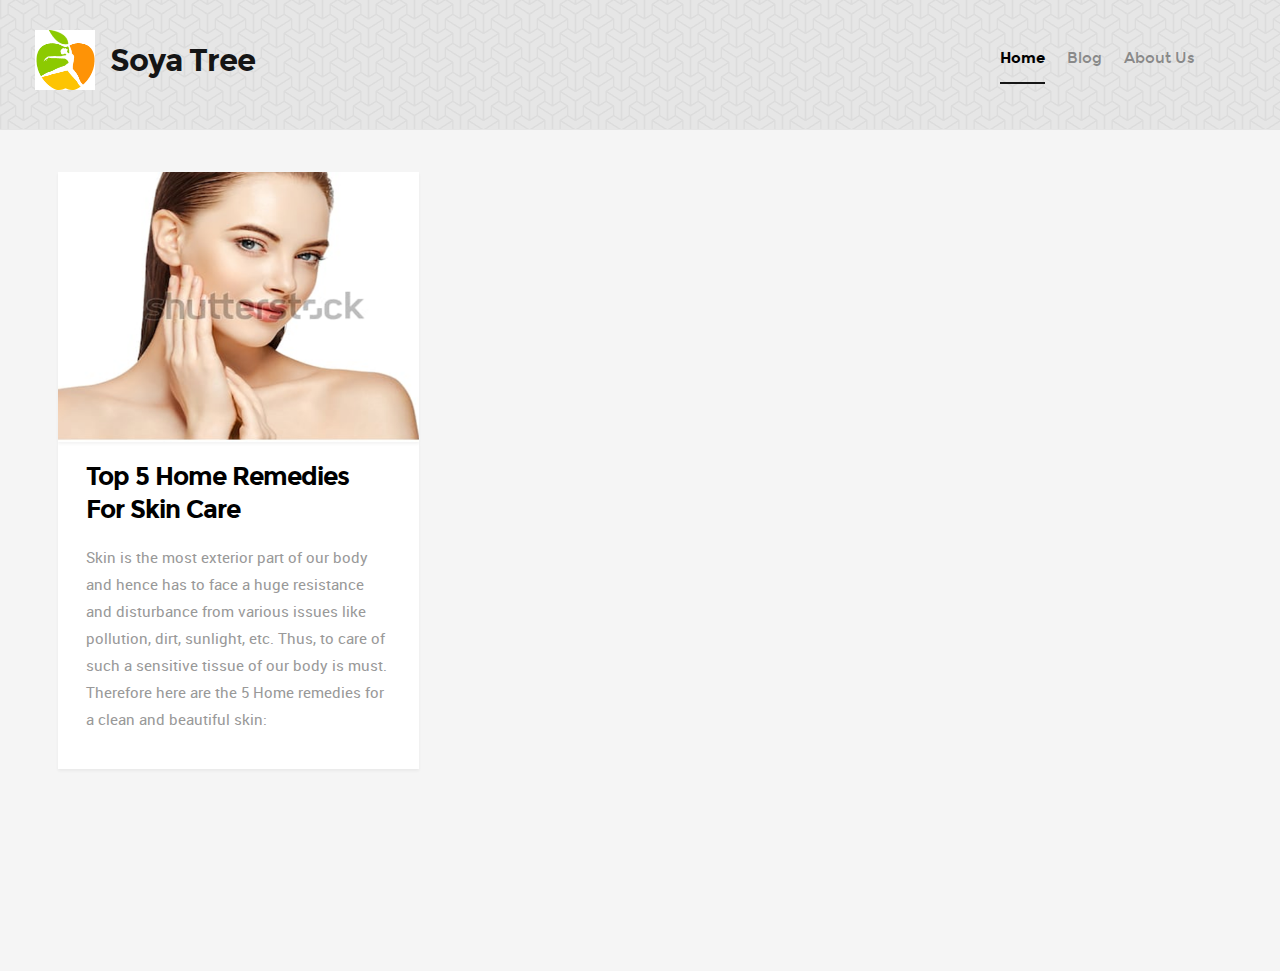
<file: index.html>
<!DOCTYPE html>
<!--[if IE 8 ]><html class="no-js oldie ie8" lang="en"> <![endif]-->
<!--[if IE 9 ]><html class="no-js oldie ie9" lang="en"> <![endif]-->
<!--[if (gte IE 9)|!(IE)]><!-->
<html class="no-js" lang="en"> <!--<![endif]-->
	<head>

		<!--- basic page needs
		================================================== -->
		<meta charset="UTF-8">
		<title>
			Soya Tree
		</title>
		<meta name="description" content="">  
		<meta name="author" content="">

		<!-- mobile specific metas
		================================================== -->
		<meta name="viewport" content="width=device-width, initial-scale=1, maximum-scale=1">

		<!-- CSS
		================================================== -->
		<link rel="stylesheet" href="css/base.css">
		<link rel="stylesheet" href="css/vendor.css">  
		<link rel="stylesheet" href="css/main.css">
			
		<!-- Google Adsencse -->
		<script async src="https://pagead2.googlesyndication.com/pagead/js/adsbygoogle.js"></script>
		<script>
		  (adsbygoogle = window.adsbygoogle || []).push({
			google_ad_client: "ca-pub-6309795237365331",
			enable_page_level_ads: true
		  });
		</script>
		
		<!-- script
		================================================== -->
		<script src="js/modernizr.js"></script>
		<script src="js/pace.min.js"></script>

		<!-- favicons
		================================================== -->
		<link rel="shortcut icon" href="favicon.ico" type="image/x-icon">
		<link rel="icon" href="favicon.ico" type="image/x-icon">

	</head>

	<body id="top">

		<!-- header 
		================================================== -->
		<header class="short-header">   

			<div class="gradient-block"></div>	

			<div class="row header-content">

				<div class="logo">
					<a href="index.html" style="position: absolute; top: 0px">Soya Tree</a>
					<h1 style="margin: 10px 0 0 75px;">Soya Tree</h1>
				</div>

				<nav id="main-nav-wrap">
					<ul class="main-navigation sf-menu">
						<li class="current"><a href="index.html" title="Home">Home</a></li>									
						<li><a href="skincare.html" title="Home">Blog</a></li>
						<li><a href="about.html" title="About Us">About Us</a></li>	
					</ul>
				</nav> <!-- end main-nav-wrap -->

				</div> <!-- end search wrap -->	
				
				<div class="triggers">
					<a class="menu-toggle" href="#"><span>Menu</span></a>
				</div> <!-- end triggers -->	
							   
			</div>     		
			
		</header> <!-- end header -->

		<!-- masonry
		================================================== -->
		<section id="bricks">

			<div class="row masonry">

				<!-- brick-wrapper -->
					<div class="bricks-wrapper">

						<div class="grid-sizer"></div>

						<article class="brick entry format-standard animate-this">

								<div class="entry-thumb">
									<a href="skincare.html" class="thumb-link">
										<img src="images/thumbs/skincare.png" alt="Skin Care">             
									</a>
								</div>

								<div class="entry-text">
									<div class="entry-header">
										<h1 class="entry-title"><a href="skincare.html">Top 5 Home Remedies For Skin Care</a></h1>
									</div>
									<div class="entry-excerpt">
										Skin is the most exterior part of our body and hence has to face a huge resistance and disturbance from various issues like pollution, dirt, sunlight, etc. Thus, to care of such a sensitive tissue of our body is must. Therefore here are the 5 Home remedies for a clean and beautiful skin:
									</div>
								</div>

							</article> <!-- end article -->

					</div> <!-- end brick-wrapper --> 

			</div> <!-- end row -->

		</section> <!-- end bricks -->

		
		<!-- footer
		================================================== -->
		<footer>
			<div class="footer-bottom">
				<div class="row">
					<div class="col-twelve">
						<div id="go-top">
							<a class="smoothscroll" title="Back to Top" href="#top"><i class="icon icon-arrow-up"></i></a>
						</div>         
					</div>
				</div> 
			</div> <!-- end footer-bottom -->  
		</footer>  

		<!-- Java Script
		================================================== --> 
		<script src="js/jquery-2.1.3.min.js"></script>
		<script src="js/plugins.js"></script>
		<script src="js/main.js"></script>

	</body>

</html>
</file>
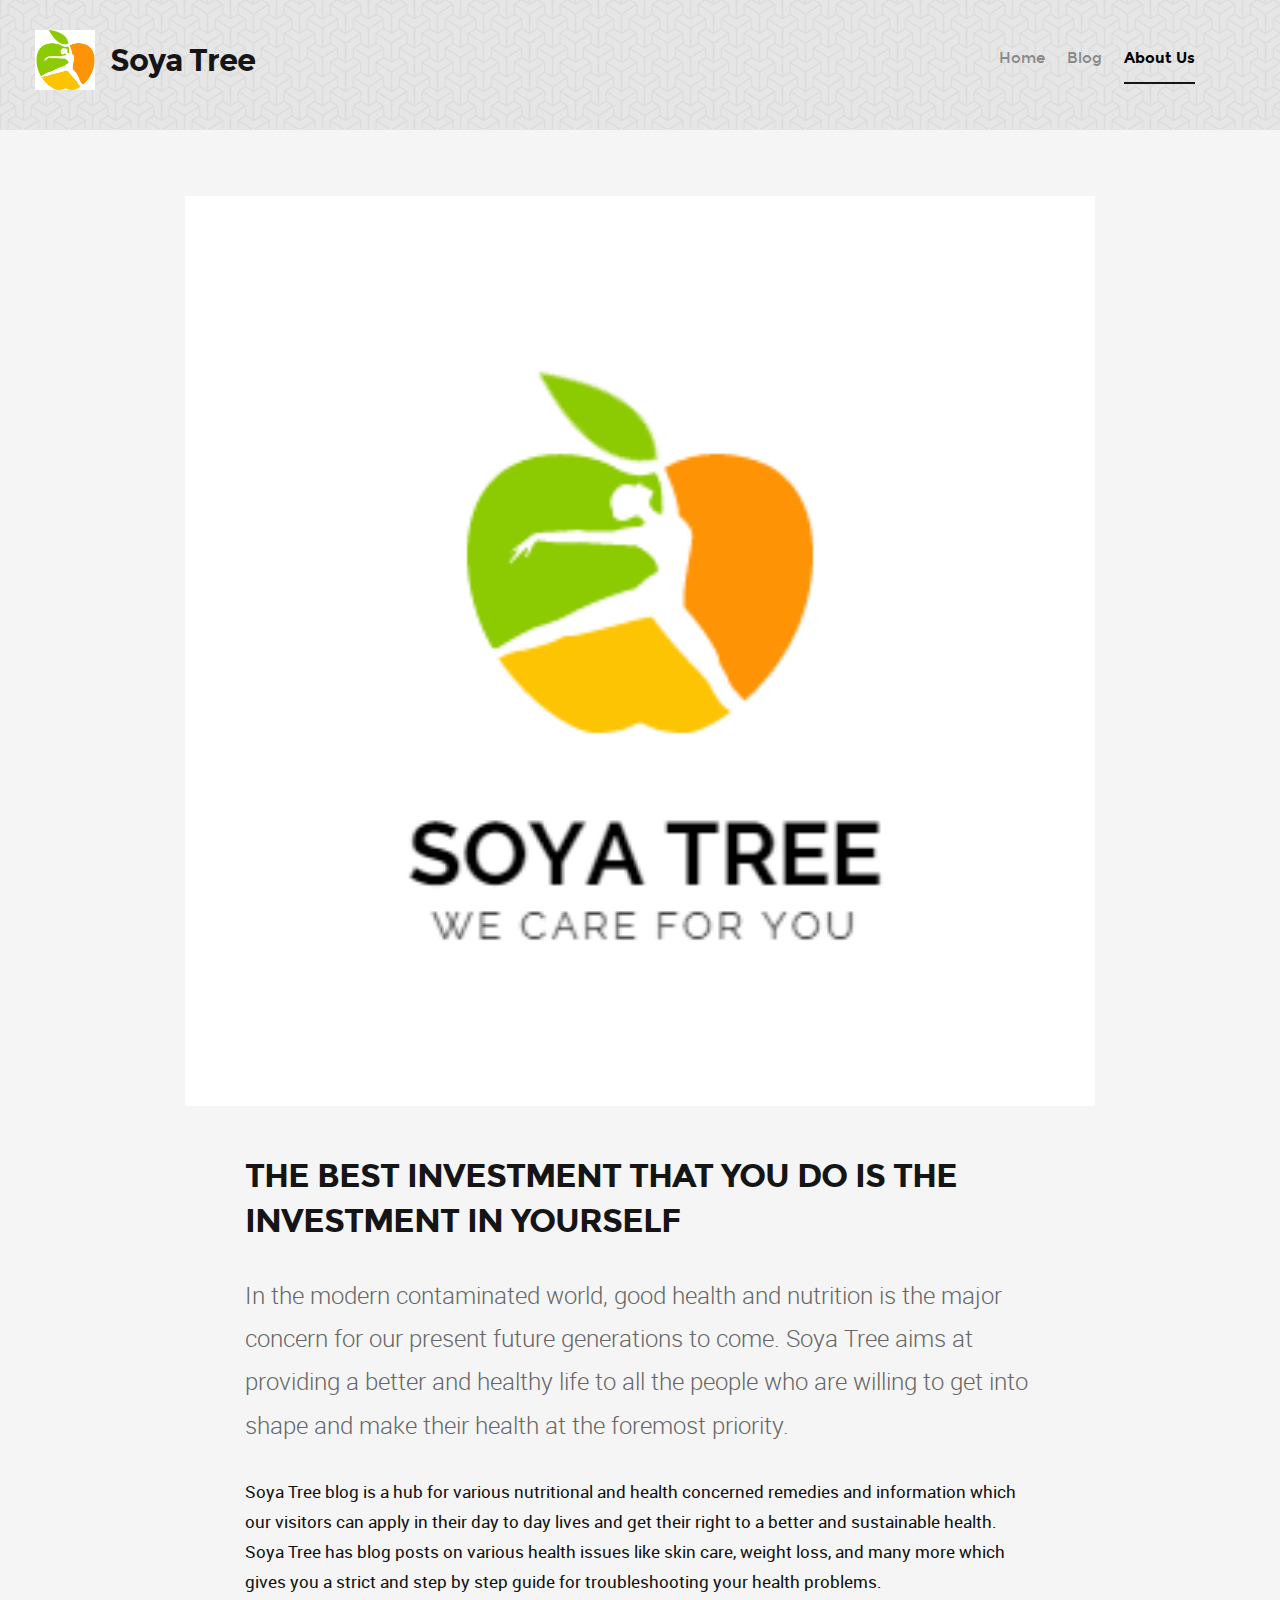
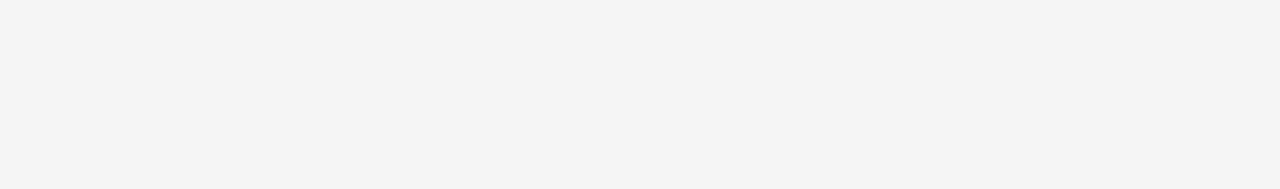
<file: about.html>
<!DOCTYPE html>
<!--[if IE 8 ]><html class="no-js oldie ie8" lang="en"> <![endif]-->
<!--[if IE 9 ]><html class="no-js oldie ie9" lang="en"> <![endif]-->
<!--[if (gte IE 9)|!(IE)]><!-->
<html class="no-js" lang="en"> <!--<![endif]-->
	<head>

		<!--- basic page needs
		================================================== -->
		<meta charset="UTF-8">
		<title>
			About Us - Soya Tree
		</title>
		<meta name="description" content="">  

		<!-- mobile specific metas
		================================================== -->
		<meta name="viewport" content="width=device-width, initial-scale=1, maximum-scale=1">

		<!-- CSS
		================================================== -->
		<link rel="stylesheet" href="css/base.css">
		<link rel="stylesheet" href="css/vendor.css">  
		<link rel="stylesheet" href="css/main.css">
			
		<!-- Google Adsencse -->
		<script async src="https://pagead2.googlesyndication.com/pagead/js/adsbygoogle.js"></script>
		<script>
		  (adsbygoogle = window.adsbygoogle || []).push({
			google_ad_client: "ca-pub-6309795237365331",
			enable_page_level_ads: true
		  });
		</script>
		
		<!-- script
		================================================== -->
		<script src="js/modernizr.js"></script>
		<script src="js/pace.min.js"></script>

		<!-- favicons
		================================================== -->
		<link rel="shortcut icon" href="favicon.ico" type="image/x-icon">
		<link rel="icon" href="favicon.ico" type="image/x-icon">

	</head>

	<body id="top">

		<!-- header 
		================================================== -->
		<header class="short-header">   

			<div class="gradient-block"></div>	

			<div class="row header-content">

				<div class="logo">
					<a href="index.html" style="position: absolute; top: 0px">Soya Tree</a>
					<h1 style="margin: 10px 0 0 75px;">Soya Tree</h1>
				</div>

				<nav id="main-nav-wrap">
					<ul class="main-navigation sf-menu">
						<li><a href="index.html" title="Home">Home</a></li>									
						<li><a href="skincare.html" title="Home">Blog</a></li>
						<li class="current"><a href="about.html" title="About Us">About Us</a></li>	
					</ul>
				</nav> <!-- end main-nav-wrap -->

				</div> <!-- end search wrap -->	
				
				<div class="triggers">
					<a class="menu-toggle" href="#"><span>Menu</span></a>
				</div> <!-- end triggers -->	
							   
			</div>     		
			
		</header> <!-- end header -->

		<!-- content
		================================================== -->
		<section id="content-wrap" class="site-page">
			<div class="row">
				<div class="col-twelve">

					<section>  

						<div class="content-media">						
							<img src="images/logo.png" width="100%" alt="Soya Tree">						  
						</div>

						<div class="primary-content">

							<h1 class="entry-title add-bottom">THE BEST INVESTMENT THAT YOU DO IS THE INVESTMENT IN YOURSELF</h1>	

							<p class="lead">In the modern contaminated world, good health and nutrition is the major concern for our present future generations to come. Soya Tree aims at providing a better and healthy life to all the people who are willing to get into shape and make their health at the foremost priority.</p>

							<p>Soya Tree blog is a hub for various nutritional and health concerned remedies and information which our visitors can apply in their day to day lives and get their right to a better and sustainable health. Soya Tree has blog posts on various health issues like skin care, weight loss, and many more which gives you a strict and step by step guide for troubleshooting your health problems.   </p>
						
						</div>						

					</section>  		

				</div> <!-- end col-twelve -->
			</div> <!-- end row -->
			
		</section> <!-- end content -->

		
		<!-- footer
		================================================== -->
		<footer>
				<div class="footer-bottom">
					<div class="row">
						<div class="col-twelve">
							<div id="go-top">
								<a class="smoothscroll" title="Back to Top" href="#top"><i class="icon icon-arrow-up"></i></a>
							</div>         
						</div>
					</div> 
				</div> <!-- end footer-bottom -->  
			</footer>  
	
			<!-- Java Script
			================================================== --> 
			<script src="js/jquery-2.1.3.min.js"></script>
			<script src="js/plugins.js"></script>
			<script src="js/main.js"></script>
	
		</body>
	
	</html>
</file>
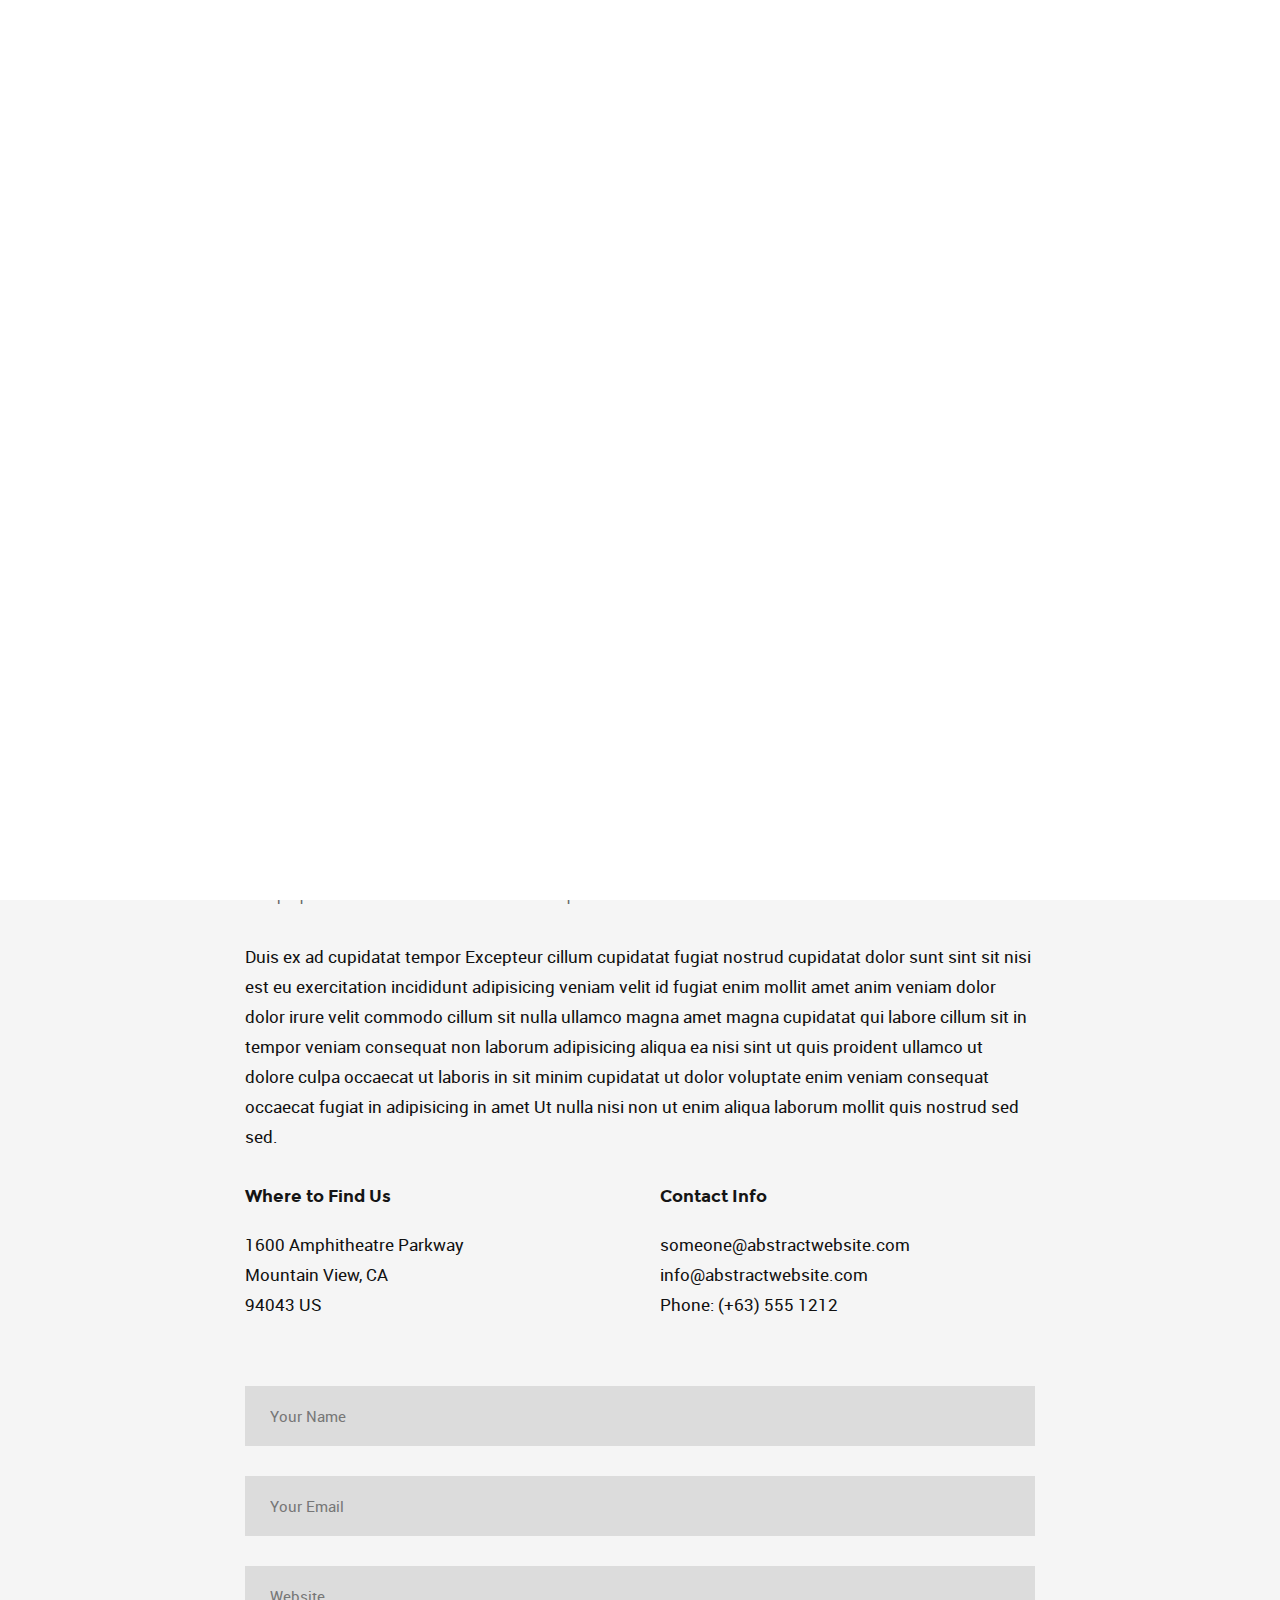
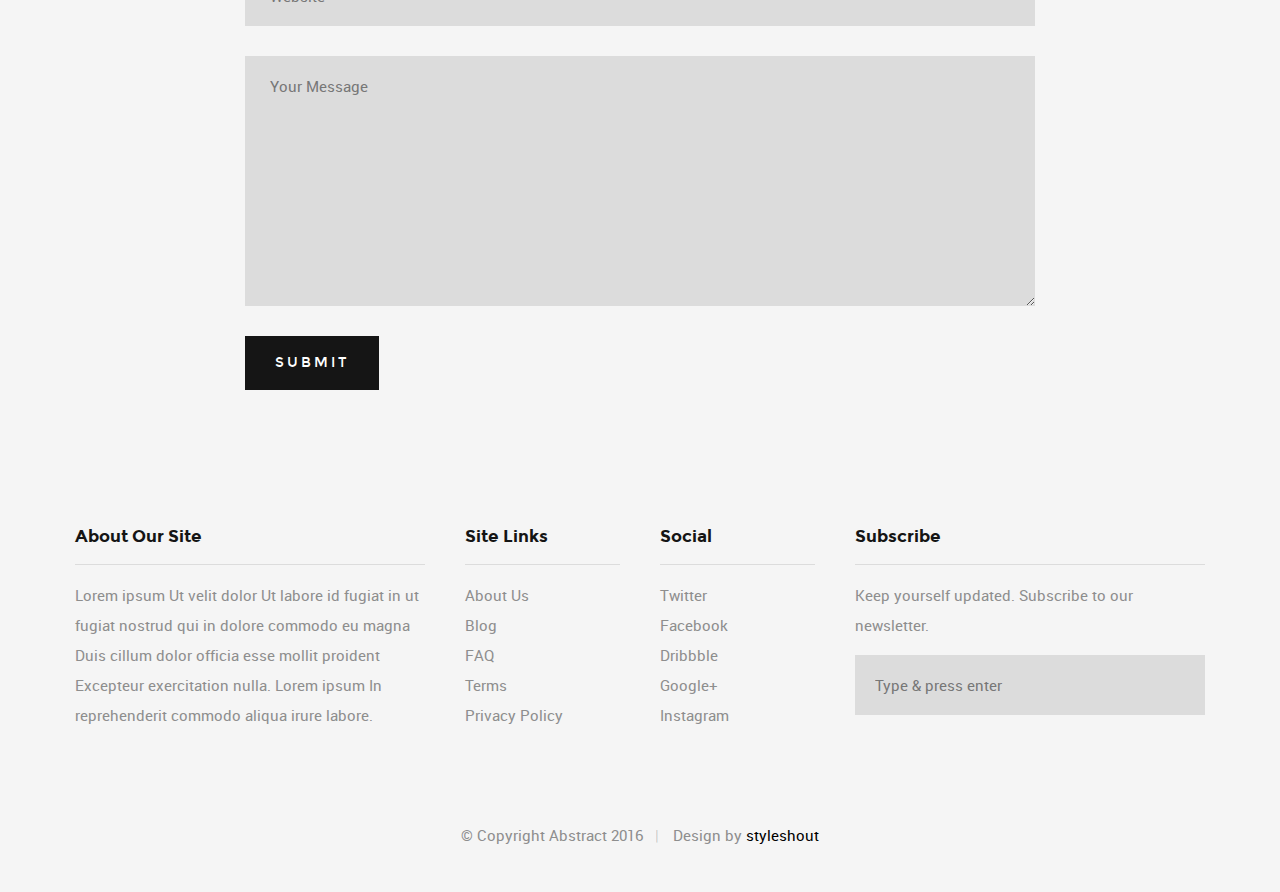
<file: contact.html>
<!DOCTYPE html>
<!--[if IE 8 ]><html class="no-js oldie ie8" lang="en"> <![endif]-->
<!--[if IE 9 ]><html class="no-js oldie ie9" lang="en"> <![endif]-->
<!--[if (gte IE 9)|!(IE)]><!--><html class="no-js" lang="en"> <!--<![endif]-->
<head>

   <!--- basic page needs
   ================================================== -->
   <meta charset="utf-8">
	<title>Contact Page - Abstract</title>
	<meta name="description" content="">  
	<meta name="author" content="">

   <!-- mobile specific metas
   ================================================== -->
	<meta name="viewport" content="width=device-width, initial-scale=1, maximum-scale=1">

 	<!-- CSS
   ================================================== -->
   <link rel="stylesheet" href="css/base.css">
   <link rel="stylesheet" href="css/vendor.css">  
   <link rel="stylesheet" href="css/main.css">        

   <!-- script
   ================================================== -->
	<script src="js/modernizr.js"></script>
	<script src="js/pace.min.js"></script>

   <!-- favicons
	================================================== -->
	<link rel="shortcut icon" href="favicon.ico" type="image/x-icon">
	<link rel="icon" href="favicon.ico" type="image/x-icon">

</head>

<body id="top">

	<!-- header 
   ================================================== -->
   <header class="short-header">   

   	<div class="gradient-block"></div>	

   	<div class="row header-content">

   		<div class="logo">
	         <a href="index.html">Author</a>
	      </div>

	   	<nav id="main-nav-wrap">
				<ul class="main-navigation sf-menu">
					<li><a href="index.html" title="">Home</a></li>									
					<li class="has-children">
						<a href="category.html" title="">Categories</a>
						<ul class="sub-menu">
			            <li><a href="category.html">Wordpress</a></li>
			            <li><a href="category.html">HTML</a></li>
			            <li><a href="category.html">Photography</a></li>
			            <li><a href="category.html">UI</a></li>
			            <li><a href="category.html">Mockups</a></li>
			            <li><a href="category.html">Branding</a></li>
			         </ul>
					</li>
					<li class="has-children">
						<a href="single-standard.html" title="">Blog</a>
						<ul class="sub-menu">
			            <li><a href="single-video.html">Video Post</a></li>
			            <li><a href="single-audio.html">Audio Post</a></li>
			            <li><a href="single-gallery.html">Gallery Post</a></li>
			            <li><a href="single-standard.html">Standard Post</a></li>
			         </ul>
					</li>
					<li><a href="style-guide.html" title="">Styles</a></li>
					<li><a href="about.html" title="">About</a></li>	
					<li class="current"><a href="contact.html" title="">Contact</a></li>										
				</ul>
			</nav> <!-- end main-nav-wrap -->

			<div class="search-wrap">
				
				<form role="search" method="get" class="search-form" action="#">
					<label>
						<span class="hide-content">Search for:</span>
						<input type="search" class="search-field" placeholder="Type Your Keywords" value="" name="s" title="Search for:" autocomplete="off">
					</label>
					<input type="submit" class="search-submit" value="Search">
				</form>

				<a href="#" id="close-search" class="close-btn">Close</a>

			</div> <!-- end search wrap -->	

			<div class="triggers">
				<a class="search-trigger" href="#"><i class="fa fa-search"></i></a>
				<a class="menu-toggle" href="#"><span>Menu</span></a>
			</div> <!-- end triggers -->	
   		
   	</div>     		
   	
   </header> <!-- end header -->


   <!-- content
   ================================================== -->
   <section id="content-wrap" class="site-page">
   	<div class="row">
   		<div class="col-twelve">

   			<section>  

   				<div class="content-media">
						<div id="map-wrap">
			   			<div id="map-container"></div>
					      <div id="map-zoom-in"></div>
							<div id="map-zoom-out"></div>
			   		</div>  
					</div>

					<div class="primary-content">

						<h1 class="entry-title add-bottom">Get In Touch With Us.</h1>	

						<p class="lead">Lorem ipsum Deserunt est dolore Ut Excepteur nulla occaecat magna occaecat Excepteur nisi esse veniam dolor consectetur minim qui nisi esse deserunt commodo ea enim ullamco non voluptate consectetur minim aliquip Ut incididunt amet ut cupidatat.</p> 

						<p>Duis ex ad cupidatat tempor Excepteur cillum cupidatat fugiat nostrud cupidatat dolor sunt sint sit nisi est eu exercitation incididunt adipisicing veniam velit id fugiat enim mollit amet anim veniam dolor dolor irure velit commodo cillum sit nulla ullamco magna amet magna cupidatat qui labore cillum sit in tempor veniam consequat non laborum adipisicing aliqua ea nisi sint ut quis proident ullamco ut dolore culpa occaecat ut laboris in sit minim cupidatat ut dolor voluptate enim veniam consequat occaecat fugiat in adipisicing in amet Ut nulla nisi non ut enim aliqua laborum mollit quis nostrud sed sed.</p>

						<div class="row">
							<div class="col-six tab-full">
								<h4>Where to Find Us</h4>

					  			<p>
					         1600 Amphitheatre Parkway<br>
					         Mountain View, CA<br>
					         94043 US
					         </p>

							</div>

							<div class="col-six tab-full">
								<h4>Contact Info</h4>

				   			<p>someone@abstractwebsite.com<br>
							   	info@abstractwebsite.com <br>
							   	Phone: (+63) 555 1212			     
							   </p>

							</div>

						</div>

						<form name="cForm" id="cForm" method="post" action="">
	  					   <fieldset>

	                     <div class="form-field">
	  						      <input name="cName" type="text" id="cName" class="full-width" placeholder="Your Name" value="">
	                     </div>

	                     <div class="form-field">
	  						      <input name="cEmail" type="text" id="cEmail" class="full-width" placeholder="Your Email" value="">
	                     </div>

	                     <div class="form-field">
	  						      <input name="cWebsite" type="text" id="cWebsite" class="full-width" placeholder="Website"  value="">
	                     </div>

	                     <div class="message form-field">
	                        <textarea name="cMessage" id="cMessage" class="full-width" placeholder="Your Message" ></textarea>
	                     </div>

	                     <button type="submit" class="submit button-primary full-width-on-mobile">Submit</button>

	  					   </fieldset>
  				      </form> <!-- end form -->

				</section>
   		

			</div> <!-- end col-twelve -->
   	</div> <!-- end row -->		
   </section> <!-- end content -->

   
   <!-- footer
   ================================================== -->
   <footer>

   	<div class="footer-main">

   		<div class="row">  

	      	<div class="col-four tab-full mob-full footer-info">            

	            <h4>About Our Site</h4>

	               <p>
		          	Lorem ipsum Ut velit dolor Ut labore id fugiat in ut fugiat nostrud qui in dolore commodo eu magna Duis cillum dolor officia esse mollit proident Excepteur exercitation nulla. Lorem ipsum In reprehenderit commodo aliqua irure labore.
		          	</p>

		      </div> <!-- end footer-info -->

	      	<div class="col-two tab-1-3 mob-1-2 site-links">

	      		<h4>Site Links</h4>

	      		<ul>
	      			<li><a href="#">About Us</a></li>
						<li><a href="#">Blog</a></li>
						<li><a href="#">FAQ</a></li>
						<li><a href="#">Terms</a></li>
						<li><a href="#">Privacy Policy</a></li>
					</ul>

	      	</div> <!-- end site-links -->  

	      	<div class="col-two tab-1-3 mob-1-2 social-links">

	      		<h4>Social</h4>

	      		<ul>
	      			<li><a href="#">Twitter</a></li>
						<li><a href="#">Facebook</a></li>
						<li><a href="#">Dribbble</a></li>
						<li><a href="#">Google+</a></li>
						<li><a href="#">Instagram</a></li>
					</ul>
	      	           	
	      	</div> <!-- end social links --> 

	      	<div class="col-four tab-1-3 mob-full footer-subscribe">

	      		<h4>Subscribe</h4>

	      		<p>Keep yourself updated. Subscribe to our newsletter.</p>

	      		<div class="subscribe-form">
	      	
	      			<form id="mc-form" class="group" novalidate="true">

							<input type="email" value="" name="dEmail" class="email" id="mc-email" placeholder="Type &amp; press enter" required=""> 
	   		
			   			<input type="submit" name="subscribe" >
		   	
		   				<label for="mc-email" class="subscribe-message"></label>
			
						</form>

	      		</div>	      		
	      	           	
	      	</div> <!-- end subscribe -->         

	      </div> <!-- end row -->

   	</div> <!-- end footer-main -->

      <div class="footer-bottom">
      	<div class="row">

      		<div class="col-twelve">
	      		<div class="copyright">
		         	<span>© Copyright Abstract 2016</span> 
		         	<span>Design by <a href="http://www.styleshout.com/">styleshout</a></span>		         	
		         </div>

		         <div id="go-top">
		            <a class="smoothscroll" title="Back to Top" href="#top"><i class="icon icon-arrow-up"></i></a>
		         </div>         
	      	</div>

      	</div> 
      </div> <!-- end footer-bottom -->  

   </footer>  

   <div id="preloader"> 
    	<div id="loader"></div>
   </div> 

   <!-- Java Script
   ================================================== --> 
   <script src="js/jquery-2.1.3.min.js"></script>
   <script src="js/plugins.js"></script>
   <script src="http://maps.google.com/maps/api/js?v=3.13&amp;sensor=false"></script>
   <script src="js/main.js"></script>  

</body>

</html>
</file>
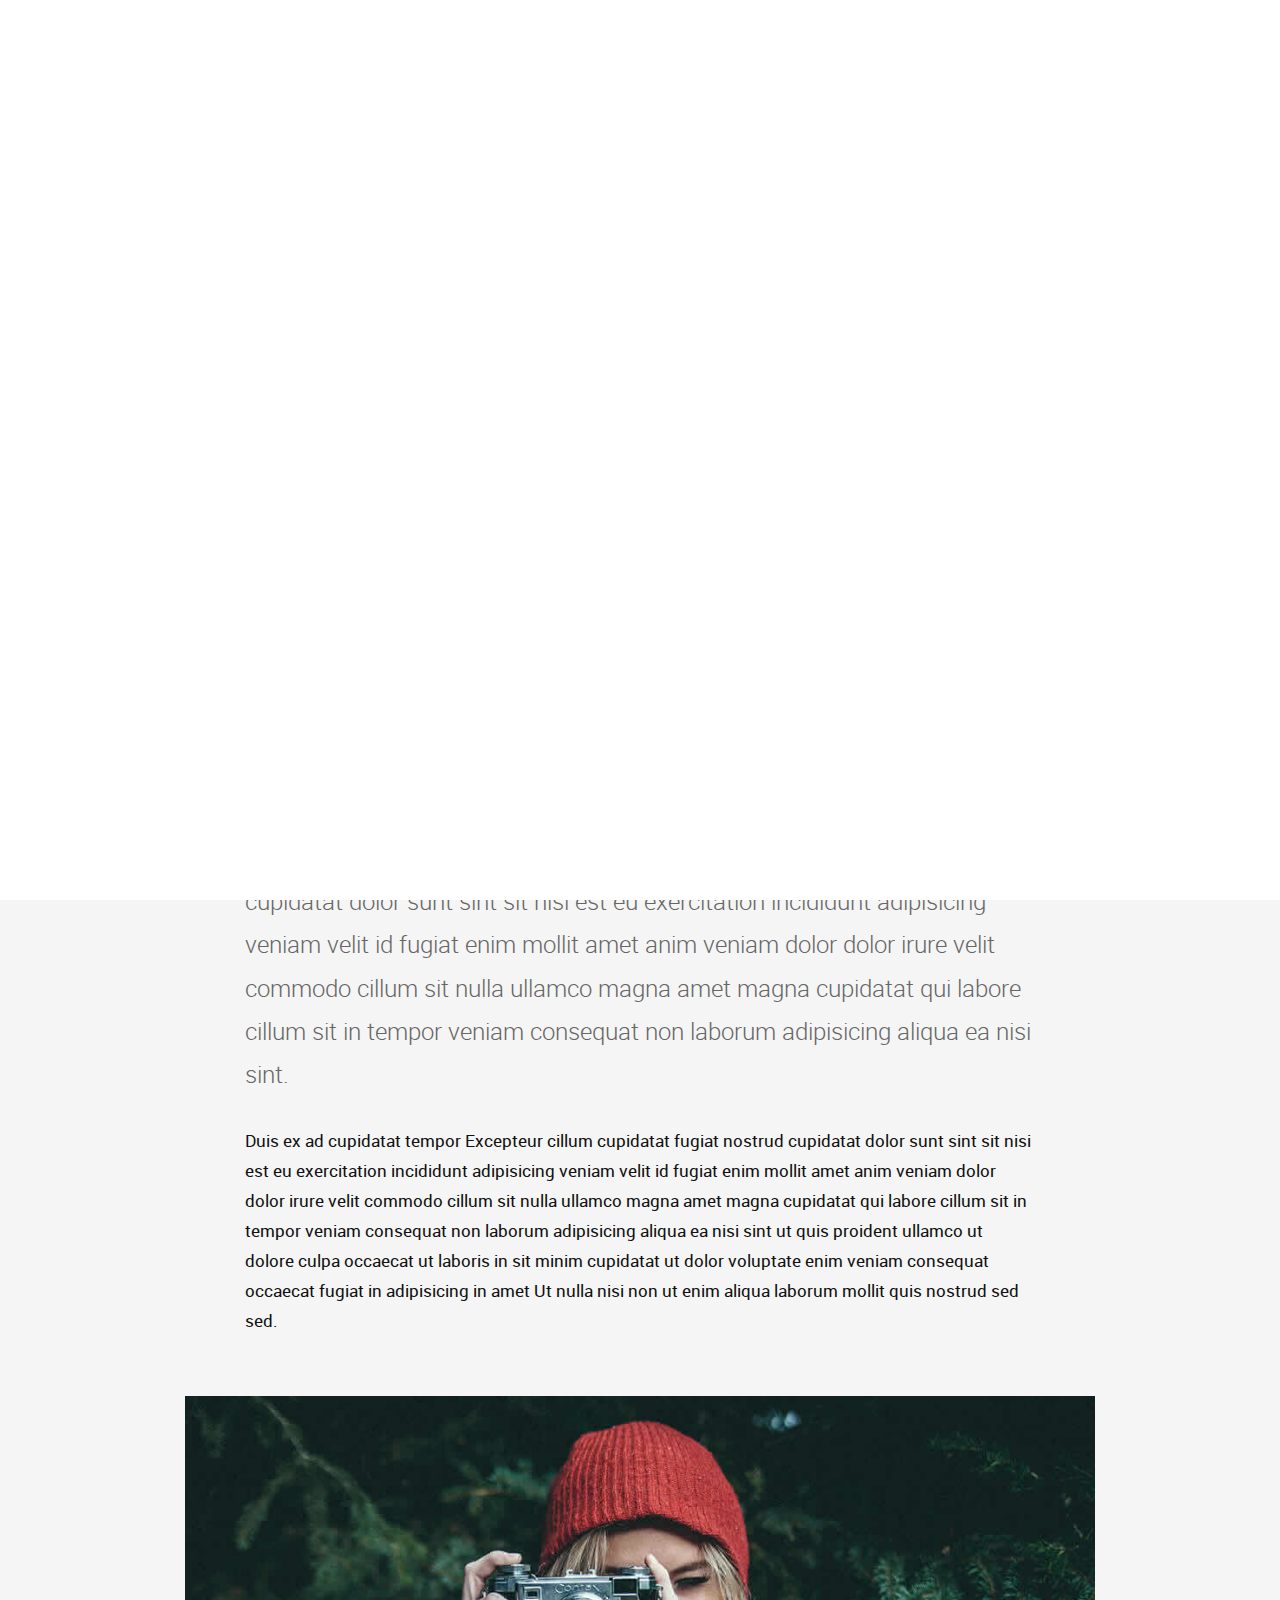
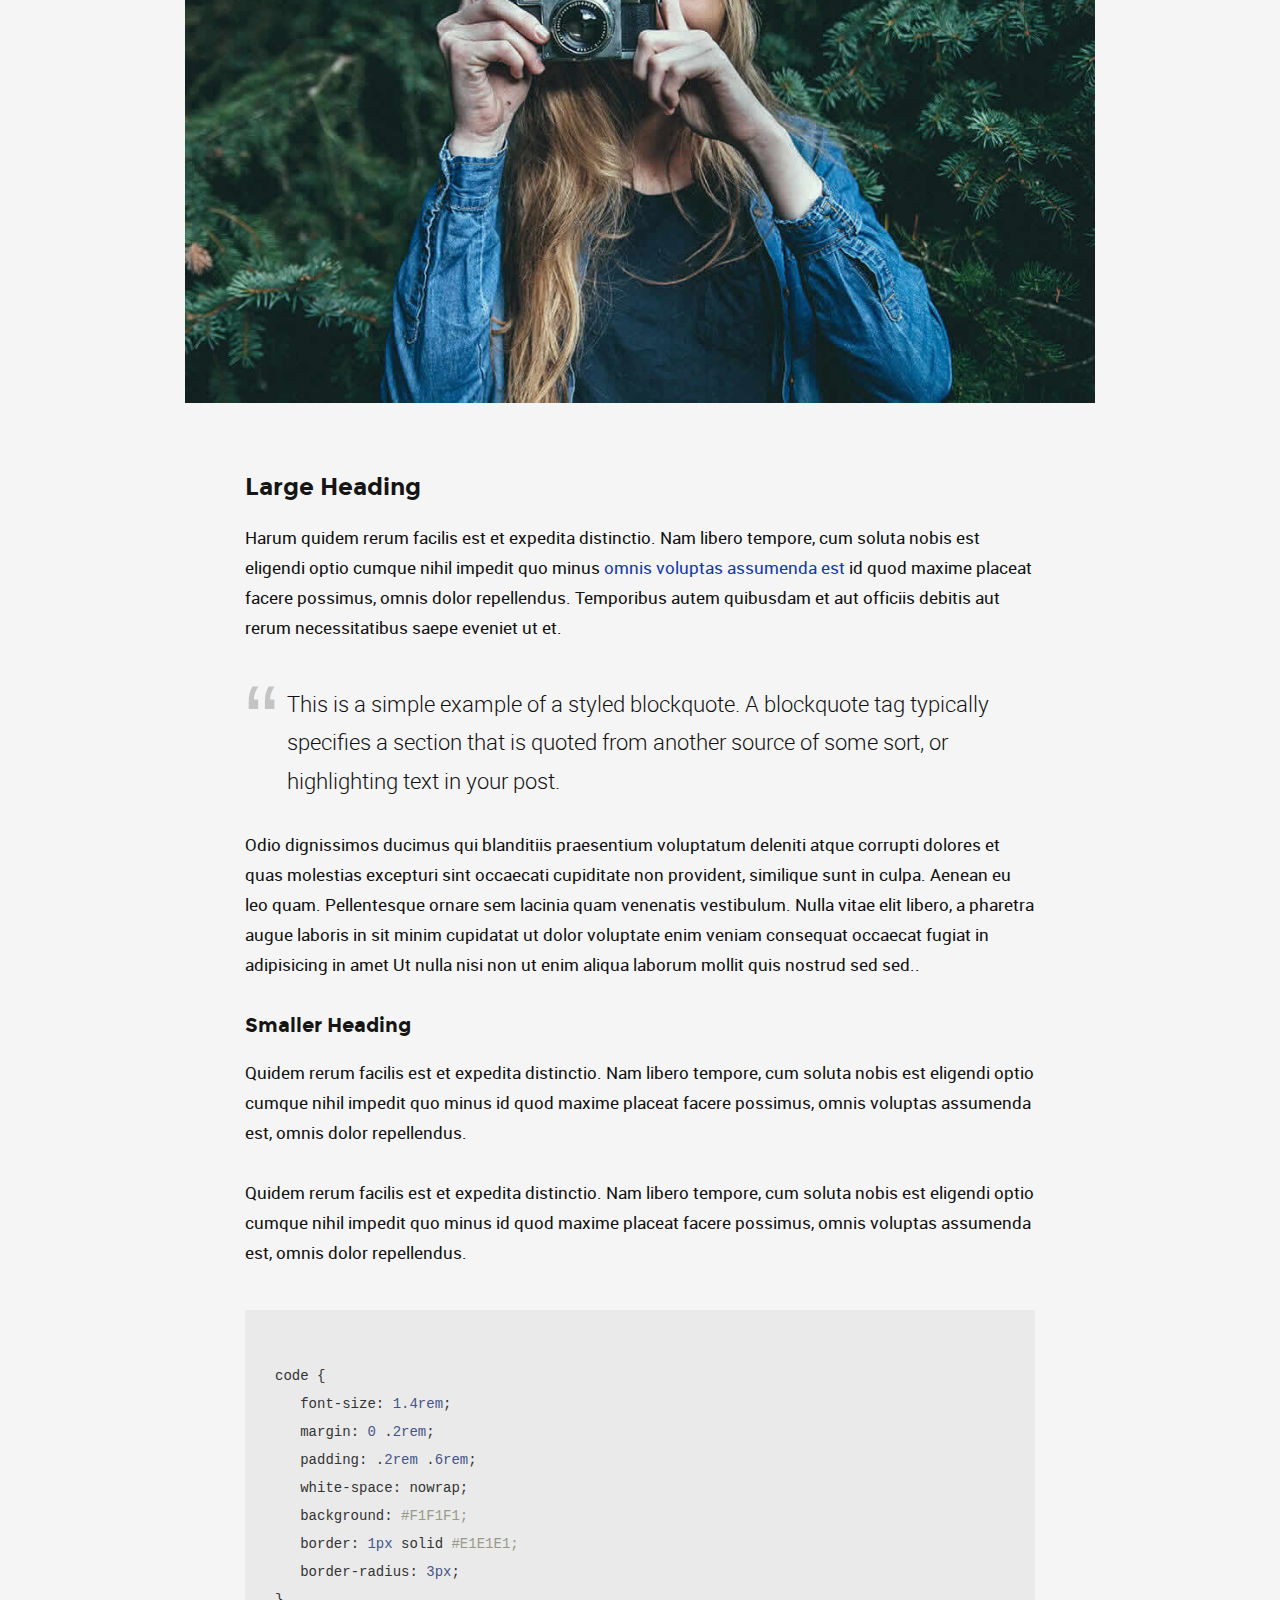
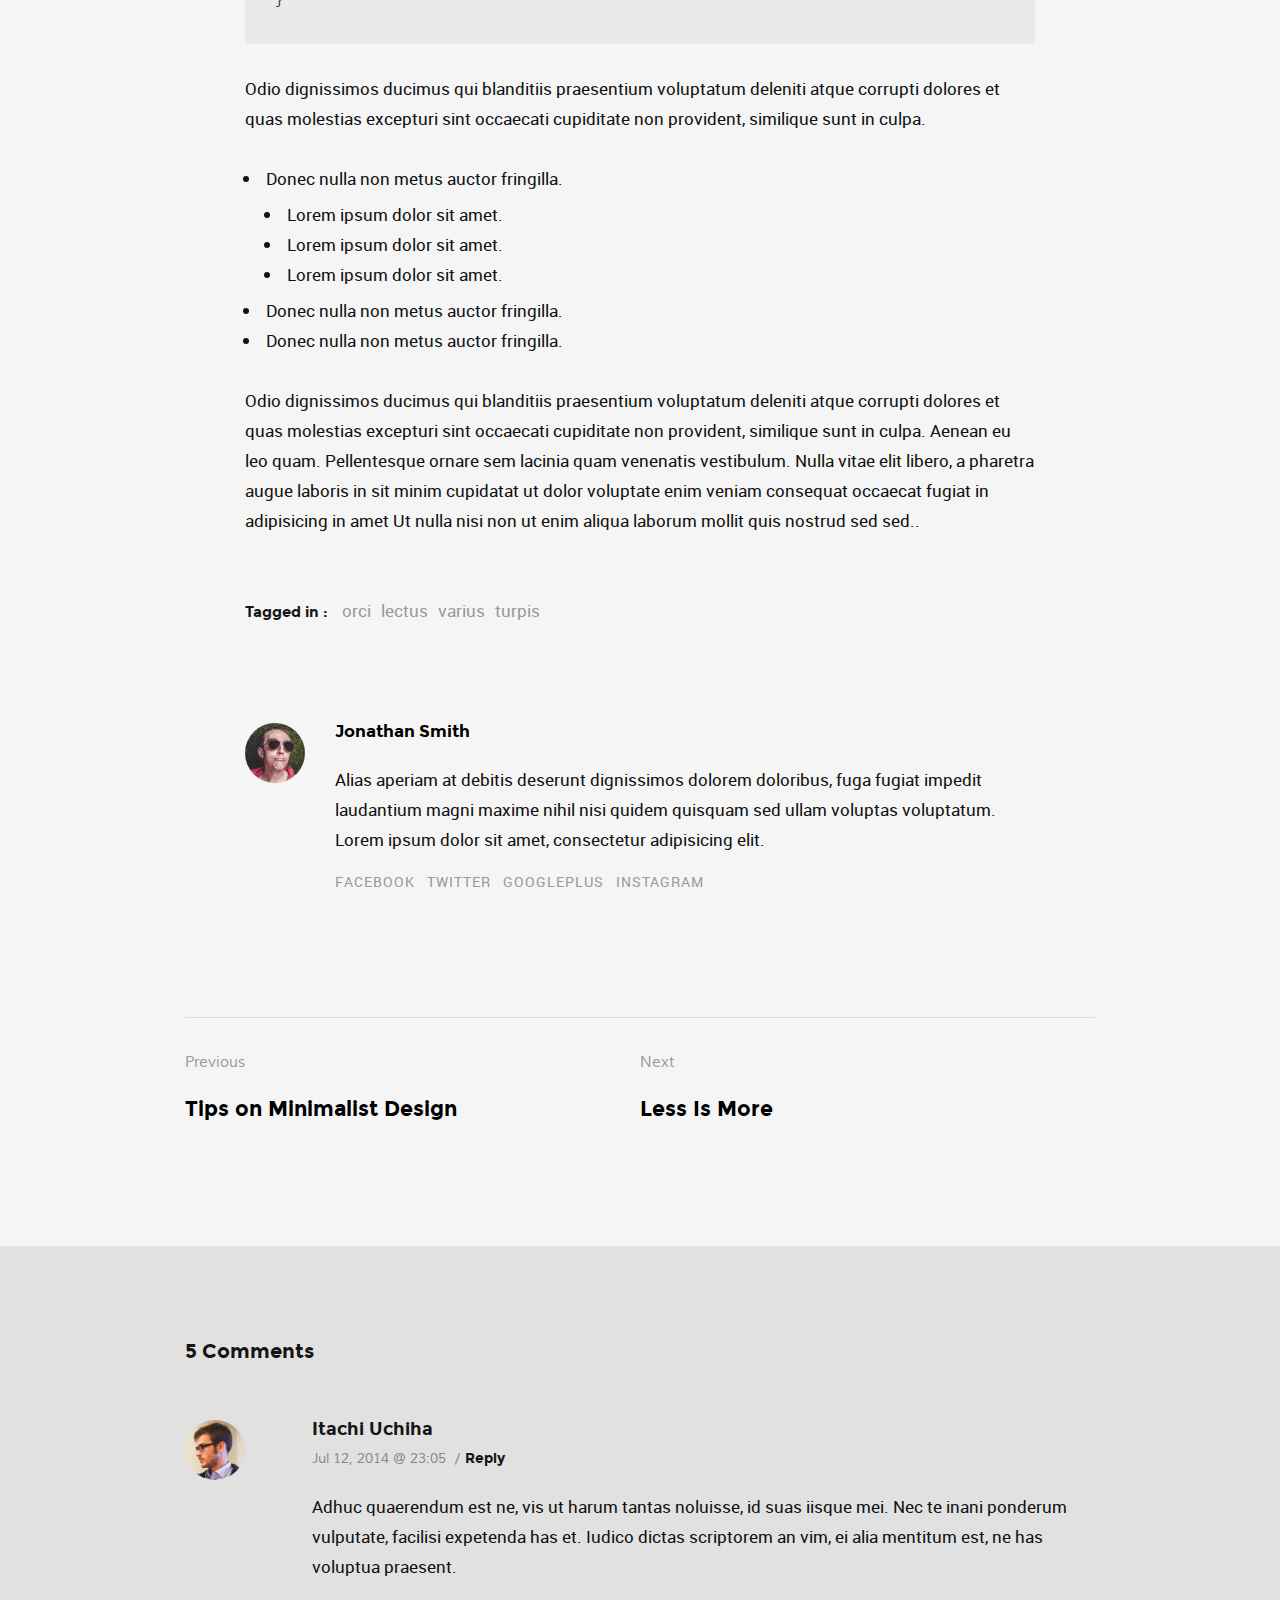
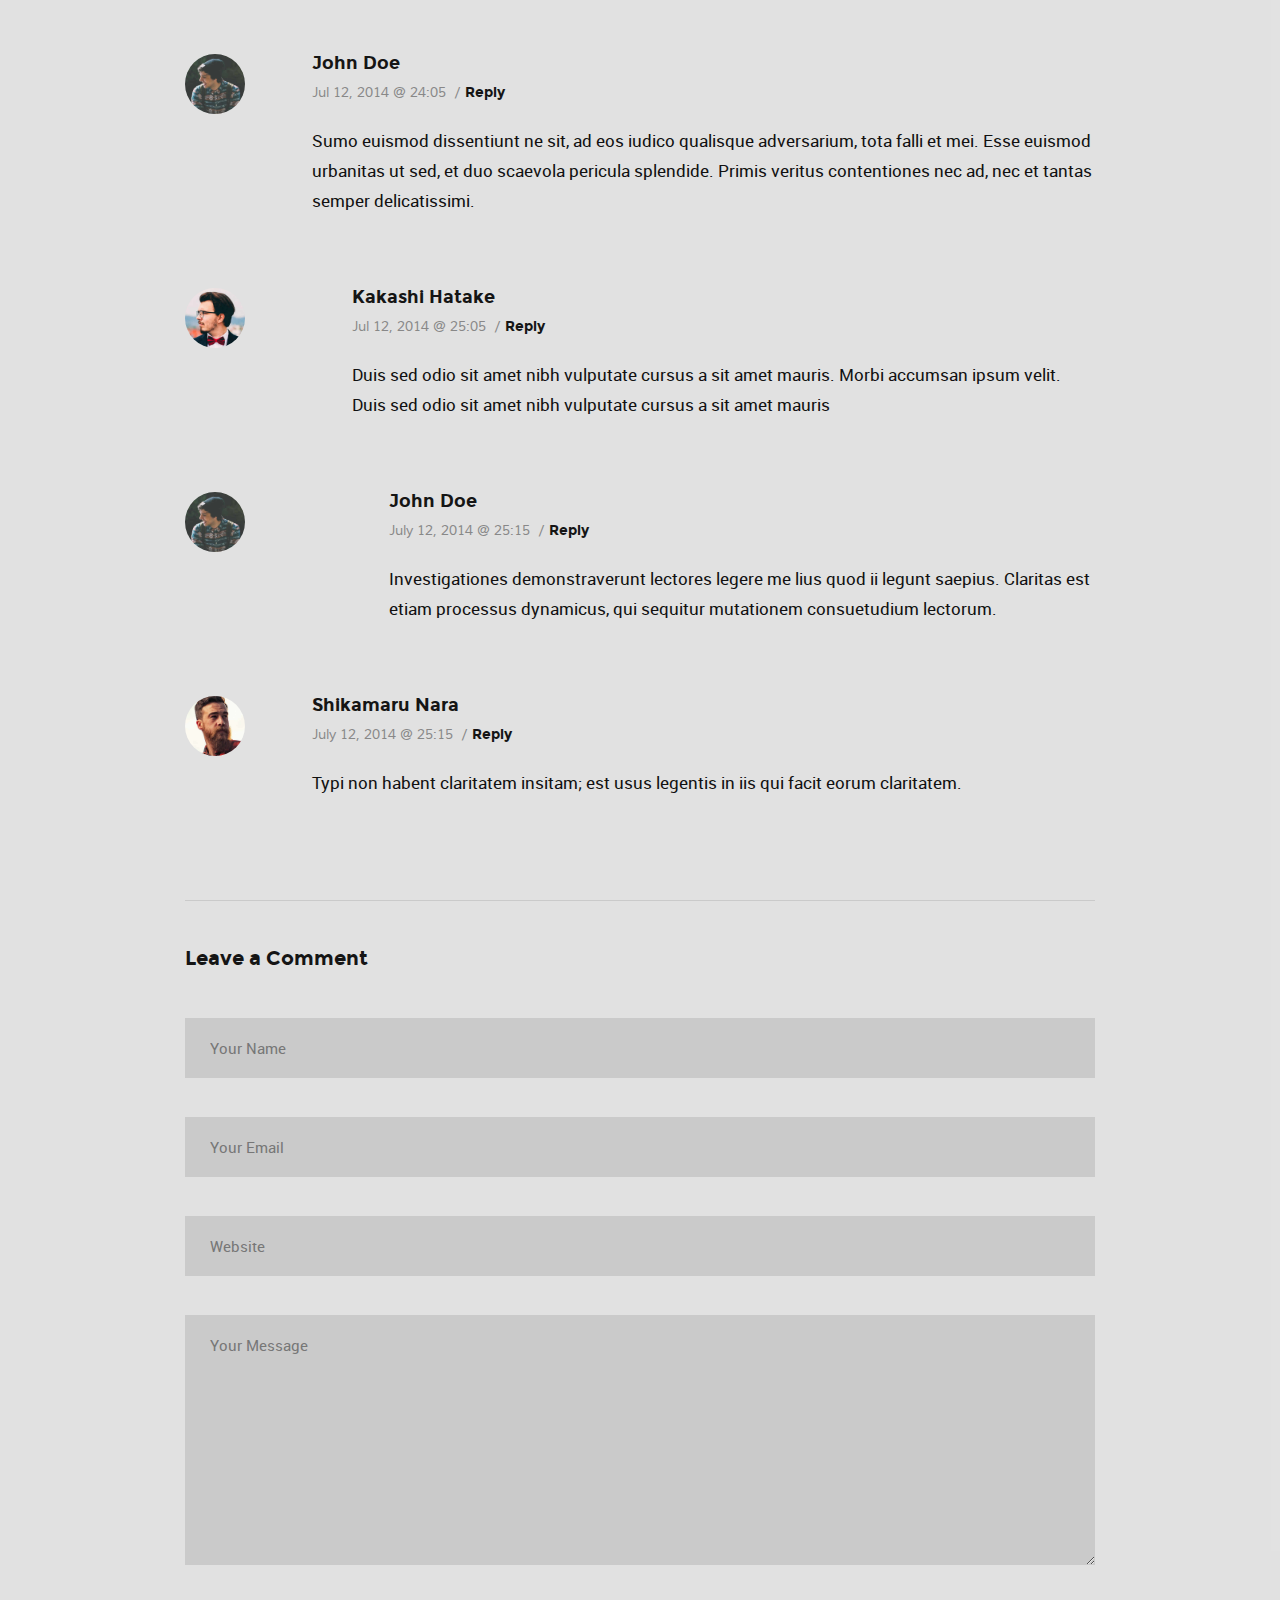
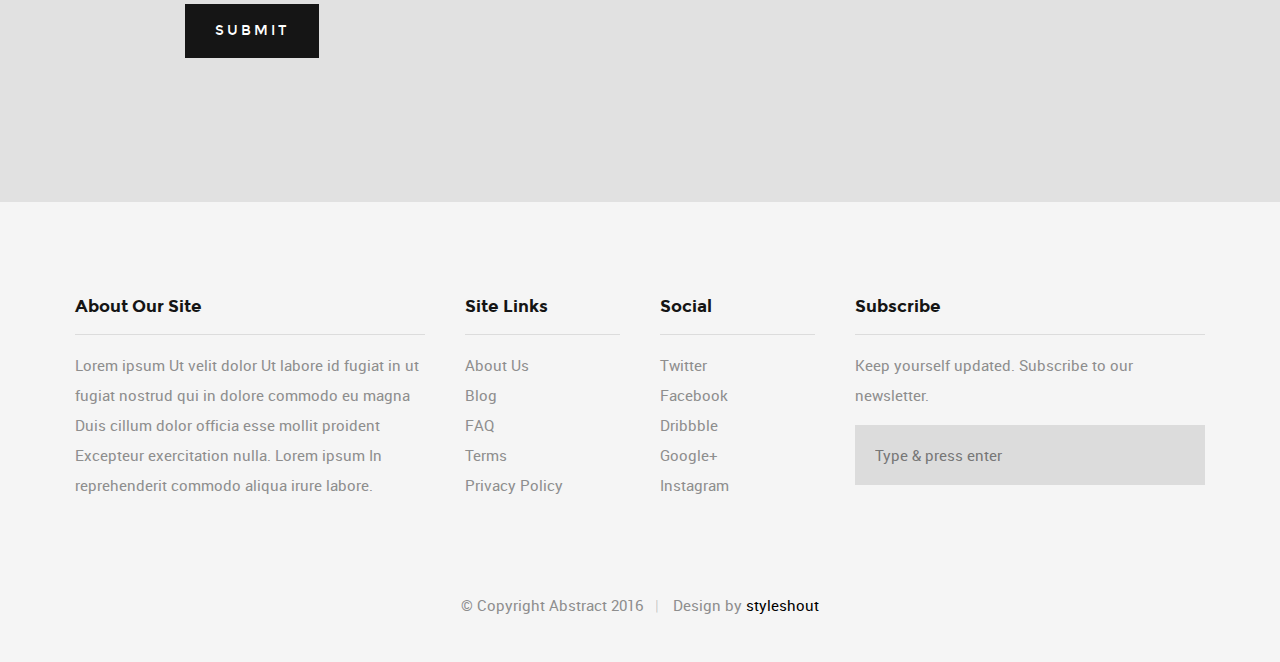
<file: single-gallery.html>
<!DOCTYPE html>
<!--[if IE 8 ]><html class="no-js oldie ie8" lang="en"> <![endif]-->
<!--[if IE 9 ]><html class="no-js oldie ie9" lang="en"> <![endif]-->
<!--[if (gte IE 9)|!(IE)]><!--><html class="no-js" lang="en"> <!--<![endif]-->
<head>

   <!--- basic page needs
   ================================================== -->
   <meta charset="utf-8">
	<title>Gallery Format Post - Abstract</title>
	<meta name="description" content="">  
	<meta name="author" content="">

   <!-- mobile specific metas
   ================================================== -->
	<meta name="viewport" content="width=device-width, initial-scale=1, maximum-scale=1">

 	<!-- CSS
   ================================================== -->
   <link rel="stylesheet" href="css/base.css">
   <link rel="stylesheet" href="css/vendor.css">  
   <link rel="stylesheet" href="css/main.css">
        

   <!-- script
   ================================================== -->
	<script src="js/modernizr.js"></script>
	<script src="js/pace.min.js"></script>

   <!-- favicons
	================================================== -->
	<link rel="shortcut icon" href="favicon.ico" type="image/x-icon">
	<link rel="icon" href="favicon.ico" type="image/x-icon">

</head>

<body id="top">

	<!-- header 
   ================================================== -->
   <header class="short-header">   

   	<div class="gradient-block"></div>	

   	<div class="row header-content">

   		<div class="logo">
	         <a href="index.html">Author</a>
	      </div>

	   	<nav id="main-nav-wrap">
				<ul class="main-navigation sf-menu">
					<li><a href="index.html" title="">Home</a></li>									
					<li class="has-children">
						<a href="category.html" title="">Categories</a>
						<ul class="sub-menu">
			            <li><a href="category.html">Wordpress</a></li>
			            <li><a href="category.html">HTML</a></li>
			            <li><a href="category.html">Photography</a></li>
			            <li><a href="category.html">UI</a></li>
			            <li><a href="category.html">Mockups</a></li>
			            <li><a href="category.html">Branding</a></li>
			         </ul>
					</li>
					<li class="has-children current">
						<a href="single-standard.html" title="">Blog</a>
						<ul class="sub-menu">
			            <li><a href="single-video.html">Video Post</a></li>
			            <li><a href="single-audio.html">Audio Post</a></li>
			            <li><a href="single-gallery.html">Gallery Post</a></li>
			            <li><a href="single-standard.html">Standard Post</a></li>
			         </ul>
					</li>
					<li><a href="style-guide.html" title="">Styles</a></li>
					<li><a href="about.html" title="">About</a></li>	
					<li><a href="contact.html" title="">Contact</a></li>										
				</ul>
			</nav> <!-- end main-nav-wrap -->

			<div class="search-wrap">
				
				<form role="search" method="get" class="search-form" action="#">
					<label>
						<span class="hide-content">Search for:</span>
						<input type="search" class="search-field" placeholder="Type Your Keywords" value="" name="s" title="Search for:" autocomplete="off">
					</label>
					<input type="submit" class="search-submit" value="Search">
				</form>

				<a href="#" id="close-search" class="close-btn">Close</a>

			</div> <!-- end search wrap -->	

			<div class="triggers">
				<a class="search-trigger" href="#"><i class="fa fa-search"></i></a>
				<a class="menu-toggle" href="#"><span>Menu</span></a>
			</div> <!-- end triggers -->	
   		
   	</div>     		
   	
   </header> <!-- end header -->


   <!-- content
   ================================================== -->
   <section id="content-wrap" class="blog-single">
   	<div class="row">
   		<div class="col-twelve">

   			<article class="format-gallery">  

   				<div class="content-media">
						<div class="post-slider flexslider">
							<ul class="slides">
								<li>
									<img src="images/thumbs/single/gallery/single-gallery-01.jpg"> 
								</li>
								<li>
									<img src="images/thumbs/single/gallery/single-gallery-02.jpg"> 
								</li>
								<li>
									<img src="images/thumbs/single/gallery/single-gallery-03.jpg"> 
								</li>
							</ul>							
						</div> 
					</div>

					<div class="primary-content">

						<h1 class="entry-title">Hey, This Is a Gallery Format Post.</h1>	

						<ul class="entry-meta">
							<li class="date">September 06, 2016</li>						
							<li class="cat"><a href="">Wordpress</a><a href="">Design</a></li>				
						</ul>						

						<p class="lead">Duis ex ad cupidatat tempor Excepteur cillum cupidatat fugiat nostrud cupidatat dolor sunt sint sit nisi est eu exercitation incididunt adipisicing veniam velit id fugiat enim mollit amet anim veniam dolor dolor irure velit commodo cillum sit nulla ullamco magna amet magna cupidatat qui labore cillum sit in tempor veniam consequat non laborum adipisicing aliqua ea nisi sint.</p> 

						<p>Duis ex ad cupidatat tempor Excepteur cillum cupidatat fugiat nostrud cupidatat dolor sunt sint sit nisi est eu exercitation incididunt adipisicing veniam velit id fugiat enim mollit amet anim veniam dolor dolor irure velit commodo cillum sit nulla ullamco magna amet magna cupidatat qui labore cillum sit in tempor veniam consequat non laborum adipisicing aliqua ea nisi sint ut quis proident ullamco ut dolore culpa occaecat ut laboris in sit minim cupidatat ut dolor voluptate enim veniam consequat occaecat fugiat in adipisicing in amet Ut nulla nisi non ut enim aliqua laborum mollit quis nostrud sed sed.</p>

						<p><img src="images/shutterbug.jpg" alt=""></p>

						<h2>Large Heading</h2>

						<p>Harum quidem rerum facilis est et expedita distinctio. Nam libero tempore, cum soluta nobis est eligendi optio cumque nihil impedit quo minus <a href="http://#">omnis voluptas assumenda est</a> id quod maxime placeat facere possimus, omnis dolor repellendus. Temporibus autem quibusdam et aut officiis debitis aut rerum necessitatibus saepe eveniet ut et.</p>

						<blockquote><p>This is a simple example of a styled blockquote. A blockquote tag typically specifies a section that is quoted from another source of some sort, or highlighting text in your post.</p></blockquote>

						<p>Odio dignissimos ducimus qui blanditiis praesentium voluptatum deleniti atque corrupti dolores et quas molestias excepturi sint occaecati cupiditate non provident, similique sunt in culpa. Aenean eu leo quam. Pellentesque ornare sem lacinia quam venenatis vestibulum. Nulla vitae elit libero, a pharetra augue laboris in sit minim cupidatat ut dolor voluptate enim veniam consequat occaecat fugiat in adipisicing in amet Ut nulla nisi non ut enim aliqua laborum mollit quis nostrud sed sed..</p>

						<h3>Smaller Heading</h3>

						<p>Quidem rerum facilis est et expedita distinctio. Nam libero tempore, cum soluta nobis est eligendi optio cumque nihil impedit quo minus id quod maxime placeat facere possimus, omnis voluptas assumenda est, omnis dolor repellendus.</p>

						<p>Quidem rerum facilis est et expedita distinctio. Nam libero tempore, cum soluta nobis est eligendi optio cumque nihil impedit quo minus id quod maxime placeat facere possimus, omnis voluptas assumenda est, omnis dolor repellendus.</p>

<pre><code>
code {
   font-size: 1.4rem;
   margin: 0 .2rem;
   padding: .2rem .6rem;
   white-space: nowrap;
   background: #F1F1F1;
   border: 1px solid #E1E1E1;	
   border-radius: 3px;
}
</code></pre>

						<p>Odio dignissimos ducimus qui blanditiis praesentium voluptatum deleniti atque corrupti dolores et quas molestias excepturi sint occaecati cupiditate non provident, similique sunt in culpa.</p>

						<ul>
							<li>Donec nulla non metus auctor fringilla.
								<ul>
									<li>Lorem ipsum dolor sit amet.</li>
									<li>Lorem ipsum dolor sit amet.</li>
									<li>Lorem ipsum dolor sit amet.</li>
								</ul>
							</li>
							<li>Donec nulla non metus auctor fringilla.</li>
							<li>Donec nulla non metus auctor fringilla.</li>
						</ul>

						<p>Odio dignissimos ducimus qui blanditiis praesentium voluptatum deleniti atque corrupti dolores et quas molestias excepturi sint occaecati cupiditate non provident, similique sunt in culpa. Aenean eu leo quam. Pellentesque ornare sem lacinia quam venenatis vestibulum. Nulla vitae elit libero, a pharetra augue laboris in sit minim cupidatat ut dolor voluptate enim veniam consequat occaecat fugiat in adipisicing in amet Ut nulla nisi non ut enim aliqua laborum mollit quis nostrud sed sed..</p>

						<p class="tags">
		  			     	<span>Tagged in :</span>
		  				  	<a href="#">orci</a><a href="#">lectus</a><a href="#">varius</a><a href="#">turpis</a>
		  			   </p>

		  			   <div class="author-profile">
		  			   	<img src="images/avatars/user-05.jpg" alt="">

		  			   	<div class="about">
		  			   		<h4><a href="#">Jonathan Smith</a></h4>
		  			   	
		  			   		<p>Alias aperiam at debitis deserunt dignissimos dolorem doloribus, fuga fugiat impedit laudantium magni maxime nihil nisi quidem quisquam sed ullam voluptas voluptatum. Lorem ipsum dolor sit amet, consectetur adipisicing elit.
		  			   		</p>

		  			   		<ul class="author-social">
		  			   			<li><a href="#">Facebook</a></li>
						        	<li><a href="#">Twitter</a></li>
						        	<li><a href="#">GooglePlus</a></li>
						        	<li><a href="#">Instagram</i></a></li>					        	
		  			   		</ul>
		  			   	</div>
		  			   </div> <!-- end author-profile -->						

					</div> <!-- end entry-primary -->		  			   

	  			   <div class="pagenav group">
		  			   <div class="prev-nav">
		  			   	<a href="#" rel="prev">
		  			   		<span>Previous</span>
		  			   		Tips on Minimalist Design 
		  			   	</a>
		  			   </div>
		  				<div class="next-nav">
		  					<a href="#" rel="next">
		  						<span>Next</span>
		  			   		Less Is More 
		  					</a>
		  				</div>  				   
	  				</div>

				</article>
   		

			</div> <!-- end col-twelve -->
   	</div> <!-- end row -->

		<div class="comments-wrap">
			<div id="comments" class="row">
				<div class="col-full">

               <h3>5 Comments</h3>

               <!-- commentlist -->
               <ol class="commentlist">

                  <li class="depth-1">

                     <div class="avatar">
                        <img width="50" height="50" class="avatar" src="images/avatars/user-01.jpg" alt="">
                     </div>

                     <div class="comment-content">

	                     <div class="comment-info">
	                        <cite>Itachi Uchiha</cite>

	                        <div class="comment-meta">
	                           <time class="comment-time" datetime="2014-07-12T23:05">Jul 12, 2014 @ 23:05</time>
	                           <span class="sep">/</span><a class="reply" href="#">Reply</a>
	                        </div>
	                     </div>

	                     <div class="comment-text">
	                        <p>Adhuc quaerendum est ne, vis ut harum tantas noluisse, id suas iisque mei. Nec te inani ponderum vulputate,
	                        facilisi expetenda has et. Iudico dictas scriptorem an vim, ei alia mentitum est, ne has voluptua praesent.</p>
	                     </div>

	                  </div>

                  </li>

                  <li class="thread-alt depth-1">

                     <div class="avatar">
                        <img width="50" height="50" class="avatar" src="images/avatars/user-04.jpg" alt="">
                     </div>

                     <div class="comment-content">

	                     <div class="comment-info">
	                        <cite>John Doe</cite>

	                        <div class="comment-meta">
	                           <time class="comment-time" datetime="2014-07-12T24:05">Jul 12, 2014 @ 24:05</time>
	                           <span class="sep">/</span><a class="reply" href="#">Reply</a>
	                        </div>
	                     </div>

	                     <div class="comment-text">
	                        <p>Sumo euismod dissentiunt ne sit, ad eos iudico qualisque adversarium, tota falli et mei. Esse euismod
	                        urbanitas ut sed, et duo scaevola pericula splendide. Primis veritus contentiones nec ad, nec et
	                        tantas semper delicatissimi.</p>                        
	                     </div>

	                  </div>

                     <ul class="children">

                        <li class="depth-2">

                           <div class="avatar">
                              <img width="50" height="50" class="avatar" src="images/avatars/user-03.jpg" alt="">
                           </div>

                           <div class="comment-content">

	                           <div class="comment-info">
	                              <cite>Kakashi Hatake</cite>

	                              <div class="comment-meta">
	                                 <time class="comment-time" datetime="2014-07-12T25:05">Jul 12, 2014 @ 25:05</time>
	                                 <span class="sep">/</span><a class="reply" href="#">Reply</a>
	                              </div>
	                           </div>

	                           <div class="comment-text">
	                              <p>Duis sed odio sit amet nibh vulputate
	                              cursus a sit amet mauris. Morbi accumsan ipsum velit. Duis sed odio sit amet nibh vulputate
	                              cursus a sit amet mauris</p>
	                           </div>

                           </div>

                           <ul class="children">

                              <li class="depth-3">

                                 <div class="avatar">
                                    <img width="50" height="50" class="avatar" src="images/avatars/user-04.jpg" alt="">
                                 </div>

                                 <div class="comment-content">

	                                 <div class="comment-info">
	                                    <cite>John Doe</cite>

	                                    <div class="comment-meta">
	                                       <time class="comment-time" datetime="2014-07-12T25:15">July 12, 2014 @ 25:15</time>
	                                       <span class="sep">/</span><a class="reply" href="#">Reply</a>
	                                    </div>
	                                 </div>

	                                 <div class="comment-text">
	                                    <p>Investigationes demonstraverunt lectores legere me lius quod ii legunt saepius. Claritas est
	                                    etiam processus dynamicus, qui sequitur mutationem consuetudium lectorum.</p>
	                                 </div>

                                 </div>

                              </li>

                           </ul>

                        </li>

                     </ul>

                  </li>

                  <li class="depth-1">

                     <div class="avatar">
                        <img width="50" height="50" class="avatar" src="images/avatars/user-02.jpg" alt="">
                     </div>

                     <div class="comment-content">

	                     <div class="comment-info">
	                        <cite>Shikamaru Nara</cite>

	                        <div class="comment-meta">
	                           <time class="comment-time" datetime="2014-07-12T25:15">July 12, 2014 @ 25:15</time>
	                           <span class="sep">/</span><a class="reply" href="#">Reply</a>
	                        </div>
	                     </div>

	                     <div class="comment-text">
	                        <p>Typi non habent claritatem insitam; est usus legentis in iis qui facit eorum claritatem.</p>
	                     </div>

                     </div>

                  </li>

               </ol> <!-- Commentlist End -->					

               <!-- respond -->
               <div class="respond">

               	<h3>Leave a Comment</h3>

                  <form name="contactForm" id="contactForm" method="post" action="">
  					   <fieldset>

                     <div class="form-field">
  						      <input name="cName" type="text" id="cName" class="full-width" placeholder="Your Name" value="">
                     </div>

                     <div class="form-field">
  						      <input name="cEmail" type="text" id="cEmail" class="full-width" placeholder="Your Email" value="">
                     </div>

                     <div class="form-field">
  						      <input name="cWebsite" type="text" id="cWebsite" class="full-width" placeholder="Website"  value="">
                     </div>

                     <div class="message form-field">
                        <textarea name="cMessage" id="cMessage" class="full-width" placeholder="Your Message" ></textarea>
                     </div>

                     <button type="submit" class="submit button-primary">Submit</button>

  					   </fieldset>
  				      </form> <!-- Form End -->

               </div> <!-- Respond End -->

         	</div> <!-- end col-full -->
         </div> <!-- end row comments -->
		</div> <!-- end comments-wrap -->

   </section> <!-- end content -->


   <!-- footer
   ================================================== -->
   <footer>

   	<div class="footer-main">

   		<div class="row">  

	      	<div class="col-four tab-full mob-full footer-info">            

	            <h4>About Our Site</h4>

	               <p>
		          	Lorem ipsum Ut velit dolor Ut labore id fugiat in ut fugiat nostrud qui in dolore commodo eu magna Duis cillum dolor officia esse mollit proident Excepteur exercitation nulla. Lorem ipsum In reprehenderit commodo aliqua irure labore.
		          	</p>

		      </div> <!-- end footer-info -->

	      	<div class="col-two tab-1-3 mob-1-2 site-links">

	      		<h4>Site Links</h4>

	      		<ul>
	      			<li><a href="#">About Us</a></li>
						<li><a href="#">Blog</a></li>
						<li><a href="#">FAQ</a></li>
						<li><a href="#">Terms</a></li>
						<li><a href="#">Privacy Policy</a></li>
					</ul>

	      	</div> <!-- end site-links -->  

	      	<div class="col-two tab-1-3 mob-1-2 social-links">

	      		<h4>Social</h4>

	      		<ul>
	      			<li><a href="#">Twitter</a></li>
						<li><a href="#">Facebook</a></li>
						<li><a href="#">Dribbble</a></li>
						<li><a href="#">Google+</a></li>
						<li><a href="#">Instagram</a></li>
					</ul>
	      	           	
	      	</div> <!-- end social links --> 

	      	<div class="col-four tab-1-3 mob-full footer-subscribe">

	      		<h4>Subscribe</h4>

	      		<p>Keep yourself updated. Subscribe to our newsletter.</p>

	      		<div class="subscribe-form">
	      	
	      			<form id="mc-form" class="group" novalidate="true">

							<input type="email" value="" name="dEmail" class="email" id="mc-email" placeholder="Type &amp; press enter" required=""> 
	   		
			   			<input type="submit" name="subscribe" >
		   	
		   				<label for="mc-email" class="subscribe-message"></label>
			
						</form>

	      		</div>	      		
	      	           	
	      	</div> <!-- end subscribe -->         

	      </div> <!-- end row -->

   	</div> <!-- end footer-main -->

      <div class="footer-bottom">
      	<div class="row">

      		<div class="col-twelve">
	      		<div class="copyright">
		         	<span>© Copyright Abstract 2016</span> 
		         	<span>Design by <a href="http://www.styleshout.com/">styleshout</a></span>		         	
		         </div>

		         <div id="go-top">
		            <a class="smoothscroll" title="Back to Top" href="#top"><i class="icon icon-arrow-up"></i></a>
		         </div>         
	      	</div>

      	</div> 
      </div> <!-- end footer-bottom -->  

   </footer>  

   <div id="preloader"> 
    	<div id="loader"></div>
   </div> 

   <!-- Java Script
   ================================================== --> 
   <script src="js/jquery-2.1.3.min.js"></script>
   <script src="js/plugins.js"></script>
   <script src="js/main.js"></script>

</body>

</html>
</file>
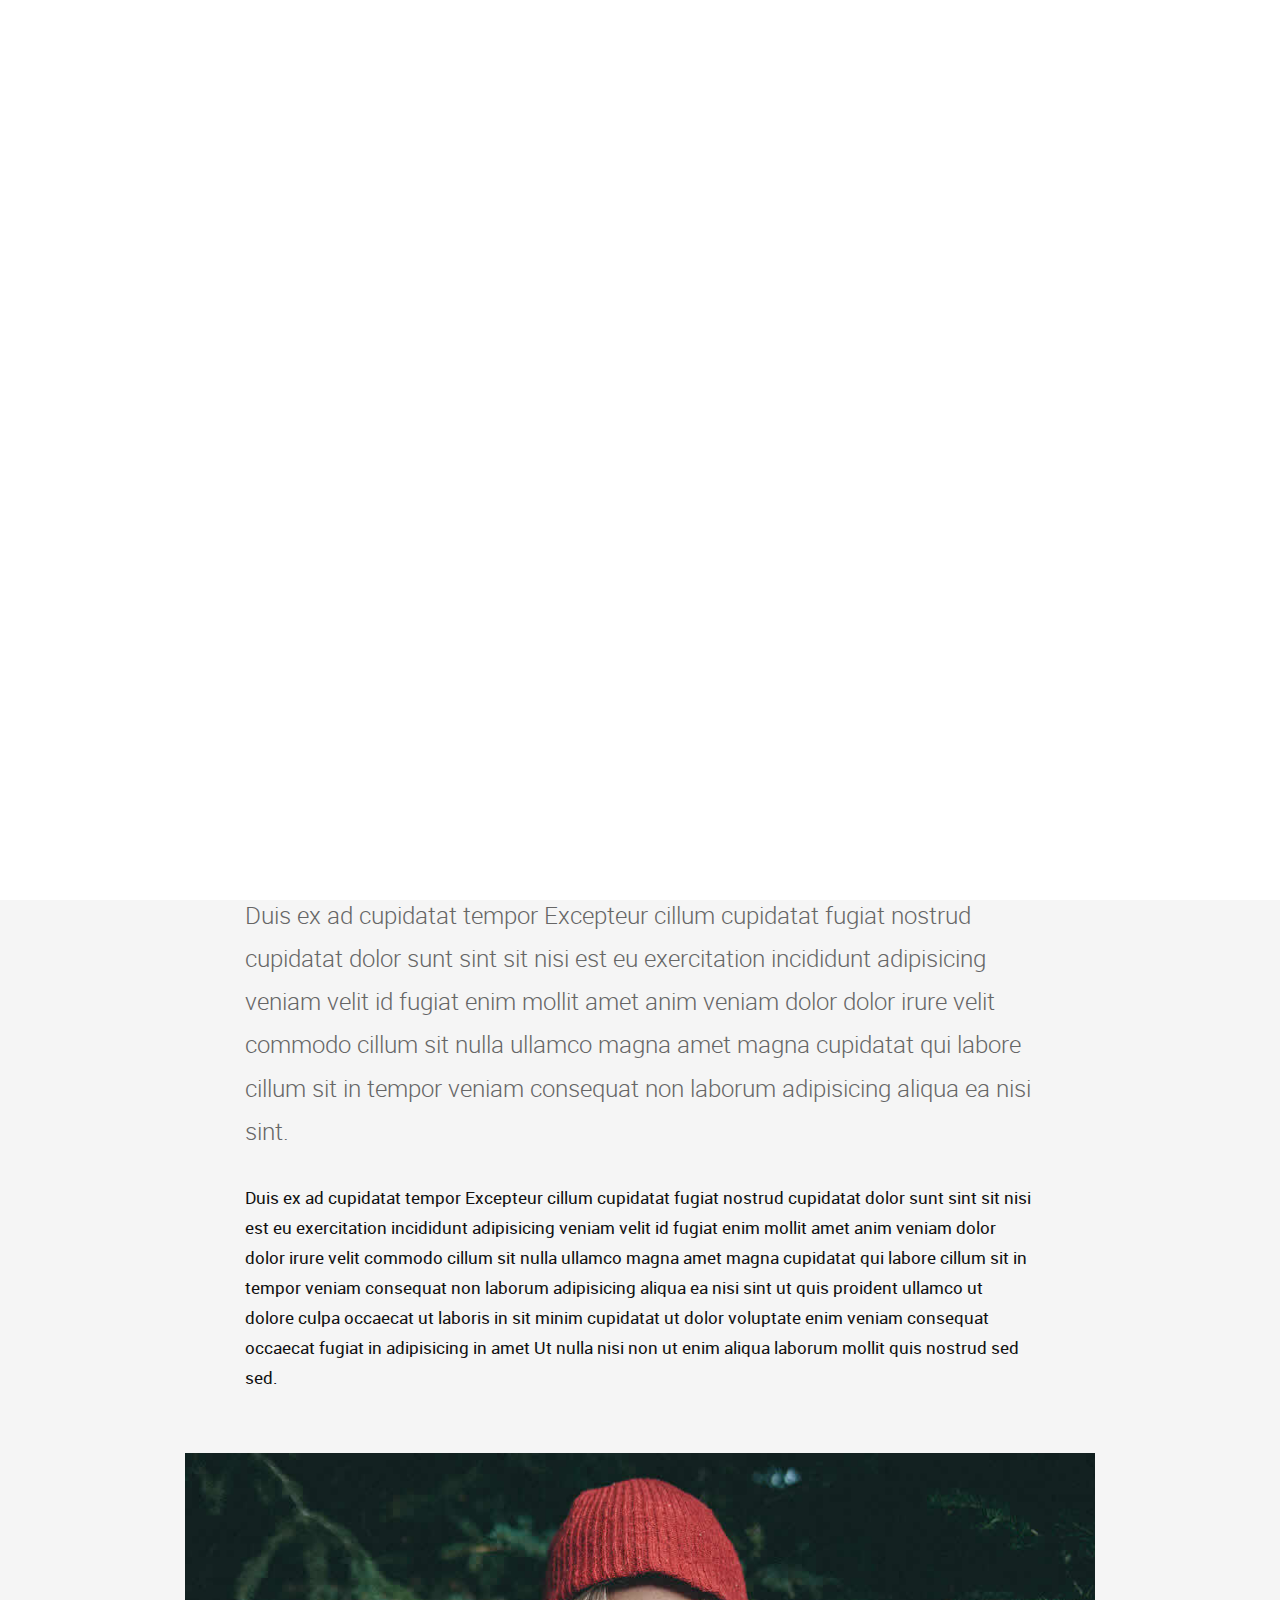
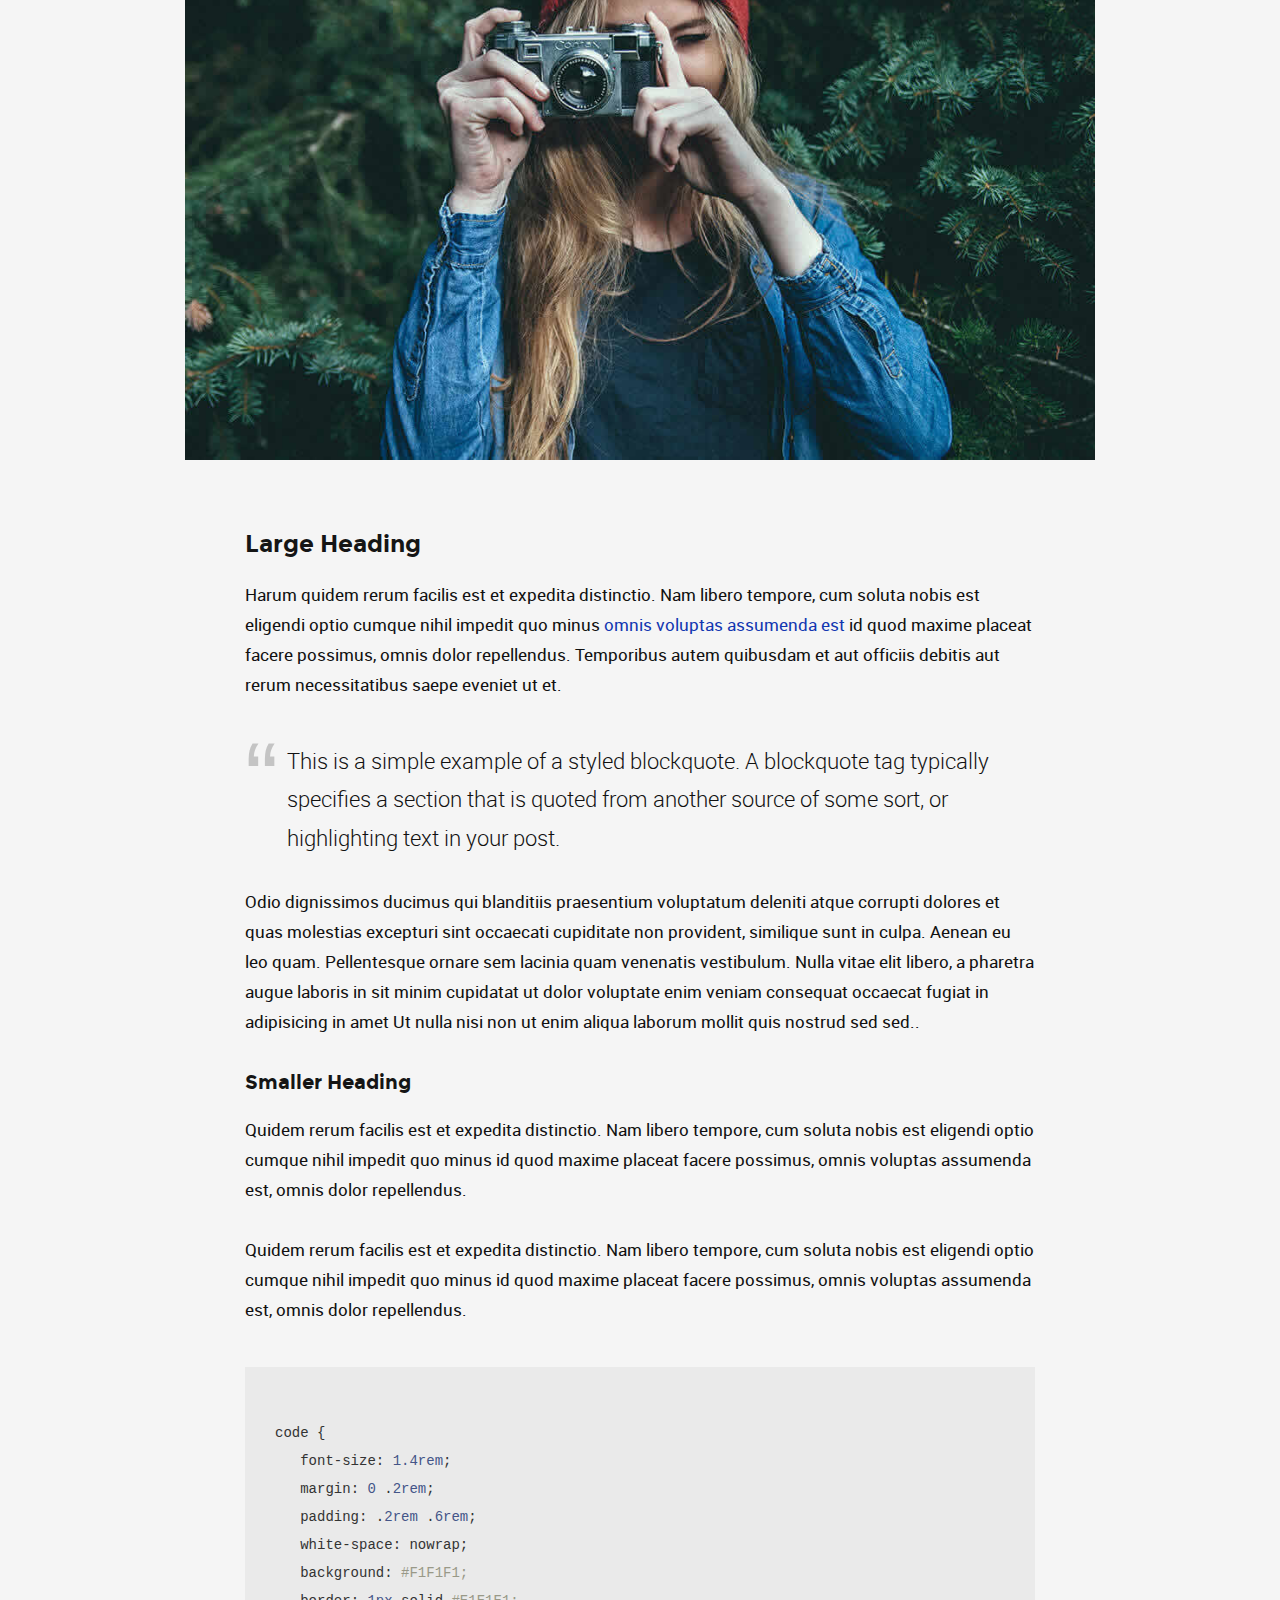
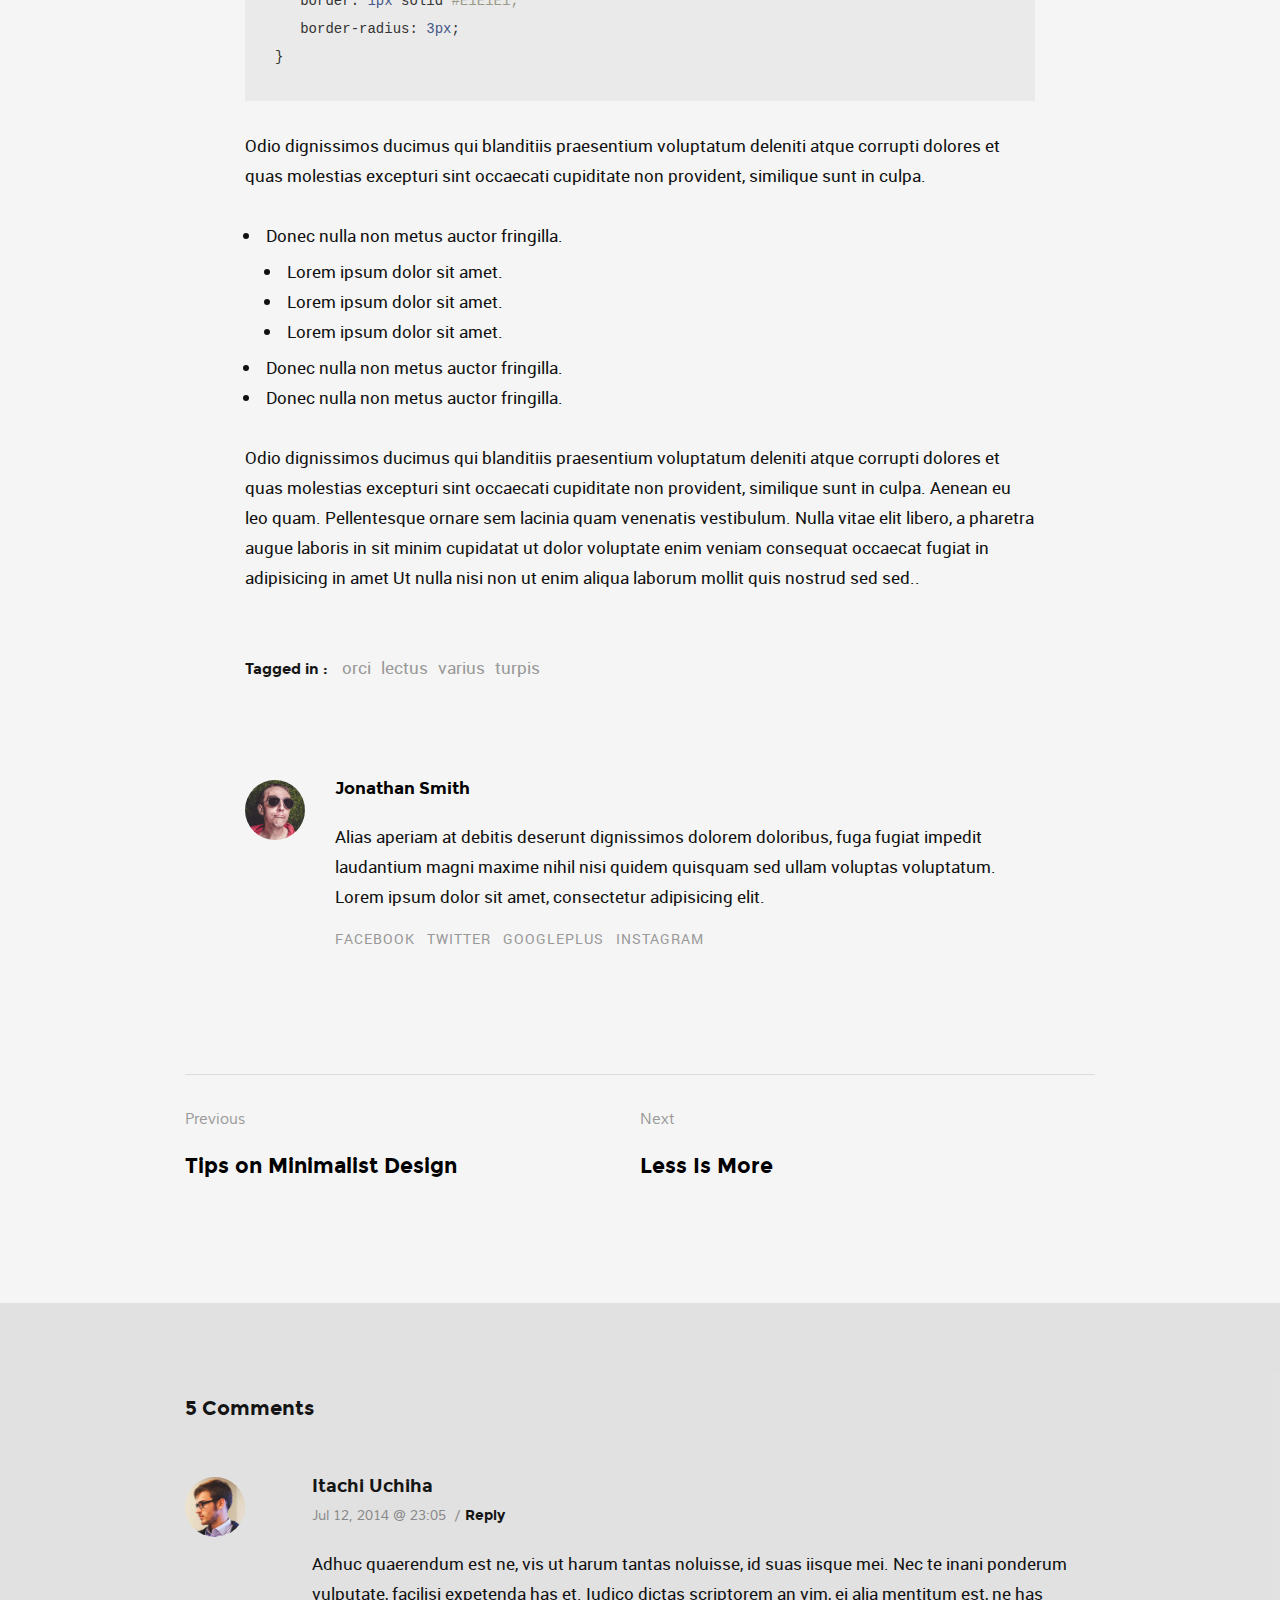
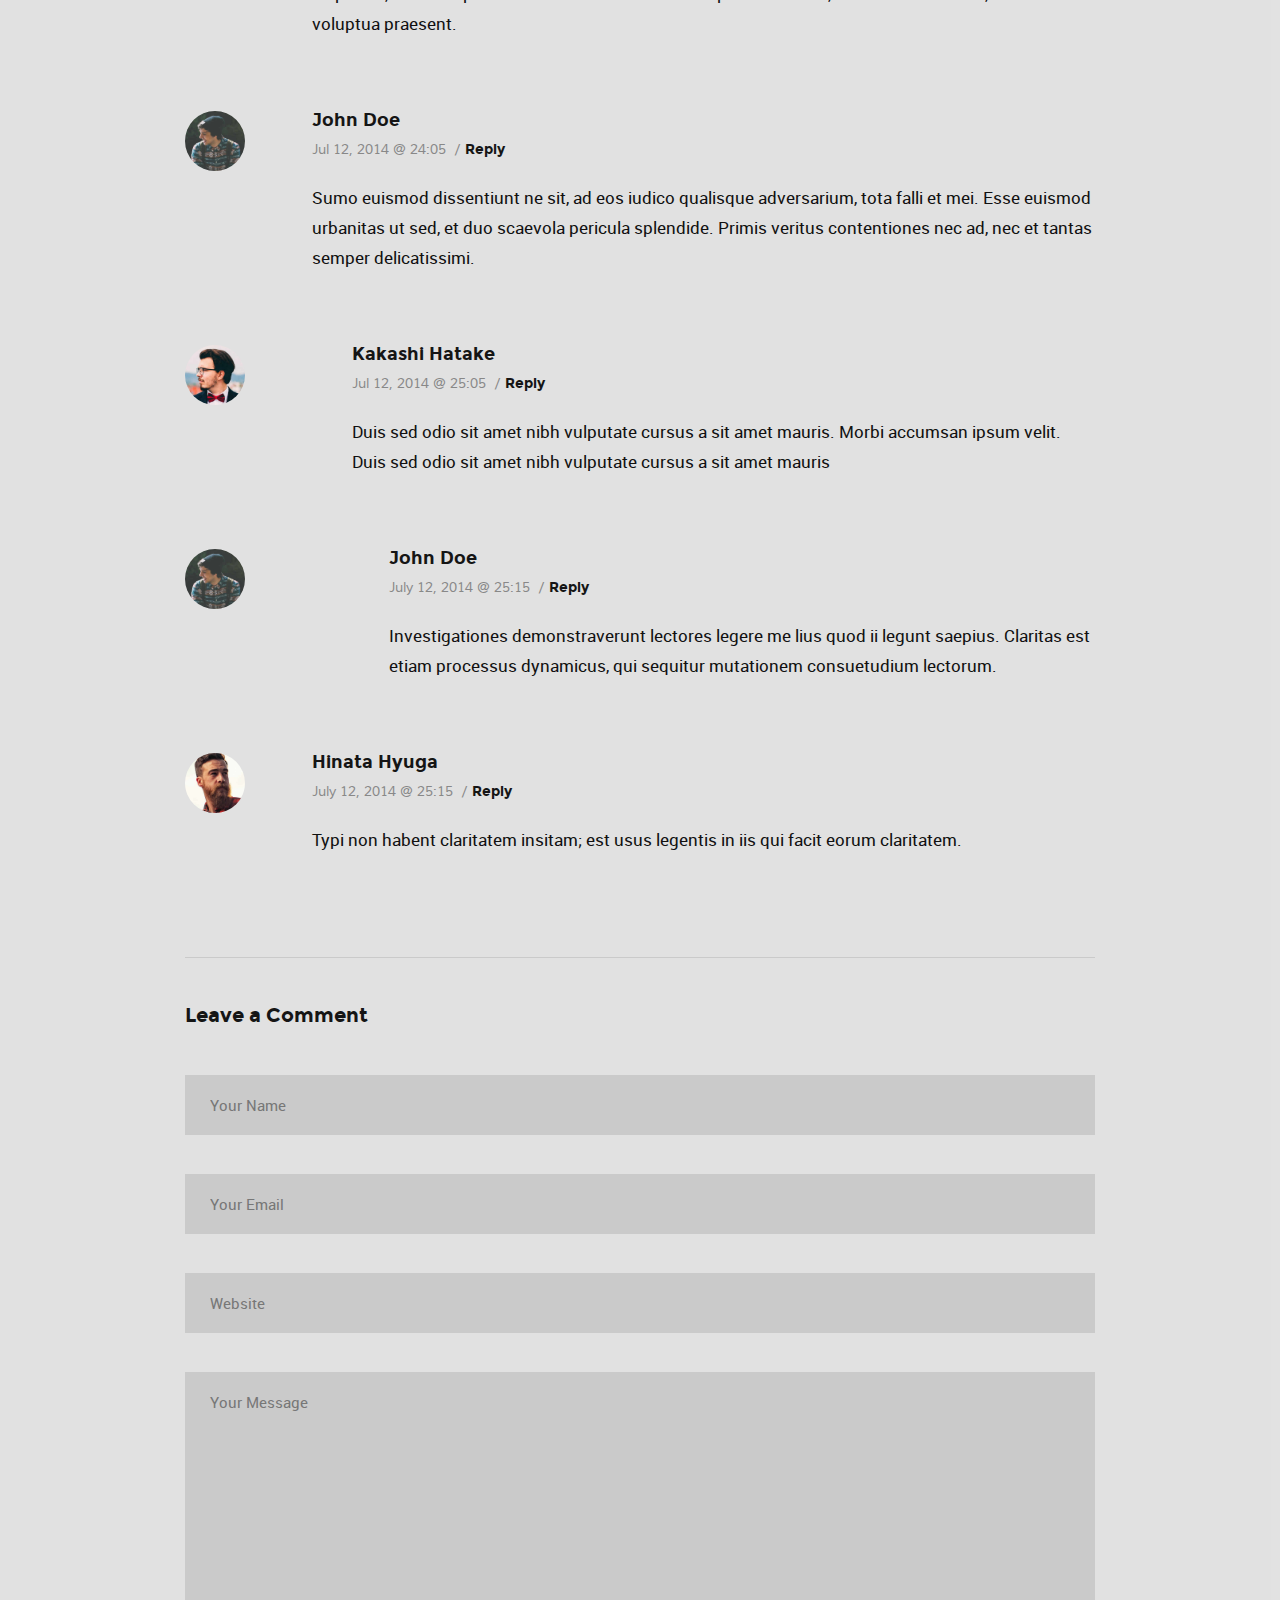
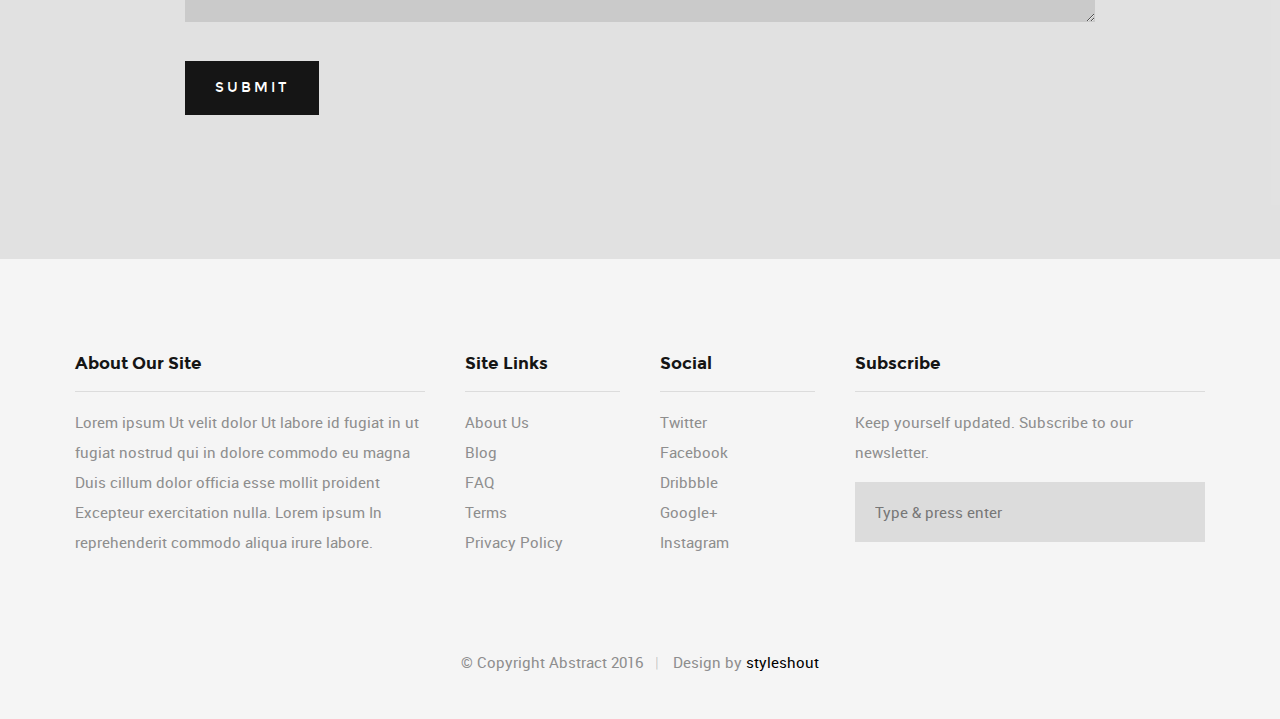
<file: single-video.html>
<!DOCTYPE html>
<!--[if IE 8 ]><html class="no-js oldie ie8" lang="en"> <![endif]-->
<!--[if IE 9 ]><html class="no-js oldie ie9" lang="en"> <![endif]-->
<!--[if (gte IE 9)|!(IE)]><!--><html class="no-js" lang="en"> <!--<![endif]-->
<head>

   <!--- basic page needs
   ================================================== -->
   <meta charset="utf-8">
	<title>Video Format Post - Abstract</title>
	<meta name="description" content="">  
	<meta name="author" content="">

   <!-- mobile specific metas
   ================================================== -->
	<meta name="viewport" content="width=device-width, initial-scale=1, maximum-scale=1">

 	<!-- CSS
   ================================================== -->
   <link rel="stylesheet" href="css/base.css">
   <link rel="stylesheet" href="css/vendor.css">  
   <link rel="stylesheet" href="css/main.css">
        

   <!-- script
   ================================================== -->
	<script src="js/modernizr.js"></script>
	<script src="js/pace.min.js"></script>

   <!-- favicons
	================================================== -->
	<link rel="shortcut icon" href="favicon.ico" type="image/x-icon">
	<link rel="icon" href="favicon.ico" type="image/x-icon">

</head>

<body id="top">

	<!-- header 
   ================================================== -->
   <header class="short-header">   

   	<div class="gradient-block"></div>	

   	<div class="row header-content">

   		<div class="logo">
	         <a href="index.html">Author</a>
	      </div>

	   	<nav id="main-nav-wrap">
				<ul class="main-navigation sf-menu">
					<li><a href="index.html" title="">Home</a></li>									
					<li class="has-children">
						<a href="category.html" title="">Categories</a>
						<ul class="sub-menu">
			            <li><a href="category.html">Wordpress</a></li>
			            <li><a href="category.html">HTML</a></li>
			            <li><a href="category.html">Photography</a></li>
			            <li><a href="category.html">UI</a></li>
			            <li><a href="category.html">Mockups</a></li>
			            <li><a href="category.html">Branding</a></li>
			         </ul>
					</li>
					<li class="has-children current">
						<a href="single-standard.html" title="">Blog</a>
						<ul class="sub-menu">
			            <li><a href="single-video.html">Video Post</a></li>
			            <li><a href="single-audio.html">Audio Post</a></li>
			            <li><a href="single-gallery.html">Gallery Post</a></li>
			            <li><a href="single-standard.html">Standard Post</a></li>
			         </ul>
					</li>
					<li><a href="style-guide.html" title="">Styles</a></li>
					<li><a href="about.html" title="">About</a></li>	
					<li><a href="contact.html" title="">Contact</a></li>										
				</ul>
			</nav> <!-- end main-nav-wrap -->

			<div class="search-wrap">
				
				<form role="search" method="get" class="search-form" action="#">
					<label>
						<span class="hide-content">Search for:</span>
						<input type="search" class="search-field" placeholder="Type Your Keywords" value="" name="s" title="Search for:" autocomplete="off">
					</label>
					<input type="submit" class="search-submit" value="Search">
				</form>

				<a href="#" id="close-search" class="close-btn">Close</a>

			</div> <!-- end search wrap -->	

			<div class="triggers">
				<a class="search-trigger" href="#"><i class="fa fa-search"></i></a>
				<a class="menu-toggle" href="#"><span>Menu</span></a>
			</div> <!-- end triggers -->	
   		
   	</div>     		
   	
   </header> <!-- end header -->


   <!-- content
   ================================================== -->
   <section id="content-wrap" class="blog-single">
   	<div class="row">
   		<div class="col-twelve">

   			<article class="format-video">  

   				<div class="content-media">
						<div class="fluid-video-wrapper">
                  	<iframe src="https://player.vimeo.com/video/14592941?title=0&byline=0&portrait=0" width="640" height="360" frameborder="0" webkitallowfullscreen mozallowfullscreen allowfullscreen></iframe>
            		</div> 
					</div>

					<div class="primary-content">

						<h1 class="entry-title">Hey, This Is A Video Format Post.</h1>	

						<ul class="entry-meta">
							<li class="date">September 06, 2016</li>						
							<li class="cat"><a href="">Wordpress</a><a href="">Design</a></li>				
						</ul>						

						<p class="lead">Duis ex ad cupidatat tempor Excepteur cillum cupidatat fugiat nostrud cupidatat dolor sunt sint sit nisi est eu exercitation incididunt adipisicing veniam velit id fugiat enim mollit amet anim veniam dolor dolor irure velit commodo cillum sit nulla ullamco magna amet magna cupidatat qui labore cillum sit in tempor veniam consequat non laborum adipisicing aliqua ea nisi sint.</p> 

						<p>Duis ex ad cupidatat tempor Excepteur cillum cupidatat fugiat nostrud cupidatat dolor sunt sint sit nisi est eu exercitation incididunt adipisicing veniam velit id fugiat enim mollit amet anim veniam dolor dolor irure velit commodo cillum sit nulla ullamco magna amet magna cupidatat qui labore cillum sit in tempor veniam consequat non laborum adipisicing aliqua ea nisi sint ut quis proident ullamco ut dolore culpa occaecat ut laboris in sit minim cupidatat ut dolor voluptate enim veniam consequat occaecat fugiat in adipisicing in amet Ut nulla nisi non ut enim aliqua laborum mollit quis nostrud sed sed.</p>

						<p><img src="images/shutterbug.jpg" alt=""></p>

						<h2>Large Heading</h2>

						<p>Harum quidem rerum facilis est et expedita distinctio. Nam libero tempore, cum soluta nobis est eligendi optio cumque nihil impedit quo minus <a href="http://#">omnis voluptas assumenda est</a> id quod maxime placeat facere possimus, omnis dolor repellendus. Temporibus autem quibusdam et aut officiis debitis aut rerum necessitatibus saepe eveniet ut et.</p>

						<blockquote><p>This is a simple example of a styled blockquote. A blockquote tag typically specifies a section that is quoted from another source of some sort, or highlighting text in your post.</p></blockquote>

						<p>Odio dignissimos ducimus qui blanditiis praesentium voluptatum deleniti atque corrupti dolores et quas molestias excepturi sint occaecati cupiditate non provident, similique sunt in culpa. Aenean eu leo quam. Pellentesque ornare sem lacinia quam venenatis vestibulum. Nulla vitae elit libero, a pharetra augue laboris in sit minim cupidatat ut dolor voluptate enim veniam consequat occaecat fugiat in adipisicing in amet Ut nulla nisi non ut enim aliqua laborum mollit quis nostrud sed sed..</p>

						<h3>Smaller Heading</h3>

						<p>Quidem rerum facilis est et expedita distinctio. Nam libero tempore, cum soluta nobis est eligendi optio cumque nihil impedit quo minus id quod maxime placeat facere possimus, omnis voluptas assumenda est, omnis dolor repellendus.</p>

						<p>Quidem rerum facilis est et expedita distinctio. Nam libero tempore, cum soluta nobis est eligendi optio cumque nihil impedit quo minus id quod maxime placeat facere possimus, omnis voluptas assumenda est, omnis dolor repellendus.</p>

<pre><code>
code {
   font-size: 1.4rem;
   margin: 0 .2rem;
   padding: .2rem .6rem;
   white-space: nowrap;
   background: #F1F1F1;
   border: 1px solid #E1E1E1;	
   border-radius: 3px;
}
</code></pre>

						<p>Odio dignissimos ducimus qui blanditiis praesentium voluptatum deleniti atque corrupti dolores et quas molestias excepturi sint occaecati cupiditate non provident, similique sunt in culpa.</p>

						<ul>
							<li>Donec nulla non metus auctor fringilla.
								<ul>
									<li>Lorem ipsum dolor sit amet.</li>
									<li>Lorem ipsum dolor sit amet.</li>
									<li>Lorem ipsum dolor sit amet.</li>
								</ul>
							</li>
							<li>Donec nulla non metus auctor fringilla.</li>
							<li>Donec nulla non metus auctor fringilla.</li>
						</ul>

						<p>Odio dignissimos ducimus qui blanditiis praesentium voluptatum deleniti atque corrupti dolores et quas molestias excepturi sint occaecati cupiditate non provident, similique sunt in culpa. Aenean eu leo quam. Pellentesque ornare sem lacinia quam venenatis vestibulum. Nulla vitae elit libero, a pharetra augue laboris in sit minim cupidatat ut dolor voluptate enim veniam consequat occaecat fugiat in adipisicing in amet Ut nulla nisi non ut enim aliqua laborum mollit quis nostrud sed sed..</p>

						<p class="tags">
		  			     	<span>Tagged in :</span>
		  				  	<a href="#">orci</a><a href="#">lectus</a><a href="#">varius</a><a href="#">turpis</a>
		  			   </p>

		  			   <div class="author-profile">
		  			   	<img src="images/avatars/user-05.jpg" alt="">

		  			   	<div class="about">
		  			   		<h4><a href="#">Jonathan Smith</a></h4>
		  			   	
		  			   		<p>Alias aperiam at debitis deserunt dignissimos dolorem doloribus, fuga fugiat impedit laudantium magni maxime nihil nisi quidem quisquam sed ullam voluptas voluptatum. Lorem ipsum dolor sit amet, consectetur adipisicing elit.
		  			   		</p>

		  			   		<ul class="author-social">
		  			   			<li><a href="#">Facebook</a></li>
						        	<li><a href="#">Twitter</a></li>
						        	<li><a href="#">GooglePlus</a></li>
						        	<li><a href="#">Instagram</i></a></li>					        	
		  			   		</ul>
		  			   	</div>
		  			   </div> <!-- end author-profile -->						

					</div> <!-- end entry-primary -->		  			   

	  			   <div class="pagenav group">
		  			   <div class="prev-nav">
		  			   	<a href="#" rel="prev">
		  			   		<span>Previous</span>
		  			   		Tips on Minimalist Design 
		  			   	</a>
		  			   </div>
		  				<div class="next-nav">
		  					<a href="#" rel="next">
		  						<span>Next</span>
		  			   		Less Is More 
		  					</a>
		  				</div>  				   
	  				</div>

				</article>
   		

			</div> <!-- end col-twelve -->
   	</div> <!-- end row -->

		<div class="comments-wrap">
			<div id="comments" class="row">
				<div class="col-full">

               <h3>5 Comments</h3>

               <!-- commentlist -->
               <ol class="commentlist">

                  <li class="depth-1">

                     <div class="avatar">
                        <img width="50" height="50" class="avatar" src="images/avatars/user-01.jpg" alt="">
                     </div>

                     <div class="comment-content">

	                     <div class="comment-info">
	                        <cite>Itachi Uchiha</cite>

	                        <div class="comment-meta">
	                           <time class="comment-time" datetime="2014-07-12T23:05">Jul 12, 2014 @ 23:05</time>
	                           <span class="sep">/</span><a class="reply" href="#">Reply</a>
	                        </div>
	                     </div>

	                     <div class="comment-text">
	                        <p>Adhuc quaerendum est ne, vis ut harum tantas noluisse, id suas iisque mei. Nec te inani ponderum vulputate,
	                        facilisi expetenda has et. Iudico dictas scriptorem an vim, ei alia mentitum est, ne has voluptua praesent.</p>
	                     </div>

	                  </div>

                  </li>

                  <li class="thread-alt depth-1">

                     <div class="avatar">
                        <img width="50" height="50" class="avatar" src="images/avatars/user-04.jpg" alt="">
                     </div>

                     <div class="comment-content">

	                     <div class="comment-info">
	                        <cite>John Doe</cite>

	                        <div class="comment-meta">
	                           <time class="comment-time" datetime="2014-07-12T24:05">Jul 12, 2014 @ 24:05</time>
	                           <span class="sep">/</span><a class="reply" href="#">Reply</a>
	                        </div>
	                     </div>

	                     <div class="comment-text">
	                        <p>Sumo euismod dissentiunt ne sit, ad eos iudico qualisque adversarium, tota falli et mei. Esse euismod
	                        urbanitas ut sed, et duo scaevola pericula splendide. Primis veritus contentiones nec ad, nec et
	                        tantas semper delicatissimi.</p>                        
	                     </div>

	                  </div>

                     <ul class="children">

                        <li class="depth-2">

                           <div class="avatar">
                              <img width="50" height="50" class="avatar" src="images/avatars/user-03.jpg" alt="">
                           </div>

                           <div class="comment-content">

	                           <div class="comment-info">
	                              <cite>Kakashi Hatake</cite>

	                              <div class="comment-meta">
	                                 <time class="comment-time" datetime="2014-07-12T25:05">Jul 12, 2014 @ 25:05</time>
	                                 <span class="sep">/</span><a class="reply" href="#">Reply</a>
	                              </div>
	                           </div>

	                           <div class="comment-text">
	                              <p>Duis sed odio sit amet nibh vulputate
	                              cursus a sit amet mauris. Morbi accumsan ipsum velit. Duis sed odio sit amet nibh vulputate
	                              cursus a sit amet mauris</p>
	                           </div>

                           </div>

                           <ul class="children">

                              <li class="depth-3">

                                 <div class="avatar">
                                    <img width="50" height="50" class="avatar" src="images/avatars/user-04.jpg" alt="">
                                 </div>

                                 <div class="comment-content">

	                                 <div class="comment-info">
	                                    <cite>John Doe</cite>

	                                    <div class="comment-meta">
	                                       <time class="comment-time" datetime="2014-07-12T25:15">July 12, 2014 @ 25:15</time>
	                                       <span class="sep">/</span><a class="reply" href="#">Reply</a>
	                                    </div>
	                                 </div>

	                                 <div class="comment-text">
	                                    <p>Investigationes demonstraverunt lectores legere me lius quod ii legunt saepius. Claritas est
	                                    etiam processus dynamicus, qui sequitur mutationem consuetudium lectorum.</p>
	                                 </div>

                                 </div>

                              </li>

                           </ul>

                        </li>

                     </ul>

                  </li>

                  <li class="depth-1">

                     <div class="avatar">
                        <img width="50" height="50" class="avatar" src="images/avatars/user-02.jpg" alt="">
                     </div>

                     <div class="comment-content">

	                     <div class="comment-info">
	                        <cite>Hinata Hyuga</cite>

	                        <div class="comment-meta">
	                           <time class="comment-time" datetime="2014-07-12T25:15">July 12, 2014 @ 25:15</time>
	                           <span class="sep">/</span><a class="reply" href="#">Reply</a>
	                        </div>
	                     </div>

	                     <div class="comment-text">
	                        <p>Typi non habent claritatem insitam; est usus legentis in iis qui facit eorum claritatem.</p>
	                     </div>

                     </div>

                  </li>

               </ol> <!-- Commentlist End -->					

               <!-- respond -->
               <div class="respond">

               	<h3>Leave a Comment</h3>

                  <form name="contactForm" id="contactForm" method="post" action="">
  					   <fieldset>

                     <div class="form-field">
  						      <input name="cName" type="text" id="cName" class="full-width" placeholder="Your Name" value="">
                     </div>

                     <div class="form-field">
  						      <input name="cEmail" type="text" id="cEmail" class="full-width" placeholder="Your Email" value="">
                     </div>

                     <div class="form-field">
  						      <input name="cWebsite" type="text" id="cWebsite" class="full-width" placeholder="Website"  value="">
                     </div>

                     <div class="message form-field">
                        <textarea name="cMessage" id="cMessage" class="full-width" placeholder="Your Message" ></textarea>
                     </div>

                     <button type="submit" class="submit button-primary">Submit</button>

  					   </fieldset>
  				      </form> <!-- Form End -->

               </div> <!-- Respond End -->

         	</div> <!-- end col-full -->
         </div> <!-- end row comments -->
		</div> <!-- end comments-wrap -->

   </section> <!-- end content -->



   
   <!-- footer
   ================================================== -->
   <footer>

   	<div class="footer-main">

   		<div class="row">  

	      	<div class="col-four tab-full mob-full footer-info">            

	            <h4>About Our Site</h4>

	               <p>
		          	Lorem ipsum Ut velit dolor Ut labore id fugiat in ut fugiat nostrud qui in dolore commodo eu magna Duis cillum dolor officia esse mollit proident Excepteur exercitation nulla. Lorem ipsum In reprehenderit commodo aliqua irure labore.
		          	</p>

		      </div> <!-- end footer-info -->

	      	<div class="col-two tab-1-3 mob-1-2 site-links">

	      		<h4>Site Links</h4>

	      		<ul>
	      			<li><a href="#">About Us</a></li>
						<li><a href="#">Blog</a></li>
						<li><a href="#">FAQ</a></li>
						<li><a href="#">Terms</a></li>
						<li><a href="#">Privacy Policy</a></li>
					</ul>

	      	</div> <!-- end site-links -->  

	      	<div class="col-two tab-1-3 mob-1-2 social-links">

	      		<h4>Social</h4>

	      		<ul>
	      			<li><a href="#">Twitter</a></li>
						<li><a href="#">Facebook</a></li>
						<li><a href="#">Dribbble</a></li>
						<li><a href="#">Google+</a></li>
						<li><a href="#">Instagram</a></li>
					</ul>
	      	           	
	      	</div> <!-- end social links --> 

	      	<div class="col-four tab-1-3 mob-full footer-subscribe">

	      		<h4>Subscribe</h4>

	      		<p>Keep yourself updated. Subscribe to our newsletter.</p>

	      		<div class="subscribe-form">
	      	
	      			<form id="mc-form" class="group" novalidate="true">

							<input type="email" value="" name="dEmail" class="email" id="mc-email" placeholder="Type &amp; press enter" required=""> 
	   		
			   			<input type="submit" name="subscribe" >
		   	
		   				<label for="mc-email" class="subscribe-message"></label>
			
						</form>

	      		</div>	      		
	      	           	
	      	</div> <!-- end subscribe -->         

	      </div> <!-- end row -->

   	</div> <!-- end footer-main -->

      <div class="footer-bottom">
      	<div class="row">

      		<div class="col-twelve">
	      		<div class="copyright">
		         	<span>© Copyright Abstract 2016</span> 
		         	<span>Design by <a href="http://www.styleshout.com/">styleshout</a></span>		         	
		         </div>

		         <div id="go-top">
		            <a class="smoothscroll" title="Back to Top" href="#top"><i class="icon icon-arrow-up"></i></a>
		         </div>         
	      	</div>

      	</div> 
      </div> <!-- end footer-bottom -->  

   </footer>  

   <div id="preloader"> 
    	<div id="loader"></div>
   </div> 

   <!-- Java Script
   ================================================== --> 
   <script src="js/jquery-2.1.3.min.js"></script>
   <script src="js/plugins.js"></script>
   <script src="js/main.js"></script>

</body>

</html>
</file>
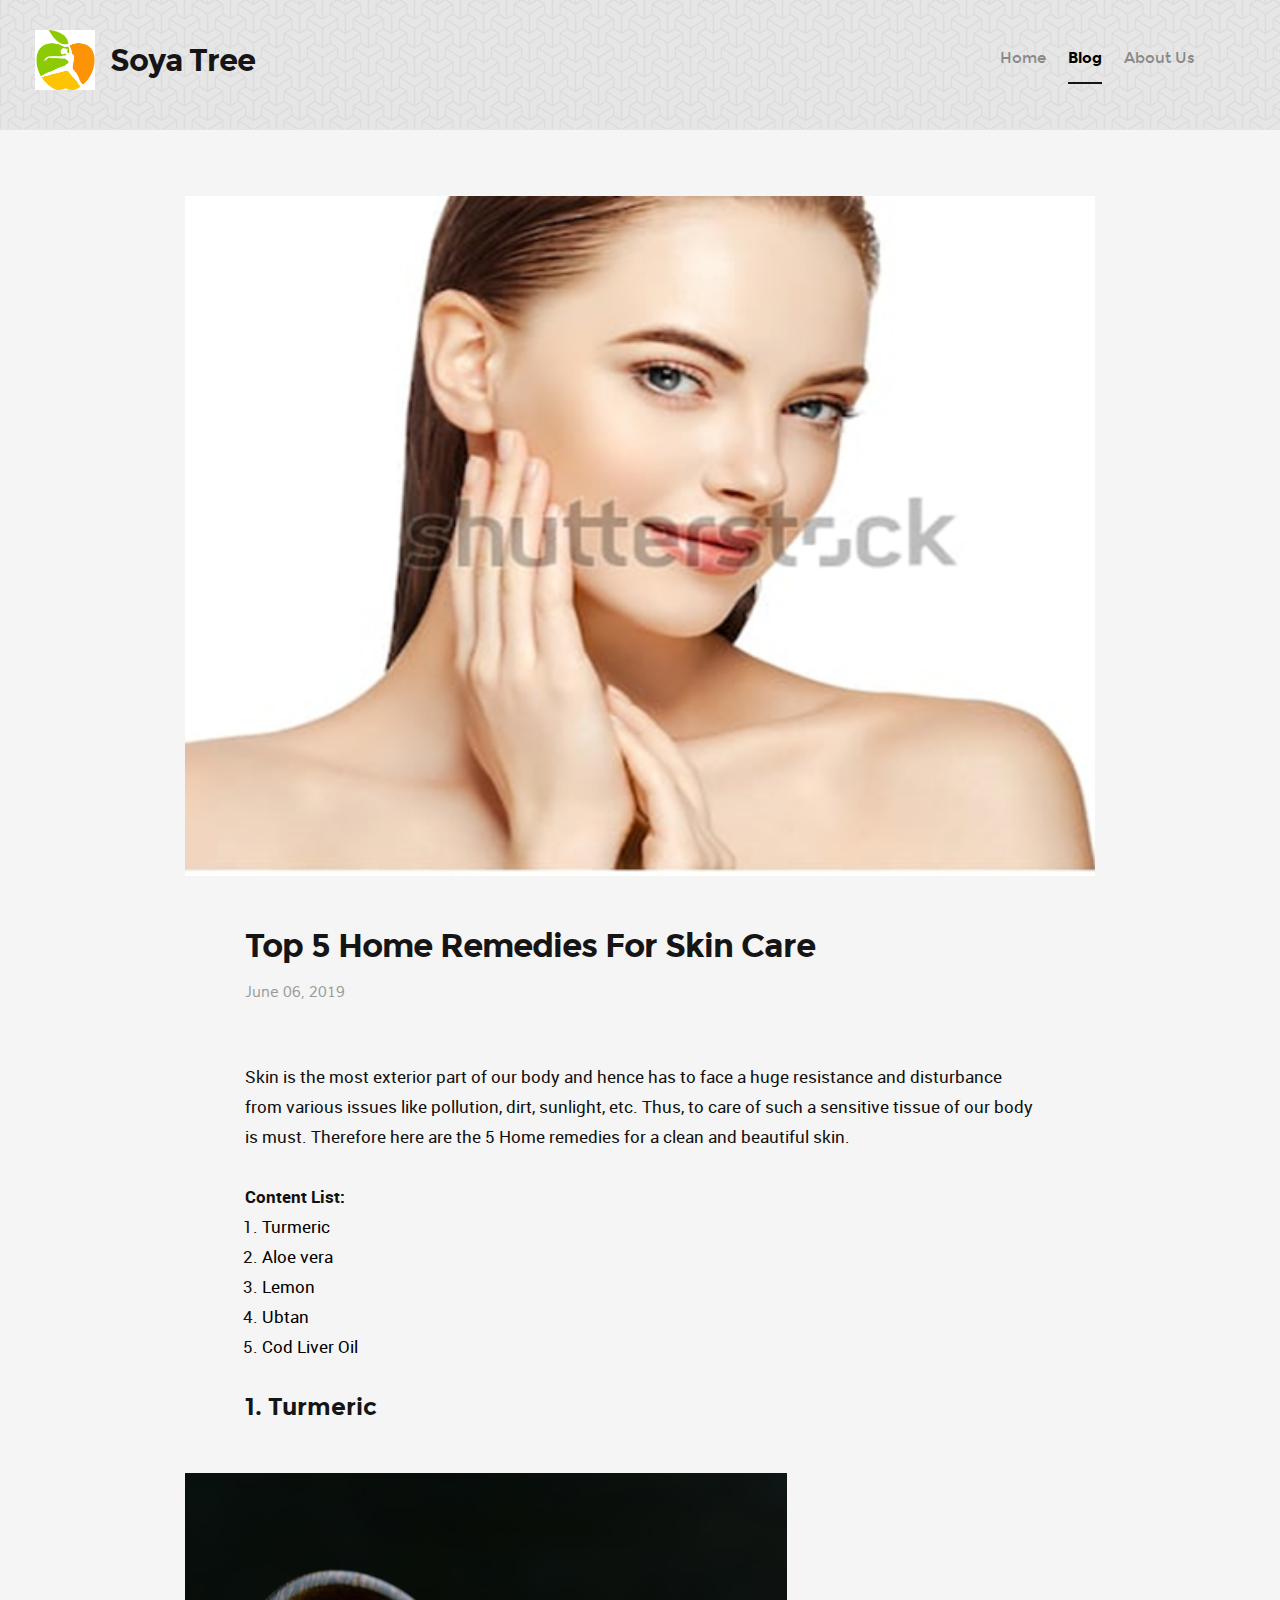
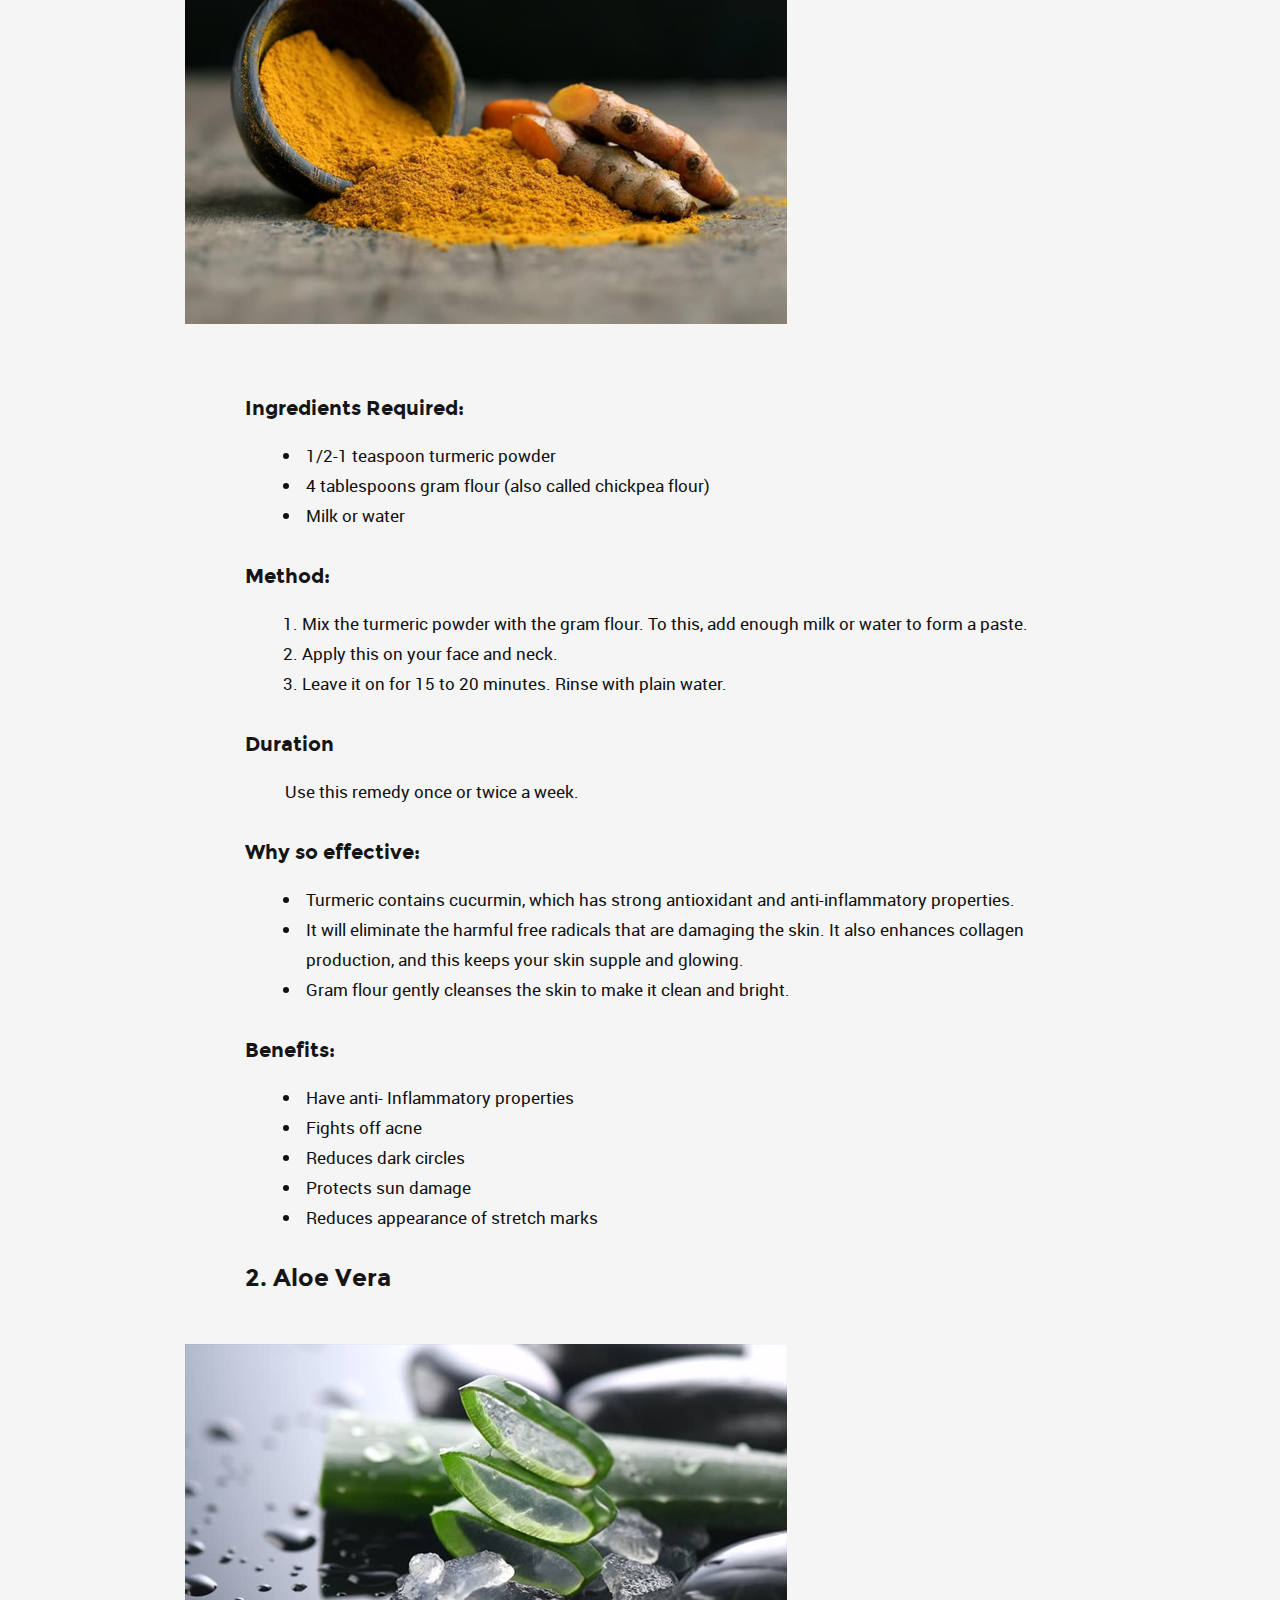
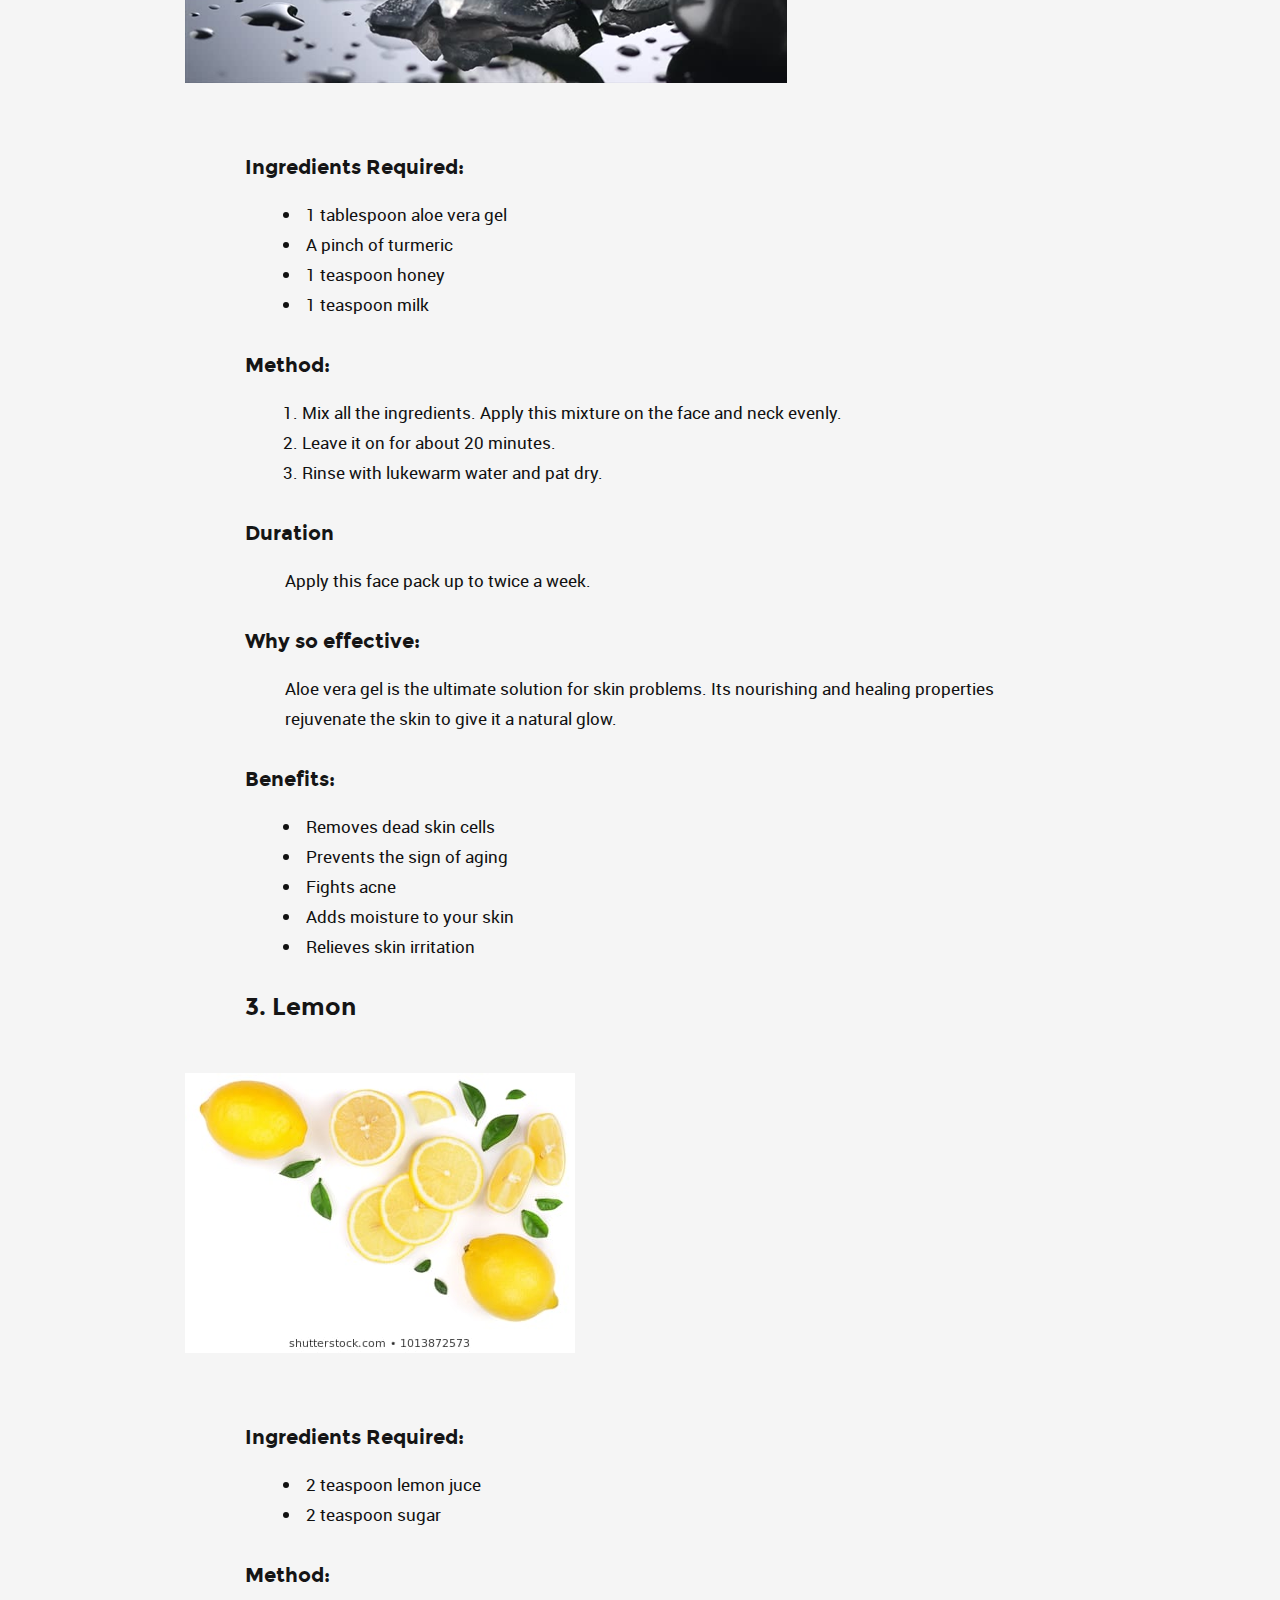
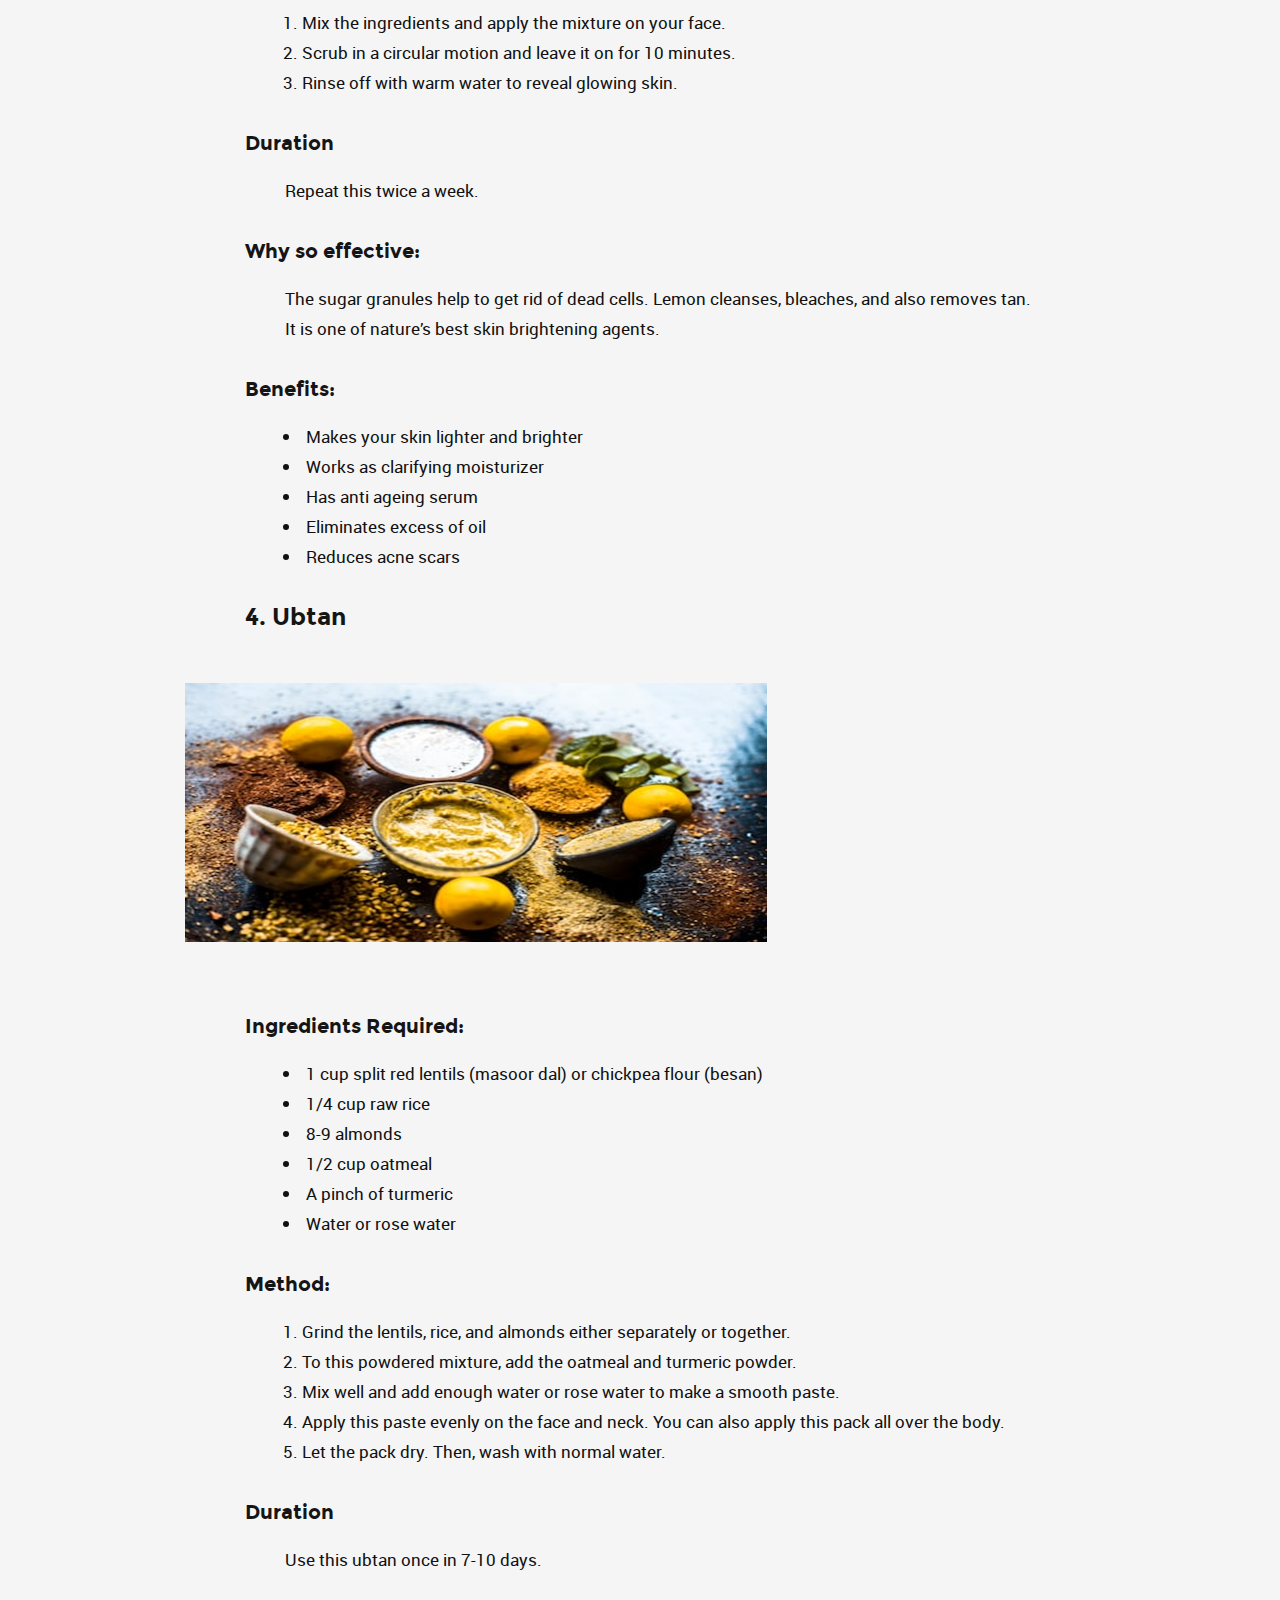
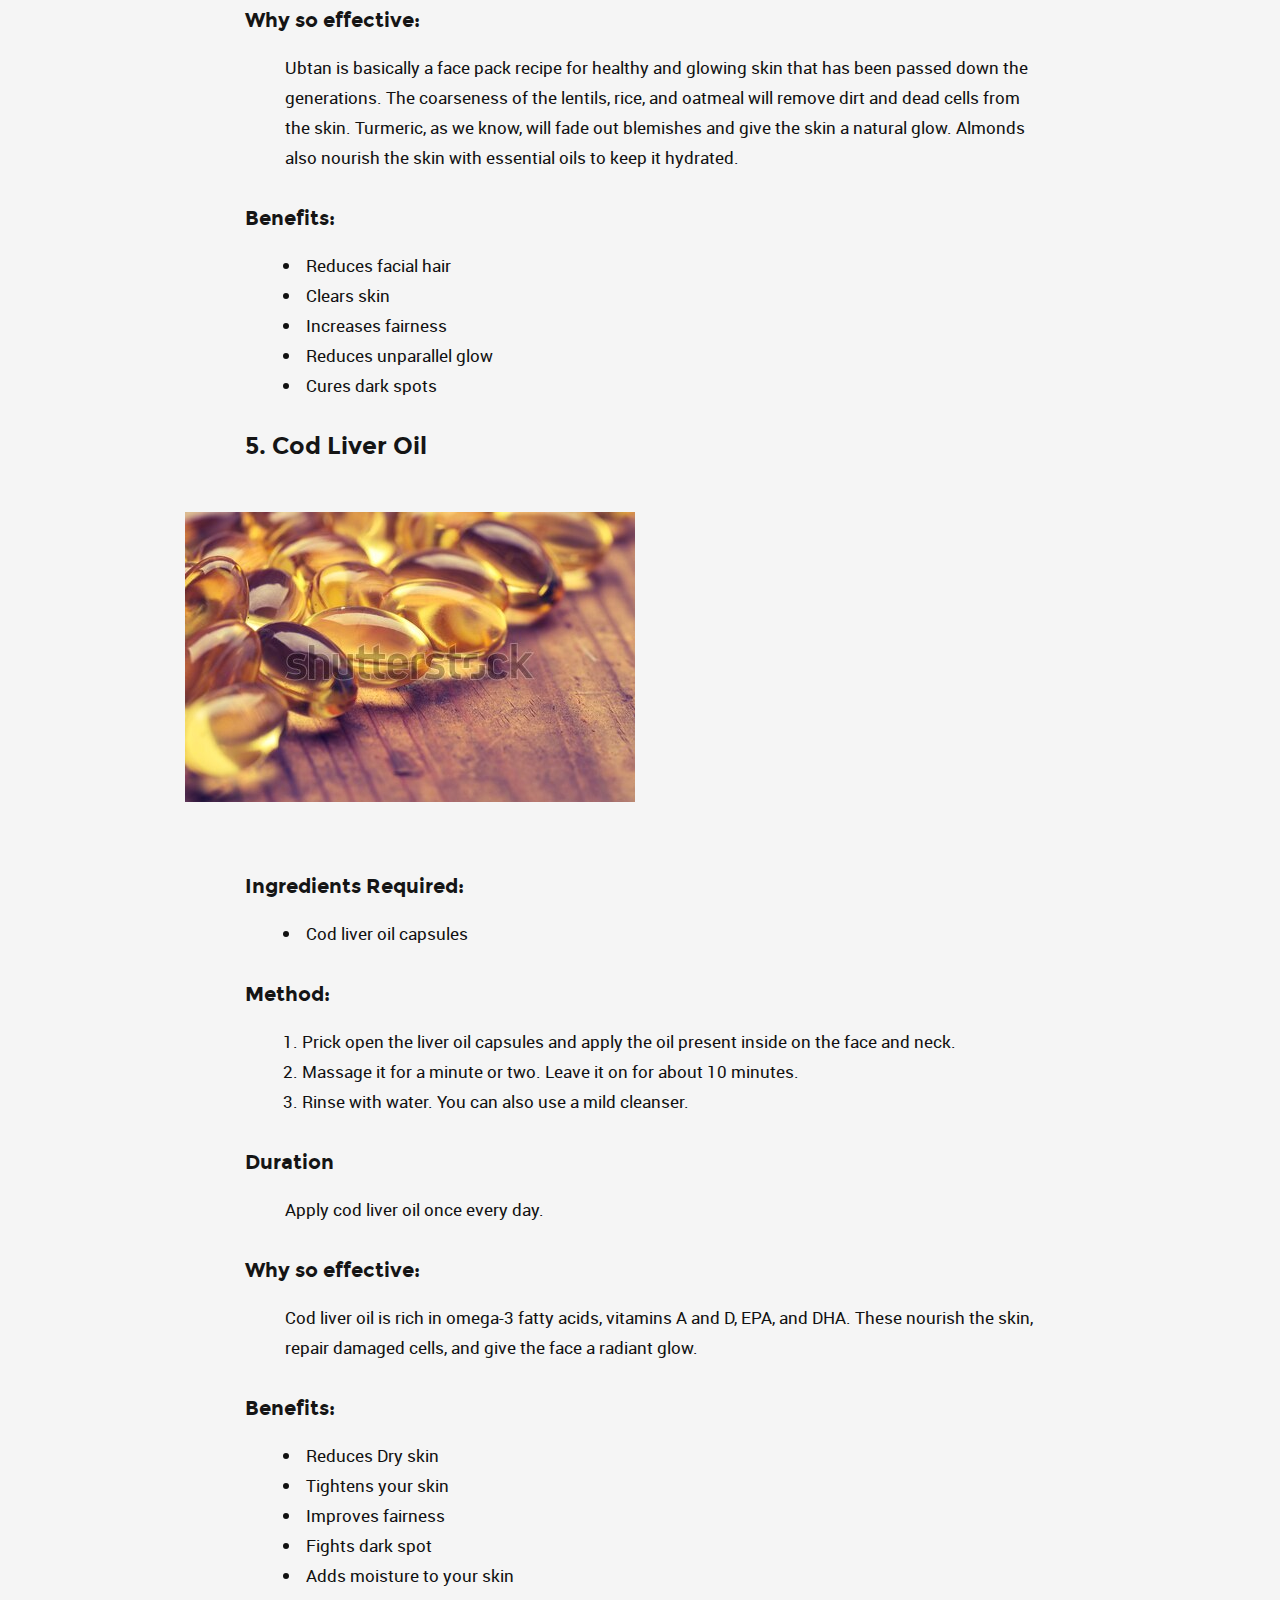
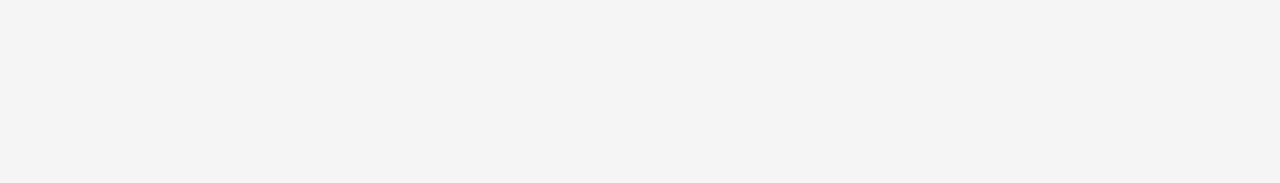
<file: skincare.html>
<!DOCTYPE html>
<!--[if IE 8 ]><html class="no-js oldie ie8" lang="en"> <![endif]-->
<!--[if IE 9 ]><html class="no-js oldie ie9" lang="en"> <![endif]-->
<!--[if (gte IE 9)|!(IE)]><!-->
<html class="no-js" lang="en"> <!--<![endif]-->
	<head>

		<!--- basic page needs
		================================================== -->
		<meta charset="UTF-8">
		<title>
			Top 5 Home Remedies For Skin Care - Soya Tree
		</title>
		<meta name="description" content="Skin is the most exterior part of our body and hence has to face a huge resistance and disturbance from various issues like pollution, dirt, sunlight, etc. Thus, to care of such a sensitive tissue of our body is must. Therefore here are the 5 Home remedies for a clean and beautiful skin.">  
		<meta name="author" content="">

		<!-- mobile specific metas
		================================================== -->
		<meta name="viewport" content="width=device-width, initial-scale=1, maximum-scale=1">

		<!-- CSS
		================================================== -->
		<link rel="stylesheet" href="css/base.css">
		<link rel="stylesheet" href="css/vendor.css">  
		<link rel="stylesheet" href="css/main.css">
			
		<!-- Google Adsencse -->
		<script async src="https://pagead2.googlesyndication.com/pagead/js/adsbygoogle.js"></script>
		<script>
		  (adsbygoogle = window.adsbygoogle || []).push({
			google_ad_client: "ca-pub-6309795237365331",
			enable_page_level_ads: true
		  });
		</script>
		
		<!-- script
		================================================== -->
		<script src="js/modernizr.js"></script>
		<script src="js/pace.min.js"></script>

		<!-- favicons
		================================================== -->
		<link rel="shortcut icon" href="favicon.ico" type="image/x-icon">
		<link rel="icon" href="favicon.ico" type="image/x-icon">

	</head>

	<body id="top">

		<!-- header 
		================================================== -->
		<header class="short-header">   

			<div class="gradient-block"></div>	

			<div class="row header-content">

				<div class="logo">
					<a href="index.html" style="position: absolute; top: 0px">Soya Tree</a>
					<h1 style="margin: 10px 0 0 75px;">Soya Tree</h1>
				</div>

				<nav id="main-nav-wrap">
					<ul class="main-navigation sf-menu">
						<li><a href="index.html" title="Home">Home</a></li>									
						<li class="current"><a href="skincare.html" title="Home">Blog</a></li>
						<li><a href="about.html" title="About Us">About Us</a></li>	
					</ul>
				</nav> <!-- end main-nav-wrap -->

				</div> <!-- end search wrap -->	
				
				<div class="triggers">
					<a class="menu-toggle" href="#"><span>Menu</span></a>
				</div> <!-- end triggers -->	
							   
			</div>     		
			
		</header> <!-- end header -->


		<!-- content
		================================================== -->
		<section id="content-wrap" class="blog-single">
			<div class="row">
				<div class="col-twelve">

					<article class="format-standard">  

						<div class="content-media">
							<div class="post-thumb">
								<img width="750%" src="images/thumbs/skincare.png"> 
							</div>  
						</div>

						<div class="primary-content">

							<h1 class="page-title">Top 5 Home Remedies For Skin Care</h1>	

							<ul class="entry-meta">
								<li class="date">June 06, 2019</li>						
							</ul>						

							<p>Skin is the most exterior part of our body and hence has to face a huge resistance and disturbance from various issues like pollution, dirt, sunlight, etc. Thus, to care of such a sensitive tissue of our body is must. Therefore here are the 5 Home remedies for a clean and beautiful skin.</p>
							
							<strong>Content List:</strong>
							<ol>
								<li>
									<a class="smoothscroll" style='color:black' href="#turmeric">Turmeric</a>
								</li>
								<li>
									<a class="smoothscroll" style='color:black' href="#aloevera">Aloe vera</a>
								</li>
								<li>
									<a class="smoothscroll" style='color:black' href="#lemon">Lemon</a>
								</li>
								<li>
									<a class="smoothscroll" style='color:black' href="#ubtan">Ubtan</a>
								</li>
								<li>
									<a class="smoothscroll" style='color:black' href="#cod">Cod Liver Oil</a>
								</li>
							</ol>
							
							<h2 id="turmeric">1. Turmeric</h2>
							
							<p><img src="images/thumbs/turmeric.png" alt="Turmeric"></p>
							
							<h3>Ingredients Required:</h3>
							
							<ul style="padding: 0 0 0 5%;">
								<li>1/2-1 teaspoon turmeric powder</li>
								<li>4 tablespoons gram flour (also called chickpea flour)</li>
								<li>Milk or water</li>
							</ul>

							<h3>Method:</h3>
							
							<ol style="padding: 0 0 0 5%;">
								<li>Mix the turmeric powder with the gram flour. To this, add enough milk or water to form a paste.</li>
								<li>Apply this on your face and neck.</li>
								<li>Leave it on for 15 to 20 minutes. Rinse with plain water.</li>
							</ol>

							<h3>Duration</h3>

							<p style="padding: 0 0 0 5%;">Use this remedy once or twice a week.</p>

							<h3>Why so effective:</h3>

							<ul style="padding: 0 0 0 5%;">
								<li>Turmeric contains cucurmin, which has strong antioxidant and anti-inflammatory properties. </li>
								<li>It will eliminate the harmful free radicals that are damaging the skin. It also enhances collagen production, and this keeps your skin supple and glowing. </li>
								<li>Gram flour gently cleanses the skin to make it clean and bright. </li>
							</ul>
							
							<h3>Benefits:</h3>

							<ul style="padding: 0 0 0 5%;">
								<li>Have anti- Inflammatory properties</li>
								<li>Fights off acne</li>
								<li>Reduces dark circles</li>
								<li>Protects sun damage</li>
								<li>Reduces appearance of stretch marks</li>
							</ul>
							
							<h2 id="aloevera">2. Aloe Vera</h2>
							
							<p><img src="images/thumbs/aloevera.png" alt="Aloe Vera"></p>
							
							<h3>Ingredients Required:</h3>
							
							<ul style="padding: 0 0 0 5%;">
								<li>1 tablespoon aloe vera gel</li>
								<li>A pinch of turmeric</li>
								<li>1 teaspoon honey</li>
								<li>1 teaspoon milk</li>
							</ul>

							<h3>Method:</h3>
							
							<ol style="padding: 0 0 0 5%;">
								<li>Mix all the ingredients. Apply this mixture on the face and neck evenly.</li>
								<li>Leave it on for about 20 minutes.</li>
								<li>Rinse with lukewarm water and pat dry.</li>
							</ol>

							<h3>Duration</h3>

							<p style="padding: 0 0 0 5%;">Apply this face pack up to twice a week.</p>

							<h3>Why so effective:</h3>
							
							<p style="padding: 0 0 0 5%;">Aloe vera gel is the ultimate solution for skin problems. Its nourishing and healing properties rejuvenate the skin to give it a natural glow.</p>
							
							<h3>Benefits:</h3>

							<ul style="padding: 0 0 0 5%;">
								<li>Removes dead skin cells </li>
								<li>Prevents the sign of aging</li>
								<li>Fights acne</li>
								<li>Adds moisture to your skin</li>
								<li>Relieves skin irritation</li>
							</ul>
							
							<h2 id="lemon">3. Lemon</h2>
							
							<p><img src="images/thumbs/lemon.png" alt="Lemon"></p>
							
							<h3>Ingredients Required:</h3>
							
							<ul style="padding: 0 0 0 5%;">
								<li>2 teaspoon lemon juce</li>
								<li>2 teaspoon sugar</li>
							</ul>

							<h3>Method:</h3>
							
							<ol style="padding: 0 0 0 5%;">
								<li>Mix the ingredients and apply the mixture on your face.</li>
								<li>Scrub in a circular motion and leave it on for 10 minutes.</li>
								<li>Rinse off with warm water to reveal glowing skin.</li>
							</ol>

							<h3>Duration</h3>

							<p style="padding: 0 0 0 5%;">Repeat this twice a week.</p>

							<h3>Why so effective:</h3>

							<p style="padding: 0 0 0 5%;">The sugar granules help to get rid of dead cells. Lemon cleanses, bleaches, and also removes tan. It is one of nature’s best skin brightening agents.</p>
							
							<h3>Benefits:</h3>

							<ul style="padding: 0 0 0 5%;">
								<li>Makes your skin lighter and brighter</li>
								<li>Works as clarifying moisturizer</li>
								<li>Has anti ageing serum</li>
								<li>Eliminates excess of oil</li>
								<li>Reduces acne scars</li>
							</ul>
							
							<h2 id="ubtan">4. Ubtan</h2>
							
							<p><img src="images/thumbs/ubtan.png" alt="Ubtan"></p>
							
							<h3>Ingredients Required:</h3>
							
							<ul style="padding: 0 0 0 5%;">
								<li>1 cup split red lentils (masoor dal) or chickpea flour (besan)</li>
								<li>1/4 cup raw rice</li>
								<li>8-9 almonds</li>
								<li>1/2 cup oatmeal</li>
								<li>A pinch of turmeric</li>
								<li>Water or rose water</li>
							</ul>

							<h3>Method:</h3>
							
							<ol style="padding: 0 0 0 5%;">
								<li>Grind the lentils, rice, and almonds either separately or together.</li>
								<li>To this powdered mixture, add the oatmeal and turmeric powder.</li>
								<li>Mix well and add enough water or rose water to make a smooth paste.</li>
								<li>Apply this paste evenly on the face and neck. You can also apply this pack all over the body.</li>
								<li>Let the pack dry. Then, wash with normal water.</li>
							</ol>

							<h3>Duration</h3>

							<p style="padding: 0 0 0 5%;">Use this ubtan once in 7-10 days.</p>

							<h3>Why so effective:</h3>
							
							<p style="padding: 0 0 0 5%;">Ubtan is basically a face pack recipe for healthy and glowing skin that has been passed down the generations. The coarseness of the lentils, rice, and oatmeal will remove dirt and dead cells from the skin. Turmeric, as we know, will fade out blemishes and give the skin a natural glow. Almonds also nourish the skin with essential oils to keep it hydrated.</p>
							
							<h3>Benefits:</h3>

							<ul style="padding: 0 0 0 5%;">
								<li>Reduces facial hair</li>
								<li>Clears skin</li>
								<li>Increases fairness</li>
								<li>Reduces unparallel glow</li>
								<li>Cures dark spots</li>
							</ul>
							
							<h2 id="cod">5. Cod Liver Oil</h2>
							
							<p><img src="images/thumbs/cod.png" alt="Cod Liver Oil"></p>
							
							<h3>Ingredients Required:</h3>
							
							<ul style="padding: 0 0 0 5%;">
								<li>Cod liver oil capsules</li>
							</ul>

							<h3>Method:</h3>
							
							<ol style="padding: 0 0 0 5%;">
								<li>Prick open the liver oil capsules and apply the oil present inside on the face and neck.</li>
								<li>Massage it for a minute or two. Leave it on for about 10 minutes.</li>
								<li>Rinse with water. You can also use a mild cleanser.</li>
							</ol>

							<h3>Duration</h3>

							<p style="padding: 0 0 0 5%;">Apply cod liver oil once every day.</p>

							<h3>Why so effective:</h3>

							<p style="padding: 0 0 0 5%;">Cod liver oil is rich in omega-3 fatty acids, vitamins A and D, EPA, and DHA. These nourish the skin, repair damaged cells, and give the face a radiant glow.</p>
							
							<h3>Benefits:</h3>

							<ul style="padding: 0 0 0 5%;">
								<li>Reduces Dry skin</li>
								<li>Tightens your skin</li>
								<li>Improves fairness</li>
								<li>Fights dark spot</li>
								<li>Adds moisture to your skin</li>
							</ul>
							
						</div> <!-- end entry-primary -->		  			   

					</article>
				
				</div> <!-- end col-twelve -->
			</div> <!-- end row -->

		</section> <!-- end content -->


		<!-- footer
		================================================== -->
		<footer>
			<div class="footer-bottom">
				<div class="row">
					<div class="col-twelve">
						<div id="go-top">
							<a class="smoothscroll" title="Back to Top" href="#top"><i class="icon icon-arrow-up"></i></a>
						</div>         
					</div>
				</div> 
			</div> <!-- end footer-bottom -->  
		</footer>  

		<!-- Java Script
		================================================== --> 
		<script src="js/jquery-2.1.3.min.js"></script>
		<script src="js/plugins.js"></script>
		<script src="js/main.js"></script>

	</body>

</html>
</file>
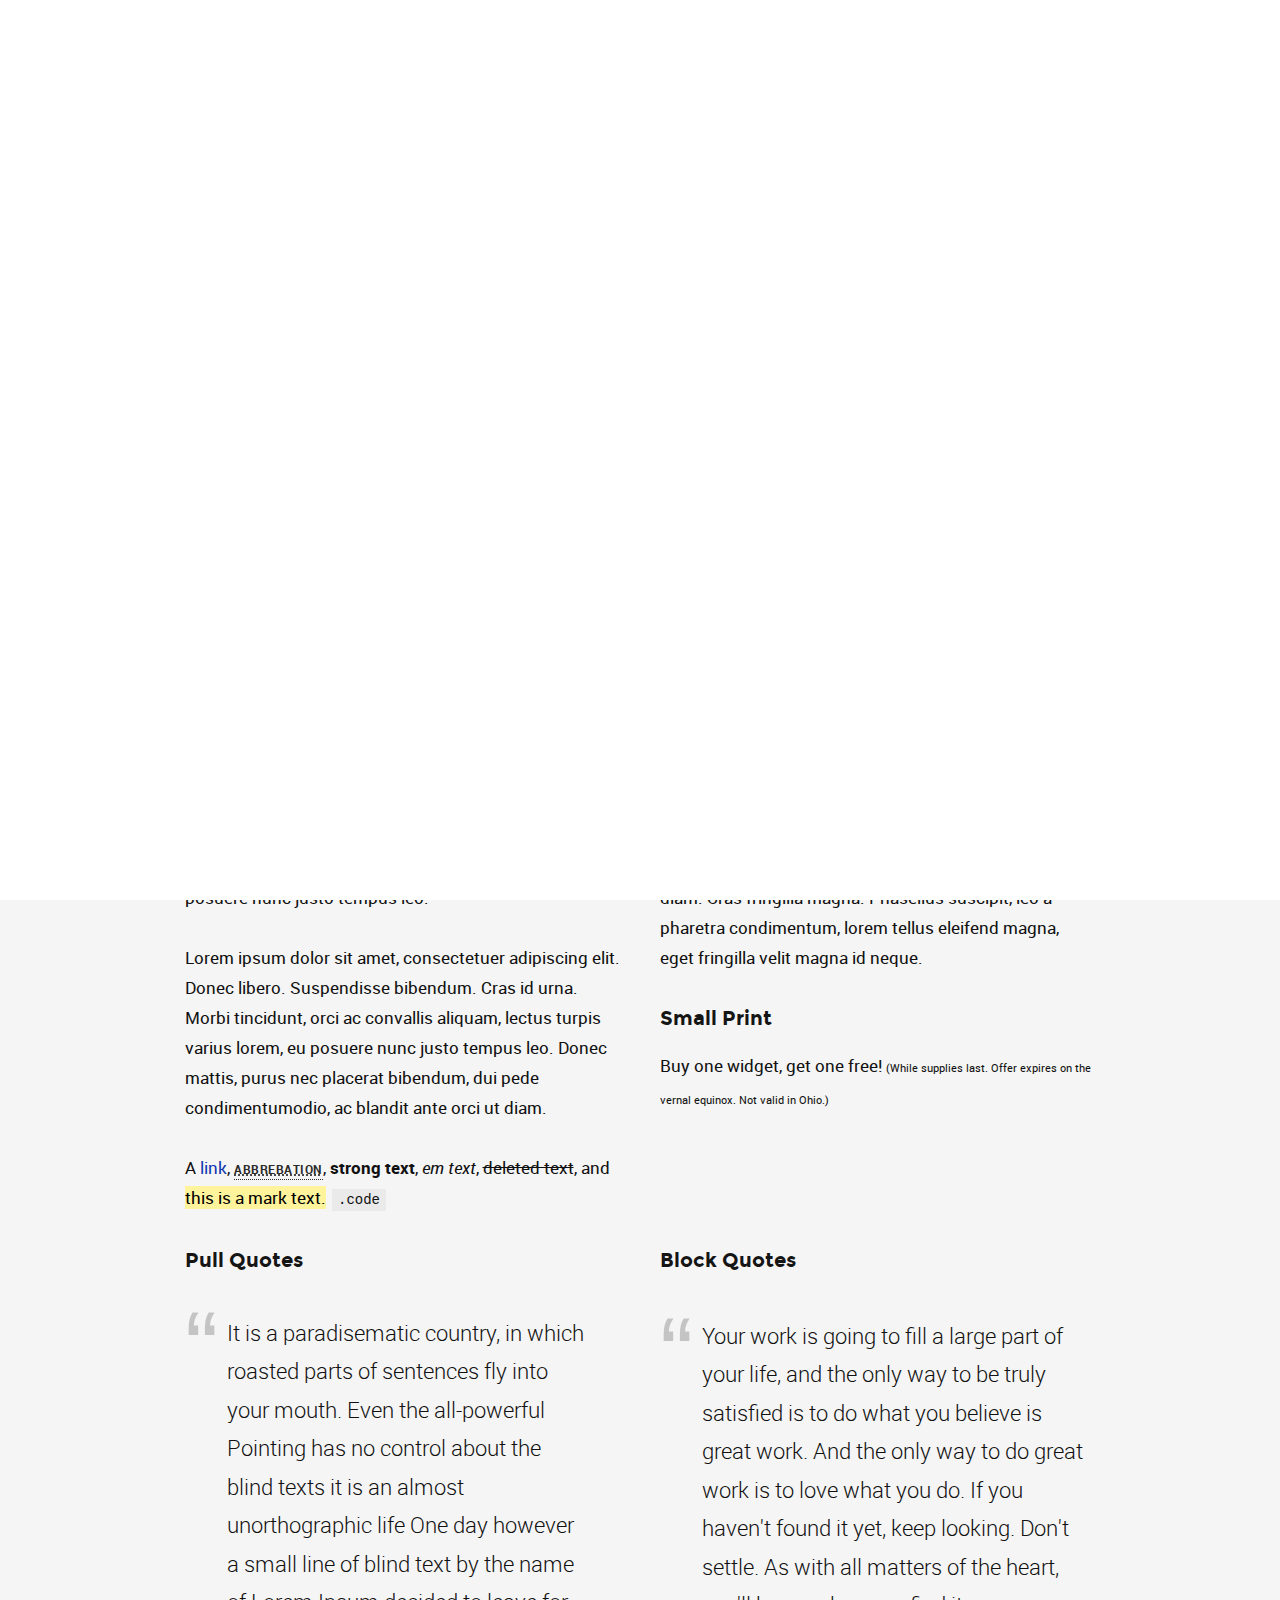
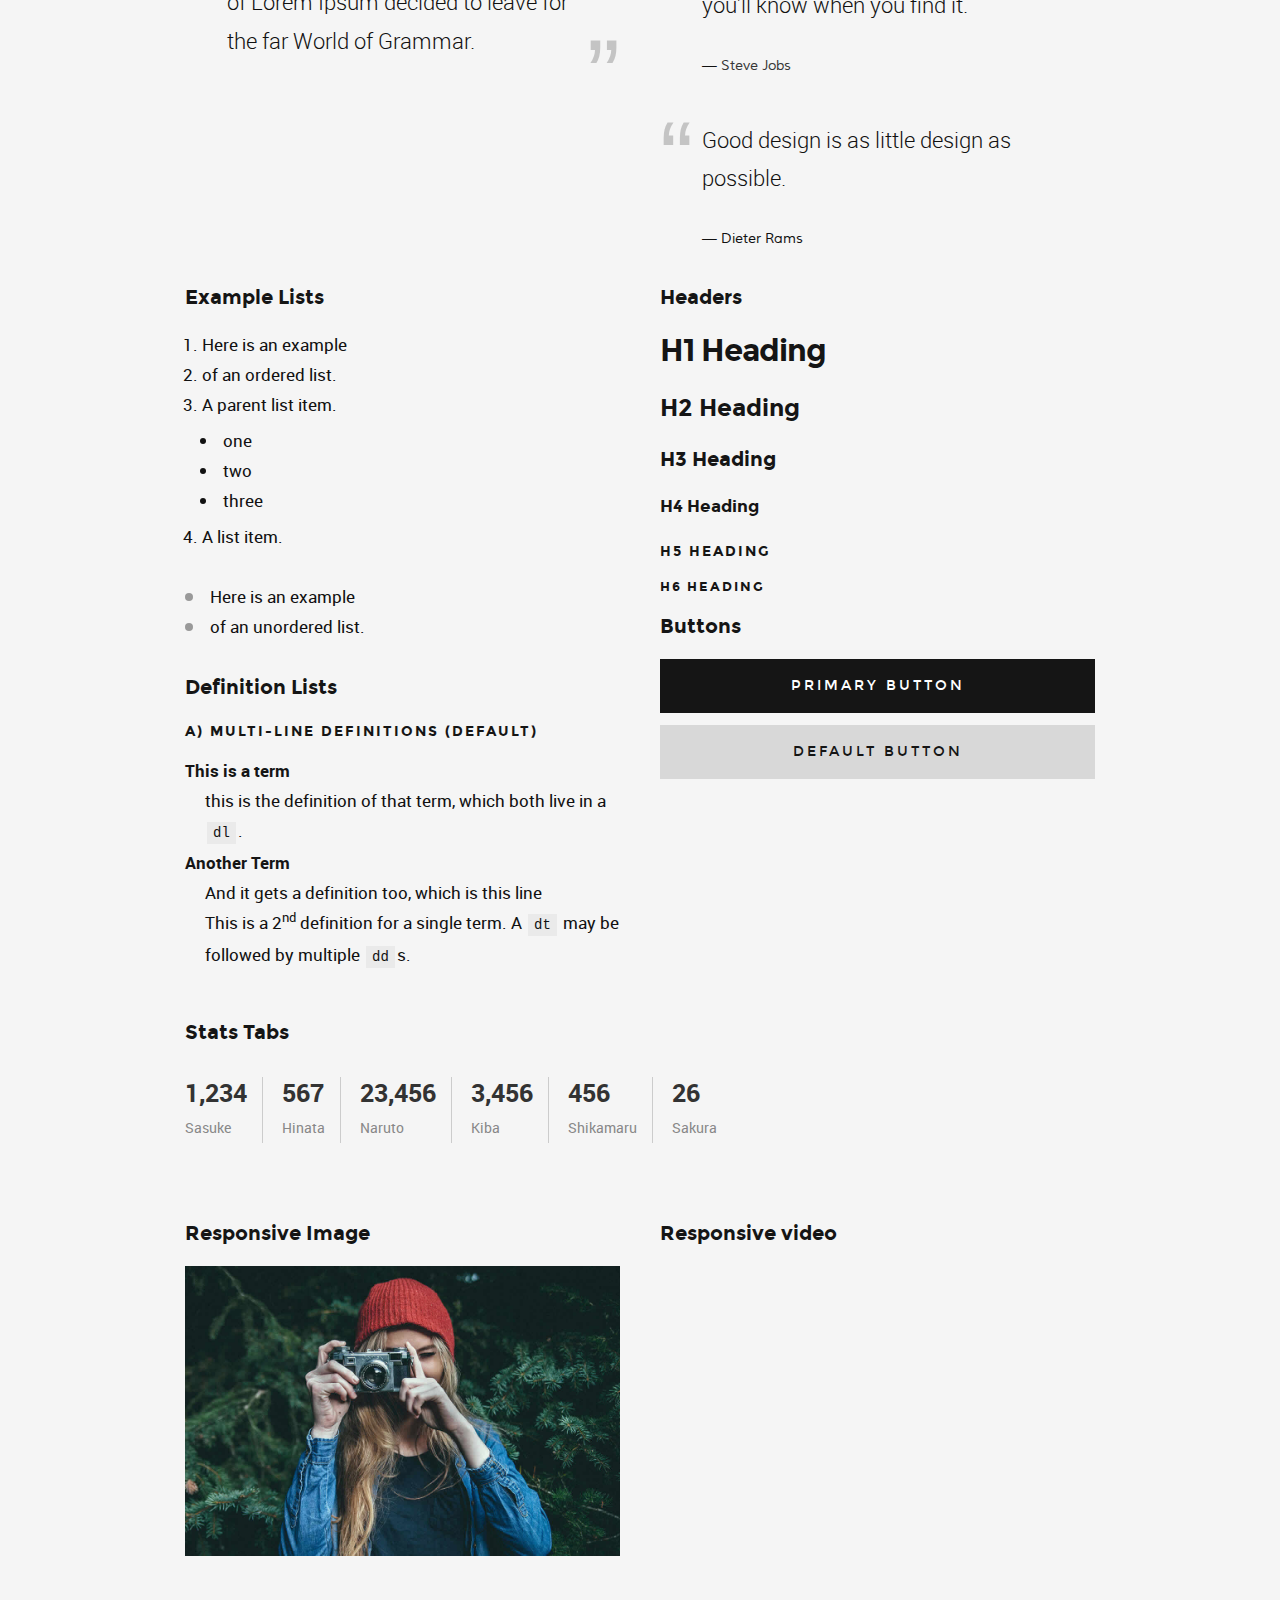
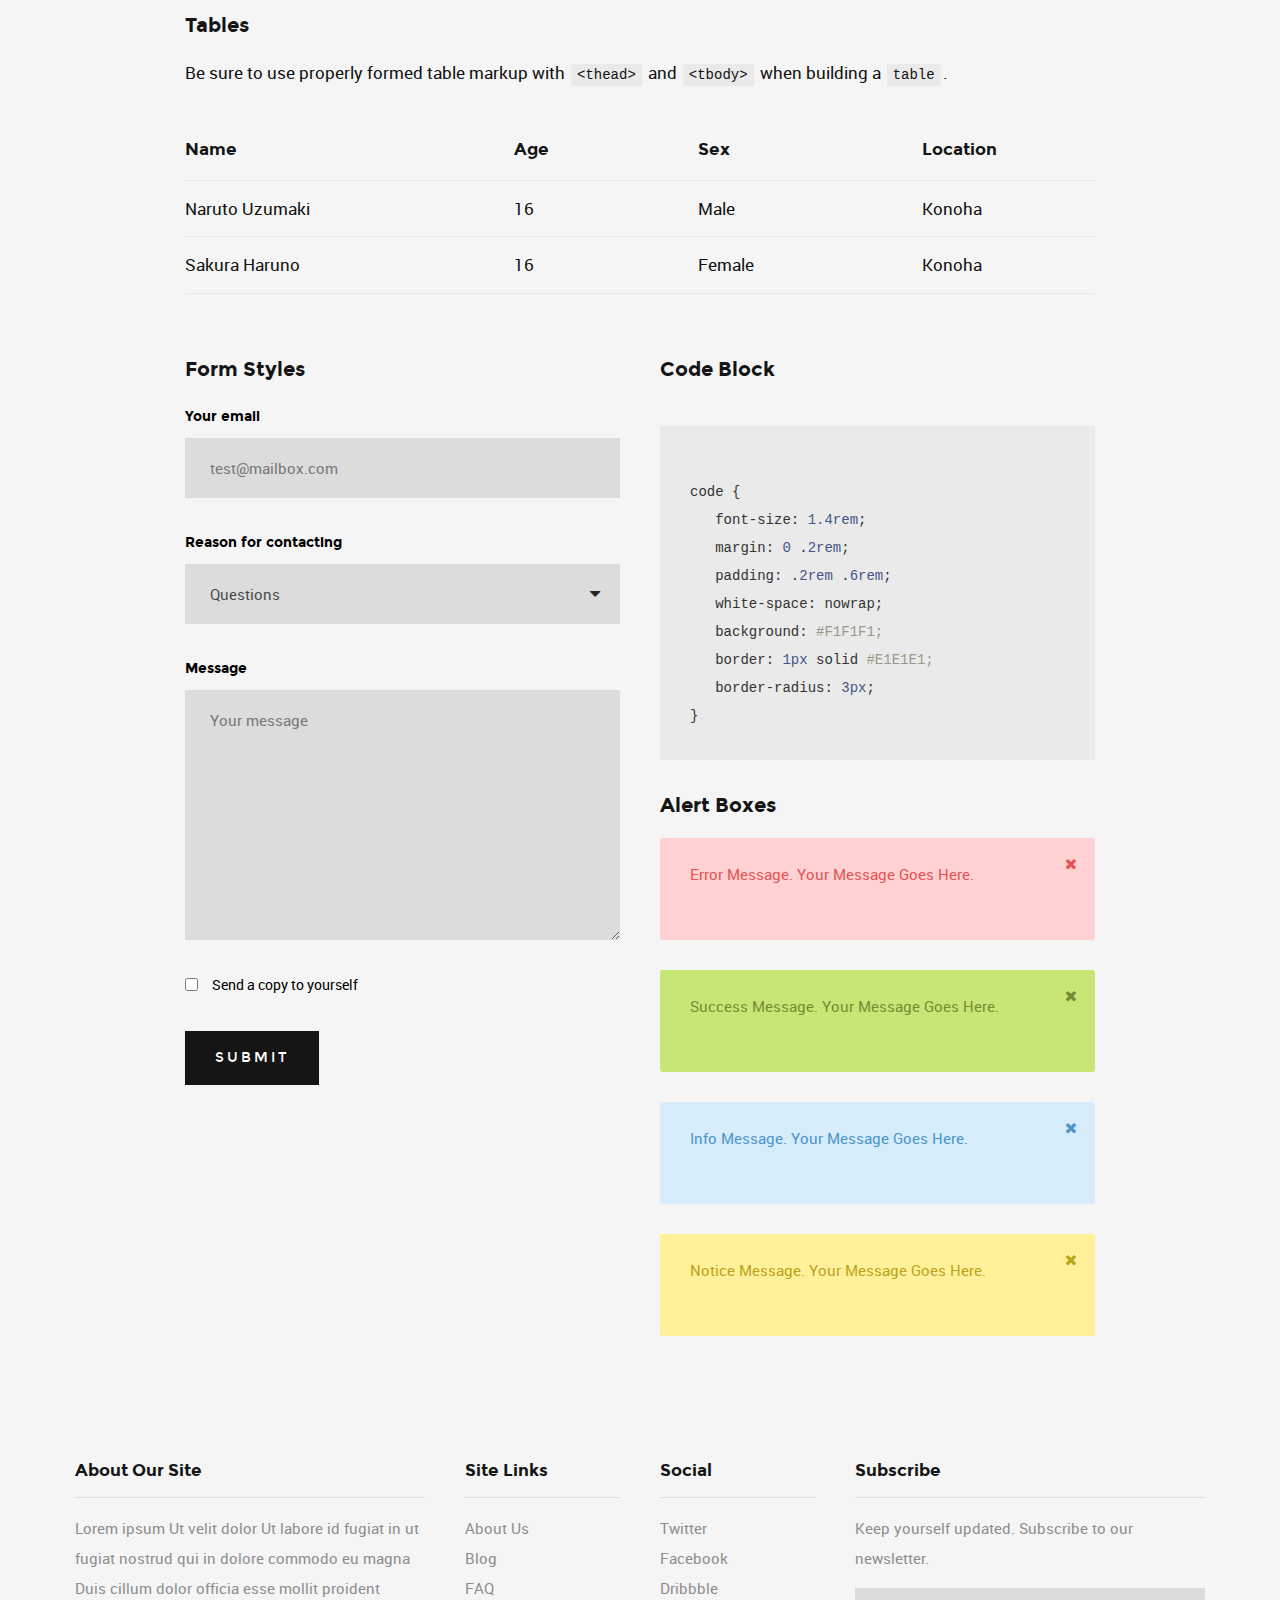
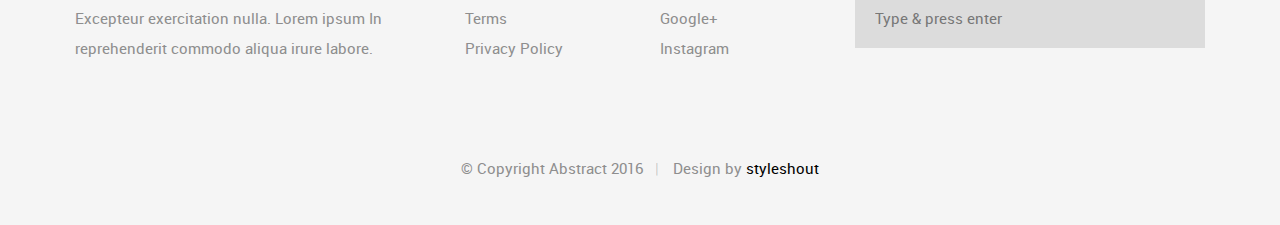
<file: style-guide.html>
<!DOCTYPE html>
<!--[if IE 8 ]><html class="no-js oldie ie8" lang="en"> <![endif]-->
<!--[if IE 9 ]><html class="no-js oldie ie9" lang="en"> <![endif]-->
<!--[if (gte IE 9)|!(IE)]><!--><html class="no-js" lang="en"> <!--<![endif]-->
<head>

   <!--- basic page needs
   ================================================== -->
   <meta charset="utf-8">
	<title>Style Guide - Abstract</title>
	<meta name="description" content="">  
	<meta name="author" content="">

   <!-- mobile specific metas
   ================================================== -->
	<meta name="viewport" content="width=device-width, initial-scale=1, maximum-scale=1">

 	<!-- CSS
   ================================================== -->
   <link rel="stylesheet" href="css/base.css">
   <link rel="stylesheet" href="css/vendor.css">  
   <link rel="stylesheet" href="css/main.css">
        

   <!-- script
   ================================================== -->
	<script src="js/modernizr.js"></script>
	<script src="js/pace.min.js"></script>

   <!-- favicons
	================================================== -->
	<link rel="shortcut icon" href="favicon.ico" type="image/x-icon">
	<link rel="icon" href="favicon.ico" type="image/x-icon">

</head>

<body id="top">

	<!-- header 
   ================================================== -->
   <header class="short-header">   

   	<div class="gradient-block"></div>	

   	<div class="row header-content">

   		<div class="logo">
	         <a href="index.html">Author</a>
	      </div>

	   	<nav id="main-nav-wrap">
				<ul class="main-navigation sf-menu">
					<li><a href="index.html" title="">Home</a></li>									
					<li class="has-children">
						<a href="category.html" title="">Categories</a>
						<ul class="sub-menu">
			            <li><a href="category.html">Wordpress</a></li>
			            <li><a href="category.html">HTML</a></li>
			            <li><a href="category.html">Photography</a></li>
			            <li><a href="category.html">UI</a></li>
			            <li><a href="category.html">Mockups</a></li>
			            <li><a href="category.html">Branding</a></li>
			         </ul>
					</li>
					<li class="has-children">
						<a href="single-standard.html" title="">Blog</a>
						<ul class="sub-menu">
			            <li><a href="single-video.html">Video Post</a></li>
			            <li><a href="single-audio.html">Audio Post</a></li>
			            <li><a href="single-gallery.html">Gallery Post</a></li>
			            <li><a href="single-standard.html">Standard Post</a></li>
			         </ul>
					</li>
					<li class="current"><a href="style-guide.html" title="">Styles</a></li>
					<li><a href="about.html" title="">About</a></li>	
					<li><a href="contact.html" title="">Contact</a></li>										
				</ul>
			</nav> <!-- end main-nav-wrap -->

			<div class="search-wrap">
				
				<form role="search" method="get" class="search-form" action="#">
					<label>
						<span class="hide-content">Search for:</span>
						<input type="search" class="search-field" placeholder="Type Your Keywords" value="" name="s" title="Search for:" autocomplete="off">
					</label>
					<input type="submit" class="search-submit" value="Search">
				</form>

				<a href="#" id="close-search" class="close-btn">Close</a>

			</div> <!-- end search wrap -->	

			<div class="triggers">
				<a class="search-trigger" href="#"><i class="fa fa-search"></i></a>
				<a class="menu-toggle" href="#"><span>Menu</span></a>
			</div> <!-- end triggers -->	
   		
   	</div>     		
   	
   </header> <!-- end header -->

   
   <!-- content
   ================================================== -->  
   <div id="content-wrap" class="styles">

   	<div class="row narrow add-bottom text-center">

   		<div class="col-twelve tab-full">

   			<h1>Style Guide Page.</h1>

   			<p class="lead">Lorem ipsum Officia elit ad tempor dolore est ex incididunt incididunt occaecat culpa deserunt sunt labore in cillum ullamco magna in Excepteur consequat in reprehenderit proident mollit incididunt officia commodo.
   			Duis ea officia sed dolor pariatur enim dolore dolore quis incididunt nulla exercitation commodo veniam et ea incididunt.</p>   			

   		</div>

     	</div>

     	<div class="row">

     		<div class="col-six tab-full">

		     	<h3>Paragraph and Image</h3>

		      <p><a href="#"><img width="120" height="120" class="pull-left" alt="sample-image" src="images/sample-image.jpg"></a>
		  		Lorem ipsum dolor sit amet, consectetuer adipiscing elit. Donec libero. Suspendisse bibendum.Cras id urna. Morbi tincidunt, orci ac convallis aliquam, lectus turpis varius lorem, eu posuere nunc justo tempus leo. Donec mattis, purus nec placerat bibendum, dui pede condimentum odio, ac blandit ante orci ut diam. Cras fringilla magna. Phasellus suscipit, leo a pharetra condimentum, lorem tellus eleifend magna, eget fringilla velit magna id neque posuere nunc justo tempus leo. </p>

		  		<p>
		  		Lorem ipsum dolor sit amet, consectetuer adipiscing elit. Donec libero. Suspendisse bibendum. Cras id urna. Morbi tincidunt, orci ac convallis aliquam, lectus turpis varius lorem, eu posuere nunc justo tempus leo. Donec mattis, purus nec placerat bibendum, dui pede condimentumodio, ac blandit ante orci ut diam.	
	 			</p>

	         <p>A <a href="#">link</a>,
	  			<abbr title="this really isn't a very good description">abbrebation</abbr>,
	  			<strong>strong text</strong>,
	         <em>em text</em>,
	  			<del>deleted text</del>, and
	         <mark>this is a mark text.</mark>
	         <code>.code</code>
	         </p>

	      </div>

	      <div class="col-six tab-full">

	         <h3>Drop Caps</h3>

		      <p class="drop-cap">Far far away, behind the word mountains, far from the countries Vokalia and Consonantia,
		      there live the blind texts. Separated they live in Bookmarksgrove right at the coast of the
		      Semantics, a large language ocean. A small river named Duden flows by their place and supplies it with the necessary regelialia. Morbi tincidunt, orci ac convallis aliquam, lectus turpis varius lorem, eu	posuere nunc justo tempus leo. Donec mattis, purus nec placerat bibendum, dui pede condimentum odio, ac blandit ante orci ut diam. Cras fringilla magna. Phasellus suscipit, leo a pharetra condimentum, lorem tellus eleifend magna, eget fringilla velit magna id neque.
				</p>

			   <h3>Small Print</h3>

			   <p>Buy one widget, get one free!
				<small>(While supplies last. Offer expires on the vernal equinox. Not valid in Ohio.)</small>
				</p>

			</div>	         

		</div> <!-- end row -->

		<div class="row">

		  	<div class="col-six tab-full">

		      <h3>Pull Quotes</h3>

		      <aside class="pull-quote">
				   <blockquote>
					   <p>It is a paradisematic country, in which roasted parts of
		            sentences fly into your mouth. Even the all-powerful Pointing has no control about the blind
		            texts it is an almost unorthographic life One day however a small line of blind text by the name
		            of Lorem Ipsum decided to leave for the far World of Grammar.</p>
					</blockquote>
				</aside>

		   </div>

		   <div class="col-six tab-full">

		      <h3>Block Quotes</h3>

		      <blockquote cite="http://where-i-got-my-info-from.com">
				   <p>Your work is going to fill a large part of your life, and the only way to be truly satisfied is
		         to do what you believe is great work. And the only way to do great work is to love what you do.
		         If you haven't found it yet, keep looking. Don't settle. As with all matters of the heart, you'll know when you find it.
		         </p>
					<cite>
					   <a href="#">Steve Jobs</a>
					</cite>
			   </blockquote>

		      <blockquote>
		         <p>Good design is as little design as possible.</p>
		         <cite>Dieter Rams</cite>
		      </blockquote>

		   </div>

		</div> <!-- end row -->

		<div class="row half-bottom">

			<div class="col-six tab-full">

			   <h3>Example Lists</h3>

			   <ol>
				   <li>Here is an example</li>
				   <li>of an ordered list.</li>
				   <li>A parent list item.
					  	<ul>
				  			<li>one</li>
				  			<li>two</li>
					   	<li>three</li>
					   </ul>
					</li>
					<li>A list item.</li>
				</ol>

			   <ul class="disc">
				   <li>Here is an example</li>
				   <li>of an unordered list.</li>
				</ul>	

				<h3>Definition Lists</h3>	            

			   <h5>a) Multi-line Definitions (default)</h5>

			   <dl>
				   <dt><strong>This is a term</strong></dt>
				      <dd>this is the definition of that term, which both live in a <code>dl</code>.</dd>
				   <dt><strong>Another Term</strong></dt>
				      <dd>And it gets a definition too, which is this line</dd>
				      <dd>This is a 2<sup>nd</sup> definition for a single term. A <code>dt</code> may be followed by multiple <code>dd</code>s.</dd>
			   </dl>

		   </div>

		   <div class="col-six tab-full">		                  

		      <h3>Headers</h3>

		      <h1>H1 Heading</h1>
		      <h2>H2 Heading</h2>
		      <h3>H3 Heading</h3>
		      <h4>H4 Heading</h4>
		      <h5>H5 Heading</h5>
		      <h6>H6 Heading</h6>

		      <h3>Buttons</h3>

		    	<p>
		     		<a class="button button-primary full-width" href="#">Primary Button</a>
		     		<a class="button full-width" href="#">Default Button</a>
		     	</p>

		   </div>

		</div> <!-- end row -->

		<div class="row half-bottom">

		   <div class="col-twelve">

		    	<h3>Stats Tabs</h3>

		      <ul class="stats-tabs">
				   <li><a href="#">1,234 <em>Sasuke</em></a></li>
				   <li><a href="#">567 <em>Hinata</em></a></li>
				   <li><a href="#">23,456 <em>Naruto</em></a></li>
				   <li><a href="#">3,456 <em>Kiba</em></a></li>
				   <li><a href="#">456 <em>Shikamaru</em></a></li>
				   <li><a href="#">26 <em>Sakura</em></a></li>
				</ul>	      		

		   </div>	      	

		</div> <!-- end row -->

		<div class="row half-bottom">

	      <div class="col-six tab-full">

      		<h3>Responsive Image</h3>
      		<p><img src="images/shutterbug.jpg"></p>

      	</div>

      	<div class="col-six tab-full">

      		<h3>Responsive video</h3>

      		<div class="fluid-video-wrapper">
               <iframe src="http://player.vimeo.com/video/14592941?title=0&amp;byline=0&amp;portrait=0&amp;color=F64B39" width="500" height="281" frameborder="0" webkitallowfullscreen mozallowfullscreen allowfullscreen></iframe> 
            </div>

      	</div>
	      	
      </div> <!-- end row -->

      <div class="row add-bottom">

	      <div class="col-twelve">

	      	<h3>Tables</h3>
	      	<p>Be sure to use properly formed table markup with <code>&lt;thead&gt;</code> and <code>&lt;tbody&gt;</code> when building a <code>table</code>.</p>

	      	<div class="table-responsive">

	      		<table>
						<thead>
						   <tr>
						 		<th>Name</th>
						      <th>Age</th>
						      <th>Sex</th>
						      <th>Location</th>					    
						   </tr>
						</thead>
						<tbody>
						   <tr>
						      <td>Naruto Uzumaki</td>
						      <td>16</td>
						      <td>Male</td>
						      <td>Konoha</td>					    
						   </tr>
						   <tr>
						      <td>Sakura Haruno</td>
						      <td>16</td>
						      <td>Female</td>
						      <td>Konoha</td>			    
						   </tr>
						</tbody>
				   </table>

	      	</div>     		

	      </div>
	      	
	   </div> <!-- end row -->

	   <div class="row">

		   <div class="col-six tab-full">

		      <h3>Form Styles</h3>

		      <form>
			     	<div>
			        	<label for="sampleInput">Your email</label>
			        	<input class="full-width" type="email" placeholder="test@mailbox.com" id="sampleInput">
			      </div>
			      <div>
			        	<label for="sampleRecipientInput">Reason for contacting</label>
			        	<div class="ss-custom-select">
			        		<select class="full-width" id="sampleRecipientInput">
				        		<option value="Option 1">Questions</option>
				        		<option value="Option 2">Report</option>
				        		<option value="Option 3">Others</option>
				        	</select>
			        	</div>			         	
			      </div>
			       
			     	<label for="exampleMessage">Message</label>
			     	<textarea class="full-width" placeholder="Your message" id="exampleMessage"></textarea>

			     	<label class="add-bottom">
			        	<input type="checkbox">			            
			        	<span class="label-text">Send a copy to yourself</span>
			     	</label>
			       
			     	<input class="button-primary full-width-on-mobile" type="submit" value="Submit">

			   </form>	            

		   </div>

		   <div class="col-six tab-full">

		   	<h3>Code Block</h3>

		   	<pre><code>
code {
   font-size: 1.4rem;
   margin: 0 .2rem;
   padding: .2rem .6rem;
   white-space: nowrap;
   background: #F1F1F1;
   border: 1px solid #E1E1E1;	
   border-radius: 3px;
}
</code></pre>

	         <h3>Alert Boxes</h3> 
			        
            <div class="alert-box ss-error hideit">
		        <p>Error Message. Your Message Goes Here.</p>
		        <i class="fa fa-times close"></i>
		      </div><!-- /error -->
			        
		      <div class="alert-box ss-success hideit">
		        <p>Success Message. Your Message Goes Here.</p>
		        <i class="fa fa-times close"></i>
		      </div><!-- /success -->
			        
		      <div class="alert-box ss-info hideit">
		         <p>Info Message. Your Message Goes Here.</p>
		         <i class="fa fa-times close"></i>
		      </div><!-- /info -->
			        
		      <div class="alert-box ss-notice hideit">
		        <p>Notice Message. Your Message Goes Here.</p>
		        <i class="fa fa-times close"></i>
		      </div><!-- /notice -->
		        
		   </div>	         

		</div> <!-- end row -->

   </div> <!-- end styles -->

   
   <!-- footer
   ================================================== -->
   <footer>

   	<div class="footer-main">

   		<div class="row">  

	      	<div class="col-four tab-full mob-full footer-info">            

	            <h4>About Our Site</h4>

	               <p>
		          	Lorem ipsum Ut velit dolor Ut labore id fugiat in ut fugiat nostrud qui in dolore commodo eu magna Duis cillum dolor officia esse mollit proident Excepteur exercitation nulla. Lorem ipsum In reprehenderit commodo aliqua irure labore.
		          	</p>

		      </div> <!-- end footer-info -->

	      	<div class="col-two tab-1-3 mob-1-2 site-links">

	      		<h4>Site Links</h4>

	      		<ul>
	      			<li><a href="#">About Us</a></li>
						<li><a href="#">Blog</a></li>
						<li><a href="#">FAQ</a></li>
						<li><a href="#">Terms</a></li>
						<li><a href="#">Privacy Policy</a></li>
					</ul>

	      	</div> <!-- end site-links -->  

	      	<div class="col-two tab-1-3 mob-1-2 social-links">

	      		<h4>Social</h4>

	      		<ul>
	      			<li><a href="#">Twitter</a></li>
						<li><a href="#">Facebook</a></li>
						<li><a href="#">Dribbble</a></li>
						<li><a href="#">Google+</a></li>
						<li><a href="#">Instagram</a></li>
					</ul>
	      	           	
	      	</div> <!-- end social links --> 

	      	<div class="col-four tab-1-3 mob-full footer-subscribe">

	      		<h4>Subscribe</h4>

	      		<p>Keep yourself updated. Subscribe to our newsletter.</p>

	      		<div class="subscribe-form">
	      	
	      			<form id="mc-form" class="group" novalidate="true">

							<input type="email" value="" name="dEmail" class="email" id="mc-email" placeholder="Type &amp; press enter" required=""> 
	   		
			   			<input type="submit" name="subscribe" >
		   	
		   				<label for="mc-email" class="subscribe-message"></label>
			
						</form>

	      		</div>	      		
	      	           	
	      	</div> <!-- end subscribe -->         

	      </div> <!-- end row -->

   	</div> <!-- end footer-main -->

      <div class="footer-bottom">
      	<div class="row">

      		<div class="col-twelve">
	      		<div class="copyright">
		         	<span>© Copyright Abstract 2016</span> 
		         	<span>Design by <a href="http://www.styleshout.com/">styleshout</a></span>		         	
		         </div>

		         <div id="go-top">
		            <a class="smoothscroll" title="Back to Top" href="#top"><i class="icon icon-arrow-up"></i></a>
		         </div>         
	      	</div>

      	</div> 
      </div> <!-- end footer-bottom -->  

   </footer>  

   <div id="preloader"> 
    	<div id="loader"></div>
   </div> 

   <!-- Java Script
   ================================================== --> 
   <script src="js/jquery-2.1.3.min.js"></script>
   <script src="js/plugins.js"></script>
   <script src="js/main.js"></script>

</body>

</html>
</file>
<file: css/base.css>
/* =================================================================== 
 *
 *  Abstract v1.0 Base Stylesheet
 *  url: www.styleshout.com
 *  09-06-2016
 *  ------------------------------------------------------------------
 *  TOC:
 *  01. reset
 *  02. basic/base setup styles
 *  03. grid
 *  04. block grids
 *  05. MISC
 *
 * =================================================================== */


/* ===================================================================
 *  01. reset - normalize.css v3.0.2 | MIT License | git.io/normalize
 *
 * ------------------------------------------------------------------- */
html {
	font-family: sans-serif;
	-ms-text-size-adjust: 100%;
	-webkit-text-size-adjust: 100%;
}

body {
	margin: 0;
}

article,
aside,
details,
figcaption,
figure,
footer,
header,
hgroup,
main,
menu,
nav,
section,
summary {
	display: block;
}

audio,
canvas,
progress,
video {
	display: inline-block;
	vertical-align: baseline;
}

audio:not([controls]) {
	display: none;
	height: 0;
}

[hidden],
template {
	display: none;
}

a {
	background: transparent;
}

a:active,
a:hover {
	outline: 0;
}

abbr[title] {
	border-bottom: 1px dotted;
}

b,
strong {
	font-weight: bold;
}

dfn {
	font-style: italic;
}

h1 {
	font-size: 2em;
	margin: 0.67em 0;
}

mark {
	background: #ff0;
	color: #000;
}

small {
	font-size: 80%;
}

sub,
sup {
	font-size: 75%;
	line-height: 0;
	position: relative;
	vertical-align: baseline;
}

sup {
	top: -0.5em;
}

sub {
	bottom: -0.25em;
}

img {
	border: 0;
}

svg:not(:root) {
	overflow: hidden;
}

figure {
	margin: 1em 40px;
}

hr {
	-moz-box-sizing: content-box;
	box-sizing: content-box;
	height: 0;
}

pre {
	overflow: auto;
}

code,
kbd,
pre,
samp {
	font-family: monospace, monospace;
	font-size: 1em;
}

button,
input,
optgroup,
select,
textarea {
	color: inherit;
	font: inherit;
	margin: 0;
}

button {
	overflow: visible;
}

button,
select {
	text-transform: none;
}

button,
html input[type="button"],
input[type="reset"],
input[type="submit"] {
	-webkit-appearance: button;
	cursor: pointer;
}

button[disabled],
html input[disabled] {
	cursor: default;
}

button::-moz-focus-inner,
input::-moz-focus-inner {
	border: 0;
	padding: 0;
}

input {
	line-height: normal;
}

input[type="checkbox"],
input[type="radio"] {
	box-sizing: border-box;
	padding: 0;
}

input[type="number"]::-webkit-inner-spin-button,
input[type="number"]::-webkit-outer-spin-button {
	height: auto;
}

input[type="search"] {
	-webkit-appearance: textfield;
	-moz-box-sizing: content-box;
	-webkit-box-sizing: content-box;
	box-sizing: content-box;
}

input[type="search"]::-webkit-search-cancel-button,
input[type="search"]::-webkit-search-decoration {
	-webkit-appearance: none;
}

fieldset {
	border: 1px solid #c0c0c0;
	margin: 0 2px;
	padding: 0.35em 0.625em 0.75em;
}

legend {
	border: 0;
	padding: 0;
}

textarea {
	overflow: auto;
}

optgroup {
	font-weight: bold;
}

table {
	border-collapse: collapse;
	border-spacing: 0;
}

td,
th {
	padding: 0;
}


/* ===================================================================
 *  02. basic/base setup styles - (_basic.scss)
 *
 * ------------------------------------------------------------------- */
html {
	font-size: 62.5%;
	box-sizing: border-box;
}

*,
*::before,
*::after {
	box-sizing: inherit;
}

body {
	font-weight: normal;
	line-height: 1;
	text-rendering: optimizeLegibility;
	word-wrap: break-word;
	-webkit-overflow-scrolling: touch;
	-webkit-text-size-adjust: none;
}

body,
input,
button {
	-moz-osx-font-smoothing: grayscale;
	-webkit-font-smoothing: antialiased;
}

/* ------------------------------------------------------------------- 
 * Media - (_basic.scss)
 * ------------------------------------------------------------------- */
img,
video {
	max-width: 100%;
	height: auto;
}

/* -------------------------------------------------------------------
 * Typography resets - (_basic.scss)
 * ------------------------------------------------------------------- */
div, dl, dt, dd, ul, ol, li, h1, h2, h3, h4, h5, h6, pre, form, p, blockquote, th, td {
	margin: 0;
	padding: 0;
}
h1, h2, h3, h4, h5, h6 {
	-webkit-font-variant-ligatures: common-ligatures;
	-moz-font-variant-ligatures: common-ligatures;
	font-variant-ligatures: common-ligatures;
	text-rendering: optimizeLegibility;
}
em, i {
	font-style: italic;
	line-height: inherit;
}
strong, b {
	font-weight: bold;
	line-height: inherit;
}
small {
	font-size: 60%;
	line-height: inherit;
}
ol, ul {
	list-style: none;
}
li {
	display: block;
}

/* -------------------------------------------------------------------
 * links - (_basic.scss)
 * ------------------------------------------------------------------- */
a {
	text-decoration: none;
	line-height: inherit;
}

a img {
	border: none;
}

/* -------------------------------------------------------------------
 * inputs - (_basic.scss)
 * ------------------------------------------------------------------- */
fieldset {
	margin: 0;
	padding: 0;
}

input[type="email"],
input[type="number"],
input[type="search"],
input[type="text"],
input[type="tel"],
input[type="url"],
input[type="password"],
textarea {
	-webkit-appearance: none;
	-moz-appearance: none;
	-ms-appearance: none;
	-o-appearance: none;
	appearance: none;
}

/* ===================================================================
 *  03. grid - (_grid.scss)
 *
 * ------------------------------------------------------------------- */
.row {
	width: 94%;
	max-width: 1170px;
	margin: 0 auto;
}

.row:before,
.row:after {
	content: "";
	display: table;
}

.row:after {
	clear: both;
}

.row .row {
	width: auto;
	max-width: none;
	margin-left: -20px;
	margin-right: -20px;
}

[class*="col-"],
.bgrid {
	float: left;
}

[class*="col-"] + [class*="col-"].end {
	float: right;
}

[class*="col-"] {
	padding: 0 20px;
}

.col-one {
	width: 8.33333%;
}

.col-two,
.col-1-6 {
	width: 16.66667%;
}

.col-three,
.col-1-4 {
	width: 25%;
}

.col-four,
.col-1-3 {
	width: 33.33333%;
}

.col-five {
	width: 41.66667%;
}

.col-six,
.col-1-2 {
	width: 50%;
}

.col-seven {
	width: 58.33333%;
}

.col-eight,
.col-2-3 {
	width: 66.66667%;
}

.col-nine,
.col-3-4 {
	width: 75%;
}

.col-ten,
.col-5-6 {
	width: 83.33333%;
}

.col-eleven {
	width: 91.66667%;
}

.col-twelve,
.col-full {
	width: 100%;
}

/* ---------------------------------------------------------------
 * small screens - (_grid.scss)
 * --------------------------------------------------------------- */
@media screen and (max-width:1024px) {
	.row .row {
		margin-left: -18px;
		margin-right: -18px;
	}

	[class*="col-"] {
		padding: 0 18px;
	}

}

/* --------------------------------------------------------------- 
 * tablets - (_grid.scss)
 * --------------------------------------------------------------- */
@media screen and (max-width:768px) {
	.row {
		width: auto;
		padding-left: 30px;
		padding-right: 30px;
	}

	.row .row {
		padding-left: 0;
		padding-right: 0;
		margin-left: -15px;
		margin-right: -15px;
	}

	[class*="col-"] {
		padding: 0 15px;
	}

	.tab-1-4 {
		width: 25%;
	}

	.tab-1-3 {
		width: 33.33333%;
	}

	.tab-1-2 {
		width: 50%;
	}

	.tab-2-3 {
		width: 66.66667%;
	}

	.tab-3-4 {
		width: 75%;
	}

	.tab-full {
		width: 100%;
	}

}

/* --------------------------------------------------------------- 
 * large mobile devices - (_grid.scss)
 * --------------------------------------------------------------- */
@media screen and (max-width:600px) {
	.row {
		padding-left: 25px;
		padding-right: 25px;
	}

	.row .row {
		margin-left: -10px;
		margin-right: -10px;
	}

	[class*="col-"] {
		padding: 0 10px;
	}

	.mob-1-4 {
		width: 25%;
	}

	.mob-1-2 {
		width: 50%;
	}

	.mob-3-4 {
		width: 75%;
	}

	.mob-full {
		width: 100%;
	}

}

/* --------------------------------------------------------------- 
 * small mobile devices - (_grid.scss)
 * --------------------------------------------------------------- */
@media screen and (max-width:400px) {
	.row .row {
		padding-left: 0;
		padding-right: 0;
		margin-left: 0;
		margin-right: 0;
	}

	[class*="col-"] {
		width: 100% !important;
		float: none !important;
		clear: both !important;
		margin-left: 0;
		margin-right: 0;
		padding: 0;
	}

	[class*="col-"] + [class*="col-"].end {
		float: none;
	}

}

 
/* ===================================================================
 *  04. block grids - (_grid.scss)
 *
 * ------------------------------------------------------------------- */
[class*="block-"]:before,
[class*="block-"]:after {
	content: "";
	display: table;
}

[class*="block-"]:after {
	clear: both;
}

.block-1-6 .bgrid {
	width: 16.66667%;
}

.block-1-4 .bgrid {
	width: 25%;
}

.block-1-3 .bgrid {
	width: 33.33333%;
}

.block-1-2 .bgrid {
	width: 50%;
}

/**
 * Clearing for block grid columns. Allow columns with 
 * different heights to align properly.
 */
.block-1-6 .bgrid:nth-child(6n+1),
.block-1-4 .bgrid:nth-child(4n+1),
.block-1-3 .bgrid:nth-child(3n+1),
.block-1-2 .bgrid:nth-child(2n+1) {
	clear: both;
}

/* ---------------------------------------------------------------
 * small screens - (_grid.scss)
 * --------------------------------------------------------------- */
@media screen and (max-width:1024px) {
	.block-s-1-6 .bgrid {
		width: 16.66667%;
	}

	.block-s-1-4 .bgrid {
		width: 25%;
	}

	.block-s-1-3 .bgrid {
		width: 33.33333%;
	}

	.block-s-1-2 .bgrid {
		width: 50%;
	}

	.block-s-full .bgrid {
		width: 100%;
		clear: both;
	}

	[class*="block-s-"] .bgrid:nth-child(n) {
		clear: none;
	}

	.block-s-1-6 .bgrid:nth-child(6n+1),
	.block-s-1-4 .bgrid:nth-child(4n+1),
	.block-s-1-3 .bgrid:nth-child(3n+1),
	.block-s-1-2 .bgrid:nth-child(2n+1) {
		clear: both;
	}

}

/* ---------------------------------------------------------------
 * tablets - (_grid.scss)
 * --------------------------------------------------------------- */
@media screen and (max-width:768px) {
	.block-tab-1-6 .bgrid {
		width: 16.66667%;
	}

	.block-tab-1-4 .bgrid {
		width: 25%;
	}

	.block-tab-1-3 .bgrid {
		width: 33.33333%;
	}

	.block-tab-1-2 .bgrid {
		width: 50%;
	}

	.block-tab-full .bgrid {
		width: 100%;
		clear: both;
	}

	[class*="block-tab-"] .bgrid:nth-child(n) {
		clear: none;
	}

	.block-tab-1-6 .bgrid:nth-child(6n+1),
	.block-tab-1-4 .bgrid:nth-child(4n+1),
	.block-tab-1-3 .bgrid:nth-child(3n+1),
	.block-tab-1-2 .bgrid:nth-child(2n+1) {
		clear: both;
	}

}

/* ---------------------------------------------------------------
 * large mobile devices - (_grid.scss)
 * --------------------------------------------------------------- */
@media screen and (max-width:600px) {
	.block-mob-1-6 .bgrid {
		width: 16.66667%;
	}

	.block-mob-1-4 .bgrid {
		width: 25%;
	}

	.block-mob-1-3 .bgrid {
		width: 33.33333%;
	}

	.block-mob-1-2 .bgrid {
		width: 50%;
	}

	.block-mob-full .bgrid {
		width: 100%;
		clear: both;
	}

	[class*="block-mob-"] .bgrid:nth-child(n) {
		clear: none;
	}

	.block-mob-1-6 .bgrid:nth-child(6n+1),
	.block-mob-1-4 .bgrid:nth-child(4n+1),
	.block-mob-1-3 .bgrid:nth-child(3n+1),
	.block-mob-1-2 .bgrid:nth-child(2n+1) {
		clear: both;
	}

}

/* ---------------------------------------------------------------
 * stack on small mobile devices - (_grid.scss)
 * --------------------------------------------------------------- */
@media screen and (max-width:400px) {
	.stack .bgrid {
		width: 100% !important;
		float: none !important;
		clear: both !important;
		margin-left: 0;
		margin-right: 0;
	}

}

 
/* ===================================================================
 *  05. MISC  - (_grid.scss)
 *
 * ------------------------------------------------------------------- */

/**
 * Clearing - (http://nicolasgallagher.com/micro-clearfix-hack/
 */
.group:before,
.group:after {
	content: "";
	display: table;
}

.group:after {
	clear: both;
}

/**
 * Misc Helper Styles 
 */
.hide {
	display: none;
}

.invisible {
	visibility: hidden;
}

.antialiased {
	-webkit-font-smoothing: antialiased;
	-moz-osx-font-smoothing: grayscale;
}

.overflow-hidden {
	overflow: hidden;
}

.hide-content {
	clip: rect(1px, 1px, 1px, 1px);
	position: absolute !important;
	height: 1px;
	width: 1px;
	overflow: hidden;
}

.remove-bottom {
	margin-bottom: 0;
}

.half-bottom {
	margin-bottom: 1.5rem !important;
}

.add-bottom {
	margin-bottom: 3rem !important;
}

.tall-bottom {
	margin-bottom: 4.5rem !important;
}

.no-border {
	border: none;
}

.full-width {
	width: 100%;
}

.text-center {
	text-align: center;
}

.text-left {
	text-align: left;
}

.text-right {
	text-align: right;
}

.pull-left {
	float: left;
}

.pull-right {
	float: right;
}

.align-center {
	margin-left: auto;
	margin-right: auto;
	text-align: center;
}

@media only screen and (max-width:768px) {
	.full-width-on-mobile {
		width: 100%;
	}

}
</file>
<file: css/vendor.css>
/* =================================================================== 
 *
 *  Abstract v1.0 Vendor/Third Party CSS 
 *  url: www.styleshout.com
 *  09-06-2016
 *  ------------------------------------------------------------------
 *  TOC:
 *
 * =================================================================== */

/**
 * Animate.css - http://daneden.me/animate
 * Licensed under the MIT license - http://opensource.org/licenses/MIT
 *
 * Copyright (c) 2015 Daniel Eden
 * =================================================================== */
.animated {
  -webkit-animation-duration: 1s;
  animation-duration: 1s;
  -webkit-animation-fill-mode: both;
  animation-fill-mode: both;
}

.animated.infinite {
  -webkit-animation-iteration-count: infinite;
  animation-iteration-count: infinite;
}

.animated.hinge {
  -webkit-animation-duration: 2s;
  animation-duration: 2s;
}

.animated.bounceIn, .animated.bounceOut, .animated.flipOutX, .animated.flipOutY {
  -webkit-animation-duration: .75s;
  animation-duration: .75s;
}

@-webkit-keyframes bounce {
  20%,53%,80%,from,to {
    -webkit-animation-timing-function: cubic-bezier(0.215, 0.61, 0.355, 1);
    animation-timing-function: cubic-bezier(0.215, 0.61, 0.355, 1);
    -webkit-transform: translate3d(0, 0, 0);
    transform: translate3d(0, 0, 0);
  }
  40%,43% {
    -webkit-animation-timing-function: cubic-bezier(0.755, 0.05, 0.855, 0.06);
    animation-timing-function: cubic-bezier(0.755, 0.05, 0.855, 0.06);
    -webkit-transform: translate3d(0, -30px, 0);
    transform: translate3d(0, -30px, 0);
  }
  70% {
    -webkit-animation-timing-function: cubic-bezier(0.755, 0.05, 0.855, 0.06);
    animation-timing-function: cubic-bezier(0.755, 0.05, 0.855, 0.06);
    -webkit-transform: translate3d(0, -15px, 0);
    transform: translate3d(0, -15px, 0);
  }
  90% {
    -webkit-transform: translate3d(0, -4px, 0);
    transform: translate3d(0, -4px, 0);
  }
}
@keyframes bounce {
  20%,53%,80%,from,to {
    -webkit-animation-timing-function: cubic-bezier(0.215, 0.61, 0.355, 1);
    animation-timing-function: cubic-bezier(0.215, 0.61, 0.355, 1);
    -webkit-transform: translate3d(0, 0, 0);
    transform: translate3d(0, 0, 0);
  }
  40%,43% {
    -webkit-animation-timing-function: cubic-bezier(0.755, 0.05, 0.855, 0.06);
    animation-timing-function: cubic-bezier(0.755, 0.05, 0.855, 0.06);
    -webkit-transform: translate3d(0, -30px, 0);
    transform: translate3d(0, -30px, 0);
  }
  70% {
    -webkit-animation-timing-function: cubic-bezier(0.755, 0.05, 0.855, 0.06);
    animation-timing-function: cubic-bezier(0.755, 0.05, 0.855, 0.06);
    -webkit-transform: translate3d(0, -15px, 0);
    transform: translate3d(0, -15px, 0);
  }
  90% {
    -webkit-transform: translate3d(0, -4px, 0);
    transform: translate3d(0, -4px, 0);
  }
}
.bounce {
  -webkit-animation-name: bounce;
  animation-name: bounce;
  -webkit-transform-origin: center bottom;
  transform-origin: center bottom;
}

@-webkit-keyframes flash {
  50%,from,to {
    opacity: 1;
  }
  25%,75% {
    opacity: 0;
  }
}
@keyframes flash {
  50%,from,to {
    opacity: 1;
  }
  25%,75% {
    opacity: 0;
  }
}
.flash {
  -webkit-animation-name: flash;
  animation-name: flash;
}

@-webkit-keyframes pulse {
  from {
    -webkit-transform: scale3d(1, 1, 1);
    transform: scale3d(1, 1, 1);
  }
  50% {
    -webkit-transform: scale3d(1.05, 1.05, 1.05);
    transform: scale3d(1.05, 1.05, 1.05);
  }
  to {
    -webkit-transform: scale3d(1, 1, 1);
    transform: scale3d(1, 1, 1);
  }
}
@keyframes pulse {
  from {
    -webkit-transform: scale3d(1, 1, 1);
    transform: scale3d(1, 1, 1);
  }
  50% {
    -webkit-transform: scale3d(1.05, 1.05, 1.05);
    transform: scale3d(1.05, 1.05, 1.05);
  }
  to {
    -webkit-transform: scale3d(1, 1, 1);
    transform: scale3d(1, 1, 1);
  }
}
.pulse {
  -webkit-animation-name: pulse;
  animation-name: pulse;
}

@-webkit-keyframes rubberBand {
  from {
    -webkit-transform: scale3d(1, 1, 1);
    transform: scale3d(1, 1, 1);
  }
  30% {
    -webkit-transform: scale3d(1.25, 0.75, 1);
    transform: scale3d(1.25, 0.75, 1);
  }
  40% {
    -webkit-transform: scale3d(0.75, 1.25, 1);
    transform: scale3d(0.75, 1.25, 1);
  }
  50% {
    -webkit-transform: scale3d(1.15, 0.85, 1);
    transform: scale3d(1.15, 0.85, 1);
  }
  65% {
    -webkit-transform: scale3d(0.95, 1.05, 1);
    transform: scale3d(0.95, 1.05, 1);
  }
  75% {
    -webkit-transform: scale3d(1.05, 0.95, 1);
    transform: scale3d(1.05, 0.95, 1);
  }
  to {
    -webkit-transform: scale3d(1, 1, 1);
    transform: scale3d(1, 1, 1);
  }
}
@keyframes rubberBand {
  from {
    -webkit-transform: scale3d(1, 1, 1);
    transform: scale3d(1, 1, 1);
  }
  30% {
    -webkit-transform: scale3d(1.25, 0.75, 1);
    transform: scale3d(1.25, 0.75, 1);
  }
  40% {
    -webkit-transform: scale3d(0.75, 1.25, 1);
    transform: scale3d(0.75, 1.25, 1);
  }
  50% {
    -webkit-transform: scale3d(1.15, 0.85, 1);
    transform: scale3d(1.15, 0.85, 1);
  }
  65% {
    -webkit-transform: scale3d(0.95, 1.05, 1);
    transform: scale3d(0.95, 1.05, 1);
  }
  75% {
    -webkit-transform: scale3d(1.05, 0.95, 1);
    transform: scale3d(1.05, 0.95, 1);
  }
  to {
    -webkit-transform: scale3d(1, 1, 1);
    transform: scale3d(1, 1, 1);
  }
}
.rubberBand {
  -webkit-animation-name: rubberBand;
  animation-name: rubberBand;
}

@-webkit-keyframes shake {
  from,to {
    -webkit-transform: translate3d(0, 0, 0);
    transform: translate3d(0, 0, 0);
  }
  10%,30%,50%,70%,90% {
    -webkit-transform: translate3d(-10px, 0, 0);
    transform: translate3d(-10px, 0, 0);
  }
  20%,40%,60%,80% {
    -webkit-transform: translate3d(10px, 0, 0);
    transform: translate3d(10px, 0, 0);
  }
}
@keyframes shake {
  from,to {
    -webkit-transform: translate3d(0, 0, 0);
    transform: translate3d(0, 0, 0);
  }
  10%,30%,50%,70%,90% {
    -webkit-transform: translate3d(-10px, 0, 0);
    transform: translate3d(-10px, 0, 0);
  }
  20%,40%,60%,80% {
    -webkit-transform: translate3d(10px, 0, 0);
    transform: translate3d(10px, 0, 0);
  }
}
.shake {
  -webkit-animation-name: shake;
  animation-name: shake;
}

@-webkit-keyframes swing {
  20% {
    -webkit-transform: rotate3d(0, 0, 1, 15deg);
    transform: rotate3d(0, 0, 1, 15deg);
  }
  40% {
    -webkit-transform: rotate3d(0, 0, 1, -10deg);
    transform: rotate3d(0, 0, 1, -10deg);
  }
  60% {
    -webkit-transform: rotate3d(0, 0, 1, 5deg);
    transform: rotate3d(0, 0, 1, 5deg);
  }
  80% {
    -webkit-transform: rotate3d(0, 0, 1, -5deg);
    transform: rotate3d(0, 0, 1, -5deg);
  }
  to {
    -webkit-transform: rotate3d(0, 0, 1, 0deg);
    transform: rotate3d(0, 0, 1, 0deg);
  }
}
@keyframes swing {
  20% {
    -webkit-transform: rotate3d(0, 0, 1, 15deg);
    transform: rotate3d(0, 0, 1, 15deg);
  }
  40% {
    -webkit-transform: rotate3d(0, 0, 1, -10deg);
    transform: rotate3d(0, 0, 1, -10deg);
  }
  60% {
    -webkit-transform: rotate3d(0, 0, 1, 5deg);
    transform: rotate3d(0, 0, 1, 5deg);
  }
  80% {
    -webkit-transform: rotate3d(0, 0, 1, -5deg);
    transform: rotate3d(0, 0, 1, -5deg);
  }
  to {
    -webkit-transform: rotate3d(0, 0, 1, 0deg);
    transform: rotate3d(0, 0, 1, 0deg);
  }
}
.swing {
  -webkit-transform-origin: top center;
  transform-origin: top center;
  -webkit-animation-name: swing;
  animation-name: swing;
}

@-webkit-keyframes tada {
  from {
    -webkit-transform: scale3d(1, 1, 1);
    transform: scale3d(1, 1, 1);
  }
  10%,20% {
    -webkit-transform: scale3d(0.9, 0.9, 0.9) rotate3d(0, 0, 1, -3deg);
    transform: scale3d(0.9, 0.9, 0.9) rotate3d(0, 0, 1, -3deg);
  }
  30%,50%,70%,90% {
    -webkit-transform: scale3d(1.1, 1.1, 1.1) rotate3d(0, 0, 1, 3deg);
    transform: scale3d(1.1, 1.1, 1.1) rotate3d(0, 0, 1, 3deg);
  }
  40%,60%,80% {
    -webkit-transform: scale3d(1.1, 1.1, 1.1) rotate3d(0, 0, 1, -3deg);
    transform: scale3d(1.1, 1.1, 1.1) rotate3d(0, 0, 1, -3deg);
  }
  to {
    -webkit-transform: scale3d(1, 1, 1);
    transform: scale3d(1, 1, 1);
  }
}
@keyframes tada {
  from {
    -webkit-transform: scale3d(1, 1, 1);
    transform: scale3d(1, 1, 1);
  }
  10%,20% {
    -webkit-transform: scale3d(0.9, 0.9, 0.9) rotate3d(0, 0, 1, -3deg);
    transform: scale3d(0.9, 0.9, 0.9) rotate3d(0, 0, 1, -3deg);
  }
  30%,50%,70%,90% {
    -webkit-transform: scale3d(1.1, 1.1, 1.1) rotate3d(0, 0, 1, 3deg);
    transform: scale3d(1.1, 1.1, 1.1) rotate3d(0, 0, 1, 3deg);
  }
  40%,60%,80% {
    -webkit-transform: scale3d(1.1, 1.1, 1.1) rotate3d(0, 0, 1, -3deg);
    transform: scale3d(1.1, 1.1, 1.1) rotate3d(0, 0, 1, -3deg);
  }
  to {
    -webkit-transform: scale3d(1, 1, 1);
    transform: scale3d(1, 1, 1);
  }
}
.tada {
  -webkit-animation-name: tada;
  animation-name: tada;
}

@-webkit-keyframes wobble {
  from {
    -webkit-transform: none;
    transform: none;
  }
  15% {
    -webkit-transform: translate3d(-25%, 0, 0) rotate3d(0, 0, 1, -5deg);
    transform: translate3d(-25%, 0, 0) rotate3d(0, 0, 1, -5deg);
  }
  30% {
    -webkit-transform: translate3d(20%, 0, 0) rotate3d(0, 0, 1, 3deg);
    transform: translate3d(20%, 0, 0) rotate3d(0, 0, 1, 3deg);
  }
  45% {
    -webkit-transform: translate3d(-15%, 0, 0) rotate3d(0, 0, 1, -3deg);
    transform: translate3d(-15%, 0, 0) rotate3d(0, 0, 1, -3deg);
  }
  60% {
    -webkit-transform: translate3d(10%, 0, 0) rotate3d(0, 0, 1, 2deg);
    transform: translate3d(10%, 0, 0) rotate3d(0, 0, 1, 2deg);
  }
  75% {
    -webkit-transform: translate3d(-5%, 0, 0) rotate3d(0, 0, 1, -1deg);
    transform: translate3d(-5%, 0, 0) rotate3d(0, 0, 1, -1deg);
  }
  to {
    -webkit-transform: none;
    transform: none;
  }
}
@keyframes wobble {
  from {
    -webkit-transform: none;
    transform: none;
  }
  15% {
    -webkit-transform: translate3d(-25%, 0, 0) rotate3d(0, 0, 1, -5deg);
    transform: translate3d(-25%, 0, 0) rotate3d(0, 0, 1, -5deg);
  }
  30% {
    -webkit-transform: translate3d(20%, 0, 0) rotate3d(0, 0, 1, 3deg);
    transform: translate3d(20%, 0, 0) rotate3d(0, 0, 1, 3deg);
  }
  45% {
    -webkit-transform: translate3d(-15%, 0, 0) rotate3d(0, 0, 1, -3deg);
    transform: translate3d(-15%, 0, 0) rotate3d(0, 0, 1, -3deg);
  }
  60% {
    -webkit-transform: translate3d(10%, 0, 0) rotate3d(0, 0, 1, 2deg);
    transform: translate3d(10%, 0, 0) rotate3d(0, 0, 1, 2deg);
  }
  75% {
    -webkit-transform: translate3d(-5%, 0, 0) rotate3d(0, 0, 1, -1deg);
    transform: translate3d(-5%, 0, 0) rotate3d(0, 0, 1, -1deg);
  }
  to {
    -webkit-transform: none;
    transform: none;
  }
}
.wobble {
  -webkit-animation-name: wobble;
  animation-name: wobble;
}

@-webkit-keyframes jello {
  11.1%,from,to {
    -webkit-transform: none;
    transform: none;
  }
  22.2% {
    -webkit-transform: skewX(-12.5deg) skewY(-12.5deg);
    transform: skewX(-12.5deg) skewY(-12.5deg);
  }
  33.3% {
    -webkit-transform: skewX(6.25deg) skewY(6.25deg);
    transform: skewX(6.25deg) skewY(6.25deg);
  }
  44.4% {
    -webkit-transform: skewX(-3.125deg) skewY(-3.125deg);
    transform: skewX(-3.125deg) skewY(-3.125deg);
  }
  55.5% {
    -webkit-transform: skewX(1.5625deg) skewY(1.5625deg);
    transform: skewX(1.5625deg) skewY(1.5625deg);
  }
  66.6% {
    -webkit-transform: skewX(-0.78125deg) skewY(-0.78125deg);
    transform: skewX(-0.78125deg) skewY(-0.78125deg);
  }
  77.7% {
    -webkit-transform: skewX(0.39063deg) skewY(0.39063deg);
    transform: skewX(0.39063deg) skewY(0.39063deg);
  }
  88.8% {
    -webkit-transform: skewX(-0.19531deg) skewY(-0.19531deg);
    transform: skewX(-0.19531deg) skewY(-0.19531deg);
  }
}
@keyframes jello {
  11.1%,from,to {
    -webkit-transform: none;
    transform: none;
  }
  22.2% {
    -webkit-transform: skewX(-12.5deg) skewY(-12.5deg);
    transform: skewX(-12.5deg) skewY(-12.5deg);
  }
  33.3% {
    -webkit-transform: skewX(6.25deg) skewY(6.25deg);
    transform: skewX(6.25deg) skewY(6.25deg);
  }
  44.4% {
    -webkit-transform: skewX(-3.125deg) skewY(-3.125deg);
    transform: skewX(-3.125deg) skewY(-3.125deg);
  }
  55.5% {
    -webkit-transform: skewX(1.5625deg) skewY(1.5625deg);
    transform: skewX(1.5625deg) skewY(1.5625deg);
  }
  66.6% {
    -webkit-transform: skewX(-0.78125deg) skewY(-0.78125deg);
    transform: skewX(-0.78125deg) skewY(-0.78125deg);
  }
  77.7% {
    -webkit-transform: skewX(0.39063deg) skewY(0.39063deg);
    transform: skewX(0.39063deg) skewY(0.39063deg);
  }
  88.8% {
    -webkit-transform: skewX(-0.19531deg) skewY(-0.19531deg);
    transform: skewX(-0.19531deg) skewY(-0.19531deg);
  }
}
.jello {
  -webkit-animation-name: jello;
  animation-name: jello;
  -webkit-transform-origin: center;
  transform-origin: center;
}

@-webkit-keyframes bounceIn {
  20%,40%,60%,80%,from,to {
    -webkit-animation-timing-function: cubic-bezier(0.215, 0.61, 0.355, 1);
    animation-timing-function: cubic-bezier(0.215, 0.61, 0.355, 1);
  }
  0% {
    opacity: 0;
    -webkit-transform: scale3d(0.3, 0.3, 0.3);
    transform: scale3d(0.3, 0.3, 0.3);
  }
  20% {
    -webkit-transform: scale3d(1.1, 1.1, 1.1);
    transform: scale3d(1.1, 1.1, 1.1);
  }
  40% {
    -webkit-transform: scale3d(0.9, 0.9, 0.9);
    transform: scale3d(0.9, 0.9, 0.9);
  }
  60% {
    opacity: 1;
    -webkit-transform: scale3d(1.03, 1.03, 1.03);
    transform: scale3d(1.03, 1.03, 1.03);
  }
  80% {
    -webkit-transform: scale3d(0.97, 0.97, 0.97);
    transform: scale3d(0.97, 0.97, 0.97);
  }
  to {
    opacity: 1;
    -webkit-transform: scale3d(1, 1, 1);
    transform: scale3d(1, 1, 1);
  }
}
@keyframes bounceIn {
  20%,40%,60%,80%,from,to {
    -webkit-animation-timing-function: cubic-bezier(0.215, 0.61, 0.355, 1);
    animation-timing-function: cubic-bezier(0.215, 0.61, 0.355, 1);
  }
  0% {
    opacity: 0;
    -webkit-transform: scale3d(0.3, 0.3, 0.3);
    transform: scale3d(0.3, 0.3, 0.3);
  }
  20% {
    -webkit-transform: scale3d(1.1, 1.1, 1.1);
    transform: scale3d(1.1, 1.1, 1.1);
  }
  40% {
    -webkit-transform: scale3d(0.9, 0.9, 0.9);
    transform: scale3d(0.9, 0.9, 0.9);
  }
  60% {
    opacity: 1;
    -webkit-transform: scale3d(1.03, 1.03, 1.03);
    transform: scale3d(1.03, 1.03, 1.03);
  }
  80% {
    -webkit-transform: scale3d(0.97, 0.97, 0.97);
    transform: scale3d(0.97, 0.97, 0.97);
  }
  to {
    opacity: 1;
    -webkit-transform: scale3d(1, 1, 1);
    transform: scale3d(1, 1, 1);
  }
}
.bounceIn {
  -webkit-animation-name: bounceIn;
  animation-name: bounceIn;
}

@-webkit-keyframes bounceInDown {
  60%,75%,90%,from,to {
    -webkit-animation-timing-function: cubic-bezier(0.215, 0.61, 0.355, 1);
    animation-timing-function: cubic-bezier(0.215, 0.61, 0.355, 1);
  }
  0% {
    opacity: 0;
    -webkit-transform: translate3d(0, -3000px, 0);
    transform: translate3d(0, -3000px, 0);
  }
  60% {
    opacity: 1;
    -webkit-transform: translate3d(0, 25px, 0);
    transform: translate3d(0, 25px, 0);
  }
  75% {
    -webkit-transform: translate3d(0, -10px, 0);
    transform: translate3d(0, -10px, 0);
  }
  90% {
    -webkit-transform: translate3d(0, 5px, 0);
    transform: translate3d(0, 5px, 0);
  }
  to {
    -webkit-transform: none;
    transform: none;
  }
}
@keyframes bounceInDown {
  60%,75%,90%,from,to {
    -webkit-animation-timing-function: cubic-bezier(0.215, 0.61, 0.355, 1);
    animation-timing-function: cubic-bezier(0.215, 0.61, 0.355, 1);
  }
  0% {
    opacity: 0;
    -webkit-transform: translate3d(0, -3000px, 0);
    transform: translate3d(0, -3000px, 0);
  }
  60% {
    opacity: 1;
    -webkit-transform: translate3d(0, 25px, 0);
    transform: translate3d(0, 25px, 0);
  }
  75% {
    -webkit-transform: translate3d(0, -10px, 0);
    transform: translate3d(0, -10px, 0);
  }
  90% {
    -webkit-transform: translate3d(0, 5px, 0);
    transform: translate3d(0, 5px, 0);
  }
  to {
    -webkit-transform: none;
    transform: none;
  }
}
.bounceInDown {
  -webkit-animation-name: bounceInDown;
  animation-name: bounceInDown;
}

@-webkit-keyframes bounceInLeft {
  60%,75%,90%,from,to {
    -webkit-animation-timing-function: cubic-bezier(0.215, 0.61, 0.355, 1);
    animation-timing-function: cubic-bezier(0.215, 0.61, 0.355, 1);
  }
  0% {
    opacity: 0;
    -webkit-transform: translate3d(-3000px, 0, 0);
    transform: translate3d(-3000px, 0, 0);
  }
  60% {
    opacity: 1;
    -webkit-transform: translate3d(25px, 0, 0);
    transform: translate3d(25px, 0, 0);
  }
  75% {
    -webkit-transform: translate3d(-10px, 0, 0);
    transform: translate3d(-10px, 0, 0);
  }
  90% {
    -webkit-transform: translate3d(5px, 0, 0);
    transform: translate3d(5px, 0, 0);
  }
  to {
    -webkit-transform: none;
    transform: none;
  }
}
@keyframes bounceInLeft {
  60%,75%,90%,from,to {
    -webkit-animation-timing-function: cubic-bezier(0.215, 0.61, 0.355, 1);
    animation-timing-function: cubic-bezier(0.215, 0.61, 0.355, 1);
  }
  0% {
    opacity: 0;
    -webkit-transform: translate3d(-3000px, 0, 0);
    transform: translate3d(-3000px, 0, 0);
  }
  60% {
    opacity: 1;
    -webkit-transform: translate3d(25px, 0, 0);
    transform: translate3d(25px, 0, 0);
  }
  75% {
    -webkit-transform: translate3d(-10px, 0, 0);
    transform: translate3d(-10px, 0, 0);
  }
  90% {
    -webkit-transform: translate3d(5px, 0, 0);
    transform: translate3d(5px, 0, 0);
  }
  to {
    -webkit-transform: none;
    transform: none;
  }
}
.bounceInLeft {
  -webkit-animation-name: bounceInLeft;
  animation-name: bounceInLeft;
}

@-webkit-keyframes bounceInRight {
  60%,75%,90%,from,to {
    -webkit-animation-timing-function: cubic-bezier(0.215, 0.61, 0.355, 1);
    animation-timing-function: cubic-bezier(0.215, 0.61, 0.355, 1);
  }
  from {
    opacity: 0;
    -webkit-transform: translate3d(3000px, 0, 0);
    transform: translate3d(3000px, 0, 0);
  }
  60% {
    opacity: 1;
    -webkit-transform: translate3d(-25px, 0, 0);
    transform: translate3d(-25px, 0, 0);
  }
  75% {
    -webkit-transform: translate3d(10px, 0, 0);
    transform: translate3d(10px, 0, 0);
  }
  90% {
    -webkit-transform: translate3d(-5px, 0, 0);
    transform: translate3d(-5px, 0, 0);
  }
  to {
    -webkit-transform: none;
    transform: none;
  }
}
@keyframes bounceInRight {
  60%,75%,90%,from,to {
    -webkit-animation-timing-function: cubic-bezier(0.215, 0.61, 0.355, 1);
    animation-timing-function: cubic-bezier(0.215, 0.61, 0.355, 1);
  }
  from {
    opacity: 0;
    -webkit-transform: translate3d(3000px, 0, 0);
    transform: translate3d(3000px, 0, 0);
  }
  60% {
    opacity: 1;
    -webkit-transform: translate3d(-25px, 0, 0);
    transform: translate3d(-25px, 0, 0);
  }
  75% {
    -webkit-transform: translate3d(10px, 0, 0);
    transform: translate3d(10px, 0, 0);
  }
  90% {
    -webkit-transform: translate3d(-5px, 0, 0);
    transform: translate3d(-5px, 0, 0);
  }
  to {
    -webkit-transform: none;
    transform: none;
  }
}
.bounceInRight {
  -webkit-animation-name: bounceInRight;
  animation-name: bounceInRight;
}

@-webkit-keyframes bounceInUp {
  60%,75%,90%,from,to {
    -webkit-animation-timing-function: cubic-bezier(0.215, 0.61, 0.355, 1);
    animation-timing-function: cubic-bezier(0.215, 0.61, 0.355, 1);
  }
  from {
    opacity: 0;
    -webkit-transform: translate3d(0, 3000px, 0);
    transform: translate3d(0, 3000px, 0);
  }
  60% {
    opacity: 1;
    -webkit-transform: translate3d(0, -20px, 0);
    transform: translate3d(0, -20px, 0);
  }
  75% {
    -webkit-transform: translate3d(0, 10px, 0);
    transform: translate3d(0, 10px, 0);
  }
  90% {
    -webkit-transform: translate3d(0, -5px, 0);
    transform: translate3d(0, -5px, 0);
  }
  to {
    -webkit-transform: translate3d(0, 0, 0);
    transform: translate3d(0, 0, 0);
  }
}
@keyframes bounceInUp {
  60%,75%,90%,from,to {
    -webkit-animation-timing-function: cubic-bezier(0.215, 0.61, 0.355, 1);
    animation-timing-function: cubic-bezier(0.215, 0.61, 0.355, 1);
  }
  from {
    opacity: 0;
    -webkit-transform: translate3d(0, 3000px, 0);
    transform: translate3d(0, 3000px, 0);
  }
  60% {
    opacity: 1;
    -webkit-transform: translate3d(0, -20px, 0);
    transform: translate3d(0, -20px, 0);
  }
  75% {
    -webkit-transform: translate3d(0, 10px, 0);
    transform: translate3d(0, 10px, 0);
  }
  90% {
    -webkit-transform: translate3d(0, -5px, 0);
    transform: translate3d(0, -5px, 0);
  }
  to {
    -webkit-transform: translate3d(0, 0, 0);
    transform: translate3d(0, 0, 0);
  }
}
.bounceInUp {
  -webkit-animation-name: bounceInUp;
  animation-name: bounceInUp;
}

@-webkit-keyframes bounceOut {
  20% {
    -webkit-transform: scale3d(0.9, 0.9, 0.9);
    transform: scale3d(0.9, 0.9, 0.9);
  }
  50%,55% {
    opacity: 1;
    -webkit-transform: scale3d(1.1, 1.1, 1.1);
    transform: scale3d(1.1, 1.1, 1.1);
  }
  to {
    opacity: 0;
    -webkit-transform: scale3d(0.3, 0.3, 0.3);
    transform: scale3d(0.3, 0.3, 0.3);
  }
}
@keyframes bounceOut {
  20% {
    -webkit-transform: scale3d(0.9, 0.9, 0.9);
    transform: scale3d(0.9, 0.9, 0.9);
  }
  50%,55% {
    opacity: 1;
    -webkit-transform: scale3d(1.1, 1.1, 1.1);
    transform: scale3d(1.1, 1.1, 1.1);
  }
  to {
    opacity: 0;
    -webkit-transform: scale3d(0.3, 0.3, 0.3);
    transform: scale3d(0.3, 0.3, 0.3);
  }
}
.bounceOut {
  -webkit-animation-name: bounceOut;
  animation-name: bounceOut;
}

@-webkit-keyframes bounceOutDown {
  20% {
    -webkit-transform: translate3d(0, 10px, 0);
    transform: translate3d(0, 10px, 0);
  }
  40%,45% {
    opacity: 1;
    -webkit-transform: translate3d(0, -20px, 0);
    transform: translate3d(0, -20px, 0);
  }
  to {
    opacity: 0;
    -webkit-transform: translate3d(0, 2000px, 0);
    transform: translate3d(0, 2000px, 0);
  }
}
@keyframes bounceOutDown {
  20% {
    -webkit-transform: translate3d(0, 10px, 0);
    transform: translate3d(0, 10px, 0);
  }
  40%,45% {
    opacity: 1;
    -webkit-transform: translate3d(0, -20px, 0);
    transform: translate3d(0, -20px, 0);
  }
  to {
    opacity: 0;
    -webkit-transform: translate3d(0, 2000px, 0);
    transform: translate3d(0, 2000px, 0);
  }
}
.bounceOutDown {
  -webkit-animation-name: bounceOutDown;
  animation-name: bounceOutDown;
}

@-webkit-keyframes bounceOutLeft {
  20% {
    opacity: 1;
    -webkit-transform: translate3d(20px, 0, 0);
    transform: translate3d(20px, 0, 0);
  }
  to {
    opacity: 0;
    -webkit-transform: translate3d(-2000px, 0, 0);
    transform: translate3d(-2000px, 0, 0);
  }
}
@keyframes bounceOutLeft {
  20% {
    opacity: 1;
    -webkit-transform: translate3d(20px, 0, 0);
    transform: translate3d(20px, 0, 0);
  }
  to {
    opacity: 0;
    -webkit-transform: translate3d(-2000px, 0, 0);
    transform: translate3d(-2000px, 0, 0);
  }
}
.bounceOutLeft {
  -webkit-animation-name: bounceOutLeft;
  animation-name: bounceOutLeft;
}

@-webkit-keyframes bounceOutRight {
  20% {
    opacity: 1;
    -webkit-transform: translate3d(-20px, 0, 0);
    transform: translate3d(-20px, 0, 0);
  }
  to {
    opacity: 0;
    -webkit-transform: translate3d(2000px, 0, 0);
    transform: translate3d(2000px, 0, 0);
  }
}
@keyframes bounceOutRight {
  20% {
    opacity: 1;
    -webkit-transform: translate3d(-20px, 0, 0);
    transform: translate3d(-20px, 0, 0);
  }
  to {
    opacity: 0;
    -webkit-transform: translate3d(2000px, 0, 0);
    transform: translate3d(2000px, 0, 0);
  }
}
.bounceOutRight {
  -webkit-animation-name: bounceOutRight;
  animation-name: bounceOutRight;
}

@-webkit-keyframes bounceOutUp {
  20% {
    -webkit-transform: translate3d(0, -10px, 0);
    transform: translate3d(0, -10px, 0);
  }
  40%,45% {
    opacity: 1;
    -webkit-transform: translate3d(0, 20px, 0);
    transform: translate3d(0, 20px, 0);
  }
  to {
    opacity: 0;
    -webkit-transform: translate3d(0, -2000px, 0);
    transform: translate3d(0, -2000px, 0);
  }
}
@keyframes bounceOutUp {
  20% {
    -webkit-transform: translate3d(0, -10px, 0);
    transform: translate3d(0, -10px, 0);
  }
  40%,45% {
    opacity: 1;
    -webkit-transform: translate3d(0, 20px, 0);
    transform: translate3d(0, 20px, 0);
  }
  to {
    opacity: 0;
    -webkit-transform: translate3d(0, -2000px, 0);
    transform: translate3d(0, -2000px, 0);
  }
}
.bounceOutUp {
  -webkit-animation-name: bounceOutUp;
  animation-name: bounceOutUp;
}

@-webkit-keyframes fadeIn {
  from {
    opacity: 0;
  }
  to {
    opacity: 1;
  }
}
@keyframes fadeIn {
  from {
    opacity: 0;
  }
  to {
    opacity: 1;
  }
}
.fadeIn {
  -webkit-animation-name: fadeIn;
  animation-name: fadeIn;
}

@-webkit-keyframes fadeInDown {
  from {
    opacity: 0;
    -webkit-transform: translate3d(0, -100%, 0);
    transform: translate3d(0, -100%, 0);
  }
  to {
    opacity: 1;
    -webkit-transform: none;
    transform: none;
  }
}
@keyframes fadeInDown {
  from {
    opacity: 0;
    -webkit-transform: translate3d(0, -100%, 0);
    transform: translate3d(0, -100%, 0);
  }
  to {
    opacity: 1;
    -webkit-transform: none;
    transform: none;
  }
}
.fadeInDown {
  -webkit-animation-name: fadeInDown;
  animation-name: fadeInDown;
}

@-webkit-keyframes fadeInDownBig {
  from {
    opacity: 0;
    -webkit-transform: translate3d(0, -2000px, 0);
    transform: translate3d(0, -2000px, 0);
  }
  to {
    opacity: 1;
    -webkit-transform: none;
    transform: none;
  }
}
@keyframes fadeInDownBig {
  from {
    opacity: 0;
    -webkit-transform: translate3d(0, -2000px, 0);
    transform: translate3d(0, -2000px, 0);
  }
  to {
    opacity: 1;
    -webkit-transform: none;
    transform: none;
  }
}
.fadeInDownBig {
  -webkit-animation-name: fadeInDownBig;
  animation-name: fadeInDownBig;
}

@-webkit-keyframes fadeInLeft {
  from {
    opacity: 0;
    -webkit-transform: translate3d(-100%, 0, 0);
    transform: translate3d(-100%, 0, 0);
  }
  to {
    opacity: 1;
    -webkit-transform: none;
    transform: none;
  }
}
@keyframes fadeInLeft {
  from {
    opacity: 0;
    -webkit-transform: translate3d(-100%, 0, 0);
    transform: translate3d(-100%, 0, 0);
  }
  to {
    opacity: 1;
    -webkit-transform: none;
    transform: none;
  }
}
.fadeInLeft {
  -webkit-animation-name: fadeInLeft;
  animation-name: fadeInLeft;
}

@-webkit-keyframes fadeInLeftBig {
  from {
    opacity: 0;
    -webkit-transform: translate3d(-2000px, 0, 0);
    transform: translate3d(-2000px, 0, 0);
  }
  to {
    opacity: 1;
    -webkit-transform: none;
    transform: none;
  }
}
@keyframes fadeInLeftBig {
  from {
    opacity: 0;
    -webkit-transform: translate3d(-2000px, 0, 0);
    transform: translate3d(-2000px, 0, 0);
  }
  to {
    opacity: 1;
    -webkit-transform: none;
    transform: none;
  }
}
.fadeInLeftBig {
  -webkit-animation-name: fadeInLeftBig;
  animation-name: fadeInLeftBig;
}

@-webkit-keyframes fadeInRight {
  from {
    opacity: 0;
    -webkit-transform: translate3d(100%, 0, 0);
    transform: translate3d(100%, 0, 0);
  }
  to {
    opacity: 1;
    -webkit-transform: none;
    transform: none;
  }
}
@keyframes fadeInRight {
  from {
    opacity: 0;
    -webkit-transform: translate3d(100%, 0, 0);
    transform: translate3d(100%, 0, 0);
  }
  to {
    opacity: 1;
    -webkit-transform: none;
    transform: none;
  }
}
.fadeInRight {
  -webkit-animation-name: fadeInRight;
  animation-name: fadeInRight;
}

@-webkit-keyframes fadeInRightBig {
  from {
    opacity: 0;
    -webkit-transform: translate3d(2000px, 0, 0);
    transform: translate3d(2000px, 0, 0);
  }
  to {
    opacity: 1;
    -webkit-transform: none;
    transform: none;
  }
}
@keyframes fadeInRightBig {
  from {
    opacity: 0;
    -webkit-transform: translate3d(2000px, 0, 0);
    transform: translate3d(2000px, 0, 0);
  }
  to {
    opacity: 1;
    -webkit-transform: none;
    transform: none;
  }
}
.fadeInRightBig {
  -webkit-animation-name: fadeInRightBig;
  animation-name: fadeInRightBig;
}

@-webkit-keyframes fadeInUp {
  from {
    opacity: 0;
    -webkit-transform: translate3d(0, 100%, 0);
    transform: translate3d(0, 100%, 0);
  }
  to {
    opacity: 1;
    -webkit-transform: none;
    transform: none;
  }
}
@keyframes fadeInUp {
  from {
    opacity: 0;
    -webkit-transform: translate3d(0, 100%, 0);
    transform: translate3d(0, 100%, 0);
  }
  to {
    opacity: 1;
    -webkit-transform: none;
    transform: none;
  }
}
.fadeInUp {
  -webkit-animation-name: fadeInUp;
  animation-name: fadeInUp;
}

@-webkit-keyframes fadeInUpBig {
  from {
    opacity: 0;
    -webkit-transform: translate3d(0, 2000px, 0);
    transform: translate3d(0, 2000px, 0);
  }
  to {
    opacity: 1;
    -webkit-transform: none;
    transform: none;
  }
}
@keyframes fadeInUpBig {
  from {
    opacity: 0;
    -webkit-transform: translate3d(0, 2000px, 0);
    transform: translate3d(0, 2000px, 0);
  }
  to {
    opacity: 1;
    -webkit-transform: none;
    transform: none;
  }
}
.fadeInUpBig {
  -webkit-animation-name: fadeInUpBig;
  animation-name: fadeInUpBig;
}

@-webkit-keyframes fadeOut {
  from {
    opacity: 1;
  }
  to {
    opacity: 0;
  }
}
@keyframes fadeOut {
  from {
    opacity: 1;
  }
  to {
    opacity: 0;
  }
}
.fadeOut {
  -webkit-animation-name: fadeOut;
  animation-name: fadeOut;
}

@-webkit-keyframes fadeOutDown {
  from {
    opacity: 1;
  }
  to {
    opacity: 0;
    -webkit-transform: translate3d(0, 100%, 0);
    transform: translate3d(0, 100%, 0);
  }
}
@keyframes fadeOutDown {
  from {
    opacity: 1;
  }
  to {
    opacity: 0;
    -webkit-transform: translate3d(0, 100%, 0);
    transform: translate3d(0, 100%, 0);
  }
}
.fadeOutDown {
  -webkit-animation-name: fadeOutDown;
  animation-name: fadeOutDown;
}

@-webkit-keyframes fadeOutDownBig {
  from {
    opacity: 1;
  }
  to {
    opacity: 0;
    -webkit-transform: translate3d(0, 2000px, 0);
    transform: translate3d(0, 2000px, 0);
  }
}
@keyframes fadeOutDownBig {
  from {
    opacity: 1;
  }
  to {
    opacity: 0;
    -webkit-transform: translate3d(0, 2000px, 0);
    transform: translate3d(0, 2000px, 0);
  }
}
.fadeOutDownBig {
  -webkit-animation-name: fadeOutDownBig;
  animation-name: fadeOutDownBig;
}

@-webkit-keyframes fadeOutLeft {
  from {
    opacity: 1;
  }
  to {
    opacity: 0;
    -webkit-transform: translate3d(-100%, 0, 0);
    transform: translate3d(-100%, 0, 0);
  }
}
@keyframes fadeOutLeft {
  from {
    opacity: 1;
  }
  to {
    opacity: 0;
    -webkit-transform: translate3d(-100%, 0, 0);
    transform: translate3d(-100%, 0, 0);
  }
}
.fadeOutLeft {
  -webkit-animation-name: fadeOutLeft;
  animation-name: fadeOutLeft;
}

@-webkit-keyframes fadeOutLeftBig {
  from {
    opacity: 1;
  }
  to {
    opacity: 0;
    -webkit-transform: translate3d(-2000px, 0, 0);
    transform: translate3d(-2000px, 0, 0);
  }
}
@keyframes fadeOutLeftBig {
  from {
    opacity: 1;
  }
  to {
    opacity: 0;
    -webkit-transform: translate3d(-2000px, 0, 0);
    transform: translate3d(-2000px, 0, 0);
  }
}
.fadeOutLeftBig {
  -webkit-animation-name: fadeOutLeftBig;
  animation-name: fadeOutLeftBig;
}

@-webkit-keyframes fadeOutRight {
  from {
    opacity: 1;
  }
  to {
    opacity: 0;
    -webkit-transform: translate3d(100%, 0, 0);
    transform: translate3d(100%, 0, 0);
  }
}
@keyframes fadeOutRight {
  from {
    opacity: 1;
  }
  to {
    opacity: 0;
    -webkit-transform: translate3d(100%, 0, 0);
    transform: translate3d(100%, 0, 0);
  }
}
.fadeOutRight {
  -webkit-animation-name: fadeOutRight;
  animation-name: fadeOutRight;
}

@-webkit-keyframes fadeOutRightBig {
  from {
    opacity: 1;
  }
  to {
    opacity: 0;
    -webkit-transform: translate3d(2000px, 0, 0);
    transform: translate3d(2000px, 0, 0);
  }
}
@keyframes fadeOutRightBig {
  from {
    opacity: 1;
  }
  to {
    opacity: 0;
    -webkit-transform: translate3d(2000px, 0, 0);
    transform: translate3d(2000px, 0, 0);
  }
}
.fadeOutRightBig {
  -webkit-animation-name: fadeOutRightBig;
  animation-name: fadeOutRightBig;
}

@-webkit-keyframes fadeOutUp {
  from {
    opacity: 1;
  }
  to {
    opacity: 0;
    -webkit-transform: translate3d(0, -100%, 0);
    transform: translate3d(0, -100%, 0);
  }
}
@keyframes fadeOutUp {
  from {
    opacity: 1;
  }
  to {
    opacity: 0;
    -webkit-transform: translate3d(0, -100%, 0);
    transform: translate3d(0, -100%, 0);
  }
}
.fadeOutUp {
  -webkit-animation-name: fadeOutUp;
  animation-name: fadeOutUp;
}

@-webkit-keyframes fadeOutUpBig {
  from {
    opacity: 1;
  }
  to {
    opacity: 0;
    -webkit-transform: translate3d(0, -2000px, 0);
    transform: translate3d(0, -2000px, 0);
  }
}
@keyframes fadeOutUpBig {
  from {
    opacity: 1;
  }
  to {
    opacity: 0;
    -webkit-transform: translate3d(0, -2000px, 0);
    transform: translate3d(0, -2000px, 0);
  }
}
.fadeOutUpBig {
  -webkit-animation-name: fadeOutUpBig;
  animation-name: fadeOutUpBig;
}

@-webkit-keyframes flip {
  from {
    -webkit-transform: perspective(400px) rotate3d(0, 1, 0, -360deg);
    transform: perspective(400px) rotate3d(0, 1, 0, -360deg);
    -webkit-animation-timing-function: ease-out;
    animation-timing-function: ease-out;
  }
  40% {
    -webkit-transform: perspective(400px) translate3d(0, 0, 150px) rotate3d(0, 1, 0, -190deg);
    transform: perspective(400px) translate3d(0, 0, 150px) rotate3d(0, 1, 0, -190deg);
    -webkit-animation-timing-function: ease-out;
    animation-timing-function: ease-out;
  }
  50% {
    -webkit-transform: perspective(400px) translate3d(0, 0, 150px) rotate3d(0, 1, 0, -170deg);
    transform: perspective(400px) translate3d(0, 0, 150px) rotate3d(0, 1, 0, -170deg);
    -webkit-animation-timing-function: ease-in;
    animation-timing-function: ease-in;
  }
  80% {
    -webkit-transform: perspective(400px) scale3d(0.95, 0.95, 0.95);
    transform: perspective(400px) scale3d(0.95, 0.95, 0.95);
    -webkit-animation-timing-function: ease-in;
    animation-timing-function: ease-in;
  }
  to {
    -webkit-transform: perspective(400px);
    transform: perspective(400px);
    -webkit-animation-timing-function: ease-in;
    animation-timing-function: ease-in;
  }
}
@keyframes flip {
  from {
    -webkit-transform: perspective(400px) rotate3d(0, 1, 0, -360deg);
    transform: perspective(400px) rotate3d(0, 1, 0, -360deg);
    -webkit-animation-timing-function: ease-out;
    animation-timing-function: ease-out;
  }
  40% {
    -webkit-transform: perspective(400px) translate3d(0, 0, 150px) rotate3d(0, 1, 0, -190deg);
    transform: perspective(400px) translate3d(0, 0, 150px) rotate3d(0, 1, 0, -190deg);
    -webkit-animation-timing-function: ease-out;
    animation-timing-function: ease-out;
  }
  50% {
    -webkit-transform: perspective(400px) translate3d(0, 0, 150px) rotate3d(0, 1, 0, -170deg);
    transform: perspective(400px) translate3d(0, 0, 150px) rotate3d(0, 1, 0, -170deg);
    -webkit-animation-timing-function: ease-in;
    animation-timing-function: ease-in;
  }
  80% {
    -webkit-transform: perspective(400px) scale3d(0.95, 0.95, 0.95);
    transform: perspective(400px) scale3d(0.95, 0.95, 0.95);
    -webkit-animation-timing-function: ease-in;
    animation-timing-function: ease-in;
  }
  to {
    -webkit-transform: perspective(400px);
    transform: perspective(400px);
    -webkit-animation-timing-function: ease-in;
    animation-timing-function: ease-in;
  }
}
.animated.flip {
  -webkit-backface-visibility: visible;
  backface-visibility: visible;
  -webkit-animation-name: flip;
  animation-name: flip;
}

@-webkit-keyframes flipInX {
  from {
    -webkit-transform: perspective(400px) rotate3d(1, 0, 0, 90deg);
    transform: perspective(400px) rotate3d(1, 0, 0, 90deg);
    -webkit-animation-timing-function: ease-in;
    animation-timing-function: ease-in;
    opacity: 0;
  }
  40% {
    -webkit-transform: perspective(400px) rotate3d(1, 0, 0, -20deg);
    transform: perspective(400px) rotate3d(1, 0, 0, -20deg);
    -webkit-animation-timing-function: ease-in;
    animation-timing-function: ease-in;
  }
  60% {
    -webkit-transform: perspective(400px) rotate3d(1, 0, 0, 10deg);
    transform: perspective(400px) rotate3d(1, 0, 0, 10deg);
    opacity: 1;
  }
  80% {
    -webkit-transform: perspective(400px) rotate3d(1, 0, 0, -5deg);
    transform: perspective(400px) rotate3d(1, 0, 0, -5deg);
  }
  to {
    -webkit-transform: perspective(400px);
    transform: perspective(400px);
  }
}
@keyframes flipInX {
  from {
    -webkit-transform: perspective(400px) rotate3d(1, 0, 0, 90deg);
    transform: perspective(400px) rotate3d(1, 0, 0, 90deg);
    -webkit-animation-timing-function: ease-in;
    animation-timing-function: ease-in;
    opacity: 0;
  }
  40% {
    -webkit-transform: perspective(400px) rotate3d(1, 0, 0, -20deg);
    transform: perspective(400px) rotate3d(1, 0, 0, -20deg);
    -webkit-animation-timing-function: ease-in;
    animation-timing-function: ease-in;
  }
  60% {
    -webkit-transform: perspective(400px) rotate3d(1, 0, 0, 10deg);
    transform: perspective(400px) rotate3d(1, 0, 0, 10deg);
    opacity: 1;
  }
  80% {
    -webkit-transform: perspective(400px) rotate3d(1, 0, 0, -5deg);
    transform: perspective(400px) rotate3d(1, 0, 0, -5deg);
  }
  to {
    -webkit-transform: perspective(400px);
    transform: perspective(400px);
  }
}
.flipInX {
  -webkit-backface-visibility: visible !important;
  backface-visibility: visible !important;
  -webkit-animation-name: flipInX;
  animation-name: flipInX;
}

@-webkit-keyframes flipInY {
  from {
    -webkit-transform: perspective(400px) rotate3d(0, 1, 0, 90deg);
    transform: perspective(400px) rotate3d(0, 1, 0, 90deg);
    -webkit-animation-timing-function: ease-in;
    animation-timing-function: ease-in;
    opacity: 0;
  }
  40% {
    -webkit-transform: perspective(400px) rotate3d(0, 1, 0, -20deg);
    transform: perspective(400px) rotate3d(0, 1, 0, -20deg);
    -webkit-animation-timing-function: ease-in;
    animation-timing-function: ease-in;
  }
  60% {
    -webkit-transform: perspective(400px) rotate3d(0, 1, 0, 10deg);
    transform: perspective(400px) rotate3d(0, 1, 0, 10deg);
    opacity: 1;
  }
  80% {
    -webkit-transform: perspective(400px) rotate3d(0, 1, 0, -5deg);
    transform: perspective(400px) rotate3d(0, 1, 0, -5deg);
  }
  to {
    -webkit-transform: perspective(400px);
    transform: perspective(400px);
  }
}
@keyframes flipInY {
  from {
    -webkit-transform: perspective(400px) rotate3d(0, 1, 0, 90deg);
    transform: perspective(400px) rotate3d(0, 1, 0, 90deg);
    -webkit-animation-timing-function: ease-in;
    animation-timing-function: ease-in;
    opacity: 0;
  }
  40% {
    -webkit-transform: perspective(400px) rotate3d(0, 1, 0, -20deg);
    transform: perspective(400px) rotate3d(0, 1, 0, -20deg);
    -webkit-animation-timing-function: ease-in;
    animation-timing-function: ease-in;
  }
  60% {
    -webkit-transform: perspective(400px) rotate3d(0, 1, 0, 10deg);
    transform: perspective(400px) rotate3d(0, 1, 0, 10deg);
    opacity: 1;
  }
  80% {
    -webkit-transform: perspective(400px) rotate3d(0, 1, 0, -5deg);
    transform: perspective(400px) rotate3d(0, 1, 0, -5deg);
  }
  to {
    -webkit-transform: perspective(400px);
    transform: perspective(400px);
  }
}
.flipInY {
  -webkit-backface-visibility: visible !important;
  backface-visibility: visible !important;
  -webkit-animation-name: flipInY;
  animation-name: flipInY;
}

@-webkit-keyframes flipOutX {
  from {
    -webkit-transform: perspective(400px);
    transform: perspective(400px);
  }
  30% {
    -webkit-transform: perspective(400px) rotate3d(1, 0, 0, -20deg);
    transform: perspective(400px) rotate3d(1, 0, 0, -20deg);
    opacity: 1;
  }
  to {
    -webkit-transform: perspective(400px) rotate3d(1, 0, 0, 90deg);
    transform: perspective(400px) rotate3d(1, 0, 0, 90deg);
    opacity: 0;
  }
}
@keyframes flipOutX {
  from {
    -webkit-transform: perspective(400px);
    transform: perspective(400px);
  }
  30% {
    -webkit-transform: perspective(400px) rotate3d(1, 0, 0, -20deg);
    transform: perspective(400px) rotate3d(1, 0, 0, -20deg);
    opacity: 1;
  }
  to {
    -webkit-transform: perspective(400px) rotate3d(1, 0, 0, 90deg);
    transform: perspective(400px) rotate3d(1, 0, 0, 90deg);
    opacity: 0;
  }
}
.flipOutX {
  -webkit-animation-name: flipOutX;
  animation-name: flipOutX;
  -webkit-backface-visibility: visible !important;
  backface-visibility: visible !important;
}

@-webkit-keyframes flipOutY {
  from {
    -webkit-transform: perspective(400px);
    transform: perspective(400px);
  }
  30% {
    -webkit-transform: perspective(400px) rotate3d(0, 1, 0, -15deg);
    transform: perspective(400px) rotate3d(0, 1, 0, -15deg);
    opacity: 1;
  }
  to {
    -webkit-transform: perspective(400px) rotate3d(0, 1, 0, 90deg);
    transform: perspective(400px) rotate3d(0, 1, 0, 90deg);
    opacity: 0;
  }
}
@keyframes flipOutY {
  from {
    -webkit-transform: perspective(400px);
    transform: perspective(400px);
  }
  30% {
    -webkit-transform: perspective(400px) rotate3d(0, 1, 0, -15deg);
    transform: perspective(400px) rotate3d(0, 1, 0, -15deg);
    opacity: 1;
  }
  to {
    -webkit-transform: perspective(400px) rotate3d(0, 1, 0, 90deg);
    transform: perspective(400px) rotate3d(0, 1, 0, 90deg);
    opacity: 0;
  }
}
.flipOutY {
  -webkit-backface-visibility: visible !important;
  backface-visibility: visible !important;
  -webkit-animation-name: flipOutY;
  animation-name: flipOutY;
}

@-webkit-keyframes lightSpeedIn {
  from {
    -webkit-transform: translate3d(100%, 0, 0) skewX(-30deg);
    transform: translate3d(100%, 0, 0) skewX(-30deg);
    opacity: 0;
  }
  60% {
    -webkit-transform: skewX(20deg);
    transform: skewX(20deg);
    opacity: 1;
  }
  80% {
    -webkit-transform: skewX(-5deg);
    transform: skewX(-5deg);
    opacity: 1;
  }
  to {
    -webkit-transform: none;
    transform: none;
    opacity: 1;
  }
}
@keyframes lightSpeedIn {
  from {
    -webkit-transform: translate3d(100%, 0, 0) skewX(-30deg);
    transform: translate3d(100%, 0, 0) skewX(-30deg);
    opacity: 0;
  }
  60% {
    -webkit-transform: skewX(20deg);
    transform: skewX(20deg);
    opacity: 1;
  }
  80% {
    -webkit-transform: skewX(-5deg);
    transform: skewX(-5deg);
    opacity: 1;
  }
  to {
    -webkit-transform: none;
    transform: none;
    opacity: 1;
  }
}
.lightSpeedIn {
  -webkit-animation-name: lightSpeedIn;
  animation-name: lightSpeedIn;
  -webkit-animation-timing-function: ease-out;
  animation-timing-function: ease-out;
}

@-webkit-keyframes lightSpeedOut {
  from {
    opacity: 1;
  }
  to {
    -webkit-transform: translate3d(100%, 0, 0) skewX(30deg);
    transform: translate3d(100%, 0, 0) skewX(30deg);
    opacity: 0;
  }
}
@keyframes lightSpeedOut {
  from {
    opacity: 1;
  }
  to {
    -webkit-transform: translate3d(100%, 0, 0) skewX(30deg);
    transform: translate3d(100%, 0, 0) skewX(30deg);
    opacity: 0;
  }
}
.lightSpeedOut {
  -webkit-animation-name: lightSpeedOut;
  animation-name: lightSpeedOut;
  -webkit-animation-timing-function: ease-in;
  animation-timing-function: ease-in;
}

@-webkit-keyframes rotateIn {
  from {
    -webkit-transform-origin: center;
    transform-origin: center;
    -webkit-transform: rotate3d(0, 0, 1, -200deg);
    transform: rotate3d(0, 0, 1, -200deg);
    opacity: 0;
  }
  to {
    -webkit-transform-origin: center;
    transform-origin: center;
    -webkit-transform: none;
    transform: none;
    opacity: 1;
  }
}
@keyframes rotateIn {
  from {
    -webkit-transform-origin: center;
    transform-origin: center;
    -webkit-transform: rotate3d(0, 0, 1, -200deg);
    transform: rotate3d(0, 0, 1, -200deg);
    opacity: 0;
  }
  to {
    -webkit-transform-origin: center;
    transform-origin: center;
    -webkit-transform: none;
    transform: none;
    opacity: 1;
  }
}
.rotateIn {
  -webkit-animation-name: rotateIn;
  animation-name: rotateIn;
}

@-webkit-keyframes rotateInDownLeft {
  from {
    -webkit-transform-origin: left bottom;
    transform-origin: left bottom;
    -webkit-transform: rotate3d(0, 0, 1, -45deg);
    transform: rotate3d(0, 0, 1, -45deg);
    opacity: 0;
  }
  to {
    -webkit-transform-origin: left bottom;
    transform-origin: left bottom;
    -webkit-transform: none;
    transform: none;
    opacity: 1;
  }
}
@keyframes rotateInDownLeft {
  from {
    -webkit-transform-origin: left bottom;
    transform-origin: left bottom;
    -webkit-transform: rotate3d(0, 0, 1, -45deg);
    transform: rotate3d(0, 0, 1, -45deg);
    opacity: 0;
  }
  to {
    -webkit-transform-origin: left bottom;
    transform-origin: left bottom;
    -webkit-transform: none;
    transform: none;
    opacity: 1;
  }
}
.rotateInDownLeft {
  -webkit-animation-name: rotateInDownLeft;
  animation-name: rotateInDownLeft;
}

@-webkit-keyframes rotateInDownRight {
  from {
    -webkit-transform-origin: right bottom;
    transform-origin: right bottom;
    -webkit-transform: rotate3d(0, 0, 1, 45deg);
    transform: rotate3d(0, 0, 1, 45deg);
    opacity: 0;
  }
  to {
    -webkit-transform-origin: right bottom;
    transform-origin: right bottom;
    -webkit-transform: none;
    transform: none;
    opacity: 1;
  }
}
@keyframes rotateInDownRight {
  from {
    -webkit-transform-origin: right bottom;
    transform-origin: right bottom;
    -webkit-transform: rotate3d(0, 0, 1, 45deg);
    transform: rotate3d(0, 0, 1, 45deg);
    opacity: 0;
  }
  to {
    -webkit-transform-origin: right bottom;
    transform-origin: right bottom;
    -webkit-transform: none;
    transform: none;
    opacity: 1;
  }
}
.rotateInDownRight {
  -webkit-animation-name: rotateInDownRight;
  animation-name: rotateInDownRight;
}

@-webkit-keyframes rotateInUpLeft {
  from {
    -webkit-transform-origin: left bottom;
    transform-origin: left bottom;
    -webkit-transform: rotate3d(0, 0, 1, 45deg);
    transform: rotate3d(0, 0, 1, 45deg);
    opacity: 0;
  }
  to {
    -webkit-transform-origin: left bottom;
    transform-origin: left bottom;
    -webkit-transform: none;
    transform: none;
    opacity: 1;
  }
}
@keyframes rotateInUpLeft {
  from {
    -webkit-transform-origin: left bottom;
    transform-origin: left bottom;
    -webkit-transform: rotate3d(0, 0, 1, 45deg);
    transform: rotate3d(0, 0, 1, 45deg);
    opacity: 0;
  }
  to {
    -webkit-transform-origin: left bottom;
    transform-origin: left bottom;
    -webkit-transform: none;
    transform: none;
    opacity: 1;
  }
}
.rotateInUpLeft {
  -webkit-animation-name: rotateInUpLeft;
  animation-name: rotateInUpLeft;
}

@-webkit-keyframes rotateInUpRight {
  from {
    -webkit-transform-origin: right bottom;
    transform-origin: right bottom;
    -webkit-transform: rotate3d(0, 0, 1, -90deg);
    transform: rotate3d(0, 0, 1, -90deg);
    opacity: 0;
  }
  to {
    -webkit-transform-origin: right bottom;
    transform-origin: right bottom;
    -webkit-transform: none;
    transform: none;
    opacity: 1;
  }
}
@keyframes rotateInUpRight {
  from {
    -webkit-transform-origin: right bottom;
    transform-origin: right bottom;
    -webkit-transform: rotate3d(0, 0, 1, -90deg);
    transform: rotate3d(0, 0, 1, -90deg);
    opacity: 0;
  }
  to {
    -webkit-transform-origin: right bottom;
    transform-origin: right bottom;
    -webkit-transform: none;
    transform: none;
    opacity: 1;
  }
}
.rotateInUpRight {
  -webkit-animation-name: rotateInUpRight;
  animation-name: rotateInUpRight;
}

@-webkit-keyframes rotateOut {
  from {
    -webkit-transform-origin: center;
    transform-origin: center;
    opacity: 1;
  }
  to {
    -webkit-transform-origin: center;
    transform-origin: center;
    -webkit-transform: rotate3d(0, 0, 1, 200deg);
    transform: rotate3d(0, 0, 1, 200deg);
    opacity: 0;
  }
}
@keyframes rotateOut {
  from {
    -webkit-transform-origin: center;
    transform-origin: center;
    opacity: 1;
  }
  to {
    -webkit-transform-origin: center;
    transform-origin: center;
    -webkit-transform: rotate3d(0, 0, 1, 200deg);
    transform: rotate3d(0, 0, 1, 200deg);
    opacity: 0;
  }
}
.rotateOut {
  -webkit-animation-name: rotateOut;
  animation-name: rotateOut;
}

@-webkit-keyframes rotateOutDownLeft {
  from {
    -webkit-transform-origin: left bottom;
    transform-origin: left bottom;
    opacity: 1;
  }
  to {
    -webkit-transform-origin: left bottom;
    transform-origin: left bottom;
    -webkit-transform: rotate3d(0, 0, 1, 45deg);
    transform: rotate3d(0, 0, 1, 45deg);
    opacity: 0;
  }
}
@keyframes rotateOutDownLeft {
  from {
    -webkit-transform-origin: left bottom;
    transform-origin: left bottom;
    opacity: 1;
  }
  to {
    -webkit-transform-origin: left bottom;
    transform-origin: left bottom;
    -webkit-transform: rotate3d(0, 0, 1, 45deg);
    transform: rotate3d(0, 0, 1, 45deg);
    opacity: 0;
  }
}
.rotateOutDownLeft {
  -webkit-animation-name: rotateOutDownLeft;
  animation-name: rotateOutDownLeft;
}

@-webkit-keyframes rotateOutDownRight {
  from {
    -webkit-transform-origin: right bottom;
    transform-origin: right bottom;
    opacity: 1;
  }
  to {
    -webkit-transform-origin: right bottom;
    transform-origin: right bottom;
    -webkit-transform: rotate3d(0, 0, 1, -45deg);
    transform: rotate3d(0, 0, 1, -45deg);
    opacity: 0;
  }
}
@keyframes rotateOutDownRight {
  from {
    -webkit-transform-origin: right bottom;
    transform-origin: right bottom;
    opacity: 1;
  }
  to {
    -webkit-transform-origin: right bottom;
    transform-origin: right bottom;
    -webkit-transform: rotate3d(0, 0, 1, -45deg);
    transform: rotate3d(0, 0, 1, -45deg);
    opacity: 0;
  }
}
.rotateOutDownRight {
  -webkit-animation-name: rotateOutDownRight;
  animation-name: rotateOutDownRight;
}

@-webkit-keyframes rotateOutUpLeft {
  from {
    -webkit-transform-origin: left bottom;
    transform-origin: left bottom;
    opacity: 1;
  }
  to {
    -webkit-transform-origin: left bottom;
    transform-origin: left bottom;
    -webkit-transform: rotate3d(0, 0, 1, -45deg);
    transform: rotate3d(0, 0, 1, -45deg);
    opacity: 0;
  }
}
@keyframes rotateOutUpLeft {
  from {
    -webkit-transform-origin: left bottom;
    transform-origin: left bottom;
    opacity: 1;
  }
  to {
    -webkit-transform-origin: left bottom;
    transform-origin: left bottom;
    -webkit-transform: rotate3d(0, 0, 1, -45deg);
    transform: rotate3d(0, 0, 1, -45deg);
    opacity: 0;
  }
}
.rotateOutUpLeft {
  -webkit-animation-name: rotateOutUpLeft;
  animation-name: rotateOutUpLeft;
}

@-webkit-keyframes rotateOutUpRight {
  from {
    -webkit-transform-origin: right bottom;
    transform-origin: right bottom;
    opacity: 1;
  }
  to {
    -webkit-transform-origin: right bottom;
    transform-origin: right bottom;
    -webkit-transform: rotate3d(0, 0, 1, 90deg);
    transform: rotate3d(0, 0, 1, 90deg);
    opacity: 0;
  }
}
@keyframes rotateOutUpRight {
  from {
    -webkit-transform-origin: right bottom;
    transform-origin: right bottom;
    opacity: 1;
  }
  to {
    -webkit-transform-origin: right bottom;
    transform-origin: right bottom;
    -webkit-transform: rotate3d(0, 0, 1, 90deg);
    transform: rotate3d(0, 0, 1, 90deg);
    opacity: 0;
  }
}
.rotateOutUpRight {
  -webkit-animation-name: rotateOutUpRight;
  animation-name: rotateOutUpRight;
}

@-webkit-keyframes hinge {
  0% {
    -webkit-transform-origin: top left;
    transform-origin: top left;
    -webkit-animation-timing-function: ease-in-out;
    animation-timing-function: ease-in-out;
  }
  20%,60% {
    -webkit-transform: rotate3d(0, 0, 1, 80deg);
    transform: rotate3d(0, 0, 1, 80deg);
    -webkit-transform-origin: top left;
    transform-origin: top left;
    -webkit-animation-timing-function: ease-in-out;
    animation-timing-function: ease-in-out;
  }
  40%,80% {
    -webkit-transform: rotate3d(0, 0, 1, 60deg);
    transform: rotate3d(0, 0, 1, 60deg);
    -webkit-transform-origin: top left;
    transform-origin: top left;
    -webkit-animation-timing-function: ease-in-out;
    animation-timing-function: ease-in-out;
    opacity: 1;
  }
  to {
    -webkit-transform: translate3d(0, 700px, 0);
    transform: translate3d(0, 700px, 0);
    opacity: 0;
  }
}
@keyframes hinge {
  0% {
    -webkit-transform-origin: top left;
    transform-origin: top left;
    -webkit-animation-timing-function: ease-in-out;
    animation-timing-function: ease-in-out;
  }
  20%,60% {
    -webkit-transform: rotate3d(0, 0, 1, 80deg);
    transform: rotate3d(0, 0, 1, 80deg);
    -webkit-transform-origin: top left;
    transform-origin: top left;
    -webkit-animation-timing-function: ease-in-out;
    animation-timing-function: ease-in-out;
  }
  40%,80% {
    -webkit-transform: rotate3d(0, 0, 1, 60deg);
    transform: rotate3d(0, 0, 1, 60deg);
    -webkit-transform-origin: top left;
    transform-origin: top left;
    -webkit-animation-timing-function: ease-in-out;
    animation-timing-function: ease-in-out;
    opacity: 1;
  }
  to {
    -webkit-transform: translate3d(0, 700px, 0);
    transform: translate3d(0, 700px, 0);
    opacity: 0;
  }
}
.hinge {
  -webkit-animation-name: hinge;
  animation-name: hinge;
}

@-webkit-keyframes rollIn {
  from {
    opacity: 0;
    -webkit-transform: translate3d(-100%, 0, 0) rotate3d(0, 0, 1, -120deg);
    transform: translate3d(-100%, 0, 0) rotate3d(0, 0, 1, -120deg);
  }
  to {
    opacity: 1;
    -webkit-transform: none;
    transform: none;
  }
}
@keyframes rollIn {
  from {
    opacity: 0;
    -webkit-transform: translate3d(-100%, 0, 0) rotate3d(0, 0, 1, -120deg);
    transform: translate3d(-100%, 0, 0) rotate3d(0, 0, 1, -120deg);
  }
  to {
    opacity: 1;
    -webkit-transform: none;
    transform: none;
  }
}
.rollIn {
  -webkit-animation-name: rollIn;
  animation-name: rollIn;
}

@-webkit-keyframes rollOut {
  from {
    opacity: 1;
  }
  to {
    opacity: 0;
    -webkit-transform: translate3d(100%, 0, 0) rotate3d(0, 0, 1, 120deg);
    transform: translate3d(100%, 0, 0) rotate3d(0, 0, 1, 120deg);
  }
}
@keyframes rollOut {
  from {
    opacity: 1;
  }
  to {
    opacity: 0;
    -webkit-transform: translate3d(100%, 0, 0) rotate3d(0, 0, 1, 120deg);
    transform: translate3d(100%, 0, 0) rotate3d(0, 0, 1, 120deg);
  }
}
.rollOut {
  -webkit-animation-name: rollOut;
  animation-name: rollOut;
}

@-webkit-keyframes zoomIn {
  from {
    opacity: 0;
    -webkit-transform: scale3d(0.3, 0.3, 0.3);
    transform: scale3d(0.3, 0.3, 0.3);
  }
  50% {
    opacity: 1;
  }
}
@keyframes zoomIn {
  from {
    opacity: 0;
    -webkit-transform: scale3d(0.3, 0.3, 0.3);
    transform: scale3d(0.3, 0.3, 0.3);
  }
  50% {
    opacity: 1;
  }
}
.zoomIn {
  -webkit-animation-name: zoomIn;
  animation-name: zoomIn;
}

@-webkit-keyframes zoomInDown {
  from {
    opacity: 0;
    -webkit-transform: scale3d(0.1, 0.1, 0.1) translate3d(0, -1000px, 0);
    transform: scale3d(0.1, 0.1, 0.1) translate3d(0, -1000px, 0);
    -webkit-animation-timing-function: cubic-bezier(0.55, 0.055, 0.675, 0.19);
    animation-timing-function: cubic-bezier(0.55, 0.055, 0.675, 0.19);
  }
  60% {
    opacity: 1;
    -webkit-transform: scale3d(0.475, 0.475, 0.475) translate3d(0, 60px, 0);
    transform: scale3d(0.475, 0.475, 0.475) translate3d(0, 60px, 0);
    -webkit-animation-timing-function: cubic-bezier(0.175, 0.885, 0.32, 1);
    animation-timing-function: cubic-bezier(0.175, 0.885, 0.32, 1);
  }
}
@keyframes zoomInDown {
  from {
    opacity: 0;
    -webkit-transform: scale3d(0.1, 0.1, 0.1) translate3d(0, -1000px, 0);
    transform: scale3d(0.1, 0.1, 0.1) translate3d(0, -1000px, 0);
    -webkit-animation-timing-function: cubic-bezier(0.55, 0.055, 0.675, 0.19);
    animation-timing-function: cubic-bezier(0.55, 0.055, 0.675, 0.19);
  }
  60% {
    opacity: 1;
    -webkit-transform: scale3d(0.475, 0.475, 0.475) translate3d(0, 60px, 0);
    transform: scale3d(0.475, 0.475, 0.475) translate3d(0, 60px, 0);
    -webkit-animation-timing-function: cubic-bezier(0.175, 0.885, 0.32, 1);
    animation-timing-function: cubic-bezier(0.175, 0.885, 0.32, 1);
  }
}
.zoomInDown {
  -webkit-animation-name: zoomInDown;
  animation-name: zoomInDown;
}

@-webkit-keyframes zoomInLeft {
  from {
    opacity: 0;
    -webkit-transform: scale3d(0.1, 0.1, 0.1) translate3d(-1000px, 0, 0);
    transform: scale3d(0.1, 0.1, 0.1) translate3d(-1000px, 0, 0);
    -webkit-animation-timing-function: cubic-bezier(0.55, 0.055, 0.675, 0.19);
    animation-timing-function: cubic-bezier(0.55, 0.055, 0.675, 0.19);
  }
  60% {
    opacity: 1;
    -webkit-transform: scale3d(0.475, 0.475, 0.475) translate3d(10px, 0, 0);
    transform: scale3d(0.475, 0.475, 0.475) translate3d(10px, 0, 0);
    -webkit-animation-timing-function: cubic-bezier(0.175, 0.885, 0.32, 1);
    animation-timing-function: cubic-bezier(0.175, 0.885, 0.32, 1);
  }
}
@keyframes zoomInLeft {
  from {
    opacity: 0;
    -webkit-transform: scale3d(0.1, 0.1, 0.1) translate3d(-1000px, 0, 0);
    transform: scale3d(0.1, 0.1, 0.1) translate3d(-1000px, 0, 0);
    -webkit-animation-timing-function: cubic-bezier(0.55, 0.055, 0.675, 0.19);
    animation-timing-function: cubic-bezier(0.55, 0.055, 0.675, 0.19);
  }
  60% {
    opacity: 1;
    -webkit-transform: scale3d(0.475, 0.475, 0.475) translate3d(10px, 0, 0);
    transform: scale3d(0.475, 0.475, 0.475) translate3d(10px, 0, 0);
    -webkit-animation-timing-function: cubic-bezier(0.175, 0.885, 0.32, 1);
    animation-timing-function: cubic-bezier(0.175, 0.885, 0.32, 1);
  }
}
.zoomInLeft {
  -webkit-animation-name: zoomInLeft;
  animation-name: zoomInLeft;
}

@-webkit-keyframes zoomInRight {
  from {
    opacity: 0;
    -webkit-transform: scale3d(0.1, 0.1, 0.1) translate3d(1000px, 0, 0);
    transform: scale3d(0.1, 0.1, 0.1) translate3d(1000px, 0, 0);
    -webkit-animation-timing-function: cubic-bezier(0.55, 0.055, 0.675, 0.19);
    animation-timing-function: cubic-bezier(0.55, 0.055, 0.675, 0.19);
  }
  60% {
    opacity: 1;
    -webkit-transform: scale3d(0.475, 0.475, 0.475) translate3d(-10px, 0, 0);
    transform: scale3d(0.475, 0.475, 0.475) translate3d(-10px, 0, 0);
    -webkit-animation-timing-function: cubic-bezier(0.175, 0.885, 0.32, 1);
    animation-timing-function: cubic-bezier(0.175, 0.885, 0.32, 1);
  }
}
@keyframes zoomInRight {
  from {
    opacity: 0;
    -webkit-transform: scale3d(0.1, 0.1, 0.1) translate3d(1000px, 0, 0);
    transform: scale3d(0.1, 0.1, 0.1) translate3d(1000px, 0, 0);
    -webkit-animation-timing-function: cubic-bezier(0.55, 0.055, 0.675, 0.19);
    animation-timing-function: cubic-bezier(0.55, 0.055, 0.675, 0.19);
  }
  60% {
    opacity: 1;
    -webkit-transform: scale3d(0.475, 0.475, 0.475) translate3d(-10px, 0, 0);
    transform: scale3d(0.475, 0.475, 0.475) translate3d(-10px, 0, 0);
    -webkit-animation-timing-function: cubic-bezier(0.175, 0.885, 0.32, 1);
    animation-timing-function: cubic-bezier(0.175, 0.885, 0.32, 1);
  }
}
.zoomInRight {
  -webkit-animation-name: zoomInRight;
  animation-name: zoomInRight;
}

@-webkit-keyframes zoomInUp {
  from {
    opacity: 0;
    -webkit-transform: scale3d(0.1, 0.1, 0.1) translate3d(0, 1000px, 0);
    transform: scale3d(0.1, 0.1, 0.1) translate3d(0, 1000px, 0);
    -webkit-animation-timing-function: cubic-bezier(0.55, 0.055, 0.675, 0.19);
    animation-timing-function: cubic-bezier(0.55, 0.055, 0.675, 0.19);
  }
  60% {
    opacity: 1;
    -webkit-transform: scale3d(0.475, 0.475, 0.475) translate3d(0, -60px, 0);
    transform: scale3d(0.475, 0.475, 0.475) translate3d(0, -60px, 0);
    -webkit-animation-timing-function: cubic-bezier(0.175, 0.885, 0.32, 1);
    animation-timing-function: cubic-bezier(0.175, 0.885, 0.32, 1);
  }
}
@keyframes zoomInUp {
  from {
    opacity: 0;
    -webkit-transform: scale3d(0.1, 0.1, 0.1) translate3d(0, 1000px, 0);
    transform: scale3d(0.1, 0.1, 0.1) translate3d(0, 1000px, 0);
    -webkit-animation-timing-function: cubic-bezier(0.55, 0.055, 0.675, 0.19);
    animation-timing-function: cubic-bezier(0.55, 0.055, 0.675, 0.19);
  }
  60% {
    opacity: 1;
    -webkit-transform: scale3d(0.475, 0.475, 0.475) translate3d(0, -60px, 0);
    transform: scale3d(0.475, 0.475, 0.475) translate3d(0, -60px, 0);
    -webkit-animation-timing-function: cubic-bezier(0.175, 0.885, 0.32, 1);
    animation-timing-function: cubic-bezier(0.175, 0.885, 0.32, 1);
  }
}
.zoomInUp {
  -webkit-animation-name: zoomInUp;
  animation-name: zoomInUp;
}

@-webkit-keyframes zoomOut {
  from {
    opacity: 1;
  }
  50% {
    opacity: 0;
    -webkit-transform: scale3d(0.3, 0.3, 0.3);
    transform: scale3d(0.3, 0.3, 0.3);
  }
  to {
    opacity: 0;
  }
}
@keyframes zoomOut {
  from {
    opacity: 1;
  }
  50% {
    opacity: 0;
    -webkit-transform: scale3d(0.3, 0.3, 0.3);
    transform: scale3d(0.3, 0.3, 0.3);
  }
  to {
    opacity: 0;
  }
}
.zoomOut {
  -webkit-animation-name: zoomOut;
  animation-name: zoomOut;
}

@-webkit-keyframes zoomOutDown {
  40% {
    opacity: 1;
    -webkit-transform: scale3d(0.475, 0.475, 0.475) translate3d(0, -60px, 0);
    transform: scale3d(0.475, 0.475, 0.475) translate3d(0, -60px, 0);
    -webkit-animation-timing-function: cubic-bezier(0.55, 0.055, 0.675, 0.19);
    animation-timing-function: cubic-bezier(0.55, 0.055, 0.675, 0.19);
  }
  to {
    opacity: 0;
    -webkit-transform: scale3d(0.1, 0.1, 0.1) translate3d(0, 2000px, 0);
    transform: scale3d(0.1, 0.1, 0.1) translate3d(0, 2000px, 0);
    -webkit-transform-origin: center bottom;
    transform-origin: center bottom;
    -webkit-animation-timing-function: cubic-bezier(0.175, 0.885, 0.32, 1);
    animation-timing-function: cubic-bezier(0.175, 0.885, 0.32, 1);
  }
}
@keyframes zoomOutDown {
  40% {
    opacity: 1;
    -webkit-transform: scale3d(0.475, 0.475, 0.475) translate3d(0, -60px, 0);
    transform: scale3d(0.475, 0.475, 0.475) translate3d(0, -60px, 0);
    -webkit-animation-timing-function: cubic-bezier(0.55, 0.055, 0.675, 0.19);
    animation-timing-function: cubic-bezier(0.55, 0.055, 0.675, 0.19);
  }
  to {
    opacity: 0;
    -webkit-transform: scale3d(0.1, 0.1, 0.1) translate3d(0, 2000px, 0);
    transform: scale3d(0.1, 0.1, 0.1) translate3d(0, 2000px, 0);
    -webkit-transform-origin: center bottom;
    transform-origin: center bottom;
    -webkit-animation-timing-function: cubic-bezier(0.175, 0.885, 0.32, 1);
    animation-timing-function: cubic-bezier(0.175, 0.885, 0.32, 1);
  }
}
.zoomOutDown {
  -webkit-animation-name: zoomOutDown;
  animation-name: zoomOutDown;
}

@-webkit-keyframes zoomOutLeft {
  40% {
    opacity: 1;
    -webkit-transform: scale3d(0.475, 0.475, 0.475) translate3d(42px, 0, 0);
    transform: scale3d(0.475, 0.475, 0.475) translate3d(42px, 0, 0);
  }
  to {
    opacity: 0;
    -webkit-transform: scale(0.1) translate3d(-2000px, 0, 0);
    transform: scale(0.1) translate3d(-2000px, 0, 0);
    -webkit-transform-origin: left center;
    transform-origin: left center;
  }
}
@keyframes zoomOutLeft {
  40% {
    opacity: 1;
    -webkit-transform: scale3d(0.475, 0.475, 0.475) translate3d(42px, 0, 0);
    transform: scale3d(0.475, 0.475, 0.475) translate3d(42px, 0, 0);
  }
  to {
    opacity: 0;
    -webkit-transform: scale(0.1) translate3d(-2000px, 0, 0);
    transform: scale(0.1) translate3d(-2000px, 0, 0);
    -webkit-transform-origin: left center;
    transform-origin: left center;
  }
}
.zoomOutLeft {
  -webkit-animation-name: zoomOutLeft;
  animation-name: zoomOutLeft;
}

@-webkit-keyframes zoomOutRight {
  40% {
    opacity: 1;
    -webkit-transform: scale3d(0.475, 0.475, 0.475) translate3d(-42px, 0, 0);
    transform: scale3d(0.475, 0.475, 0.475) translate3d(-42px, 0, 0);
  }
  to {
    opacity: 0;
    -webkit-transform: scale(0.1) translate3d(2000px, 0, 0);
    transform: scale(0.1) translate3d(2000px, 0, 0);
    -webkit-transform-origin: right center;
    transform-origin: right center;
  }
}
@keyframes zoomOutRight {
  40% {
    opacity: 1;
    -webkit-transform: scale3d(0.475, 0.475, 0.475) translate3d(-42px, 0, 0);
    transform: scale3d(0.475, 0.475, 0.475) translate3d(-42px, 0, 0);
  }
  to {
    opacity: 0;
    -webkit-transform: scale(0.1) translate3d(2000px, 0, 0);
    transform: scale(0.1) translate3d(2000px, 0, 0);
    -webkit-transform-origin: right center;
    transform-origin: right center;
  }
}
.zoomOutRight {
  -webkit-animation-name: zoomOutRight;
  animation-name: zoomOutRight;
}

@-webkit-keyframes zoomOutUp {
  40% {
    opacity: 1;
    -webkit-transform: scale3d(0.475, 0.475, 0.475) translate3d(0, 60px, 0);
    transform: scale3d(0.475, 0.475, 0.475) translate3d(0, 60px, 0);
    -webkit-animation-timing-function: cubic-bezier(0.55, 0.055, 0.675, 0.19);
    animation-timing-function: cubic-bezier(0.55, 0.055, 0.675, 0.19);
  }
  to {
    opacity: 0;
    -webkit-transform: scale3d(0.1, 0.1, 0.1) translate3d(0, -2000px, 0);
    transform: scale3d(0.1, 0.1, 0.1) translate3d(0, -2000px, 0);
    -webkit-transform-origin: center bottom;
    transform-origin: center bottom;
    -webkit-animation-timing-function: cubic-bezier(0.175, 0.885, 0.32, 1);
    animation-timing-function: cubic-bezier(0.175, 0.885, 0.32, 1);
  }
}
@keyframes zoomOutUp {
  40% {
    opacity: 1;
    -webkit-transform: scale3d(0.475, 0.475, 0.475) translate3d(0, 60px, 0);
    transform: scale3d(0.475, 0.475, 0.475) translate3d(0, 60px, 0);
    -webkit-animation-timing-function: cubic-bezier(0.55, 0.055, 0.675, 0.19);
    animation-timing-function: cubic-bezier(0.55, 0.055, 0.675, 0.19);
  }
  to {
    opacity: 0;
    -webkit-transform: scale3d(0.1, 0.1, 0.1) translate3d(0, -2000px, 0);
    transform: scale3d(0.1, 0.1, 0.1) translate3d(0, -2000px, 0);
    -webkit-transform-origin: center bottom;
    transform-origin: center bottom;
    -webkit-animation-timing-function: cubic-bezier(0.175, 0.885, 0.32, 1);
    animation-timing-function: cubic-bezier(0.175, 0.885, 0.32, 1);
  }
}
.zoomOutUp {
  -webkit-animation-name: zoomOutUp;
  animation-name: zoomOutUp;
}

@-webkit-keyframes slideInDown {
  from {
    -webkit-transform: translate3d(0, -100%, 0);
    transform: translate3d(0, -100%, 0);
    visibility: visible;
  }
  to {
    -webkit-transform: translate3d(0, 0, 0);
    transform: translate3d(0, 0, 0);
  }
}
@keyframes slideInDown {
  from {
    -webkit-transform: translate3d(0, -100%, 0);
    transform: translate3d(0, -100%, 0);
    visibility: visible;
  }
  to {
    -webkit-transform: translate3d(0, 0, 0);
    transform: translate3d(0, 0, 0);
  }
}
.slideInDown {
  -webkit-animation-name: slideInDown;
  animation-name: slideInDown;
}

@-webkit-keyframes slideInLeft {
  from {
    -webkit-transform: translate3d(-100%, 0, 0);
    transform: translate3d(-100%, 0, 0);
    visibility: visible;
  }
  to {
    -webkit-transform: translate3d(0, 0, 0);
    transform: translate3d(0, 0, 0);
  }
}
@keyframes slideInLeft {
  from {
    -webkit-transform: translate3d(-100%, 0, 0);
    transform: translate3d(-100%, 0, 0);
    visibility: visible;
  }
  to {
    -webkit-transform: translate3d(0, 0, 0);
    transform: translate3d(0, 0, 0);
  }
}
.slideInLeft {
  -webkit-animation-name: slideInLeft;
  animation-name: slideInLeft;
}

@-webkit-keyframes slideInRight {
  from {
    -webkit-transform: translate3d(100%, 0, 0);
    transform: translate3d(100%, 0, 0);
    visibility: visible;
  }
  to {
    -webkit-transform: translate3d(0, 0, 0);
    transform: translate3d(0, 0, 0);
  }
}
@keyframes slideInRight {
  from {
    -webkit-transform: translate3d(100%, 0, 0);
    transform: translate3d(100%, 0, 0);
    visibility: visible;
  }
  to {
    -webkit-transform: translate3d(0, 0, 0);
    transform: translate3d(0, 0, 0);
  }
}
.slideInRight {
  -webkit-animation-name: slideInRight;
  animation-name: slideInRight;
}

@-webkit-keyframes slideInUp {
  from {
    -webkit-transform: translate3d(0, 100%, 0);
    transform: translate3d(0, 100%, 0);
    visibility: visible;
  }
  to {
    -webkit-transform: translate3d(0, 0, 0);
    transform: translate3d(0, 0, 0);
  }
}
@keyframes slideInUp {
  from {
    -webkit-transform: translate3d(0, 100%, 0);
    transform: translate3d(0, 100%, 0);
    visibility: visible;
  }
  to {
    -webkit-transform: translate3d(0, 0, 0);
    transform: translate3d(0, 0, 0);
  }
}
.slideInUp {
  -webkit-animation-name: slideInUp;
  animation-name: slideInUp;
}

@-webkit-keyframes slideOutDown {
  from {
    -webkit-transform: translate3d(0, 0, 0);
    transform: translate3d(0, 0, 0);
  }
  to {
    visibility: hidden;
    -webkit-transform: translate3d(0, 100%, 0);
    transform: translate3d(0, 100%, 0);
  }
}
@keyframes slideOutDown {
  from {
    -webkit-transform: translate3d(0, 0, 0);
    transform: translate3d(0, 0, 0);
  }
  to {
    visibility: hidden;
    -webkit-transform: translate3d(0, 100%, 0);
    transform: translate3d(0, 100%, 0);
  }
}
.slideOutDown {
  -webkit-animation-name: slideOutDown;
  animation-name: slideOutDown;
}

@-webkit-keyframes slideOutLeft {
  from {
    -webkit-transform: translate3d(0, 0, 0);
    transform: translate3d(0, 0, 0);
  }
  to {
    visibility: hidden;
    -webkit-transform: translate3d(-100%, 0, 0);
    transform: translate3d(-100%, 0, 0);
  }
}
@keyframes slideOutLeft {
  from {
    -webkit-transform: translate3d(0, 0, 0);
    transform: translate3d(0, 0, 0);
  }
  to {
    visibility: hidden;
    -webkit-transform: translate3d(-100%, 0, 0);
    transform: translate3d(-100%, 0, 0);
  }
}
.slideOutLeft {
  -webkit-animation-name: slideOutLeft;
  animation-name: slideOutLeft;
}

@-webkit-keyframes slideOutRight {
  from {
    -webkit-transform: translate3d(0, 0, 0);
    transform: translate3d(0, 0, 0);
  }
  to {
    visibility: hidden;
    -webkit-transform: translate3d(100%, 0, 0);
    transform: translate3d(100%, 0, 0);
  }
}
@keyframes slideOutRight {
  from {
    -webkit-transform: translate3d(0, 0, 0);
    transform: translate3d(0, 0, 0);
  }
  to {
    visibility: hidden;
    -webkit-transform: translate3d(100%, 0, 0);
    transform: translate3d(100%, 0, 0);
  }
}
.slideOutRight {
  -webkit-animation-name: slideOutRight;
  animation-name: slideOutRight;
}

@-webkit-keyframes slideOutUp {
  from {
    -webkit-transform: translate3d(0, 0, 0);
    transform: translate3d(0, 0, 0);
  }
  to {
    visibility: hidden;
    -webkit-transform: translate3d(0, -100%, 0);
    transform: translate3d(0, -100%, 0);
  }
}
@keyframes slideOutUp {
  from {
    -webkit-transform: translate3d(0, 0, 0);
    transform: translate3d(0, 0, 0);
  }
  to {
    visibility: hidden;
    -webkit-transform: translate3d(0, -100%, 0);
    transform: translate3d(0, -100%, 0);
  }
}
.slideOutUp {
  -webkit-animation-name: slideOutUp;
  animation-name: slideOutUp;
}


/**
 * jQuery FlexSlider v2.5.0
 * http://www.woothemes.com/flexslider/
 *
 * Copyright 2012 WooThemes
 * Free to use under the GPLv2 and later license.
 * http://www.gnu.org/licenses/gpl-2.0.html
 *
 * Contributing author: Tyler Smith (@mbmufffin)
 * 
 * =================================================================== */

/* reset */
.flex-container a:hover,
.flex-slider a:hover,
.flex-container a:focus,
.flex-slider a:focus {
  outline: none;
}

.slides,
.slides > li,
.flex-control-nav,
.flex-direction-nav {
  margin: 0;
  padding: 0;
  list-style: none;
}

.flex-pauseplay span {
  text-transform: capitalize;
}

/* base styles */
.flexslider {
  margin: 0;
  padding: 0;
}

.flexslider .slides > li {
  display: none;
  -webkit-backface-visibility: hidden;
}

.flexslider .slides img {
  width: 100%;
  display: block;
}

.flexslider .slides:after {
  content: "\0020";
  display: block;
  clear: both;
  visibility: hidden;
  line-height: 0;
  height: 0;
}

html[xmlns] .flexslider .slides {
  display: block;
}

* html .flexslider .slides {
  height: 1%;
}

.no-js .flexslider .slides > li:first-child {
  display: block;
}


/**
 * MediaElementjs
 * 
 * =================================================================== */
.mejs-offscreen {
  /* Accessibility: hide screen reader texts (and prefer "top" for RTL languages).  Reference: http://blog.rrwd.nl/2015/04/04/the-screen-reader-text-class-why-and-how/ */
  clip: rect(1px 1px 1px 1px);
  /* IE6, IE7 - no likey commas */
  clip: rect(1px, 1px, 1px, 1px);
  /* IE8-IE11 - we likey commas, no support for clip-path */
  clip-path: polygon(0px 0px, 0px 0px, 0px 0px, 0px 0px);
  position: absolute !important;
  height: 1px;
  width: 1px;
  overflow: hidden;
}

.mejs-container {
  position: relative;
  background: #000;
  font-family: Helvetica, Arial;
  text-align: left;
  vertical-align: top;
  text-indent: 0;
}

.mejs-fill-container, .mejs-fill-container .mejs-container {
  width: 100%;
  height: 100%;
}

.mejs-fill-container {
  overflow: hidden;
}

.mejs-container:focus {
  outline: none;
}

.me-plugin {
  position: absolute;
}

.mejs-embed, .mejs-embed body {
  width: 100%;
  height: 100%;
  margin: 0;
  padding: 0;
  background: #000;
  overflow: hidden;
}

.mejs-fullscreen {
  /* set it to not show scroll bars so 100% will work */
  overflow: hidden !important;
}

.mejs-container-fullscreen {
  position: fixed;
  left: 0;
  top: 0;
  right: 0;
  bottom: 0;
  overflow: hidden;
  z-index: 1000;
}

.mejs-container-fullscreen .mejs-mediaelement,
.mejs-container-fullscreen video {
  width: 100%;
  height: 100%;
}

.mejs-clear {
  clear: both;
}

/* Start: LAYERS */
.mejs-background {
  position: absolute;
  top: 0;
  left: 0;
}

.mejs-mediaelement {
  position: absolute;
  top: 0;
  left: 0;
  width: 100%;
  height: 100%;
}

.mejs-poster {
  position: absolute;
  top: 0;
  left: 0;
  background-size: contain;
  background-position: 50% 50%;
  background-repeat: no-repeat;
}

:root .mejs-poster img {
  display: none;
}

.mejs-poster img {
  border: 0;
  padding: 0;
  border: 0;
}

.mejs-overlay {
  position: absolute;
  top: 0;
  left: 0;
}

.mejs-overlay-play {
  cursor: pointer;
}

.mejs-overlay-button {
  position: absolute;
  top: 50%;
  left: 50%;
  width: 100px;
  height: 100px;
  margin: -50px 0 0 -50px;
  background: url(bigplay.svg) no-repeat;
}

.no-svg .mejs-overlay-button {
  background-image: url(bigplay.png);
}

.mejs-overlay:hover .mejs-overlay-button {
  background-position: 0 -100px;
}

.mejs-overlay-loading {
  position: absolute;
  top: 50%;
  left: 50%;
  width: 80px;
  height: 80px;
  margin: -40px 0 0 -40px;
  background: #333;
  background: url(background.png);
  background: rgba(0, 0, 0, 0.9);
  background: -webkit-gradient(linear, 0% 0%, 0% 100%, from(rgba(50, 50, 50, 0.9)), to(rgba(0, 0, 0, 0.9)));
  background: -webkit-linear-gradient(top, rgba(50, 50, 50, 0.9), rgba(0, 0, 0, 0.9));
  background: -moz-linear-gradient(top, rgba(50, 50, 50, 0.9), rgba(0, 0, 0, 0.9));
  background: -o-linear-gradient(top, rgba(50, 50, 50, 0.9), rgba(0, 0, 0, 0.9));
  background: -ms-linear-gradient(top, rgba(50, 50, 50, 0.9), rgba(0, 0, 0, 0.9));
  background: linear-gradient(rgba(50, 50, 50, 0.9), rgba(0, 0, 0, 0.9));
}

.mejs-overlay-loading span {
  display: block;
  width: 80px;
  height: 80px;
  background: transparent url(loading.gif) 50% 50% no-repeat;
}

/* End: LAYERS */
/* Start: CONTROL BAR */
.mejs-container .mejs-controls {
  position: absolute;
  list-style-type: none;
  margin: 0;
  padding: 0;
  bottom: 0;
  left: 0;
  background: url(background.png);
  background: rgba(0, 0, 0, 0.7);
  background: -webkit-gradient(linear, 0% 0%, 0% 100%, from(rgba(50, 50, 50, 0.7)), to(rgba(0, 0, 0, 0.7)));
  background: -webkit-linear-gradient(top, rgba(50, 50, 50, 0.7), rgba(0, 0, 0, 0.7));
  background: -moz-linear-gradient(top, rgba(50, 50, 50, 0.7), rgba(0, 0, 0, 0.7));
  background: -o-linear-gradient(top, rgba(50, 50, 50, 0.7), rgba(0, 0, 0, 0.7));
  background: -ms-linear-gradient(top, rgba(50, 50, 50, 0.7), rgba(0, 0, 0, 0.7));
  background: linear-gradient(rgba(50, 50, 50, 0.7), rgba(0, 0, 0, 0.7));
  height: 30px;
  width: 100%;
}

.mejs-container .mejs-controls div {
  list-style-type: none;
  background-image: none;
  display: block;
  float: left;
  margin: 0;
  padding: 0;
  width: 26px;
  height: 26px;
  font-size: 11px;
  line-height: 11px;
  font-family: Helvetica, Arial;
  border: 0;
}

.mejs-controls .mejs-button button {
  cursor: pointer;
  display: block;
  font-size: 0;
  line-height: 0;
  text-decoration: none;
  margin: 7px 5px;
  padding: 0;
  position: absolute;
  height: 16px;
  width: 16px;
  border: 0;
  background: transparent url(controls.svg) no-repeat;
}

.no-svg .mejs-controls .mejs-button button {
  background-image: url(controls.png);
}

/* :focus for accessibility */
.mejs-controls .mejs-button button:focus {
  outline: dotted 1px #999;
}

/* End: CONTROL BAR */
/* Start: Time (Current / Duration) */
.mejs-container .mejs-controls .mejs-time {
  color: #fff;
  display: block;
  height: 17px;
  width: auto;
  padding: 10px 3px 0 3px;
  overflow: hidden;
  text-align: center;
  -moz-box-sizing: content-box;
  -webkit-box-sizing: content-box;
  box-sizing: content-box;
}

.mejs-container .mejs-controls .mejs-time a {
  color: #fff;
  font-size: 11px;
  line-height: 12px;
  display: block;
  float: left;
  margin: 1px 2px 0 0;
  width: auto;
}

/* End: Time (Current / Duration) */
/* Start: Play/Pause/Stop */
.mejs-controls .mejs-play button {
  background-position: 0 0;
}

.mejs-controls .mejs-pause button {
  background-position: 0 -16px;
}

.mejs-controls .mejs-stop button {
  background-position: -112px 0;
}

/* Start: Play/Pause/Stop */
/* Start: Progress Bar */
.mejs-controls div.mejs-time-rail {
  direction: ltr;
  width: 200px;
  padding-top: 5px;
}

.mejs-controls .mejs-time-rail span, .mejs-controls .mejs-time-rail a {
  display: block;
  position: absolute;
  width: 180px;
  height: 10px;
  -webkit-border-radius: 2px;
  -moz-border-radius: 2px;
  border-radius: 2px;
  cursor: pointer;
}

.mejs-controls .mejs-time-rail .mejs-time-total {
  margin: 5px;
  background: #333;
  background: rgba(50, 50, 50, 0.8);
  background: -webkit-gradient(linear, 0% 0%, 0% 100%, from(rgba(30, 30, 30, 0.8)), to(rgba(60, 60, 60, 0.8)));
  background: -webkit-linear-gradient(top, rgba(30, 30, 30, 0.8), rgba(60, 60, 60, 0.8));
  background: -moz-linear-gradient(top, rgba(30, 30, 30, 0.8), rgba(60, 60, 60, 0.8));
  background: -o-linear-gradient(top, rgba(30, 30, 30, 0.8), rgba(60, 60, 60, 0.8));
  background: -ms-linear-gradient(top, rgba(30, 30, 30, 0.8), rgba(60, 60, 60, 0.8));
  background: linear-gradient(rgba(30, 30, 30, 0.8), rgba(60, 60, 60, 0.8));
}

.mejs-controls .mejs-time-rail .mejs-time-buffering {
  width: 100%;
  background-image: -o-linear-gradient(-45deg, rgba(255, 255, 255, 0.15) 25%, transparent 25%, transparent 50%, rgba(255, 255, 255, 0.15) 50%, rgba(255, 255, 255, 0.15) 75%, transparent 75%, transparent);
  background-image: -webkit-gradient(linear, 0 100%, 100% 0, color-stop(0.25, rgba(255, 255, 255, 0.15)), color-stop(0.25, transparent), color-stop(0.5, transparent), color-stop(0.5, rgba(255, 255, 255, 0.15)), color-stop(0.75, rgba(255, 255, 255, 0.15)), color-stop(0.75, transparent), to(transparent));
  background-image: -webkit-linear-gradient(-45deg, rgba(255, 255, 255, 0.15) 25%, transparent 25%, transparent 50%, rgba(255, 255, 255, 0.15) 50%, rgba(255, 255, 255, 0.15) 75%, transparent 75%, transparent);
  background-image: -moz-linear-gradient(-45deg, rgba(255, 255, 255, 0.15) 25%, transparent 25%, transparent 50%, rgba(255, 255, 255, 0.15) 50%, rgba(255, 255, 255, 0.15) 75%, transparent 75%, transparent);
  background-image: -ms-linear-gradient(-45deg, rgba(255, 255, 255, 0.15) 25%, transparent 25%, transparent 50%, rgba(255, 255, 255, 0.15) 50%, rgba(255, 255, 255, 0.15) 75%, transparent 75%, transparent);
  background-image: linear-gradient(-45deg, rgba(255, 255, 255, 0.15) 25%, transparent 25%, transparent 50%, rgba(255, 255, 255, 0.15) 50%, rgba(255, 255, 255, 0.15) 75%, transparent 75%, transparent);
  -webkit-background-size: 15px 15px;
  -moz-background-size: 15px 15px;
  -o-background-size: 15px 15px;
  background-size: 15px 15px;
  -webkit-animation: buffering-stripes 2s linear infinite;
  -moz-animation: buffering-stripes 2s linear infinite;
  -ms-animation: buffering-stripes 2s linear infinite;
  -o-animation: buffering-stripes 2s linear infinite;
  animation: buffering-stripes 2s linear infinite;
}

@-webkit-keyframes buffering-stripes {
  from {
    background-position: 0 0;
  }
  to {
    background-position: 30px 0;
  }
}
@-moz-keyframes buffering-stripes {
  from {
    background-position: 0 0;
  }
  to {
    background-position: 30px 0;
  }
}
@-ms-keyframes buffering-stripes {
  from {
    background-position: 0 0;
  }
  to {
    background-position: 30px 0;
  }
}
@-o-keyframes buffering-stripes {
  from {
    background-position: 0 0;
  }
  to {
    background-position: 30px 0;
  }
}
@keyframes buffering-stripes {
  from {
    background-position: 0 0;
  }
  to {
    background-position: 30px 0;
  }
}
.mejs-controls .mejs-time-rail .mejs-time-loaded {
  background: #3caac8;
  background: rgba(60, 170, 200, 0.8);
  background: -webkit-gradient(linear, 0% 0%, 0% 100%, from(rgba(44, 124, 145, 0.8)), to(rgba(78, 183, 212, 0.8)));
  background: -webkit-linear-gradient(top, rgba(44, 124, 145, 0.8), rgba(78, 183, 212, 0.8));
  background: -moz-linear-gradient(top, rgba(44, 124, 145, 0.8), rgba(78, 183, 212, 0.8));
  background: -o-linear-gradient(top, rgba(44, 124, 145, 0.8), rgba(78, 183, 212, 0.8));
  background: -ms-linear-gradient(top, rgba(44, 124, 145, 0.8), rgba(78, 183, 212, 0.8));
  background: linear-gradient(rgba(44, 124, 145, 0.8), rgba(78, 183, 212, 0.8));
  width: 0;
}

.mejs-controls .mejs-time-rail .mejs-time-current {
  background: #fff;
  background: rgba(255, 255, 255, 0.8);
  background: -webkit-gradient(linear, 0% 0%, 0% 100%, from(rgba(255, 255, 255, 0.9)), to(rgba(200, 200, 200, 0.8)));
  background: -webkit-linear-gradient(top, rgba(255, 255, 255, 0.9), rgba(200, 200, 200, 0.8));
  background: -moz-linear-gradient(top, rgba(255, 255, 255, 0.9), rgba(200, 200, 200, 0.8));
  background: -o-linear-gradient(top, rgba(255, 255, 255, 0.9), rgba(200, 200, 200, 0.8));
  background: -ms-linear-gradient(top, rgba(255, 255, 255, 0.9), rgba(200, 200, 200, 0.8));
  background: linear-gradient(rgba(255, 255, 255, 0.9), rgba(200, 200, 200, 0.8));
  width: 0;
}

.mejs-controls .mejs-time-rail .mejs-time-handle {
  display: none;
  position: absolute;
  margin: 0;
  width: 10px;
  background: #fff;
  -webkit-border-radius: 5px;
  -moz-border-radius: 5px;
  border-radius: 5px;
  cursor: pointer;
  border: solid 2px #333;
  top: -2px;
  text-align: center;
}

.mejs-controls .mejs-time-rail .mejs-time-float {
  position: absolute;
  display: none;
  background: #eee;
  width: 36px;
  height: 17px;
  border: solid 1px #333;
  top: -26px;
  margin-left: -18px;
  text-align: center;
  color: #111;
}

.mejs-controls .mejs-time-rail .mejs-time-float-current {
  margin: 2px;
  width: 30px;
  display: block;
  text-align: center;
  left: 0;
}

.mejs-controls .mejs-time-rail .mejs-time-float-corner {
  position: absolute;
  display: block;
  width: 0;
  height: 0;
  line-height: 0;
  border: solid 5px #eee;
  border-color: #eee transparent transparent transparent;
  -webkit-border-radius: 0;
  -moz-border-radius: 0;
  border-radius: 0;
  top: 15px;
  left: 13px;
}

.mejs-long-video .mejs-controls .mejs-time-rail .mejs-time-float {
  width: 48px;
}

.mejs-long-video .mejs-controls .mejs-time-rail .mejs-time-float-current {
  width: 44px;
}

.mejs-long-video .mejs-controls .mejs-time-rail .mejs-time-float-corner {
  left: 18px;
}

/*
.mejs-controls .mejs-time-rail:hover .mejs-time-handle {
	visibility:visible;
}
*/
/* End: Progress Bar */
/* Start: Fullscreen */
.mejs-controls .mejs-fullscreen-button button {
  background-position: -32px 0;
}

.mejs-controls .mejs-unfullscreen button {
  background-position: -32px -16px;
}

/* End: Fullscreen */
/* Start: Mute/Volume */
.mejs-controls .mejs-mute button {
  background-position: -16px -16px;
}

.mejs-controls .mejs-unmute button {
  background-position: -16px 0;
}

.mejs-controls .mejs-volume-button {
  position: relative;
}

.mejs-controls .mejs-volume-button .mejs-volume-slider {
  display: none;
  height: 115px;
  width: 25px;
  background: url(background.png);
  background: rgba(50, 50, 50, 0.7);
  -webkit-border-radius: 0;
  -moz-border-radius: 0;
  border-radius: 0;
  top: -115px;
  left: 0;
  z-index: 1;
  position: absolute;
  margin: 0;
}

.mejs-controls .mejs-volume-button:hover {
  -webkit-border-radius: 0 0 4px 4px;
  -moz-border-radius: 0 0 4px 4px;
  border-radius: 0 0 4px 4px;
}

/*
.mejs-controls .mejs-volume-button:hover .mejs-volume-slider {
	display: block;
}
*/
.mejs-controls .mejs-volume-button .mejs-volume-slider .mejs-volume-total {
  position: absolute;
  left: 11px;
  top: 8px;
  width: 2px;
  height: 100px;
  background: #ddd;
  background: rgba(255, 255, 255, 0.5);
  margin: 0;
}

.mejs-controls .mejs-volume-button .mejs-volume-slider .mejs-volume-current {
  position: absolute;
  left: 11px;
  top: 8px;
  width: 2px;
  height: 100px;
  background: #ddd;
  background: rgba(255, 255, 255, 0.9);
  margin: 0;
}

.mejs-controls .mejs-volume-button .mejs-volume-slider .mejs-volume-handle {
  position: absolute;
  left: 4px;
  top: -3px;
  width: 16px;
  height: 6px;
  background: #ddd;
  background: rgba(255, 255, 255, 0.9);
  cursor: N-resize;
  -webkit-border-radius: 1px;
  -moz-border-radius: 1px;
  border-radius: 1px;
  margin: 0;
}

/* horizontal version */
.mejs-controls a.mejs-horizontal-volume-slider {
  height: 26px;
  width: 56px;
  position: relative;
  display: block;
  float: left;
  vertical-align: middle;
}

.mejs-controls .mejs-horizontal-volume-slider .mejs-horizontal-volume-total {
  position: absolute;
  left: 0;
  top: 11px;
  width: 50px;
  height: 8px;
  margin: 0;
  padding: 0;
  font-size: 1px;
  -webkit-border-radius: 2px;
  -moz-border-radius: 2px;
  border-radius: 2px;
  background: #333;
  background: rgba(50, 50, 50, 0.8);
  background: -webkit-gradient(linear, 0% 0%, 0% 100%, from(rgba(30, 30, 30, 0.8)), to(rgba(60, 60, 60, 0.8)));
  background: -webkit-linear-gradient(top, rgba(30, 30, 30, 0.8), rgba(60, 60, 60, 0.8));
  background: -moz-linear-gradient(top, rgba(30, 30, 30, 0.8), rgba(60, 60, 60, 0.8));
  background: -o-linear-gradient(top, rgba(30, 30, 30, 0.8), rgba(60, 60, 60, 0.8));
  background: -ms-linear-gradient(top, rgba(30, 30, 30, 0.8), rgba(60, 60, 60, 0.8));
  background: linear-gradient(rgba(30, 30, 30, 0.8), rgba(60, 60, 60, 0.8));
}

.mejs-controls .mejs-horizontal-volume-slider .mejs-horizontal-volume-current {
  position: absolute;
  left: 0;
  top: 11px;
  width: 50px;
  height: 8px;
  margin: 0;
  padding: 0;
  font-size: 1px;
  -webkit-border-radius: 2px;
  -moz-border-radius: 2px;
  border-radius: 2px;
  background: #fff;
  background: rgba(255, 255, 255, 0.8);
  background: -webkit-gradient(linear, 0% 0%, 0% 100%, from(rgba(255, 255, 255, 0.9)), to(rgba(200, 200, 200, 0.8)));
  background: -webkit-linear-gradient(top, rgba(255, 255, 255, 0.9), rgba(200, 200, 200, 0.8));
  background: -moz-linear-gradient(top, rgba(255, 255, 255, 0.9), rgba(200, 200, 200, 0.8));
  background: -o-linear-gradient(top, rgba(255, 255, 255, 0.9), rgba(200, 200, 200, 0.8));
  background: -ms-linear-gradient(top, rgba(255, 255, 255, 0.9), rgba(200, 200, 200, 0.8));
  background: linear-gradient(rgba(255, 255, 255, 0.9), rgba(200, 200, 200, 0.8));
}

.mejs-controls .mejs-horizontal-volume-slider .mejs-horizontal-volume-handle {
  display: none;
}

/* End: Mute/Volume */
/* Start: Track (Captions and Chapters) */
.mejs-controls .mejs-captions-button {
  position: relative;
}

.mejs-controls .mejs-captions-button button {
  background-position: -48px 0;
}

.mejs-controls .mejs-captions-button .mejs-captions-selector {
  visibility: hidden;
  position: absolute;
  bottom: 26px;
  right: -51px;
  width: 85px;
  height: 100px;
  background: url(background.png);
  background: rgba(50, 50, 50, 0.7);
  border: solid 1px transparent;
  padding: 10px 10px 0 10px;
  overflow: hidden;
  -webkit-border-radius: 0;
  -moz-border-radius: 0;
  border-radius: 0;
}

.mejs-controls .mejs-captions-button:hover .mejs-captions-selector {
  visibility: visible;
}

.mejs-controls .mejs-captions-button .mejs-captions-selector ul {
  margin: 0;
  padding: 0;
  display: block;
  list-style-type: none !important;
  overflow: hidden;
}

.mejs-controls .mejs-captions-button .mejs-captions-selector ul li {
  margin: 0 0 6px 0;
  padding: 0;
  list-style-type: none !important;
  display: block;
  color: #fff;
  overflow: hidden;
}

.mejs-controls .mejs-captions-button .mejs-captions-selector ul li input {
  clear: both;
  float: left;
  margin: 3px 3px 0 5px;
}

.mejs-controls .mejs-captions-button .mejs-captions-selector ul li label {
  width: 55px;
  float: left;
  padding: 4px 0 0 0;
  line-height: 15px;
  font-family: helvetica, arial;
  font-size: 10px;
}

.mejs-controls .mejs-captions-button .mejs-captions-translations {
  font-size: 10px;
  margin: 0 0 5px 0;
}

.mejs-chapters {
  position: absolute;
  top: 0;
  left: 0;
  -xborder-right: solid 1px #fff;
  width: 10000px;
  z-index: 1;
}

.mejs-chapters .mejs-chapter {
  position: absolute;
  float: left;
  background: #222;
  background: rgba(0, 0, 0, 0.7);
  background: -webkit-gradient(linear, 0% 0%, 0% 100%, from(rgba(50, 50, 50, 0.7)), to(rgba(0, 0, 0, 0.7)));
  background: -webkit-linear-gradient(top, rgba(50, 50, 50, 0.7), rgba(0, 0, 0, 0.7));
  background: -moz-linear-gradient(top, rgba(50, 50, 50, 0.7), rgba(0, 0, 0, 0.7));
  background: -o-linear-gradient(top, rgba(50, 50, 50, 0.7), rgba(0, 0, 0, 0.7));
  background: -ms-linear-gradient(top, rgba(50, 50, 50, 0.7), rgba(0, 0, 0, 0.7));
  background: linear-gradient(rgba(50, 50, 50, 0.7), rgba(0, 0, 0, 0.7));
  filter: progid:DXImageTransform.Microsoft.Gradient(GradientType=0, startColorstr=#323232,endColorstr=#000000);
  overflow: hidden;
  border: 0;
}

.mejs-chapters .mejs-chapter .mejs-chapter-block {
  font-size: 11px;
  color: #fff;
  padding: 5px;
  display: block;
  border-right: solid 1px #333;
  border-bottom: solid 1px #333;
  cursor: pointer;
}

.mejs-chapters .mejs-chapter .mejs-chapter-block-last {
  border-right: none;
}

.mejs-chapters .mejs-chapter .mejs-chapter-block:hover {
  background: #666;
  background: rgba(102, 102, 102, 0.7);
  background: -webkit-gradient(linear, 0% 0%, 0% 100%, from(rgba(102, 102, 102, 0.7)), to(rgba(50, 50, 50, 0.6)));
  background: -webkit-linear-gradient(top, rgba(102, 102, 102, 0.7), rgba(50, 50, 50, 0.6));
  background: -moz-linear-gradient(top, rgba(102, 102, 102, 0.7), rgba(50, 50, 50, 0.6));
  background: -o-linear-gradient(top, rgba(102, 102, 102, 0.7), rgba(50, 50, 50, 0.6));
  background: -ms-linear-gradient(top, rgba(102, 102, 102, 0.7), rgba(50, 50, 50, 0.6));
  background: linear-gradient(rgba(102, 102, 102, 0.7), rgba(50, 50, 50, 0.6));
  filter: progid:DXImageTransform.Microsoft.Gradient(GradientType=0, startColorstr=#666666,endColorstr=#323232);
}

.mejs-chapters .mejs-chapter .mejs-chapter-block .ch-title {
  font-size: 12px;
  font-weight: bold;
  display: block;
  white-space: nowrap;
  text-overflow: ellipsis;
  margin: 0 0 3px 0;
  line-height: 12px;
}

.mejs-chapters .mejs-chapter .mejs-chapter-block .ch-timespan {
  font-size: 12px;
  line-height: 12px;
  margin: 3px 0 4px 0;
  display: block;
  white-space: nowrap;
  text-overflow: ellipsis;
}

.mejs-captions-layer {
  position: absolute;
  bottom: 0;
  left: 0;
  text-align: center;
  line-height: 20px;
  font-size: 16px;
  color: #fff;
}

.mejs-captions-layer a {
  color: #fff;
  text-decoration: underline;
}

.mejs-captions-layer[lang=ar] {
  font-size: 20px;
  font-weight: normal;
}

.mejs-captions-position {
  position: absolute;
  width: 100%;
  bottom: 15px;
  left: 0;
}

.mejs-captions-position-hover {
  bottom: 35px;
}

.mejs-captions-text {
  padding: 3px 5px;
  background: url(background.png);
  background: rgba(20, 20, 20, 0.5);
  white-space: pre-wrap;
}

/* End: Track (Captions and Chapters) */
/* Start: Error */
.me-cannotplay a {
  color: #fff;
  font-weight: bold;
}

.me-cannotplay span {
  padding: 15px;
  display: block;
}

/* End: Error */
/* Start: Loop */
.mejs-controls .mejs-loop-off button {
  background-position: -64px -16px;
}

.mejs-controls .mejs-loop-on button {
  background-position: -64px 0;
}

/* End: Loop */
/* Start: backlight */
.mejs-controls .mejs-backlight-off button {
  background-position: -80px -16px;
}

.mejs-controls .mejs-backlight-on button {
  background-position: -80px 0;
}

/* End: backlight */
/* Start: Picture Controls */
.mejs-controls .mejs-picturecontrols-button {
  background-position: -96px 0;
}

/* End: Picture Controls */
/* context menu */
.mejs-contextmenu {
  position: absolute;
  width: 150px;
  padding: 10px;
  border-radius: 4px;
  top: 0;
  left: 0;
  background: #fff;
  border: solid 1px #999;
  z-index: 1001;
  /* make sure it shows on fullscreen */
}

.mejs-contextmenu .mejs-contextmenu-separator {
  height: 1px;
  font-size: 0;
  margin: 5px 6px;
  background: #333;
}

.mejs-contextmenu .mejs-contextmenu-item {
  font-family: Helvetica, Arial;
  font-size: 12px;
  padding: 4px 6px;
  cursor: pointer;
  color: #333;
}

.mejs-contextmenu .mejs-contextmenu-item:hover {
  background: #2C7C91;
  color: #fff;
}

/* Start: Source Chooser */
.mejs-controls .mejs-sourcechooser-button {
  position: relative;
}

.mejs-controls .mejs-sourcechooser-button button {
  background-position: -128px 0;
}

.mejs-controls .mejs-sourcechooser-button .mejs-sourcechooser-selector {
  visibility: hidden;
  position: absolute;
  bottom: 26px;
  right: -10px;
  width: 130px;
  height: 100px;
  background: url(background.png);
  background: rgba(50, 50, 50, 0.7);
  border: solid 1px transparent;
  padding: 10px;
  overflow: hidden;
  -webkit-border-radius: 0;
  -moz-border-radius: 0;
  border-radius: 0;
}

.mejs-controls .mejs-sourcechooser-button .mejs-sourcechooser-selector ul {
  margin: 0;
  padding: 0;
  display: block;
  list-style-type: none !important;
  overflow: hidden;
}

.mejs-controls .mejs-sourcechooser-button .mejs-sourcechooser-selector ul li {
  margin: 0 0 6px 0;
  padding: 0;
  list-style-type: none !important;
  display: block;
  color: #fff;
  overflow: hidden;
}

.mejs-controls .mejs-sourcechooser-button .mejs-sourcechooser-selector ul li input {
  clear: both;
  float: left;
  margin: 3px 3px 0 5px;
}

.mejs-controls .mejs-sourcechooser-button .mejs-sourcechooser-selector ul li label {
  width: 100px;
  float: left;
  padding: 4px 0 0 0;
  line-height: 15px;
  font-family: helvetica, arial;
  font-size: 10px;
}

/* End: Source Chooser */
/* Start: Postroll */
.mejs-postroll-layer {
  position: absolute;
  bottom: 0;
  left: 0;
  width: 100%;
  height: 100%;
  background: url(background.png);
  background: rgba(50, 50, 50, 0.7);
  z-index: 1000;
  overflow: hidden;
}

.mejs-postroll-layer-content {
  width: 100%;
  height: 100%;
}

.mejs-postroll-close {
  position: absolute;
  right: 0;
  top: 0;
  background: url(background.png);
  background: rgba(50, 50, 50, 0.7);
  color: #fff;
  padding: 4px;
  z-index: 100;
  cursor: pointer;
}

/* End: Postroll */
/* Start: Speed */
div.mejs-speed-button {
  width: 46px !important;
  position: relative;
}

.mejs-controls .mejs-button.mejs-speed-button button {
  background: transparent;
  width: 36px;
  font-size: 11px;
  line-height: normal;
  color: #ffffff;
}

.mejs-controls .mejs-speed-button .mejs-speed-selector {
  display: none;
  position: absolute;
  top: -100px;
  left: -10px;
  width: 60px;
  height: 100px;
  background: url(background.png);
  background: rgba(50, 50, 50, 0.7);
  border: solid 1px transparent;
  padding: 0;
  overflow: hidden;
  -webkit-border-radius: 0;
  -moz-border-radius: 0;
  border-radius: 0;
}

.mejs-controls .mejs-speed-button:hover > .mejs-speed-selector {
  display: block;
}

.mejs-controls .mejs-speed-button .mejs-speed-selector ul li label.mejs-speed-selected {
  color: #21f8f8;
}

.mejs-controls .mejs-speed-button .mejs-speed-selector ul {
  margin: 0;
  padding: 0;
  display: block;
  list-style-type: none !important;
  overflow: hidden;
}

.mejs-controls .mejs-speed-button .mejs-speed-selector ul li {
  margin: 0 0 6px 0;
  padding: 0 10px;
  list-style-type: none !important;
  display: block;
  color: #fff;
  overflow: hidden;
}

.mejs-controls .mejs-speed-button .mejs-speed-selector ul li input {
  clear: both;
  float: left;
  margin: 3px 3px 0 5px;
  display: none;
}

.mejs-controls .mejs-speed-button .mejs-speed-selector ul li label {
  width: 60px;
  float: left;
  padding: 4px 0 0 0;
  line-height: 15px;
  font-family: helvetica, arial;
  font-size: 11.5px;
  color: white;
  margin-left: 5px;
  cursor: pointer;
}

.mejs-controls .mejs-speed-button .mejs-speed-selector ul li:hover {
  background-color: #c8c8c8 !important;
  background-color: rgba(255, 255, 255, 0.4) !important;
}

/* End: Speed */
/* Start: Jump Forward */
.mejs-controls .mejs-button.mejs-jump-forward-button {
  background: transparent url(jumpforward.png) no-repeat;
  background-position: 3px 3px;
}

.mejs-controls .mejs-button.mejs-jump-forward-button button {
  background: transparent;
  font-size: 9px;
  line-height: normal;
  color: #ffffff;
}

/* End: Jump Forward */
/* Start: Skip Back */
.mejs-controls .mejs-button.mejs-skip-back-button {
  background: transparent url(skipback.png) no-repeat;
  background-position: 3px 3px;
}

.mejs-controls .mejs-button.mejs-skip-back-button button {
  background: transparent;
  font-size: 9px;
  line-height: normal;
  color: #ffffff;
}



/* End: Skip Back */
/*! Lity - v1.6.6 - 2016-04-22
 * http://sorgalla.com/lity/
 * Copyright (c) 2016 Jan Sorgalla; Licensed MIT  
 ====================================================== */

.lity {
  z-index: 9990;
  position: fixed;
  top: 0;
  right: 0;
  bottom: 0;
  left: 0;
  white-space: nowrap;
  background: #ffffff;
  background: rgba(255, 255, 255, 0.9);
  outline: none !important;
  opacity: 0;
  -webkit-transition: opacity 0.3s ease;
  -o-transition: opacity 0.3s ease;
  transition: opacity 0.3s ease;
}

.lity.lity-opened {
  opacity: 1;
}

.lity.lity-closed {
  opacity: 0;
}

.lity * {
  -webkit-box-sizing: border-box;
  -moz-box-sizing: border-box;
  box-sizing: border-box;
}

.lity-wrap {
  z-index: 9990;
  position: fixed;
  top: 0;
  right: 0;
  bottom: 0;
  left: 0;
  text-align: center;
  outline: none !important;
}

.lity-wrap:before {
  content: '';
  display: inline-block;
  height: 100%;
  vertical-align: middle;
  margin-right: -0.25em;
}

.lity-loader {
  z-index: 9991;
  color: #333;
  position: absolute;
  top: 50%;
  margin-top: -0.8em;
  width: 100%;
  text-align: center;
  font-size: 14px;
  font-family: Arial, Helvetica, sans-serif;
  opacity: 0;
  -webkit-transition: opacity 0.3s ease;
  -o-transition: opacity 0.3s ease;
  transition: opacity 0.3s ease;
}

.lity-loading .lity-loader {
  opacity: 1;
}

.lity-container {
  z-index: 9992;
  position: relative;
  text-align: left;
  vertical-align: middle;
  display: inline-block;
  white-space: normal;
  max-width: 100%;
  max-height: 100%;
  outline: none !important;
}

.lity-content {
  z-index: 9993;
  width: 100%;
  -webkit-transform: scale(1);
  -ms-transform: scale(1);
  -o-transform: scale(1);
  transform: scale(1);
  -webkit-transition: -webkit-transform 0.3s ease;
  -o-transition: -o-transform 0.3s ease;
  transition: transform 0.3s ease;
}

.lity-loading .lity-content,
.lity-closed .lity-content {
  -webkit-transform: scale(0.8);
  -ms-transform: scale(0.8);
  -o-transform: scale(0.8);
  transform: scale(0.8);
}

.lity-content:after {
  content: '';
  position: absolute;
  left: 0;
  top: 0;
  bottom: 0;
  display: block;
  right: 0;
  width: auto;
  height: auto;
  z-index: -1;
}

.lity-close {
  z-index: 9994;
  width: 36px;
  height: 36px;
  position: fixed;
  text-align: center !important;
  right: 0;
  top: 0;
  -webkit-appearance: none;
  cursor: pointer;
  text-decoration: none;
  text-align: center;
  padding: 0;
  margin: 0;
  color: #999;
  font-style: normal;
  font-size: 30px;
  font-family: Arial, sans-serif;
  line-height: 36px;
  border: 0;
  background: #dedede;
  outline: none;
  -webkit-box-shadow: none;
  box-shadow: none;
  font: 0/0 a;
  text-shadow: none;
  color: transparent;
}
.lity-close::before, .lity-close::after {
  display: block;
  content: "";
  height: 20px;
  width: 2px;
  background-color: #adadad;
  position: absolute;
  top: 8px;
  left: 17px;
}
.lity-close::before {
  -webkit-transform: rotate(-45deg);
  -ms-transform: rotate(-45deg);
  transform: rotate(-45deg);
}
.lity-close::after {
  -webkit-transform: rotate(45deg);
  -ms-transform: rotate(45deg);
  transform: rotate(45deg);
}

.lity-close::-moz-focus-inner {
  border: 0;
  padding: 0;
}

.lity-close:hover,
.lity-close:focus,
.lity-close:active,
.lity-close:visited {
  text-decoration: none;
  text-align: center;
  padding: 0;
  color: #fff;
  font-style: normal;
  font-size: 30px;
  font-family: Arial, sans-serif;
  line-height: 36px;
  border: 0;
  background: #111;
  outline: none;
  -webkit-box-shadow: none;
  box-shadow: none;
  font: 0/0 a;
  text-shadow: none;
  color: transparent;
}
.lity-close:hover::before, .lity-close:hover::after,
.lity-close:focus::before,
.lity-close:focus::after,
.lity-close:active::before,
.lity-close:active::after,
.lity-close:visited::before,
.lity-close:visited::after {
  background-color: #FFFFFF;
}

.lity-close:active {
  top: 1px;
}

/* Image */
.lity-image img {
  max-width: 100%;
  display: block;
  line-height: 0;
  border: 0;
}

/* iFrame */
.lity-iframe .lity-container {
  width: 100%;
  max-width: 964px;
}

.lity-iframe-container {
  width: 100%;
  height: 0;
  padding-top: 56.25%;
  overflow: auto;
  pointer-events: auto;
  -webkit-transform: translateZ(0);
  transform: translateZ(0);
  -webkit-overflow-scrolling: touch;
}

.lity-iframe-container iframe {
  position: absolute;
  display: block;
  top: 0;
  left: 0;
  width: 100%;
  height: 100%;
  background: #000;
}

.lity-hide {
  display: none;
}


/** 
 * prettyprint GitHub Theme 
 * =================================================================== */
.prettyprint {
  background: #EAEAEA;
  font-family: Menlo, 'Bitstream Vera Sans Mono', 'DejaVu Sans Mono', Monaco, Consolas, monospace;
  font-size: 12px;
  line-height: 1.5;
  border: none;
}

.pln {
  color: #333333;
}

@media screen {
  .str {
    color: #dd1144;
  }

  .kwd {
    color: #333333;
  }

  .com {
    color: #999988;
  }

  .typ {
    color: #445588;
  }

  .lit {
    color: #445588;
  }

  .pun {
    color: #333333;
  }

  .opn {
    color: #333333;
  }

  .clo {
    color: #333333;
  }

  .tag {
    color: navy;
  }

  .atn {
    color: teal;
  }

  .atv {
    color: #dd1144;
  }

  .dec {
    color: #333333;
  }

  .var {
    color: teal;
  }

  .fun {
    color: #990000;
  }
}
@media print, projection {
  .str {
    color: #006600;
  }

  .kwd {
    color: #006;
    font-weight: bold;
  }

  .com {
    color: #600;
    font-style: italic;
  }

  .typ {
    color: #404;
    font-weight: bold;
  }

  .lit {
    color: #004444;
  }

  .pun, .opn, .clo {
    color: #444400;
  }

  .tag {
    color: #006;
    font-weight: bold;
  }

  .atn {
    color: #440044;
  }

  .atv {
    color: #006600;
  }
}
/* Specify class=linenums on a pre to get line numbering */
ol.linenums {
  margin-top: 0;
  margin-bottom: 0;
}

/* IE indents via margin-left */
li.L0,
li.L1,
li.L2,
li.L3,
li.L4,
li.L5,
li.L6,
li.L7,
li.L8,
li.L9 {
  /* */
}

/* Alternate shading for lines */
li.L1,
li.L3,
li.L5,
li.L7,
li.L9 {
  /* */
}
</file>
<file: css/main.css>
/* =================================================================== 
 *
 *  Abstract v1.0 Main Stylesheet
 *  url: www.styleshout.com
 *  09-06-2016
 *  ------------------------------------------------------------------
 *  TOC:
 *  01. webfonts and iconfonts
 *  02. base style overrides
 *  03. typography & general theme styles
 *  04. preloader
 *  05. forms
 *  06. buttons
 *  07. other components 
 *  08. common and reusable styles
 *  09. header styles
 *  10. page header
 *  11. content wrap
 *  12. bricks masonry
 *  13. footer
 *  14. blog styles
 *  15. page styles
 *
 * =================================================================== */


/* ===================================================================
 *  01. webfonts and iconfonts - (_document-setup.scss)
 *
 * ------------------------------------------------------------------- */
@import url("font-awesome/css/font-awesome.min.css");
@import url("micons/micons.css");
@import url("fonts.css");


/* ===================================================================
 *  02. base style overrides - (_document-setup.scss)
 *
 * ------------------------------------------------------------------- */
html {
	font-size: 10px;
}

@media only screen and (max-width:1024px) {
	html {
		font-size: 9.411764705882353px;
	}

}

@media only screen and (max-width:768px) {
	html {
		font-size: 10px;
	}

}

@media only screen and (max-width:400px) {
	html {
		font-size: 9.411764705882353px;
	}

}

html,
body {
	height: 100%;
}

body {
	background: #f5f5f5;
	font-family: "roboto-regular", sans-serif;
	font-size: 1.7rem;
	line-height: 3rem;
	color: #111111;
}

/* ------------------------------------------------------------------- 
 * links - (_document-setup.scss)  
 * ------------------------------------------------------------------- */
a,
a:visited {
	color: #1237B1;
	border-bottom: 1px solid transparent;
	-moz-transition: all 0.4s ease-in-out;
	-o-transition: all 0.4s ease-in-out;
	-webkit-transition: all 0.4s ease-in-out;
	-ms-transition: all 0.4s ease-in-out;
	transition: all 0.4s ease-in-out;
}

a:hover,
a:focus {
	color: #000000;
	border-color: rgba(21, 21, 21, 0.2);
}

/* ===================================================================
 *  03. typography & general theme styles - (_document-setup.scss) 
 *
 * ------------------------------------------------------------------- */
h1, h2, h3, h4, h5, h6, .h01, .h02, .h03, .h04, .h05, .h06 {
	font-family: "montserrat-bold", sans-serif;
	color: #151515;
	font-style: normal;
	text-rendering: optimizeLegibility;
	margin-bottom: 2.1rem;
}

h3, .h03, h4, .h04 {
	margin-bottom: 1.8rem;
}
h5, .h05, h6, .h06 {
	margin-bottom: 1.2rem;
}
h1, .h01 {
	font-size: 3.1rem;
	line-height: 1.35;
	letter-spacing: -.1rem;
}
@media only screen and (max-width:600px) {
	h1, .h01 {
		font-size: 2.6rem;
		letter-spacing: -.07rem;
	}
}
h2, .h02 {
	font-size: 2.4rem;
	line-height: 1.25;
}
h3, .h03 {
	font-size: 2rem;
	line-height: 1.5;
}
h4, .h04 {
	font-size: 1.7rem;
	line-height: 1.76;
}
h5, .h05 {
	font-size: 1.4rem;
	line-height: 1.7;
	text-transform: uppercase;
	letter-spacing: .2rem;
}
h6, .h06 {
	font-size: 1.3rem;
	line-height: 1.85;
	text-transform: uppercase;
	letter-spacing: .2rem;
}
p img {
	margin: 0;
}
p.lead {
	font-family: 'roboto-light', sans-serif;
	font-size: 2.4rem;
	line-height: 1.8;
	color: #373737;
	color: #666666;
}
@media only screen and (max-width:768px) {
	p.lead {
		font-size: 2.1rem;
	}
}
em, i, strong, b {
	font-size: 1.7rem;
	line-height: 3rem;
	font-style: normal;
	font-weight: normal;
}
em, i {
	font-family: 'roboto-italic', sans-serif;
}
strong, b {
	font-family: 'roboto-bold', sans-serif;
}
small {
	font-size: 1.1rem;
	line-height: inherit;
}
blockquote {
	margin: 4.2rem 0;
	padding-left: 4.2rem;
	position: relative;
}
blockquote:before {
	content: "\201C";
	font-size: 10rem;
	line-height: 0px;
	margin: 0;
	color: rgba(0, 0, 0, 0.2);
	font-family: arial, sans-serif;
	position: absolute;
	top: 3.6rem;
	left: 0;
}
blockquote p {
	font-family: "roboto-light", sans-serif;
	padding: 0;
	font-size: 2.2rem;
	line-height: 1.75;
}
blockquote cite {
	display: block;
	font-family: "muli-regular", sans-serif;
	font-size: 1.4rem;
	font-style: normal;
	line-height: 1.714;
}
blockquote cite:before {
	content: "\2014 \0020";
}
blockquote cite a, blockquote cite a:visited {
	color: #373737;
	border: none;
}
abbr {
	font-family: "roboto-bold", sans-serif;
	font-variant: small-caps;
	text-transform: lowercase;
	letter-spacing: .05rem;
	color: #2b2b2b;
}
var, kbd, samp, code, pre {
	font-family: Consolas, "Andale Mono", Courier, "Courier New", monospace;
}
pre {
	padding: 2.4rem 3rem 3rem;
	background: #EAEAEA;
	margin: 4.2rem 0;
}
code {
	font-size: 1.4rem;
	margin: 0 .2rem;
	padding: .3rem .6rem;
	white-space: nowrap;
	background: #EAEAEA;
}
pre > code {
	display: block;
	white-space: pre;
	line-height: 2;
	padding: 0;
	margin: 0;
}
pre.prettyprint > code {
	border: none;
}
del {
	text-decoration: line-through;
}
abbr[title], dfn[title] {
	border-bottom: 1px dotted;
	cursor: help;
}
mark {
	background: #FFF49B;
	color: #000;
}
hr {
	border: solid #c2c2c2;
	border-width: 1px 0 0;
	clear: both;
	margin: 2.4rem 0 1.5rem;
	height: 0;
}

/* ------------------------------------------------------------------- 
 * Lists - (_document-setup.scss)  
 * ------------------------------------------------------------------- */
ol {
	list-style: decimal;
}

ul {
	list-style: disc;
}

li {
	display: list-item;
}

ol,
ul {
	margin-left: 1.7rem;
}

ul li {
	padding-left: .4rem;
}

ul ul,
ul ol,
ol ol,
ol ul {
	margin: .6rem 0 .6rem 1.7rem;
}

ul.disc li {
	display: list-item;
	list-style: none;
	padding: 0 0 0 .8rem;
	position: relative;
}

ul.disc li::before {
	content: "";
	display: inline-block;
	width: 8px;
	height: 8px;
	border-radius: 50%;
	background: #999999;
	position: absolute;
	left: -17px;
	top: 11px;
	vertical-align: middle;
}

dt {
	margin: 0;
	color: #151515;
}

dd {
	margin: 0 0 0 2rem;
}

/* ------------------------------------------------------------------- 
 * Spacing - (_document-setup)  
 * ------------------------------------------------------------------- */
button,
.button {
	margin-bottom: 1.2;
}

fieldset {
	margin-bottom: 1.5rem;
}

input,
textarea,
select,
pre,
blockquote,
figure,
table,
p,
ul,
ol,
dl,
form,
.fluid-video-wrapper,
.ss-custom-select {
	margin-bottom: 3rem;
}

/* ------------------------------------------------------------------- 
 * floated image - (_document-setup)  
 * ------------------------------------------------------------------- */
img.pull-right {
	margin: 0.9rem 0 0 2.4rem;
}

img.pull-left {
	margin: 0.9rem 2.4rem 0 0;
}

/* ------------------------------------------------------------------- 
 * block grids paddings
 * ------------------------------------------------------------------- */
.bgrid {
	padding: 0 20px;
}

@media only screen and (max-width:1024px) {
	.bgrid {
		padding: 0 18px;
	}

}

@media only screen and (max-width:768px) {
	.bgrid {
		padding: 0 15px;
	}

}

@media only screen and (max-width:600px) {
	.bgrid {
		padding: 0 10px;
	}

}

@media only screen and (max-width:400px) {
	.bgrid {
		padding: 0;
	}

}

/* ------------------------------------------------------------------- 
 * tables - (_document-setup.scss)  
 * ------------------------------------------------------------------- */
table {
	border-width: 0;
	width: 100%;
	max-width: 100%;
	font-family: "roboto-regular", sans-serif;
}

th,
td {
	padding: 1.5rem 3rem;
	text-align: left;
	border-bottom: 1px solid #E8E8E8;
}

th {
	color: #151515;
	font-family: "montserrat-bold", sans-serif;
}

td {
	line-height: 1.5;
}

th:first-child,
td:first-child {
	padding-left: 0;
}

th:last-child,
td:last-child {
	padding-right: 0;
}

.table-responsive {
	overflow-x: auto;
	-webkit-overflow-scrolling: touch;
}

/* ------------------------------------------------------------------- 
 * pace.js styles - minimal  - (_document-setup.scss)
 * ------------------------------------------------------------------- */
.pace {
	-webkit-pointer-events: none;
	pointer-events: none;
	-webkit-user-select: none;
	-moz-user-select: none;
	user-select: none;
}

.pace-inactive {
	display: none;
}

.pace .pace-progress {
	background: #000000;
	position: fixed;
	z-index: 900;
	top: 0;
	right: 100%;
	width: 100%;
	height: 5px;
}


/* ===================================================================
 *  04. preloader - (_preloader-1.scss)
 *
 * ------------------------------------------------------------------- */
#preloader {
	position: fixed;
	top: 0;
	left: 0;
	right: 0;
	bottom: 0;
	background: #FFFFFF;
	z-index: 800;
	height: 100%;
	width: 100%;
}

.no-js #preloader,
.oldie #preloader {
	display: none;
}

#loader {
	position: absolute;
	left: 50%;
	top: 50%;
	width: 60px;
	height: 60px;
	margin: -30px 0 0 -30px;
	padding: 0;
}

#loader:before {
	content: "";
	border-top: 8px solid rgba(0, 0, 0, 0.2);
	border-right: 8px solid rgba(0, 0, 0, 0.2);
	border-bottom: 8px solid rgba(0, 0, 0, 0.2);
	border-left: 8px solid #000000;
	-webkit-animation: load 1.1s infinite linear;
	animation: load 1.1s infinite linear;
	display: block;
	border-radius: 50%;
	width: 60px;
	height: 60px;
}

@-webkit-keyframes load {
	0% {
		-webkit-transform: rotate(0deg);
		transform: rotate(0deg);
	}

	100% {
		-webkit-transform: rotate(360deg);
		transform: rotate(360deg);
	}

}

@keyframes load {
	0% {
		-webkit-transform: rotate(0deg);
		transform: rotate(0deg);
	}

	100% {
		-webkit-transform: rotate(360deg);
		transform: rotate(360deg);
	}

}

/* ===================================================================
 *  05. forms - (_forms.scss)
 *
 * ------------------------------------------------------------------- */
fieldset {
	border: none;
}

input[type="email"],
input[type="number"],
input[type="search"],
input[type="text"],
input[type="tel"],
input[type="url"],
input[type="password"],
textarea,
select {
	display: block;
	height: 6rem;
	padding: 1.5rem 2.5rem;
	border: 0;
	outline: none;
	vertical-align: middle;
	color: rgba(0, 0, 0, 0.7);
	font-family: "roboto-regular", sans-serif;
	font-size: 1.5rem;
	line-height: 3rem;
	max-width: 100%;
	background: rgba(0, 0, 0, 0.1);
	border: none;
	-moz-transition: all 0.3s ease-in-out;
	-o-transition: all 0.3s ease-in-out;
	-webkit-transition: all 0.3s ease-in-out;
	-ms-transition: all 0.3s ease-in-out;
	transition: all 0.3s ease-in-out;
}

.ss-custom-select {
	position: relative;
	padding: 0;
}

.ss-custom-select select {
	-webkit-appearance: none;
	-moz-appearance: none;
	-ms-appearance: none;
	-o-appearance: none;
	appearance: none;
	text-indent: 0.01px;
	text-overflow: '';
	margin: 0;
	line-height: 3rem;
	vertical-align: middle;
}

.ss-custom-select select option {
	padding-left: 2rem;
	padding-right: 2rem;
}

.ss-custom-select select::-ms-expand {
	display: none;
}

.ss-custom-select::after {
	content: '\f0d7';
	font-family: 'FontAwesome';
	position: absolute;
	top: 50%;
	right: 1.5rem;
	margin-top: -10px;
	bottom: auto;
	width: 20px;
	height: 20px;
	line-height: 20px;
	font-size: 18px;
	text-align: center;
	pointer-events: none;
	color: #252525;
}

/* IE9 and below */
.oldie .ss-custom-select::after {
	display: none;
}

textarea {
	min-height: 25rem;
}

input[type="email"]:focus,
input[type="number"]:focus,
input[type="search"]:focus,
input[type="text"]:focus,
input[type="tel"]:focus,
input[type="url"]:focus,
input[type="password"]:focus,
textarea:focus,
select:focus {
	background: #151515;
	color: white;
}

label,
legend {
	font-family: "montserrat-bold", sans-serif;
	font-size: 1.4rem;
	margin-bottom: .6rem;
	color: black;
	display: block;
}

input[type="checkbox"],
input[type="radio"] {
	display: inline;
}

label > .label-text {
	display: inline-block;
	margin-left: 1rem;
	font-family: "roboto-regular", sans-serif;
	line-height: inherit;
}

label > input[type="checkbox"],
label > input[type="radio"] {
	margin: 0;
	position: relative;
	top: .15rem;
}

/**
 * Style Placeholder Text  
 */
::-webkit-input-placeholder {
	color: #777777;
}

:-moz-placeholder {
	color: #777777;  /* Firefox 18- */
}

::-moz-placeholder {
	color: #777777;  /* Firefox 19+ */
}

:-ms-input-placeholder {
	color: #777777;
}

.placeholder {
	color: #777777 !important;
}

 
/* ===================================================================
 *  06. buttons - (_button-essentials.scss)
 *
 * ------------------------------------------------------------------- */
.button,
a.button,
button,
input[type="submit"],
input[type="reset"],
input[type="button"] {
	display: inline-block;
	font-family: "montserrat-regular", sans-serif;
	font-size: 1.4rem;
	text-transform: uppercase;
	letter-spacing: .3rem;
	height: 5.4rem;
	line-height: 5.4rem;
	padding: 0 3rem;
	margin: 0 .3rem 1.2rem 0;
	background: #d8d8d8;
	color: #151515;
	text-decoration: none;
	cursor: pointer;
	text-align: center;
	white-space: nowrap;
	border: none;
	-moz-transition: all 0.3s ease-in-out;
	-o-transition: all 0.3s ease-in-out;
	-webkit-transition: all 0.3s ease-in-out;
	-ms-transition: all 0.3s ease-in-out;
	transition: all 0.3s ease-in-out;
}

.button:hover,
a.button:hover,
button:hover,
input[type="submit"]:hover,
input[type="reset"]:hover,
input[type="button"]:hover,
.button:focus,
button:focus,
input[type="submit"]:focus,
input[type="reset"]:focus,
input[type="button"]:focus {
	background: #bebebe;
	color: #000000;
	outline: 0;
}

.button.button-primary,
a.button.button-primary,
button.button-primary,
input[type="submit"].button-primary,
input[type="reset"].button-primary,
input[type="button"].button-primary {
	background: #151515;
	color: #FFFFFF;
}

.button.button-primary:hover,
a.button.button-primary:hover,
button.button-primary:hover,
input[type="submit"].button-primary:hover,
input[type="reset"].button-primary:hover,
input[type="button"].button-primary:hover,
.button.button-primary:focus,
button.button-primary:focus,
input[type="submit"].button-primary:focus,
input[type="reset"].button-primary:focus,
input[type="button"].button-primary:focus {
	background: #000000;
}

button.full-width,
.button.full-width {
	width: 100%;
	margin-right: 0;
}

button.medium,
.button.medium {
	height: 5.7rem !important;
	line-height: 5.7rem !important;
	padding: 0 1.8rem !important;
}

button.large,
.button.large {
	height: 6rem !important;
	line-height: 6rem !important;
	padding: 0rem 3rem !important;
}

button.stroke,
.button.stroke {
	background: transparent !important;
	border: 3px solid #313131;
	line-height: 4.8rem;
}

button.stroke.medium,
.button.stroke.medium {
	line-height: 5.1rem !important;
}

button.stroke.large,
.button.stroke.large {
	line-height: 5.4rem !important;
}

button.stroke:hover,
.button.stroke:hover {
	border: 3px solid #034e4a;
	color: #034e4a;
}

button::-moz-focus-inner,
input::-moz-focus-inner {
	border: 0;
	padding: 0;
}


/* ===================================================================
 *  07. other components - (_others.scss)
 *
 * ------------------------------------------------------------------- */

/* alert box - (_alert-box.scss)
 * ------------------------------------------------------------------- */
.alert-box {
	padding: 2.1rem 4rem 2.1rem 3rem;
	position: relative;
	margin-bottom: 3rem;
	border-radius: 3px;
	font-family: "roboto-regular", sans-serif;
	font-size: 1.5rem;
}

.alert-box .close {
	position: absolute;
	right: 1.8rem;
	top: 1.8rem;
	cursor: pointer;
}

.ss-error {
	background-color: #ffd1d2;
	color: #e65153;
}

.ss-success {
	background-color: #c8e675;
	color: #758c36;
}

.ss-info {
	background-color: #d7ecfb;
	color: #4a95cc;
}

.ss-notice {
	background-color: #fff099;
	color: #bba31b;
}


/* additional typo styles - (_additional-typo.scss)
 * ------------------------------------------------------------------- */

/* drop cap 
 * ----------------------------------------------- */
.drop-cap:first-letter {
	float: left;
	margin: 0;
	padding: 1.5rem .6rem 0 0;
	font-size: 8.4rem;
	font-family: 'roboto-bold', sans-serif;
	line-height: 6rem;
	text-indent: 0;
	background: transparent;
	color: #151515;
}

/* line definition style 
 * ----------------------------------------------- */
.lining dt,
.lining dd {
	display: inline;
	margin: 0;
}

.lining dt + dt:before,
.lining dd + dt:before {
	content: "\A";
	white-space: pre;
}

.lining dd + dd:before {
	content: ", ";
}

.lining dd + dd:before {
	content: ", ";
}

.lining dd:before {
	content: ": ";
	margin-left: -0.2em;
}

/* dictionary definition style 
 * ----------------------------------------------- */
.dictionary-style dt {
	display: inline;
	counter-reset: definitions;
}

.dictionary-style dt + dt:before {
	content: ", ";
	margin-left: -0.2em;
}

.dictionary-style dd {
	display: block;
	counter-increment: definitions;
}

.dictionary-style dd:before {
	content: counter(definitions, decimal) ". ";
}

/** 
 * Pull Quotes
 * -----------
 * markup:
 *
 * <aside class="pull-quote">
 *		<blockquote>
 *			<p></p>
 *		</blockquote>
 *	</aside>
 *
 * --------------------------------------------------------------------- */
.pull-quote {
	position: relative;
	padding: 2.1rem 3rem 2.1rem 0px;
}

.pull-quote:before,
.pull-quote:after {
	height: 1em;
	position: absolute;
	font-size: 10rem;
	font-family: Arial, Sans-Serif;
	color: rgba(0, 0, 0, 0.2);
}

.pull-quote:before {
	content: "\201C";
	top: 3.9rem;
	left: 0;
}

.pull-quote:after {
	content: '\201D';
	bottom: -4.8rem;
	right: 0;
}

.pull-quote blockquote {
	margin: 0;
}

.pull-quote blockquote:before {
	content: none;
}

/** 
 * Stats Tab
 * ---------
 * markup:
 *
 * <ul class="stats-tabs">
 *		<li><a href="#">[value]<em>[name]</em></a></li>
 *	</ul>
 *
 * Extend this object into your markup.
 *
 * --------------------------------------------------------------------- */
.stats-tabs {
	padding: 0;
	margin: 3rem 0;
}

.stats-tabs li {
	display: inline-block;
	margin: 0 1.5rem 3rem 0;
	padding: 0 1.5rem 0 0;
	border-right: 1px solid #ccc;
}

.stats-tabs li:last-child {
	margin: 0;
	padding: 0;
	border: none;
}

.stats-tabs li a {
	display: inline-block;
	font-size: 2.5rem;
	font-family: "roboto-bold", sans-serif;
	border: none;
	color: #333333;
}

.stats-tabs li a:hover {
	color: #000000;
}

.stats-tabs li a em {
	display: block;
	margin: .6rem 0 0 0;
	font-size: 1.4rem;
	font-family: "roboto-regular", sans-serif;
	color: #888888;
}

/**
 * pagination - (_pagination.scss)
 * ------------------------------------------------------------------- */
.pagination {
	margin: 3rem auto;
	text-align: center;
}

.pagination ul li {
	display: inline-block;
	margin: 0;
	padding: 0;
}

.pagination .page-numbers {
	font-family: "montserrat-bold", sans-serif;
	font-size: 15px;
	line-height: 24px;
	display: inline-block;
	padding: 6px 12px;
	height: 36px;
	margin-right: 6px;
	margin-bottom: 9px;
	color: #2b2b2b;
	background-color: #dbdbdb;
	-moz-transition: all 0.3s ease-in-out;
	-o-transition: all 0.3s ease-in-out;
	-webkit-transition: all 0.3s ease-in-out;
	-ms-transition: all 0.3s ease-in-out;
	transition: all 0.3s ease-in-out;
}

.pagination .page-numbers:hover {
	background: #000000;
	color: white;
}

.pagination .current,
.pagination .current:hover {
	background-color: #000000;
	color: white;
}

.pagination .inactive,
.pagination .inactive:hover {
	background-color: #DBDBDB;
	color: #919191;
}


/* ===================================================================
 *  08. common and reusable styles 
 *
 * ------------------------------------------------------------------- */

/* animation stuff - (_common-styles.scss) 
 * ------------------------------------------------------------------- */
.js .animate-this {
	opacity: 0;
}
.oldie .animate-this
.no-cssanimations .animate-this {
	opacity: 1;
}

/* masonry entries - (_common-styles.scss) 
 * ------------------------------------------------------------------- */
.bricks-wrapper .entry {
	margin-bottom: 40px;
}

.bricks-wrapper .entry-thumb,
.bricks-wrapper .entry-text {
	box-shadow: 0 2px 3px rgba(0, 0, 0, 0.05);
}

.bricks-wrapper .entry-thumb {
	position: relative;
	overflow: hidden;
}

.bricks-wrapper .entry-thumb .thumb-link img {
	vertical-align: bottom;
	-moz-transition: all 0.3s ease-in-out;
	-o-transition: all 0.3s ease-in-out;
	-webkit-transition: all 0.3s ease-in-out;
	-ms-transition: all 0.3s ease-in-out;
	transition: all 0.3s ease-in-out;
}

.bricks-wrapper .entry-thumb .thumb-link::before {
	content: "";
	display: block;
	background: rgba(0, 0, 0, 0.8);
	opacity: 0;
	visibility: hidden;
	position: absolute;
	top: 0;
	left: 0;
	width: 100%;
	height: 100%;
	-moz-transition: all 0.3s ease-in-out;
	-o-transition: all 0.3s ease-in-out;
	-webkit-transition: all 0.3s ease-in-out;
	-ms-transition: all 0.3s ease-in-out;
	transition: all 0.3s ease-in-out;
	z-index: 1;
}

.bricks-wrapper .entry-thumb .thumb-link::after {
	content: "...";
	font-family: georgia, serif;
	font-size: 4.5rem;
	z-index: 1;
	display: block;
	height: 90px;
	width: 90px;
	letter-spacing: -2.6px;
	line-height: 90px;
	margin-left: -45px;
	margin-top: -45px;
	position: absolute;
	left: 50%;
	top: 50%;
	text-align: center;
	color: #FFFFFF;
	opacity: 0;
	visibility: hidden;
	-moz-transition: all 0.3s ease-in-out;
	-o-transition: all 0.3s ease-in-out;
	-webkit-transition: all 0.3s ease-in-out;
	-ms-transition: all 0.3s ease-in-out;
	transition: all 0.3s ease-in-out;
	-webkit-transform: scale(0.5);
	-ms-transform: scale(0.5);
	transform: scale(0.5);
}

.bricks-wrapper .entry-thumb:hover .thumb-link::before {
	opacity: 1;
	visibility: visible;
}

.bricks-wrapper .entry-thumb:hover .thumb-link::after {
	opacity: 1;
	visibility: visible;
	-webkit-transform: scale(1);
	-ms-transform: scale(1);
	transform: scale(1);
}

.bricks-wrapper .entry-thumb:hover .thumb-link img {
	-webkit-transform: scale(1.05);
	-ms-transform: scale(1.05);
	transform: scale(1.05);
}

.bricks-wrapper .entry-text {
	padding: 1.8rem 2.8rem 3.6rem;
	background-color: white;
}

.bricks-wrapper .entry-header .entry-title {
	font-size: 2.5rem;
	line-height: 1.32;
	margin-bottom: 1.8rem;	
}
.bricks-wrapper .entry-header .entry-title a,
.bricks-wrapper .entry-header .entry-title a:visited {
	color: #000000;
}

.bricks-wrapper .entry-header .entry-meta {
	font-family: "muli-regular", sans-serif;
	font-size: 1.5rem;
	margin-bottom: 1.2rem;
}
.bricks-wrapper .entry-header .entry-meta a,
.bricks-wrapper .entry-header .entry-meta a:visited {
	color: #000000;
}

.bricks-wrapper .entry-header .cat-links a::after {
	content: ", ";
}

.bricks-wrapper .entry-header .cat-links a:last-child::after {
	display: none;
}

.bricks-wrapper .entry-excerpt {
	font-size: 1.5rem;
	line-height: 2.7rem;
	color: #999999;
}


/* featured post slider - (_common-styles.scss) 
 * ------------------------------------------------------------------- */
#featured-post-slider {
	position: relative;
}

.featured-grid,
.featured-post-slide {
	height: 600px;
}

.featured-post-slide {
	position: relative;
	background-color: #FFFFFF;
	width: 100%;
	padding: 6rem 15% 3rem 15%;
	text-align: center;
	display: table;
}

.featured-post-slide .post-background {
	position: absolute;
	top: 0;
	left: 0;
	width: 100%;
	height: 100%;
	background-size: cover;
	background-position: center;
	background-repeat: no-repeat;
}

.featured-post-slide .overlay {
	background-color: rgba(0, 0, 0, 0.3);
	position: absolute;
	top: 0;
	left: 0;
	width: 100%;
	height: 100%;
	-moz-transition: all 0.3s ease-in-out;
	-o-transition: all 0.3s ease-in-out;
	-webkit-transition: all 0.3s ease-in-out;
	-ms-transition: all 0.3s ease-in-out;
	transition: all 0.3s ease-in-out;
}

.featured-post-slide:hover .overlay {
	background-color: rgba(0, 0, 0, 0.5);
}

.featured-post-slide .post-content {
	display: table-cell;
	position: relative;
	vertical-align: middle;
	z-index: 500;
}

.featured-post-slide .entry-meta {
	font-family: "muli-regular", sans-serif;
	margin: -3rem 0 0.9rem 0;
	color: rgba(255, 255, 255, 0.6);
	line-height: 1.412;
}

.featured-post-slide .entry-meta li {
	display: inline-block;
	margin: 0 3px;
	padding: 0;
}

.featured-post-slide .entry-meta li a {
	color: rgba(255, 255, 255, 0.6);
}

.featured-post-slide .entry-meta li a:hover,
.featured-post-slide .entry-meta li a:focus {
	color: white;
	border-color: rgba(255, 255, 255, 0.2);
}

.featured-post-slide .slide-title {
	font-family: "montserrat-bold", sans-serif;
	font-size: 3.8rem;
	line-height: 1.421;
	margin-bottom: 3rem;
	color: #FFFFFF;
}

.featured-post-slide .slide-title a {
	color: #FFFFFF;
}

.featured-post-slide .slide-title a:hover,
.featured-post-slide .slide-title a:focus {
	color: white;
	border-color: rgba(255, 255, 255, 0.2);
}

/* featured-post-slider direction nav
 * --------------------------------------------------------- */
#featured-post-slider .flex-direction-nav li {
	position: absolute;
	top: 50%;
	padding: 0;
	margin-top: -30px;
	height: 60px;
	width: 60px;
	z-index: 500;
}

#featured-post-slider .flex-direction-nav li a {
	font: 0/0 a;
	text-shadow: none;
	color: transparent;
	display: block;
	height: 100%;
	background-repeat: no-repeat;
	background-position: center;
	background-size: 20px 16px;
	background-color: black;
	opacity: .7;
	-moz-transition: all 0.3s ease-in-out;
	-o-transition: all 0.3s ease-in-out;
	-webkit-transition: all 0.3s ease-in-out;
	-ms-transition: all 0.3s ease-in-out;
	transition: all 0.3s ease-in-out;
}

#featured-post-slider .flex-direction-nav li a.flex-prev {
	background-image: url(../images/arrow-left.png);
}

#featured-post-slider .flex-direction-nav li a.flex-next {
	background-image: url(../images/arrow-right.png);
}

#featured-post-slider .flex-direction-nav li a:hover {
	opacity: 1;
}

#featured-post-slider .flex-direction-nav li.flex-nav-prev {
	left: 0;
}

#featured-post-slider .flex-direction-nav li.flex-nav-next {
	right: 0;
}

/* responsive:
/* featured slider
/* ------------------------------------------------------------------- */
@media only screen and (max-width:1024px) {
	.featured-post-slide .slide-title {
		font-size: 3.7rem;
	}

}

@media only screen and (max-width:768px) {
	.featured-post-slide {
		padding: 6rem 10% 3rem 10%;
	}

	.featured-post-slide .entry-meta {
		font-size: 1.5rem;
	}

	.featured-post-slide .slide-title {
		font-size: 3.2rem;
	}

}

@media only screen and (max-width:600px) {
	.featured-grid,
	.featured-post-slide {
		height: 558px;
	}

	.featured-post-slide .slide-title {
		font-size: 3rem;
	}

	#featured-post-slider .flex-direction-nav li {
		top: auto;
		margin-top: auto;
		bottom: 0;
	}

}

@media only screen and (max-width:400px) {
	.featured-grid,
	.featured-post-slide {
		height: 450px;
	}

	.featured-post-slide .slide-title {
		font-size: 2.7rem;
	}

}

 
/*  post formats - masonry view - (_common-styles.scss) 
 * ------------------------------------------------------------------- */

/* format quote & format link
 * --------------------------------------- */
.format-quote,
.format-link {
	text-align: center;
}

.format-quote .entry-thumb,
.format-link .entry-thumb {
	display: table;
	background: #FFFFFF;
	padding: 1.8rem 2.8rem 3rem;
	min-height: 324px;
	width: 100%;
	position: relative;
}

.format-quote .entry-thumb::before,
.format-link .entry-thumb::before {
	content: "\e920";
	font-family: "icomoon";
	font-size: 3rem;
	color: #ccc;
	position: absolute;
	top: 3.3rem;
	left: 50%;
	-webkit-transform: translateX(-50%);
	-ms-transform: translateX(-50%);
	transform: translateX(-50%);
}

.format-quote blockquote::before {
	display: none;
}

.format-quote blockquote,
.format-link .link-wrap {
	display: table-cell;
	margin: 0;
	padding-left: 0;
	vertical-align: middle;
}

.format-quote blockquote p,
.format-link .link-wrap p {
	font-family: "montserrat-bold", sans-serif;
	padding: 6rem 0 0 0;
	font-size: 2.2rem;
	line-height: 1.636;
}

.format-quote cite,
.format-link cite {
	display: block;
	font-family: "muli-regular", sans-serif;
	font-size: 1.5rem;
	font-style: normal;
	line-height: 1.4;
	color: #999999;
}

.format-quote cite::before,
.format-link cite::before {
	display: none;
}

.format-quote cite a,
.format-quote cite a:visited {
	color: #999999;
	border: none;
}

.format-link .entry-thumb::before {
	content: "\e96b";
	font-size: 3.6rem;
	color: #CCCCCC;
}

.format-link .link-wrap cite:before {
	display: none;
}

.format-link .link-wrap cite a,
.format-link .link-wrap cite a:visited {
	color: #999999;
	display: inline-block;
	padding-bottom: .3rem;
}

.format-link .link-wrap cite a:hover,
.format-link .link-wrap cite a:focus {
	color: #000000;
	border-bottom: 1px solid rgba(0, 0, 0, 0.2);
}

/* format video
 * --------------------------------------- */
.format-video .entry-thumb a {
	cursor: zoom-in;
	display: block;
	position: relative;
}

.format-video .entry-thumb a img {
	vertical-align: bottom;
}

.format-video .entry-thumb a::before {
	content: "\e998";
	position: absolute;
	top: 50%;
	left: 50%;
	font-family: "icomoon";
	font-size: 8rem;
	border-radius: 50%;
	color: white;
	-webkit-transform: translate(-50%, -50%);
	-ms-transform: translate(-50%, -50%);
	transform: translate(-50%, -50%);
	cursor: zoom-in;
}


/* ===================================================================
 *  09. header styles - (_layout.scss)
 *
 * ------------------------------------------------------------------- */
header {
	width: 100%;
	background: #DBDBDB url(../images/escheresque_@2X.png) repeat;
	background-size: 46px 29px;
	height: 130px;
	border-bottom: 1px solid #E5E5E5;
}
header .header-content {
	height: auto;
	max-width: 1290px;
	position: absolute;
	top: 24px;
	left: 0;
	right: 0;
	width: 100%;
}
header a {
	border: none;
}

@media only screen and (max-width:400px) {
	header {
		height: 118px;
	}

}

/* ------------------------------------------------------------------- 
 * header logo - (_layout.css) 
 * ------------------------------------------------------------------- */
header .logo {
	position: absolute;
	left: 35px;
	top: 6px;
	z-index: 601;
}

header .logo a {
	display: block;
	margin: 0;
	padding: 0;
	outline: 0;
	border: none;
	width: 60px;
	height: 60px;
	background: url("../images/logo-icon.png") no-repeat center;
	background-size: 60px 60px;
	font: 0/0 a;
	text-shadow: none;
	color: transparent;
	-moz-transition: all 0.5s ease-in-out;
	-o-transition: all 0.5s ease-in-out;
	-webkit-transition: all 0.5s ease-in-out;
	-ms-transition: all 0.5s ease-in-out;
	transition: all 0.5s ease-in-out;
}

/* responsive:
 * header logo
 * ------------------------------------------------------------------- */
@media only screen and (max-width:768px) {
	header .logo {
		left: 45px;
	}
}

@media only screen and (max-width:600px) {
	header .logo {
		left: 35px;
	}

}

@media only screen and (max-width:400px) {
	header .logo {
		left: 25px;
	}

	header .logo a {
		width: 54px;
		height: 54px;
		background-size: 54px 54px;
	}

}

/* ------------------------------------------------------------------- 
 * navigation - (_layout.css) 
 * ------------------------------------------------------------------- */
.triggers {
	position: absolute;
	right: 35px;
	top: 18px;
}

.triggers .search-trigger {
	display: inline-block;
	font-size: 17px;
	color: #000000;
}

.triggers .menu-toggle {
	display: none;
}

/* responsive:
 * triggers
 * ------------------------------------------------------------------- */
@media only screen and (max-width:768px) {
	.triggers {
		right: 40px;
		top: 12px;
	}

}

@media only screen and (max-width:600px) {
	.triggers {
		right: 30px;
	}

}

@media only screen and (max-width:400px) {
	.triggers {
		right: 20px;
	}

}

/* ------------------------------------------------------------------- 
 * main navigation - (_layout.css) 
 * ------------------------------------------------------------------- */
#main-nav-wrap {
	display: table;
	float: right;
	padding-right: 85px;
	font-family: "montserrat-regular", sans-serif;
	font-size: 15px;
	height: 78px;
}

.main-navigation {
	display: table-cell;
	vertical-align: middle;
	list-style: none;
}

.main-navigation li {
	position: relative;
	display: inline-block;
	float: left;
	margin-right: 22px;
	padding: 0;
}

.main-navigation li:last-child {
	margin-right: 0;
}

.main-navigation li a {
	display: block;
	padding-bottom: 9px;
	color: #898989;
	border: none;
}

.main-navigation li a:hover {
	color: #000000;
}

.main-navigation li > a {
	border-bottom: 2px solid transparent;
}

.main-navigation li.current > a {
	border-bottom: 2px solid #151515;
	color: #000000;
	font-family: "montserrat-bold", sans-serif;
}

.main-navigation ul {
	position: absolute;
	top: 100%;
	left: 0;
	margin: 0;
	background: #f4f4f4;
	border-radius: 0 0 3px 3px;
	font-size: 11px;
	z-index: 500;
	display: none;
	box-shadow: 0 1px 3px rgba(0, 0, 0, 0.15);
}

.main-navigation ul ul {
	position: absolute;
	top: 0;
	left: 100%;
	left: calc(100% + 1px);
	border-radius: 0 3px 3px 3px;
}

.main-navigation ul li {
	display: block;
	text-align: left;
	padding: 0;
	margin: 0;
	border-bottom: 1px solid rgba(0, 0, 0, 0.05);
	min-height: 48px;
	width: 100%;
}

.main-navigation ul li:last-child {
	border: none;
}

.main-navigation ul li a {
	white-space: nowrap;
	padding: 16.5px 25px;
	font-family: "muli-regular", sans-serif;
	font-size: 14px;
	line-height: 15px;
	display: block;
	color: #8E8E8E;
}

.main-navigation ul li a:hover {
	background: transparent;
	color: #000000;
}

.main-navigation ul li:hover > ul,
.main-navigation ul li.sfHover > ul {
	display: block;
}

/* -------------------------------------------------------------------
 * main navigation - mobile view
 * ------------------------------------------------------------------- */
@media only screen and (max-width:768px) {
	.triggers {
		z-index: 601;
	}

	.triggers .menu-toggle {
		display: block;
		width: 40px;
		height: 40px;
		position: absolute;
		top: 50%;
		right: 0;
	}

	.triggers .search-trigger {
		position: absolute;
		top: 50%;
		right: 45px;
		font-size: 21px;
		margin-top: 5px;
		display: block;
		height: 3rem;
		line-height: 3rem;
		width: 2.6rem;
		text-align: left;
	}

	#main-nav-wrap {
		display: block;
		width: 100%;
		float: none;
		position: absolute;
		margin: 0;
		padding: 0;
		top: -24px;
		right: 0;
		z-index: 600;
	}

	.menu-toggle span {
		display: block;
		width: 24px;
		height: 3px;
		margin-top: -1.5px;
		position: absolute;
		right: 8px;
		top: 50%;
		bottom: auto;
		left: auto;
		background-color: black;
		-moz-transition: background 0.2s ease-in-out;
		-o-transition: background 0.2s ease-in-out;
		-webkit-transition: background 0.2s ease-in-out;
		-ms-transition: background 0.2s ease-in-out;
		transition: background 0.2s ease-in-out;
		font: 0/0 a;
		text-shadow: none;
		color: transparent;
	}

	.menu-toggle span::before,
	.menu-toggle span::after {
		content: '';
		width: 100%;
		height: 100%;
		position: absolute;
		background-color: inherit;
		left: 0;
		-moz-transition-duration: 0.2s, 0.2s;
		-o-transition-duration: 0.2s, 0.2s;
		-webkit-transition-duration: 0.2s, 0.2s;
		-ms-transition-duration: 0.2s, 0.2s;
		transition-duration: 0.2s, 0.2s;
		-moz-transition-delay: 0.2s, 0s;
		-o-transition-delay: 0.2s, 0s;
		-webkit-transition-delay: 0.2s, 0s;
		-ms-transition-delay: 0.2s, 0s;
		transition-delay: 0.2s, 0s;
	}

	.menu-toggle span::before {
		top: -8px;
		-moz-transition-property: top, transform;
		-o-transition-property: top, transform;
		-webkit-transition-property: top, transform;
		-ms-transition-property: top, transform;
		transition-property: top, transform;
	}

	.menu-toggle span::after {
		bottom: -8px;
		-moz-transition-property: bottom, transform;
		-o-transition-property: bottom, transform;
		-webkit-transition-property: bottom, transform;
		-ms-transition-property: bottom, transform;
		transition-property: bottom, transform;
	}

	.menu-toggle.is-clicked span {
		background-color: transparent;
	}

	.menu-toggle.is-clicked span::before,
	.menu-toggle.is-clicked span::after {
		background-color: black;
		-moz-transition-delay: 0s, 0.2s;
		-o-transition-delay: 0s, 0.2s;
		-webkit-transition-delay: 0s, 0.2s;
		-ms-transition-delay: 0s, 0.2s;
		transition-delay: 0s, 0.2s;
	}

	.menu-toggle.is-clicked span::before {
		top: 0;
		-webkit-transform: rotate(45deg);
		-ms-transform: rotate(45deg);
		transform: rotate(45deg);
	}

	.menu-toggle.is-clicked span::after {
		bottom: 0;
		-webkit-transform: rotate(-45deg);
		-ms-transform: rotate(-45deg);
		transform: rotate(-45deg);
	}

	.main-navigation {
		display: none;
		background: #FFFFFF;
		padding: 132px 45px 54px 45px;
		margin: 0;
		width: 100%;
		height: auto;
		clear: both;
		box-shadow: 0 3px 3px rgba(0, 0, 0, 0.15);
	}

	.main-navigation li {
		float: none;
	}

	.main-navigation > li {
		display: block;
		text-align: left;
		margin-right: 0;
		border: none;
		min-height: 60px;
	}

	.main-navigation li a {
		display: block;
		width: auto;
		color: #848484;
		padding: 18px 0;
		line-height: 24px;
		border: none;
	}

	.main-navigation li a:hover {
		color: #000000;
		border: none;
	}

	.main-navigation li.current > a {
		color: #000000;
		border: none;
	}

	.main-navigation li.has-children a {
		position: relative;
	}

	.main-navigation li.has-children > a:after {
		content: "\f067";
		display: inline;
		padding-left: 10px;
		color: #000000;
		font-family: "fontAwesome";
		font-size: 12px;
		height: 20px;
		width: 20px;
		line-height: 20px;
		margin-top: -10px;
		position: absolute;
		left: auto;
		right: 0;
		top: 50%;
		background: none;
		-moz-transition: all 0.2s ease-in-out;
		-o-transition: all 0.2s ease-in-out;
		-webkit-transition: all 0.2s ease-in-out;
		-ms-transition: all 0.2s ease-in-out;
		transition: all 0.2s ease-in-out;
	}

	.main-navigation li.has-children:hover > a:after {
		content: "\f068";
	}

	.main-navigation li.has-children ul {
		position: static;
		background: #FFFFFF;
		box-shadow: none;
		margin-top: -6px;
	}

	.main-navigation li.has-children ul ul {
		margin-bottom: 0;
	}

	.main-navigation li.has-children li {
		border: none;
		padding-left: 12px;
		margin: 0;
		padding-left: 12px;
		min-height: 48px;
	}

	.main-navigation li.has-children li a {
		padding: 18px 25px 18px 0;
	}

	.main-navigation li.has-children li::last-child {
		margin-bottom: 18px;
	}

}

/* make sure the menu is visible on larger screens
 * ------------------------------------------------------------------- */
@media only screen and (min-width:769px) {
	#main-nav-wrap ul.main-navigation {
		display: table-cell !important;
	}

}

/* ------------------------------------------------------------------- 
 * search wrap - (_layout.css) 
 * ------------------------------------------------------------------- */
.search-wrap {
	display: block;
	text-align: center;
	background: white;
	opacity: 0;
	visibility: hidden;
	z-index: 900;
	position: fixed;
	top: 0;
	left: 0;
	width: 100%;
	height: 100%;
	-moz-transition: all 0.2s ease-in-out;
	-o-transition: all 0.2s ease-in-out;
	-webkit-transition: all 0.2s ease-in-out;
	-ms-transition: all 0.2s ease-in-out;
	transition: all 0.2s ease-in-out;
}

.search-wrap .search-form {
	width: 100%;
	position: absolute;
	top: 50%;
	-webkit-transform: translateY(-50%);
	-ms-transform: translateY(-50%);
	transform: translateY(-50%);
}

.search-wrap .search-form::after {
	content: "Press Enter to begin your search.";
	display: block;
	letter-spacing: 0.6px;
	font-size: 1.6rem;
	margin-top: 3rem;
	text-align: center;
	color: #999999;
}

.search-wrap .search-form ::-webkit-input-placeholder {
	color: #000;
	text-align: center !important;
	opacity: 1;
}

.search-wrap .search-form :-moz-placeholder {
	color: #000;
	text-align: center !important;
	opacity: 1;
}

.search-wrap .search-form ::-moz-placeholder {
	color: #000;
	text-align: center !important;
	opacity: 1;
}

.search-wrap .search-form :-ms-input-placeholder {
	color: #000;
	text-align: center !important;
	opacity: 1;
}

.search-wrap .search-form .placeholder {
	color: #000;
	text-align: center !important;
	opacity: 1;
}

.search-wrap input[type="search"] {
	background-color: transparent;
	border: none;
	color: #000;
	height: auto;
	width: 100%;
	font-family: "montserrat-bold", sans-serif;
	font-size: 6.3rem;
	line-height: 1.523;
	letter-spacing: 0.02rem;
	border-bottom: 1px solid #dedede;
	max-width: 680px;
	padding-top: .6rem !important;
	padding-bottom: .6rem !important;
	margin: 0 auto;
}

.search-wrap input[type="search"]:focus {
	outline: none;
}

.search-wrap .search-form input[type="submit"] {
	display: none;
}

.search-wrap .close-btn {
	position: fixed;
	display: block;
	width: 45px;
	height: 45px;
	top: 21px;
	left: 50%;
	margin-left: -23px;
	font: 0/0 a;
	text-shadow: none;
	color: transparent;
}

.search-wrap .close-btn::before,
.search-wrap .close-btn::after {
	content: '';
	position: absolute;
	display: inline-block;
	width: 2px;
	height: 20px;
	top: 12px;
	left: 22px;
	background-color: #333333;
}

.search-wrap .close-btn::before {
	-webkit-transform: rotate(45deg);
	-ms-transform: rotate(45deg);
	transform: rotate(45deg);
}

.search-wrap .close-btn::after {
	-webkit-transform: rotate(-45deg);
	-ms-transform: rotate(-45deg);
	transform: rotate(-45deg);
}

.search-visible .search-wrap {
	opacity: 1;
	visibility: visible;
}

/* responsive:
 * search wrap
 * ------------------------------------------------------------------- */
@media only screen and (max-width:768px) {
	.search-wrap .search-form::after {
		font-size: 1.5rem;
	}

	.search-wrap input[type="search"] {
		max-width: none;
		width: 80%;
		font-size: 4.6rem;
	}

}
@media only screen and (max-width:600px) {
	.search-wrap input[type="search"] {
		font-size: 3.2rem;
	}

}
@media only screen and (max-width:400px) {
	.search-wrap input[type="search"] {
		font-size: 2.4rem;
	}

}


/* ===================================================================
 *  10. page header - (_layout.scss)
 *
 * ------------------------------------------------------------------- */
#page-header {
	padding: 4.2rem 0 0 0;
	text-align: center;
}

#page-header .row {
	max-width: 870px;
}

#page-header h1 {
	margin-bottom: 3rem;
}

#page-header p {
	color: #999999;
}


/* ===================================================================
 *  11. content wrap - (_layout.scss)
 *
 * ------------------------------------------------------------------- */
#content-wrap {
	margin-top: 6.6rem;
}

#content-wrap .row {
	max-width: 950px;
}

#content-wrap .row.wide {
	max-width: 1300px;
}

#content-wrap .row.narrow {
	max-width: 800px;
}

#content-wrap .content-media {
	position: relative;
	margin-bottom: 4.8rem;
}

#content-wrap .content-media img {
	vertical-align: bottom;
}

#content-wrap .primary-content {
	padding-left: 6rem;
	padding-right: 6rem;
}

#content-wrap .primary-content img {
	max-width: 910px;
	margin: 3rem 0 3rem -6rem;
}

#content-wrap .primary-content img.pull-right {
	margin: 0.9rem 0 0 2.4rem;
	max-width: 100%;
}

#content-wrap .primary-content img.pull-left {
	margin: 0.9rem 2.4rem 0 0;
	max-width: 100%;
}

#content-wrap .entry-title,
#content-wrap .page-title {
	font-size: 3.3rem;
	line-height: 1.364;
	margin-bottom: 0.9rem;
}

/* responsive:
 * content wrap
 * ------------------------------------------------------------------- */
@media only screen and (max-width:1024px) {
	#content-wrap .row {
		max-width: 880px;
	}
	#content-wrap .primary-content {
		padding-left: 5rem;
		padding-right: 5rem;
	}
	#content-wrap .primary-content img {
		max-width: 844px;
		margin: 3rem 0 3rem -5rem;
	}

}

@media only screen and (max-width:960px) {
	#content-wrap .row {
		max-width: 880px;
	}
	#content-wrap .primary-content {
		padding-left: 4rem;
		padding-right: 4rem;
	}
	#content-wrap .primary-content img {
		max-width: 100%;
		margin: 3rem 0 3rem 0;
	}

}

@media only screen and (max-width:768px) {
	#content-wrap {
		margin-top: 4.8rem;
	}
	#content-wrap .primary-content {
		padding-left: 0;
		padding-right: 0;
	}
	#content-wrap .entry-title,
	#content-wrap .page-title {
		font-size: 3rem;
	}

}

@media only screen and (max-width:600px) {
	#content-wrap .entry-title,
	#content-wrap .page-title {
		font-size: 2.8rem;
	}

}


/* ===================================================================
 *  12. bricks masonry - (_layout.scss)
 *
 * ------------------------------------------------------------------- */
#bricks {
	padding-top: 4.2rem;
}

#bricks .masonry {
	max-width: 1440px;
}

#bricks .pagination {
	margin-top: 6rem;
}

#bricks.with-top-sep {
	position: relative;
}

#bricks.with-top-sep::before {
	content: "";
	display: block;
	position: absolute;
	left: 50%;
	top: 0;
	margin-left: -100px;
	width: 200px;
	height: 1px;
	background-color: #D1D1D1;
}

.bricks-wrapper:before,
.bricks-wrapper:after {
	content: "";
	display: table;
}

.bricks-wrapper:after {
	clear: both;
}

.bricks-wrapper .grid-sizer,
.bricks-wrapper .brick {
	width: 25%;
}

.bricks-wrapper .brick {
	float: left;
	padding: 0 20px;
}

.bricks-wrapper .featured-grid {
	width: 50%;
}

.bricks-wrapper .featured-grid .entry-content {
	width: 100%;
	background: #151515;
}

/* responsive: 
/* bricks masonry
 * ------------------------------------------------------------------- */
@media only screen and (max-width:1280px) {
	.bricks-wrapper .grid-sizer,
	.bricks-wrapper .brick {
		width: 33.33333%;
	}

	.bricks-wrapper .featured-grid {
		width: 66.66667%;
	}
}
@media only screen and (max-width:1024px) {
	.bricks-wrapper .brick {
		padding: 0 18px;
	}

}
@media only screen and (max-width:960px) {
	.bricks-wrapper .grid-sizer,
	.bricks-wrapper .brick {
		width: 50%;
	}

	.bricks-wrapper .featured-grid {
		width: 100%;
	}
}
@media only screen and (max-width:768px) {
	.bricks-wrapper .brick {
		padding: 0 15px;
	}

}

@media only screen and (max-width:600px) {
	#bricks .row {
		max-width: 460px;
	}

	.bricks-wrapper .grid-sizer,
	.bricks-wrapper .brick {
		width: 100%;
		padding: 0 10px;
		clear: both;
	}
}
@media only screen and (max-width:400px) {
	.bricks-wrapper .brick {
		width: 100% !important;
		float: none !important;
		clear: both !important;
		margin-left: 0;
		margin-right: 0;
		padding: 0;
	}

}


/* ===================================================================
 *  13. footer - (_layout.scss)
 *
 * ------------------------------------------------------------------- */
footer {
	padding-top: 9rem;
	padding-bottom: 3rem;
	font-size: 1.5rem;
	color: #8E8E8E;
}
footer a,
footer a:visited {
	color: #000000;
}

footer [class*="col-"] {
	margin-bottom: 1.2rem;
}

footer h4 {
	border-bottom: 1px solid rgba(0, 0, 0, 0.1);
	padding-bottom: 1.2rem;
	margin-bottom: 1.5rem;
}

footer ul {
	margin-left: 0;
}

footer ul li {
	padding-left: 0;
}

.footer-main {
	padding-bottom: 1.5rem;
}

.footer-main ul li {
	list-style: none;
}

.footer-main ul a,
.footer-main ul a:visited {
	color: #8E8E8E;
	border: none;
}

.footer-main ul a:hover,
.footer-main ul a:focus {
	color: #000000;
}

.footer-main .footer-subscribe p {
	margin-bottom: 1.5rem;
}

.footer-main .footer-subscribe .subscribe-form #mc-form {
	padding: 0;
}

.footer-main .footer-subscribe .subscribe-form input[type="email"] {
	padding: .6rem 2rem;
	background: rgba(0, 0, 0, 0.1);
	border: none;
	width: 100%;
	color: #777777;
	margin-bottom: 1.8rem;
}

.footer-main .footer-subscribe .subscribe-form input[type="submit"] {
	display: none;
}

.footer-main .footer-subscribe .subscribe-form .subscribe-message {
	font-family: "roboto-bold", sans-serif;
	font-size: 1.4rem;
	color: #000000;
}

.footer-main .footer-subscribe .subscribe-form .subscribe-message i {
	color: #000000;
	margin-right: 5px;
}

.footer-bottom {
	margin-top: 3rem;
	text-align: center;
}

.footer-bottom .copyright span {
	display: inline-block;
}

.footer-bottom .copyright span::after {
	content: "|";
	display: inline-block;
	padding: 0 1rem 0 1.2rem;
	color: rgba(0, 0, 0, 0.2);
}

.footer-bottom .copyright span:last-child::after {
	display: none;
}

/* responsive:
 * footer
 * ------------------------------------------------------------------- */
@media only screen and (max-width:768px) {
	.footer-main .footer-info {
		text-align: center;
	}

}

@media only screen and (max-width:600px) {
	.footer-main .row {
		max-width: 420px;
	}

	.footer-main .footer-subscribe {
		text-align: center;
	}

	.footer-main .subscribe-form form input[type="email"] {
		margin-left: auto !important;
		margin-right: auto !important;
		text-align: center;
	}

	.footer-bottom {
		padding-bottom: .6rem;
	}

	.footer-bottom .copyright span {
		display: block;
	}

	.footer-bottom .copyright span::after {
		display: none;
	}

}

@media only screen and (max-width:400px) {
	.footer-main .site-links,
	.footer-main .social-links {
		text-align: center;
	}

	.footer-main .site-links h4,
	.footer-main .social-links h4 {
		border: none;
	}

	.footer-main ul {
		width: 100%;
		display: block;
		margin-left: auto;
		margin-right: auto;
	}

	.footer-main ul li a {
		display: block;
		border-bottom: 1px solid rgba(0, 0, 0, 0.08);
		padding: .6rem 0;
	}

	.footer-main ul li:first-child a {
		border-top: 1px solid rgba(0, 0, 0, 0.08);
	}

}

/* -------------------------------------------------------------------
 * go to top
 * ------------------------------------------------------------------- */
#go-top {
	position: fixed;
	bottom: 24px;
	right: 30px;
	z-index: 700;
	display: none;
}

#go-top a {
	text-decoration: none;
	border: 0 none;
	display: block;
	height: 63px;
	width: 60px;
	line-height: 63px;
	text-align: center;
	background: #b5b5b5;
	color: #555;
	text-align: center;
	text-transform: uppercase;
	-moz-transition: all 0.3s ease-in-out;
	-o-transition: all 0.3s ease-in-out;
	-webkit-transition: all 0.3s ease-in-out;
	-ms-transition: all 0.3s ease-in-out;
	transition: all 0.3s ease-in-out;
}

#go-top a i {
	font-size: 24px;
	line-height: inherit;
}

#go-top a:visited {
	background: #b5b5b5;
	color: #555;
}

#go-top a:hover,
#go-top a:focus {
	background: #000000;
	color: #FFFFFF;
}

/* responsive:
 * go top
 * ------------------------------------------------------------------- */
@media only screen and (max-width:600px) {
	#go-top {
		bottom: 0;
		right: 0;
	}

}


/* ===================================================================
 *  14. blog styles
 *
 * ------------------------------------------------------------------- */

/* single post - (_blog.scss) 
 * ------------------------------------------------------------------- */
.blog-single .entry-meta {
	font-family: "muli-regular", sans-serif;
	font-size: 1.5rem;
	list-style: none;
	margin-left: 0;
	margin-bottom: 5.4rem;
	color: #999999;
}
.blog-single .entry-meta a,
.blog-single .entry-meta a:visited {
	color: #000000;
}

.blog-single .entry-meta li {
	display: inline-block;
	padding-left: 0;
}

.blog-single .entry-meta .date {
	margin-right: 1rem;
}

.blog-single .entry-meta .cat a {
	margin-right: 5px;
}

.blog-single .entry-meta .cat a:last-child {
	margin-right: 0;
}

.blog-single .entry-meta .cat a::after {
	content: ",";
}

.blog-single .entry-meta .cat a:last-child::after {
	content: none;
}

.blog-single .tags {
	margin: 6rem 0 4.2rem;
}

.blog-single .tags span {
	color: #151515;
	margin-right: 1rem;
	font-size: 1.5rem;
	font-family: "montserrat-bold", sans-serif;
}

.blog-single .tags a {
	color: #999999;
	margin-right: 1rem;
}

.blog-single .author-profile {
	margin-top: 9rem;
	padding-left: 9rem;
	position: relative;
}

.blog-single .author-profile a,
.blog-single .author-profile a:visited {
	color: #000000;
}

.blog-single .author-profile img {
	margin: 0.6rem 0 0 0 !important;
	width: 6rem;
	height: 6rem;
	border-radius: 50%;
	position: absolute;
	left: 0;
	top: 0;
}

.blog-single .author-profile p {
	margin-bottom: 1.2rem;
}

.blog-single .author-profile .author-social {
	list-style: none;
	margin-left: 0;
	font-size: 1.4rem;
	text-transform: uppercase;
	letter-spacing: 0.1rem;
}

.blog-single .author-profile .author-social li {
	display: inline-block;
	margin-right: 0.8rem;
	padding-left: 0;
}

.blog-single .author-profile .author-social a {
	color: #999999;
}

.blog-single .pagenav {
	padding-top: 1.5rem;
	margin: 12rem 0;
	border-top: 1px solid rgba(0, 0, 0, 0.1);
}

.blog-single .pagenav div {
	padding-top: 1.5rem;
	float: left;
	width: 50%;
}

.blog-single .pagenav a {
	font-size: 2.1rem;
	line-height: 1.571;
	font-family: "montserrat-bold", sans-serif;
	border: none;
	color: #000000;
}

.blog-single .pagenav a span {
	font-size: 1.5rem;
	line-height: 3rem;
	font-family: "muli-regular", sans-serif;
	display: block;
	margin-bottom: 1.5rem;
	color: #999999;
	-moz-transition: all 0.3s ease-in-out;
	-o-transition: all 0.3s ease-in-out;
	-webkit-transition: all 0.3s ease-in-out;
	-ms-transition: all 0.3s ease-in-out;
	transition: all 0.3s ease-in-out;
}
.blog-single .pagenav a:hover span {
	color: #000000;
}

/* responsive:
 * single post
 * ------------------------------------------------------------------- */
@media only screen and (max-width:768px) {
	.blog-single .entry-meta {
		font-size: 1.5rem;
	}

	.blog-single .pagenav div {
		float: none;
		width: 100%;
	}

	.blog-single .pagenav div:first-child {
		margin-bottom: 0.9rem;
	}

}

@media only screen and (max-width:600px) {
	.blog-single .author-profile {
		padding-left: 0;
		text-align: center;
	}

	.blog-single .author-profile img {
		position: static;
		width: 6.6rem;
		height: 6.6rem;
		margin: 0 0 0.6rem 0 !important;
	}

	.blog-single .pagenav {
		text-align: center;
	}

}


/* comments - (_blog.scss) 
 * ------------------------------------------------------------------- */
.comments-wrap {
	background-color: rgba(0, 0, 0, 0.08);
	padding: 7.8rem 0 9rem;
}

/* comments
 * -------------------------------------------------- */
#comments {
	padding-top: 1.2rem;
	padding-bottom: 1.2rem;
}

#comments h3 {
	margin-bottom: 1.5rem;
}

#comments ol,
#comments ul {
	list-style: none;
}

.commentlist {
	margin: 3rem 0 5.4rem;
	padding: 0;
}

.commentlist > li {
	position: relative;
	list-style: none;
	margin: 0;
	padding: 1.8rem 0;
	padding-left: 14%;
}

.commentlist li .avatar {
	position: absolute;
	left: 0;
	display: block;
	height: 6rem;
	width: 6rem;
}

.commentlist li .avatar img {
	margin-top: 0.6rem;
	height: 6rem;
	width: 6rem;
	border-radius: 100%;
}

.commentlist li .comment-info cite {
	font-family: "montserrat-bold", sans-serif;
	font-size: 1.8rem;
	font-style: normal;
	color: #151515;
}

.commentlist li .comment-info .comment-meta {
	font-family: "muli-regular", sans-serif;
	font-size: 1.4rem;
	line-height: 3rem;
	display: block;
	color: #888888;
}

.commentlist li .comment-info .comment-meta .reply {
	font-family: "montserrat-bold", sans-serif;
	color: #151515;
}

.commentlist li .comment-info .comment-meta .sep {
	margin: 0 5px;
}

.commentlist li .comment-text {
	clear: both;
	margin: 1.8rem 0 0 0;
	padding: 0;
}

.commentlist li ul.children {
	margin: 0;
	padding: 1.8rem 0 0 0;
}

.commentlist li ul.children li {
	padding-left: 5%;
	padding-top: 1.8rem;
}

/* comments form
 * ---------------------------- */
#comments .respond {
	padding-top: 4.2rem;
	border-top: 1px solid rgba(0, 0, 0, 0.1);
}

#comments form {
	padding-top: 3rem;
}

#comments form .form-field {
	margin-bottom: 3.9rem;
}

/* responsive:
 * comments
 * ------------------------------------------------------------------- */
@media only screen and (max-width:768px) {
	#comments form button {
		width: 100%;
	}

}

@media only screen and (max-width:600px) {
	#comments h3 {
		text-align: center;
	}

	.commentlist > li {
		padding-left: 0;
	}

	.commentlist li .avatar {
		display: none;
	}

}

 
/* post format gallery (_blog.scss)
 * ------------------------------------------------------------------- */
.format-gallery .post-slider {
	position: relative;
	cursor: pointer;
}

.format-gallery .flex-control-paging {
	position: absolute;
	bottom: 2.1rem;
	right: 2rem;
	margin-left: 0;
	z-index: 500;
}

.format-gallery .flex-control-paging li {
	float: left;
	cursor: pointer;
	margin: 0 3px;
	font: 0/0 a;
	text-shadow: none;
	color: transparent;
}

.format-gallery .flex-control-paging li a {
	background-color: #ffffff;
	border-radius: 50%;
	display: block;
	height: 10px;
	width: 10px;
	opacity: .6;
	box-shadow: 0 1 3px rgba(0, 0, 0, 0.5);
}

.format-gallery .flex-control-paging li a:hover,
.format-gallery .flex-control-paging li a.flex-active {
	opacity: 1;
}

 
/* post format audio (_blog.scss)
 * ------------------------------------------------------------------- */
.format-audio .audio-wrap {
	position: absolute !important;
	bottom: 0;
	left: 0;
	width: 100%;
}

.format-audio .mejs-controls,
.format-audio .mejs-mediaelement,
.format-audio .mejs-container {
	background: url("") !important;
	background-color: rgba(17, 17, 17, 0.5) !important;
	height: 42px;
}

.format-audio .mejs-container {
	z-index: 500;
	max-width: 100%;
}

.format-audio .mejs-container .mejs-controls {
	padding: 0 10px;
	z-index: 2;
}

.format-audio .mejs-container .mejs-controls button {
	-moz-transition: all 0.1s ease-in-out;
	-o-transition: all 0.1s ease-in-out;
	-webkit-transition: all 0.1s ease-in-out;
	-ms-transition: all 0.1s ease-in-out;
	transition: all 0.1s ease-in-out;
	height: 42px;
	margin: 0 6px;
}

.format-audio .mejs-container .mejs-controls .mejs-time {
	line-height: 42px;
	height: 42px;
	padding-top: 0;
}

.format-audio .mejs-controls .mejs-button {
	height: 42px;
}

.format-audio .mejs-controls .mejs-button button,
.format-audio .no-svg .mejs-controls .mejs-button button {
	background: transparent url("../images/mejs/play.png") no-repeat center;
	background-size: 14px;
}

.format-audio .mejs-controls .mejs-pause button,
.format-audio .no-svg .mejs-controls .mejs-pause button {
	background: transparent url("../images/mejs/pause.png") no-repeat center;
	background-size: 14px;
}

.format-audio .mejs-controls .mejs-mute button,
.format-audio .no-svg .mejs-controls .mejs-mute button {
	background: transparent url("../images/mejs/speaker-on.png") no-repeat center;
	background-size: 16px;
}

.format-audio .mejs-controls .mejs-unmute button,
.format-audio .no-svg .mejs-controls .mejs-unmute button {
	background: transparent url("../images/mejs/speaker-mute.png") no-repeat center;
	background-size: 16px;
}

.format-audio .mejs-controls .mejs-button button:focus {
	outline: none;
}

.format-audio .mejs-controls div.mejs-time-rail {
	margin: 19px 6px 0;
	padding: 0;
	height: 3px;
	top: 19px;
}

.format-audio .mejs-controls .mejs-time-rail span,
.format-audio .mejs-controls .mejs-time-rail a {
	border-radius: 0;
	margin: 0;
}

.format-audio .mejs-controls .mejs-time-rail .mejs-time-total {
	position: relative;
	background: #333;
	height: 3px;
}

.format-audio .mejs-controls .mejs-time-rail .mejs-time-loaded {
	background: #7A7A7A;
	height: 3px;
}

.format-audio .mejs-controls .mejs-time-rail .mejs-time-current {
	background: #fff;
	height: 3px;
}

.format-audio .mejs-controls .mejs-time-rail .mejs-time-float {
	border: none;
	height: 18px;
	line-height: 18px;
	border-radius: 2px;
}

.format-audio .mejs-controls .mejs-time-rail .mejs-time-float-current {
	padding: 0 4px;
	width: auto;
}

.format-audio .mejs-controls .mejs-time-rail .mejs-time-float-corner {
	top: 16px;
}

.format-audio .mejs-controls a.mejs-horizontal-volume-slider {
	height: 42px;
}

.format-audio .mejs-controls .mejs-volume-button {
	position: relative;
	margin-right: 6px;
}

.format-audio .mejs-controls .mejs-horizontal-volume-slider .mejs-horizontal-volume-total {
	border-radius: 0;
	background: #333;
	height: 3px;
	top: 19px;
}

.format-audio .mejs-controls .mejs-horizontal-volume-slider .mejs-horizontal-volume-current {
	border-radius: 0;
	background: #fff;
	height: 3px;
	top: 19px;
}


/* ===================================================================
 *  15. page styles
 *
 * ------------------------------------------------------------------- */
 
/* contact page
 * ------------------------------------------------------------------- */

/* map
 * ----------------------------------------------- */
#map-wrap {
	background: white;
	z-index: 800;
	height: 420px;
}

#map-wrap .gm-style img {
	max-width: none;
}

#map-wrap .gm-style label {
	width: auto;
	display: inline;
}

#map-wrap #map-container {
	height: 100%;
	width: 100%;
	background: #DBDBDB;
	position: relative;
}

#map-wrap #map-zoom-in,
#map-wrap #map-zoom-out {
	height: 3.2rem;
	width: 3.2rem;
	cursor: pointer;
	margin-right: 4rem;
	color: white;
	background-color: black;
	display: none;
}

@media only screen and (max-width:600px) {
	#map-wrap #map-zoom-in,
	#map-wrap #map-zoom-out {
		margin-right: 3.5rem;
	}

}

@media only screen and (max-width:400px) {
	#map-wrap #map-zoom-in,
	#map-wrap #map-zoom-out {
		margin-right: 2.5rem;
	}

}

#map-wrap #map-zoom-in {
	margin-bottom: 2px;
	margin-top: 30px;
}

#map-wrap #map-zoom-in::before,
#map-wrap #map-zoom-out::before {
	display: block;
	color: white;
	text-align: center;
	font-family: 'FontAwesome';
	font-size: 14px;
	content: "\f067";
	height: 32px;
	width: 32px;
	line-height: 32px;
	-moz-transition: color 0.3s ease-in-out;
	-o-transition: color 0.3s ease-in-out;
	-webkit-transition: color 0.3s ease-in-out;
	-ms-transition: color 0.3s ease-in-out;
	transition: color 0.3s ease-in-out;
}

#map-wrap #map-zoom-in::before {
	content: "\f067";
}

#map-wrap #map-zoom-out::before {
	content: "\f068";
}

#map-wrap #map-zoom-in:hover::before,
#map-wrap #map-zoom-out:hover::before {
	color: #034e4a;
}

/* contact form
 * ----------------------------------------------- */
#cForm {
	margin-top: 3.6rem;
}
</file>
